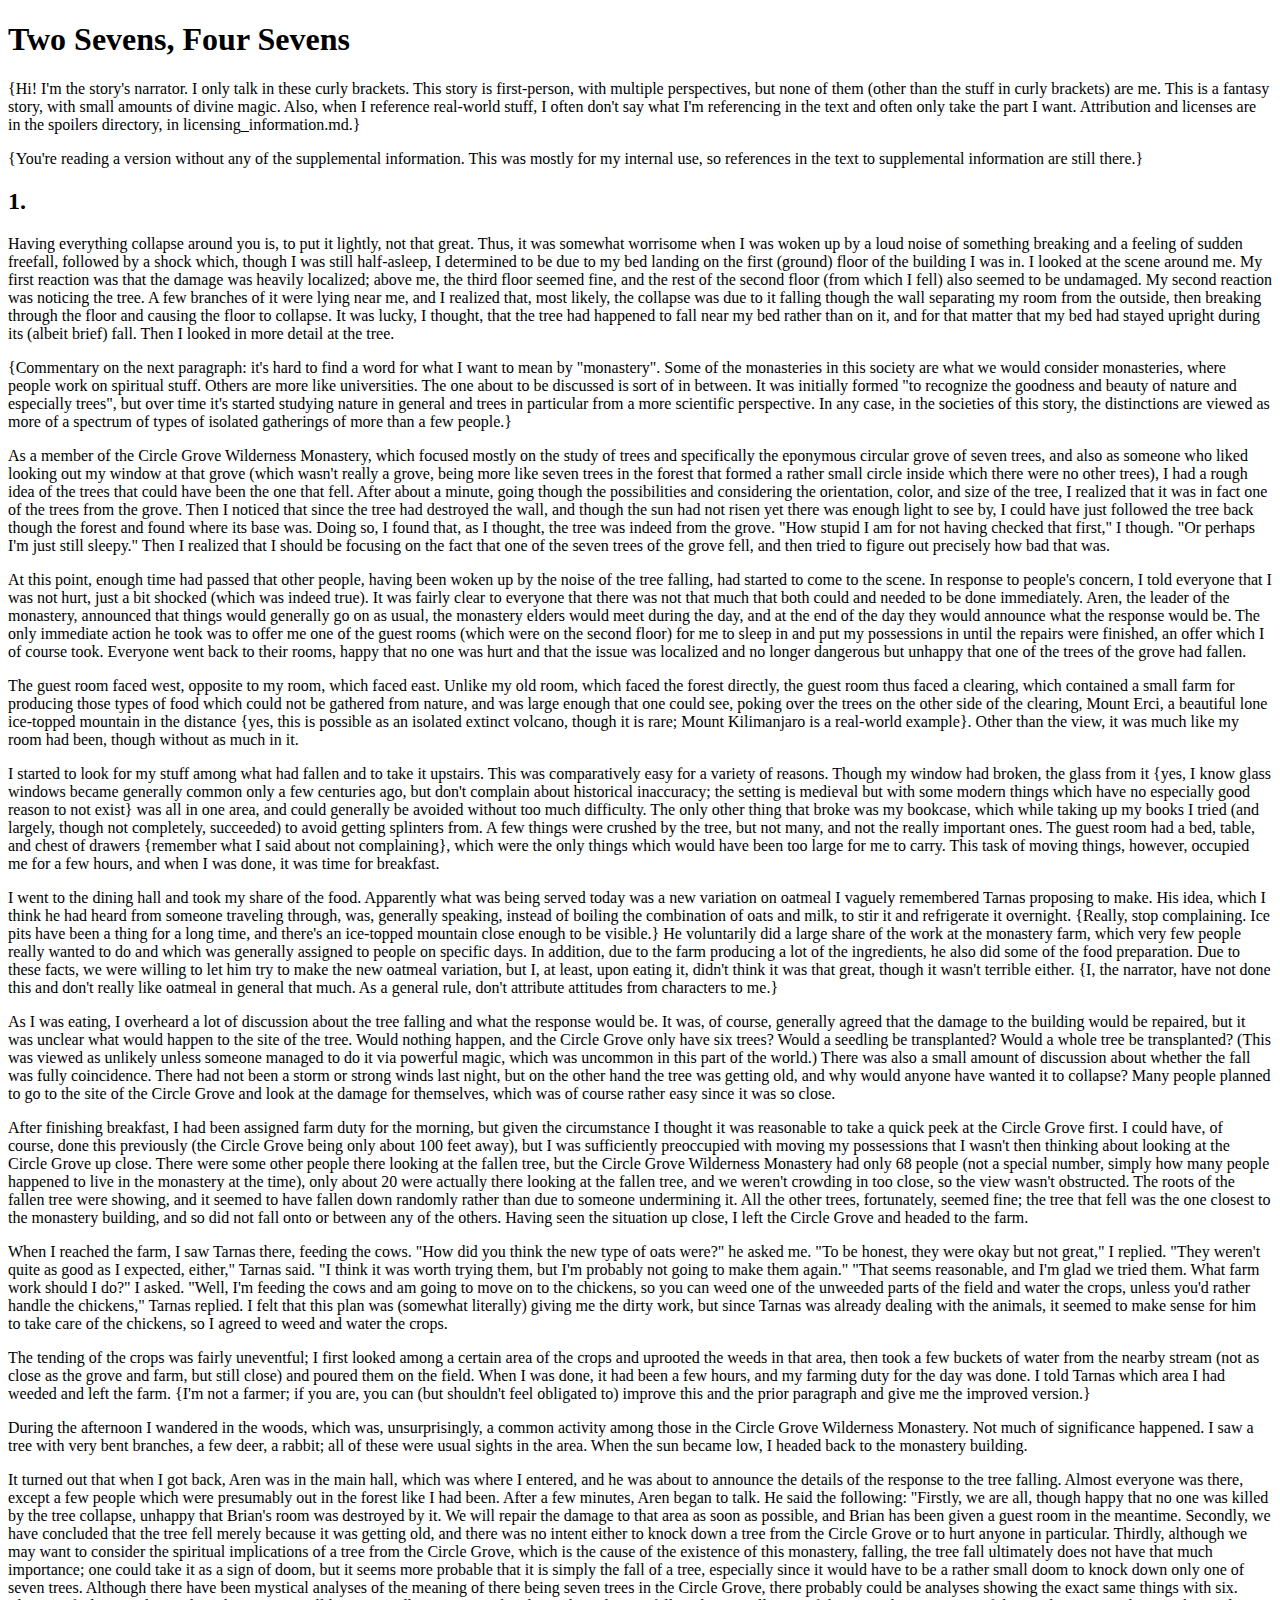
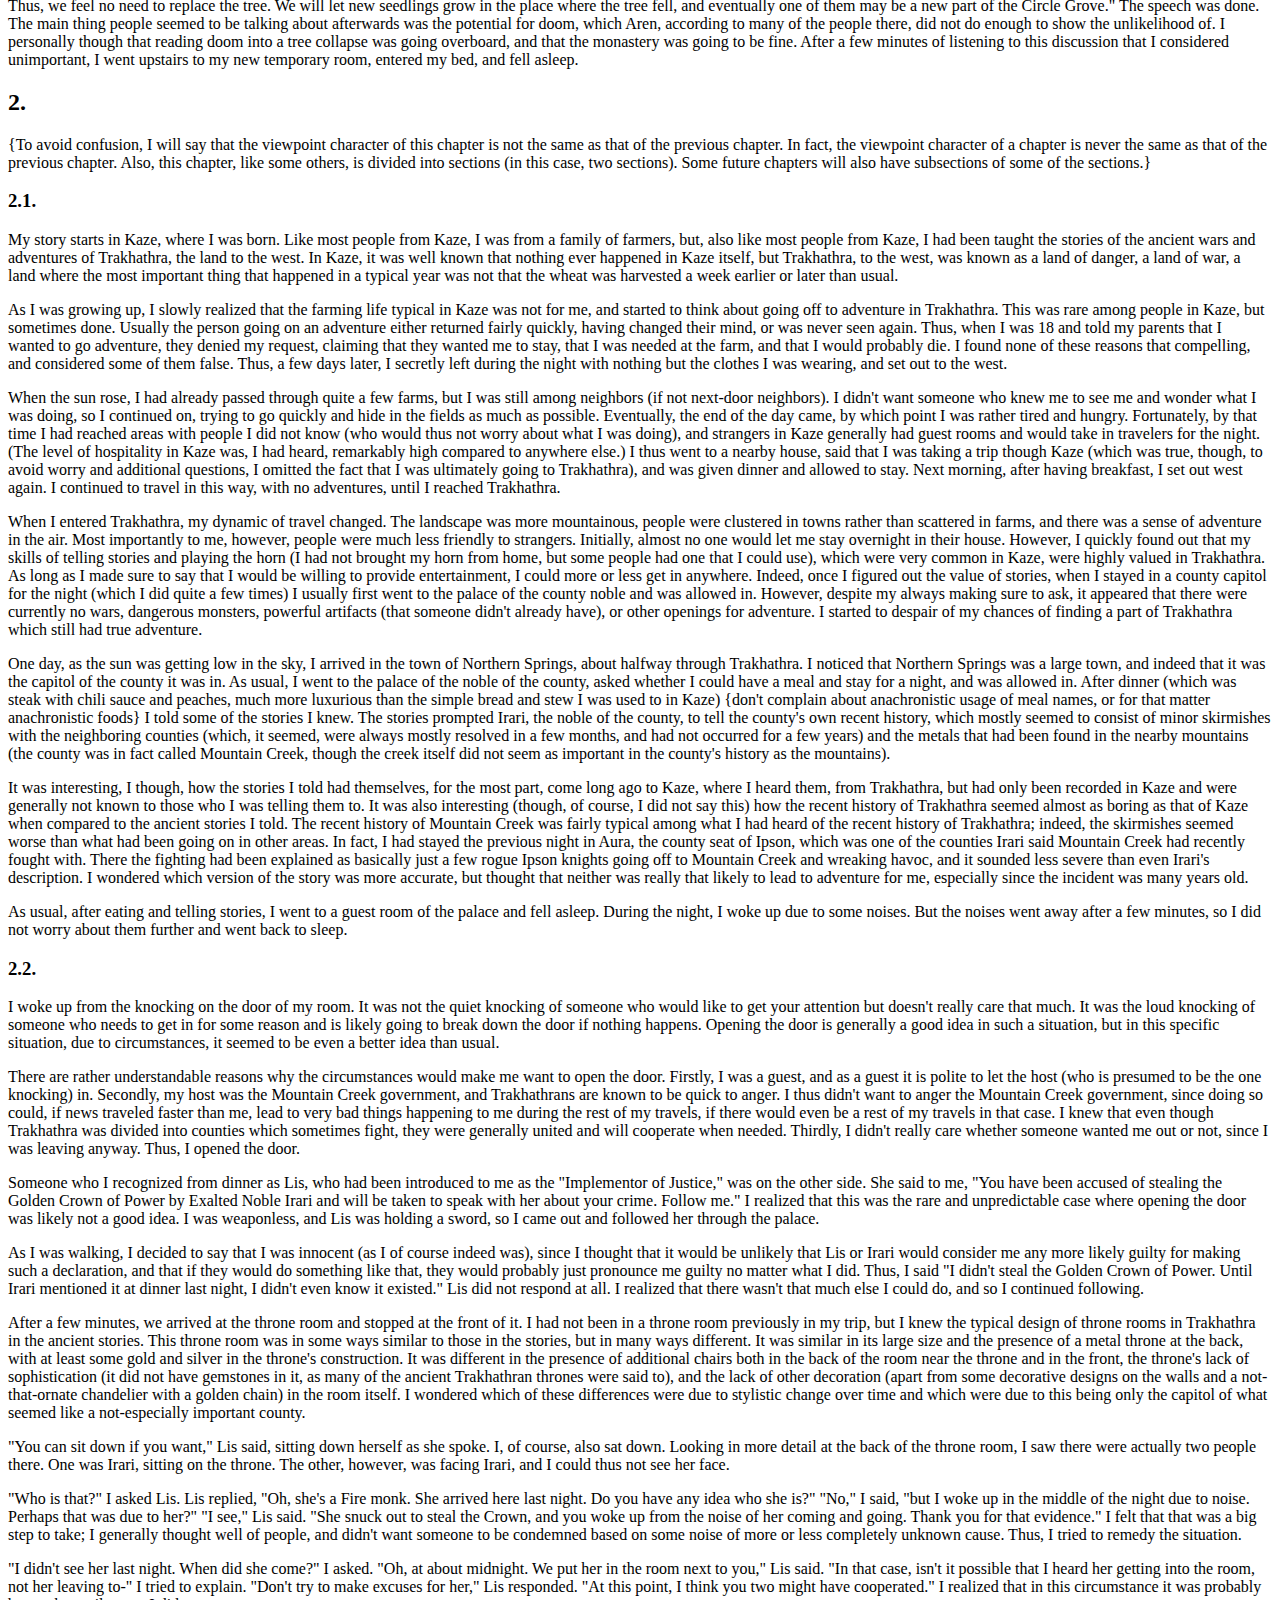
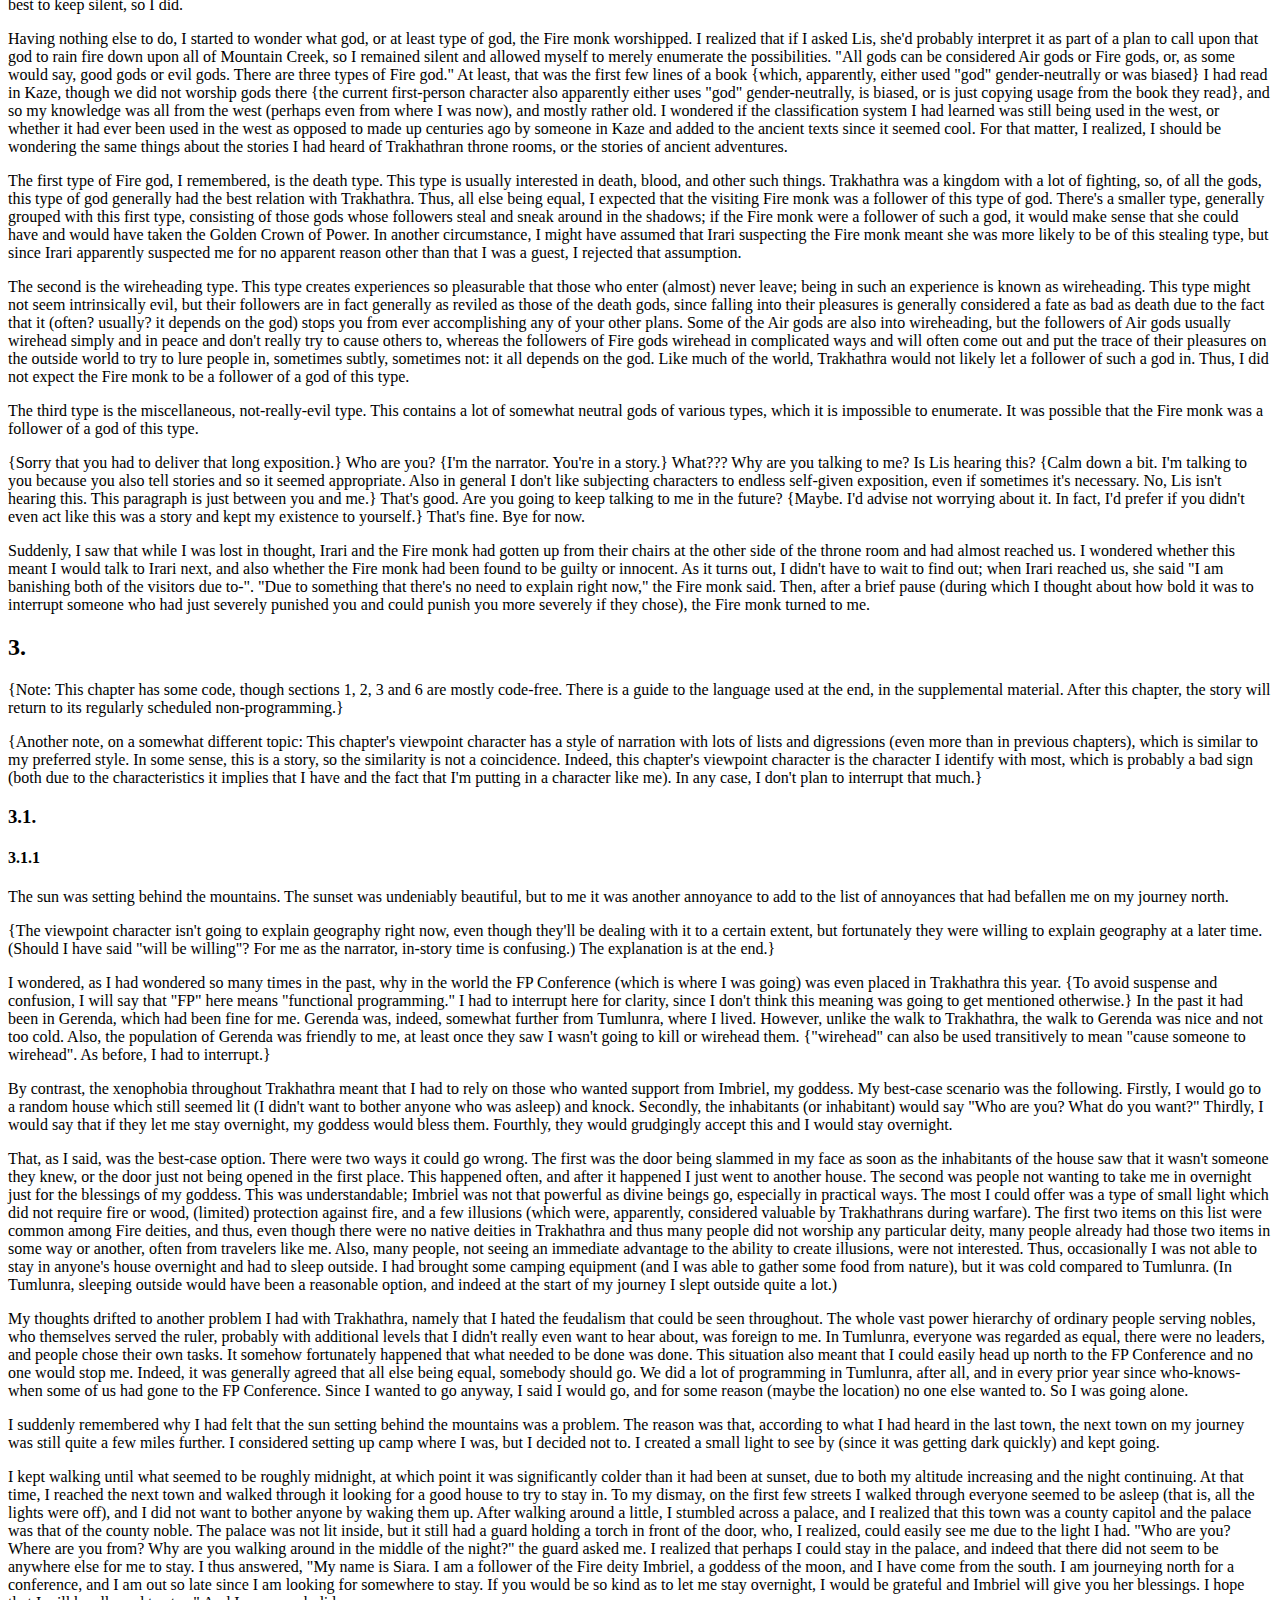
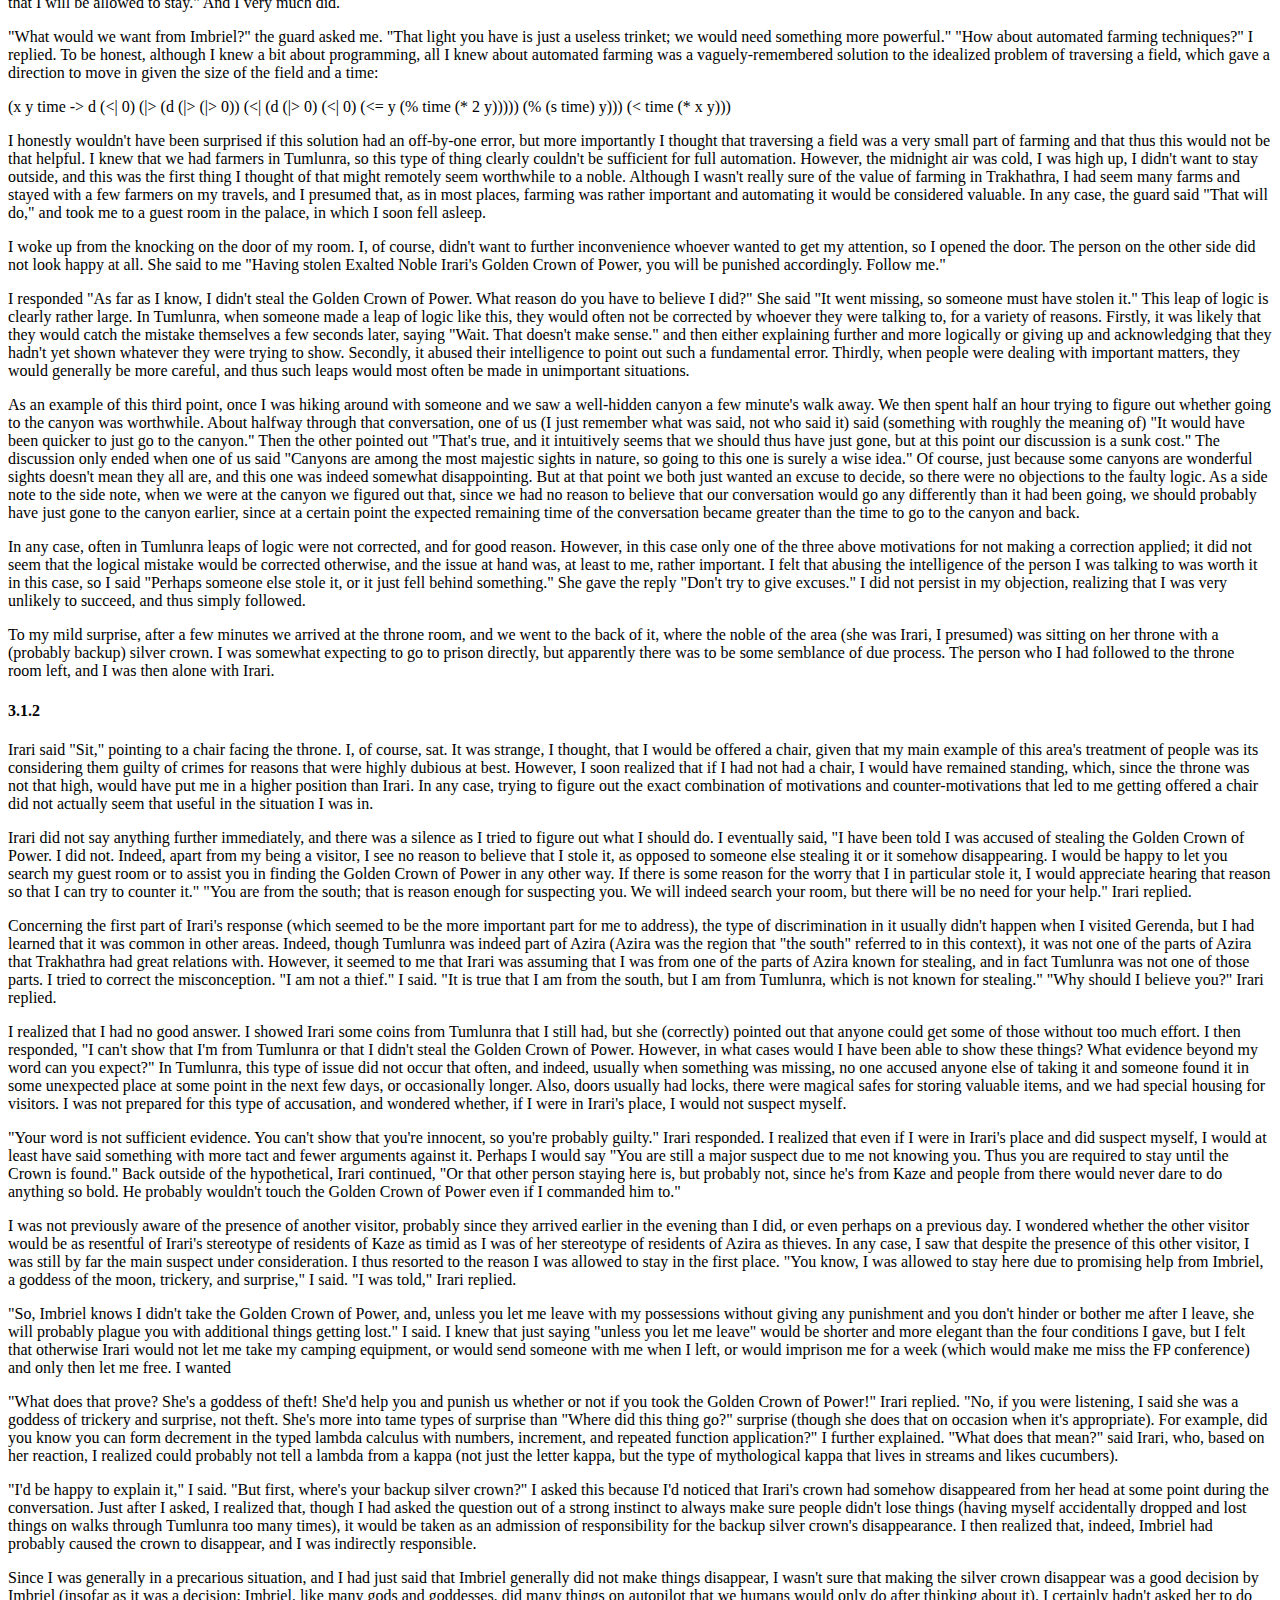
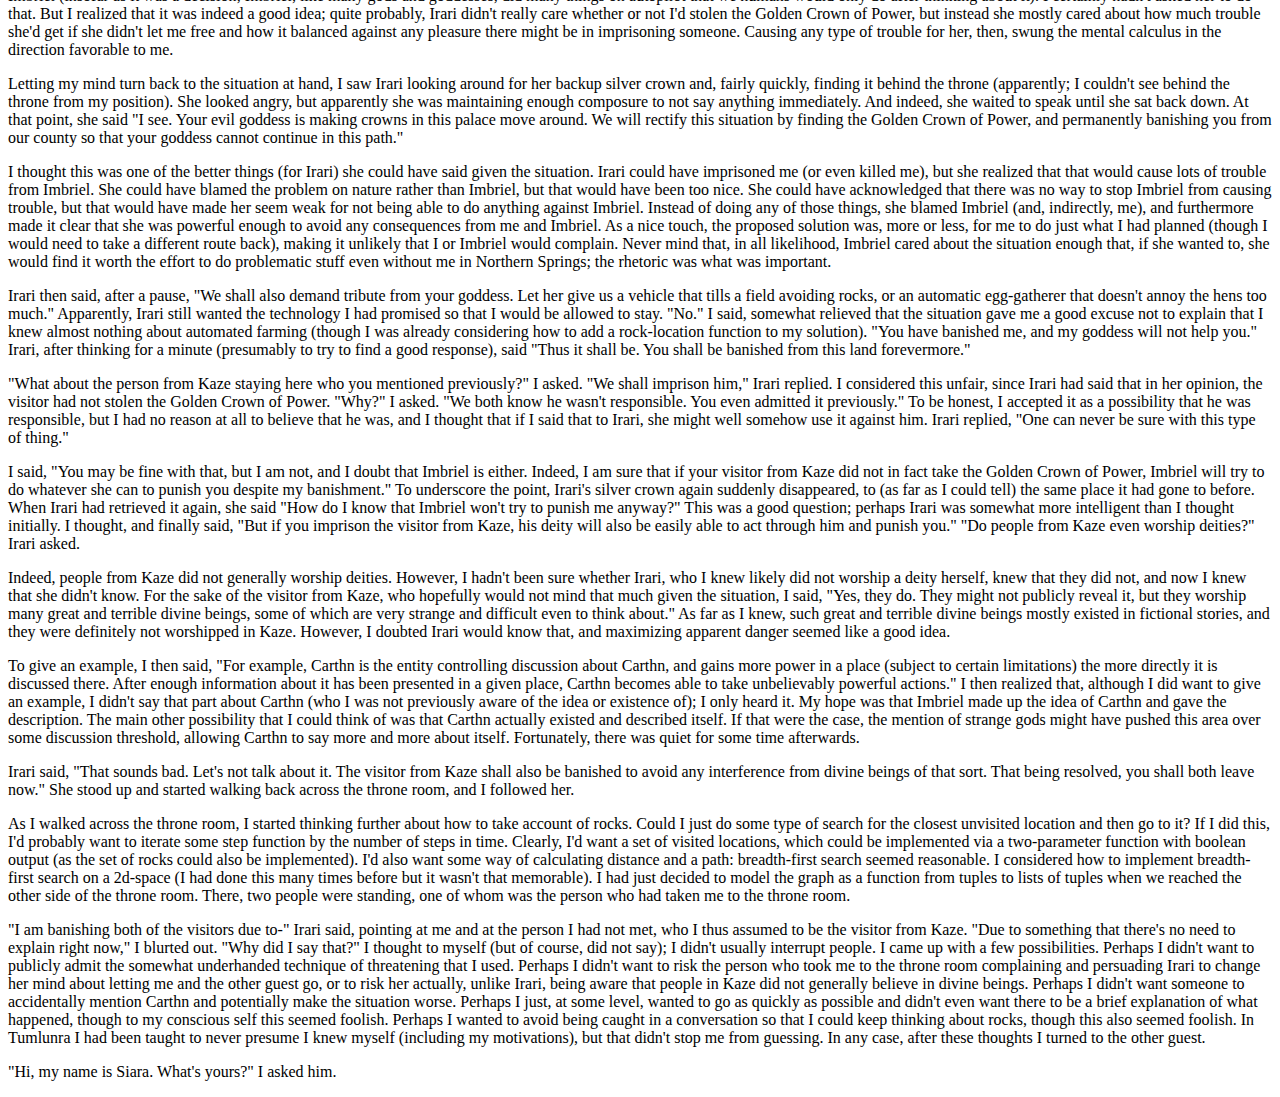
<file: two_sevens_four_sevens_just_story.html>
<!DOCTYPE html>
<html>
<head>
<title>Two Sevens, Four Sevens</title>
</head>
<body>
<h1>Two Sevens, Four Sevens</h1>

<p>{Hi! I'm the story's narrator. I only talk in these curly brackets. This story is first-person, with multiple perspectives, but none of them (other than the stuff in curly brackets) are me. This is a fantasy story, with small amounts of divine magic. Also, when I reference real-world stuff, I often don't say what I'm referencing in the text and often only take the part I want. Attribution and licenses are in the spoilers directory, in licensing_information.md.}</p>

<p>{You're reading a version without any of the supplemental information. This was mostly for my internal use, so references in the text to supplemental information are still there.}</p>

<h2>1.</h2>

<p>Having everything collapse around you is, to put it lightly, not that great. Thus, it was somewhat worrisome when I was woken up by a loud noise of something breaking and a feeling of sudden freefall, followed by a shock which, though I was still half-asleep, I determined to be due to my bed landing on the first (ground) floor of the building I was in. I looked at the scene around me. My first reaction was that the damage was heavily localized; above me, the third floor seemed fine, and the rest of the second floor (from which I fell) also seemed to be undamaged. My second reaction was noticing the tree. A few branches of it were lying near me, and I realized that, most likely, the collapse was due to it falling though the wall separating my room from the outside, then breaking through the floor and causing the floor to collapse. It was lucky, I thought, that the tree had happened to fall near my bed rather than on it, and for that matter that my bed had stayed upright during its (albeit brief) fall. Then I looked in more detail at the tree.</p>

<p>{Commentary on the next paragraph: it's hard to find a word for what I want to mean by "monastery". Some of the monasteries in this society are what we would consider monasteries, where people work on spiritual stuff. Others are more like universities. The one about to be discussed is sort of in between. It was initially formed "to recognize the goodness and beauty of nature and especially trees", but over time it's started studying nature in general and trees in particular from a more scientific perspective. In any case, in the societies of this story, the distinctions are viewed as more of a spectrum of types of isolated gatherings of more than a few people.}</p>

<p>As a member of the Circle Grove Wilderness Monastery, which focused mostly on the study of trees and specifically the eponymous circular grove of seven trees, and also as someone who liked looking out my window at that grove (which wasn't really a grove, being more like seven trees in the forest that formed a rather small circle inside which there were no other trees), I had a rough idea of the trees that could have been the one that fell. After about a minute, going though the possibilities and considering the orientation, color, and size of the tree, I realized that it was in fact one of the trees from the grove. Then I noticed that since the tree had destroyed the wall, and though the sun had not risen yet there was enough light to see by, I could have just followed the tree back though the forest and found where its base was. Doing so, I found that, as I thought, the tree was indeed from the grove. "How stupid I am for not having checked that first," I though. "Or perhaps I'm just still sleepy." Then I realized that I should be focusing on the fact that one of the seven trees of the grove fell, and then tried to figure out precisely how bad that was.</p>

<p>At this point, enough time had passed that other people, having been woken up by the noise of the tree falling, had started to come to the scene. In response to people's concern, I told everyone that I was not hurt, just a bit shocked (which was indeed true). It was fairly clear to everyone that there was not that much that both could and needed to be done immediately. Aren, the leader of the monastery, announced that things would generally go on as usual, the monastery elders would meet during the day, and at the end of the day they would announce what the response would be. The only immediate action he took was to offer me one of the guest rooms (which were on the second floor) for me to sleep in and put my possessions in until the repairs were finished, an offer which I of course took. Everyone went back to their rooms, happy that no one was hurt and that the issue was localized and no longer dangerous but unhappy that one of the trees of the grove had fallen.</p>

<p>The guest room faced west, opposite to my room, which faced east. Unlike my old room, which faced the forest directly, the guest room thus faced a clearing, which contained a small farm for producing those types of food which could not be gathered from nature, and was large enough that one could see, poking over the trees on the other side of the clearing, Mount Erci, a beautiful lone ice-topped mountain in the distance {yes, this is possible as an isolated extinct volcano, though it is rare; Mount Kilimanjaro is a real-world example}. Other than the view, it was much like my room had been, though without as much in it.</p>

<p>I started to look for my stuff among what had fallen and to take it upstairs. This was comparatively easy for a variety of reasons. Though my window had broken, the glass from it {yes, I know glass windows became generally common only a few centuries ago, but don't complain about historical inaccuracy; the setting is medieval but with some modern things which have no especially good reason to not exist} was all in one area, and could generally be avoided without too much difficulty. The only other thing that broke was my bookcase, which while taking up my books I tried (and largely, though not completely, succeeded) to avoid getting splinters from. A few things were crushed by the tree, but not many, and not the really important ones. The guest room had a bed, table, and chest of drawers {remember what I said about not complaining}, which were the only things which would have been too large for me to carry. This task of moving things, however, occupied me for a few hours, and when I was done, it was time for breakfast.</p>

<p>I went to the dining hall and took my share of the food. Apparently what was being served today was a new variation on oatmeal I vaguely remembered Tarnas proposing to make. His idea, which I think he had heard from someone traveling through, was, generally speaking, instead of boiling the combination of oats and milk, to stir it and refrigerate it overnight. {Really, stop complaining. Ice pits have been a thing for a long time, and there's an ice-topped mountain close enough to be visible.} He voluntarily did a large share of the work at the monastery farm, which very few people really wanted to do and which was generally assigned to people on specific days. In addition, due to the farm producing a lot of the ingredients, he also did some of the food preparation. Due to these facts, we were willing to let him try to make the new oatmeal variation, but I, at least, upon eating it, didn't think it was that great, though it wasn't terrible either. {I, the narrator, have not done this and don't really like oatmeal in general that much. As a general rule, don't attribute attitudes from characters to me.}</p>

<p>As I was eating, I overheard a lot of discussion about the tree falling and what the response would be. It was, of course, generally agreed that the damage to the building would be repaired, but it was unclear what would happen to the site of the tree. Would nothing happen, and the Circle Grove only have six trees? Would a seedling be transplanted? Would a whole tree be transplanted? (This was viewed as unlikely unless someone managed to do it via powerful magic, which was uncommon in this part of the world.) There was also a small amount of discussion about whether the fall was fully coincidence. There had not been a storm or strong winds last night, but on the other hand the tree was getting old, and why would anyone have wanted it to collapse? Many people planned to go to the site of the Circle Grove and look at the damage for themselves, which was of course rather easy since it was so close.</p>

<p>After finishing breakfast, I had been assigned farm duty for the morning, but given the circumstance I thought it was reasonable to take a quick peek at the Circle Grove first. I could have, of course, done this previously (the Circle Grove being only about 100 feet away), but I was sufficiently preoccupied with moving my possessions that I wasn't then thinking about looking at the Circle Grove up close. There were some other people there looking at the fallen tree, but the Circle Grove Wilderness Monastery had only 68 people (not a special number, simply how many people happened to live in the monastery at the time), only about 20 were actually there looking at the fallen tree, and we weren't crowding in too close, so the view wasn't obstructed. The roots of the fallen tree were showing, and it seemed to have fallen down randomly rather than due to someone undermining it. All the other trees, fortunately, seemed fine; the tree that fell was the one closest to the monastery building, and so did not fall onto or between any of the others. Having seen the situation up close, I left the Circle Grove and headed to the farm.</p>

<p>When I reached the farm, I saw Tarnas there, feeding the cows. "How did you think the new type of oats were?" he asked me. "To be honest, they were okay but not great," I replied. "They weren't quite as good as I expected, either," Tarnas said. "I think it was worth trying them, but I'm probably not going to make them again." "That seems reasonable, and I'm glad we tried them. What farm work should I do?" I asked. "Well, I'm feeding the cows and am going to move on to the chickens, so you can weed one of the unweeded parts of the field and water the crops, unless you'd rather handle the chickens," Tarnas replied. I felt that this plan was (somewhat literally) giving me the dirty work, but since Tarnas was already dealing with the animals, it seemed to make sense for him to take care of the chickens, so I agreed to weed and water the crops.</p>

<p>The tending of the crops was fairly uneventful; I first looked among a certain area of the crops and uprooted the weeds in that area, then took a few buckets of water from the nearby stream (not as close as the grove and farm, but still close) and poured them on the field. When I was done, it had been a few hours, and my farming duty for the day was done. I told Tarnas which area I had weeded and left the farm. {I'm not a farmer; if you are, you can (but shouldn't feel obligated to) improve this and the prior paragraph and give me the improved version.}</p>

<p>During the afternoon I wandered in the woods, which was, unsurprisingly, a common activity among those in the Circle Grove Wilderness Monastery. Not much of significance happened. I saw a tree with very bent branches, a few deer, a rabbit; all of these were usual sights in the area. When the sun became low, I headed back to the monastery building.</p>

<p>It turned out that when I got back, Aren was in the main hall, which was where I entered, and he was about to announce the details of the response to the tree falling. Almost everyone was there, except a few people which were presumably out in the forest like I had been. After a few minutes, Aren began to talk. He said the following: "Firstly, we are all, though happy that no one was killed by the tree collapse, unhappy that Brian's room was destroyed by it. We will repair the damage to that area as soon as possible, and Brian has been given a guest room in the meantime. Secondly, we have concluded that the tree fell merely because it was getting old, and there was no intent either to knock down a tree from the Circle Grove or to hurt anyone in particular. Thirdly, although we may want to consider the spiritual implications of a tree from the Circle Grove, which is the cause of the existence of this monastery, falling, the tree fall ultimately does not have that much importance; one could take it as a sign of doom, but it seems more probable that it is simply the fall of a tree, especially since it would have to be a rather small doom to knock down only one of seven trees. Although there have been mystical analyses of the meaning of there being seven trees in the Circle Grove, there probably could be analyses showing the exact same things with six. Thus, we feel no need to replace the tree. We will let new seedlings grow in the place where the tree fell, and eventually one of them may be a new part of the Circle Grove." The speech was done. The main thing people seemed to be talking about afterwards was the potential for doom, which Aren, according to many of the people there, did not do enough to show the unlikelihood of. I personally though that reading doom into a tree collapse was going overboard, and that the monastery was going to be fine. After a few minutes of listening to this discussion that I considered unimportant, I went upstairs to my new temporary room, entered my bed, and fell asleep.</p>

<h2>2.</h2>

<p>{To avoid confusion, I will say that the viewpoint character of this chapter is not the same as that of the previous chapter. In fact, the viewpoint character of a chapter is never the same as that of the previous chapter. Also, this chapter, like some others, is divided into sections (in this case, two sections). Some future chapters will also have subsections of some of the sections.}</p>

<h3>2.1.</h3>

<p>My story starts in Kaze, where I was born. Like most people from Kaze, I was from a family of farmers, but, also like most people from Kaze, I had been taught the stories of the ancient wars and adventures of Trakhathra, the land to the west. In Kaze, it was well known that nothing ever happened in Kaze itself, but Trakhathra, to the west, was known as a land of danger, a land of war, a land where the most important thing that happened in a typical year was not that the wheat was harvested a week earlier or later than usual.</p>

<p>As I was growing up, I slowly realized that the farming life typical in Kaze was not for me, and started to think about going off to adventure in Trakhathra. This was rare among people in Kaze, but sometimes done. Usually the person going on an adventure either returned fairly quickly, having changed their mind, or was never seen again. Thus, when I was 18 and told my parents that I wanted to go adventure, they denied my request, claiming that they wanted me to stay, that I was needed at the farm, and that I would probably die. I found none of these reasons that compelling, and considered some of them false. Thus, a few days later, I secretly left during the night with nothing but the clothes I was wearing, and set out to the west.</p>

<p>When the sun rose, I had already passed through quite a few farms, but I was still among neighbors (if not next-door neighbors). I didn't want someone who knew me to see me and wonder what I was doing, so I continued on, trying to go quickly and hide in the fields as much as possible. Eventually, the end of the day came, by which point I was rather tired and hungry. Fortunately, by that time I had reached areas with people I did not know (who would thus not worry about what I was doing), and strangers in Kaze generally had guest rooms and would take in travelers for the night. (The level of hospitality in Kaze was, I had heard, remarkably high compared to anywhere else.) I thus went to a nearby house, said that I was taking a trip though Kaze (which was true, though, to avoid worry and additional questions, I omitted the fact that I was ultimately going to Trakhathra), and was given dinner and allowed to stay. Next morning, after having breakfast, I set out west again. I continued to travel in this way, with no adventures, until I reached Trakhathra.</p>

<p>When I entered Trakhathra, my dynamic of travel changed. The landscape was more mountainous, people were clustered in towns rather than scattered in farms, and there was a sense of adventure in the air. Most importantly to me, however, people were much less friendly to strangers. Initially, almost no one would let me stay overnight in their house. However, I quickly found out that my skills of telling stories and playing the horn (I had not brought my horn from home, but some people had one that I could use), which were very common in Kaze, were highly valued in Trakhathra. As long as I made sure to say that I would be willing to provide entertainment, I could more or less get in anywhere. Indeed, once I figured out the value of stories, when I stayed in a county capitol for the night (which I did quite a few times) I usually first went to the palace of the county noble and was allowed in. However, despite my always making sure to ask, it appeared that there were currently no wars, dangerous monsters, powerful artifacts (that someone didn't already have), or other openings for adventure. I started to despair of my chances of finding a part of Trakhathra which still had true adventure.</p>

<p>One day, as the sun was getting low in the sky, I arrived in the town of Northern Springs, about halfway through Trakhathra. I noticed that Northern Springs was a large town, and indeed that it was the capitol of the county it was in. As usual, I went to the palace of the noble of the county, asked whether I could have a meal and stay for a night, and was allowed in. After dinner (which was steak with chili sauce and peaches, much more luxurious than the simple bread and stew I was used to in Kaze) {don't complain about anachronistic usage of meal names, or for that matter anachronistic foods} I told some of the stories I knew. The stories prompted Irari, the noble of the county, to tell the county's own recent history, which mostly seemed to consist of minor skirmishes with the neighboring counties (which, it seemed, were always mostly resolved in a few months, and had not occurred for a few years) and the metals that had been found in the nearby mountains (the county was in fact called Mountain Creek, though the creek itself did not seem as important in the county's history as the mountains).</p>

<p>It was interesting, I though, how the stories I told had themselves, for the most part, come long ago to Kaze, where I heard them, from Trakhathra, but had only been recorded in Kaze and were generally not known to those who I was telling them to. It was also interesting (though, of course, I did not say this) how the recent history of Trakhathra seemed almost as boring as that of Kaze when compared to the ancient stories I told. The recent history of Mountain Creek was fairly typical among what I had heard of the recent history of Trakhathra; indeed, the skirmishes seemed worse than what had been going on in other areas. In fact, I had stayed the previous night in Aura, the county seat of Ipson, which was one of the counties Irari said Mountain Creek had recently fought with. There the fighting had been explained as basically just a few rogue Ipson knights going off to Mountain Creek and wreaking havoc, and it sounded less severe than even Irari's description. I wondered which version of the story was more accurate, but thought that neither was really that likely to lead to adventure for me, especially since the incident was many years old.</p>

<p>As usual, after eating and telling stories, I went to a guest room of the palace and fell asleep. During the night, I woke up due to some noises. But the noises went away after a few minutes, so I did not worry about them further and went back to sleep.</p>

<h3>2.2.</h3>

<p>I woke up from the knocking on the door of my room. It was not the quiet knocking of someone who would like to get your attention but doesn't really care that much. It was the loud knocking of someone who needs to get in for some reason and is likely going to break down the door if nothing happens. Opening the door is generally a good idea in such a situation, but in this specific situation, due to circumstances, it seemed to be even a better idea than usual.</p>

<p>There are rather understandable reasons why the circumstances would make me want to open the door. Firstly, I was a guest, and as a guest it is polite to let the host (who is presumed to be the one knocking) in. Secondly, my host was the Mountain Creek government, and Trakhathrans are known to be quick to anger. I thus didn't want to anger the Mountain Creek government, since doing so could, if news traveled faster than me, lead to very bad things happening to me during the rest of my travels, if there would even be a rest of my travels in that case. I knew that even though Trakhathra was divided into counties which sometimes fight, they were generally united and will cooperate when needed. Thirdly, I didn't really care whether someone wanted me out or not, since I was leaving anyway. Thus, I opened the door.</p>

<p>Someone who I recognized from dinner as Lis, who had been introduced to me as the "Implementor of Justice," was on the other side. She said to me, "You have been accused of stealing the Golden Crown of Power by Exalted Noble Irari and will be taken to speak with her about your crime. Follow me." I realized that this was the rare and unpredictable case where opening the door was likely not a good idea. I was weaponless, and Lis was holding a sword, so I came out and followed her through the palace.</p>

<p>As I was walking, I decided to say that I was innocent (as I of course indeed was), since I thought that it would be unlikely that Lis or Irari would consider me any more likely guilty for making such a declaration, and that if they would do something like that, they would probably just pronounce me guilty no matter what I did. Thus, I said "I didn't steal the Golden Crown of Power. Until Irari mentioned it at dinner last night, I didn't even know it existed." Lis did not respond at all. I realized that there wasn't that much else I could do, and so I continued following.</p>

<p>After a few minutes, we arrived at the throne room and stopped at the front of it. I had not been in a throne room previously in my trip, but I knew the typical design of throne rooms in Trakhathra in the ancient stories. This throne room was in some ways similar to those in the stories, but in many ways different. It was similar in its large size and the presence of a metal throne at the back, with at least some gold and silver in the throne's construction. It was different in the presence of additional chairs both in the back of the room near the throne and in the front, the throne's lack of sophistication (it did not have gemstones in it, as many of the ancient Trakhathran thrones were said to), and the lack of other decoration (apart from some decorative designs on the walls and a not-that-ornate chandelier with a golden chain) in the room itself. I wondered which of these differences were due to stylistic change over time and which were due to this being only the capitol of what seemed like a not-especially important county.</p>

<p>"You can sit down if you want," Lis said, sitting down herself as she spoke. I, of course, also sat down. Looking in more detail at the back of the throne room, I saw there were actually two people there. One was Irari, sitting on the throne. The other, however, was facing Irari, and I could thus not see her face.</p>

<p>"Who is that?" I asked Lis. Lis replied, "Oh, she's a Fire monk. She arrived here last night. Do you have any idea who she is?" "No," I said, "but I woke up in the middle of the night due to noise. Perhaps that was due to her?" "I see," Lis said. "She snuck out to steal the Crown, and you woke up from the noise of her coming and going. Thank you for that evidence." I felt that that was a big step to take; I generally thought well of people, and didn't want someone to be condemned based on some noise of more or less completely unknown cause. Thus, I tried to remedy the situation.</p>

<p>"I didn't see her last night. When did she come?" I asked. "Oh, at about midnight. We put her in the room next to you," Lis said. "In that case, isn't it possible that I heard her getting into the room, not her leaving to-" I tried to explain. "Don't try to make excuses for her," Lis responded. "At this point, I think you two might have cooperated." I realized that in this circumstance it was probably best to keep silent, so I did.</p>

<p>Having nothing else to do, I started to wonder what god, or at least type of god, the Fire monk worshipped. I realized that if I asked Lis, she'd probably interpret it as part of a plan to call upon that god to rain fire down upon all of Mountain Creek, so I remained silent and allowed myself to merely enumerate the possibilities. "All gods can be considered Air gods or Fire gods, or, as some would say, good gods or evil gods. There are three types of Fire god." At least, that was the first few lines of a book {which, apparently, either used "god" gender-neutrally or was biased} I had read in Kaze, though we did not worship gods there {the current first-person character also apparently either uses "god" gender-neutrally, is biased, or is just copying usage from the book they read}, and so my knowledge was all from the west (perhaps even from where I was now), and mostly rather old. I wondered if the classification system I had learned was still being used in the west, or whether it had ever been used in the west as opposed to made up centuries ago by someone in Kaze and added to the ancient texts since it seemed cool. For that matter, I realized, I should be wondering the same things about the stories I had heard of Trakhathran throne rooms, or the stories of ancient adventures.</p>

<p>The first type of Fire god, I remembered, is the death type. This type is usually interested in death, blood, and other such things. Trakhathra was a kingdom with a lot of fighting, so, of all the gods, this type of god generally had the best relation with Trakhathra. Thus, all else being equal, I expected that the visiting Fire monk was a follower of this type of god. There's a smaller type, generally grouped with this first type, consisting of those gods whose followers steal and sneak around in the shadows; if the Fire monk were a follower of such a god, it would make sense that she could have and would have taken the Golden Crown of Power. In another circumstance, I might have assumed that Irari suspecting the Fire monk meant she was more likely to be of this stealing type, but since Irari apparently suspected me for no apparent reason other than that I was a guest, I rejected that assumption.</p>

<p>The second i​s the wireheading type. This type creates experiences so pleasurable that those who enter (almost) nev​er lea​ve; being in such an exper​ience is k​nown as wireheading.​ This type mig​ht not seem i​nt​rinsically evil, but th​eir followers are in fact generally as reviled as those of the death gods, since falling into their pleasu​res is generally considered a fate as b​ad as death due to the fact that it (often? usually? it depends on the god) stops you from ever accomplishing any of your other plans.​ Some of the Ai​r go​ds are also into wireheading, but the followers of Air gods usually wirehead simply and in peace and don't really try to cause others to, whereas the followers of Fire gods wirehead in complicated ways and will often come out and put the trace of their pleasures on the outside world to try to lure people in, sometimes subtly, sometimes not: it all depends on the god. Like much of the world, Trakhathra would not likely let a follower of such a god in. Thus, I did not expect the Fire monk to be a follower of a god of this type.</p>

<p>The third type is the miscellaneous, not-really-evil type. This contains a lot of somewhat neutral gods of various types, which it is impossible to enumerate. It was possible that the Fire monk was a follower of a god of this type.</p>

<p>{Sorry that you had to deliver that long exposition.} Who are you? {I'm the narrator. You're in a story.} What??? Why are you talking to me? Is Lis hearing this? {Calm down a bit. I'm talking to you because you also tell stories and so it seemed appropriate. Also in general I don't like subjecting characters to endless self-given exposition, even if sometimes it's necessary. No, Lis isn't hearing this. This paragraph is just between you and me.} That's good. Are you going to keep talking to me in the future? {Maybe. I'd advise not worrying about it. In fact, I'd prefer if you didn't even act like this was a story and kept my existence to yourself.} That's fine. Bye for now.</p>

<p>Suddenly, I saw that while I was lost in thought, Irari and the Fire monk had gotten up from their chairs at the other side of the throne room and had almost reached us. I wondered whether this meant I would talk to Irari next, and also whether the Fire monk had been found to be guilty or innocent. As it turns out, I didn't have to wait to find out; when Irari reached us, she said "I am banishing both of the visitors due to-". "Due to something that there's no need to explain right now," the Fire monk said. Then, after a brief pause (during which I thought about how bold it was to interrupt someone who had just severely punished you and could punish you more severely if they chose), the Fire monk turned to me.</p>

<h2>3.</h2>

<p>{Note: This chapter has some code, though sections 1, 2, 3 and 6 are mostly code-free. There is a guide to the language used at the end, in the supplemental material. After this chapter, the story will return to its regularly scheduled non-programming.}</p>

<p>{Another note, on a somewhat different topic: This chapter's viewpoint character has a style of narration with lots of lists and digressions (even more than in previous chapters), which is similar to my preferred style. In some sense, this is a story, so the similarity is not a coincidence. Indeed, this chapter's viewpoint character is the character I identify with most, which is probably a bad sign (both due to the characteristics it implies that I have and the fact that I'm putting in a character like me). In any case, I don't plan to interrupt that much.}</p>

<h3>3.1.</h3>

<h4>3.1.1</h4>

<p>The sun was setting behind the mountains. The sunset was undeniably beautiful, but to me it was another annoyance to add to the list of annoyances that had befallen me on my journey north.</p>

<p>{The viewpoint character isn't going to explain geography right now, even though they'll be dealing with it to a certain extent, but fortunately they were willing to explain geography at a later time. (Should I have said "will be willing"? For me as the narrator, in-story time is confusing.) The explanation is at the end.}</p>

<p>I wondered, as I had wondered so many times in the past, why in the world the FP Conference (which is where I was going) was even placed in Trakhathra this year. {To avoid suspense and confusion, I will say that "FP" here means "functional programming." I had to interrupt here for clarity, since I don't think this meaning was going to get mentioned otherwise.} In the past it had been in Gerenda, which had been fine for me. Gerenda was, indeed, somewhat further from Tumlunra, where I lived. However, unlike the walk to Trakhathra, the walk to Gerenda was nice and not too cold. Also, the population of Gerenda was friendly to me, at least once they saw I wasn't going to kill or wirehead them. {"wirehead" can also be used transitively to mean "cause someone to wirehead". As before, I had to interrupt.}</p>

<p>By contrast, the xenophobia throughout Trakhathra meant that I had to rely on those who wanted support from Imbriel, my goddess. My best-case scenario was the following. Firstly, I would go to a random house which still seemed lit (I didn't want to bother anyone who was asleep) and knock. Secondly, the inhabitants (or inhabitant) would say "Who are you? What do you want?" Thirdly, I would say that if they let me stay overnight, my goddess would bless them. Fourthly, they would grudgingly accept this and I would stay overnight.</p>

<p>That, as I said, was the best-case option. There were two ways it could go wrong. The first was the door being slammed in my face as soon as the inhabitants of the house saw that it wasn't someone they knew, or the door just not being opened in the first place. This happened often, and after it happened I just went to another house. The second was people not wanting to take me in overnight just for the blessings of my goddess. This was understandable; Imbriel was not that powerful as divine beings go, especially in practical ways. The most I could offer was a type of small light which did not require fire or wood, (limited) protection against fire, and a few illusions (which were, apparently, considered valuable by Trakhathrans during warfare). The first two items on this list were common among Fire deities, and thus, even though there were no native deities in Trakhathra and thus many people did not worship any particular deity, many people already had those two items in some way or another, often from travelers like me. Also, many people, not seeing an immediate advantage to the ability to create illusions, were not interested. Thus, occasionally I was not able to stay in anyone's house overnight and had to sleep outside. I had brought some camping equipment (and I was able to gather some food from nature), but it was cold compared to Tumlunra. (In Tumlunra, sleeping outside would have been a reasonable option, and indeed at the start of my journey I slept outside quite a lot.)</p>

<p>My thoughts drifted to another problem I had with Trakhathra, namely that I hated the feudalism that could be seen throughout. The whole vast power hierarchy of ordinary people serving nobles, who themselves served the ruler, probably with additional levels that I didn't really even want to hear about, was foreign to me. In Tumlunra, everyone was regarded as equal, there were no leaders, and people chose their own tasks. It somehow fortunately happened that what needed to be done was done. This situation also meant that I could easily head up north to the FP Conference and no one would stop me. Indeed, it was generally agreed that all else being equal, somebody should go. We did a lot of programming in Tumlunra, after all, and in every prior year since who-knows-when some of us had gone to the FP Conference. Since I wanted to go anyway, I said I would go, and for some reason (maybe the location) no one else wanted to. So I was going alone.</p>

<p>I suddenly remembered why I had felt that the sun setting behind the mountains was a problem. The reason was that, according to what I had heard in the last town, the next town on my journey was still quite a few miles further. I considered setting up camp where I was, but I decided not to. I created a small light to see by (since it was getting dark quickly) and kept going.</p>

<p>I kept walking until what seemed to be roughly midnight, at which point it was significantly colder than it had been at sunset, due to both my altitude increasing and the night continuing. At that time, I reached the next town and walked through it looking for a good house to try to stay in. To my dismay, on the first few streets I walked through everyone seemed to be asleep (that is, all the lights were off), and I did not want to bother anyone by waking them up. After walking around a little, I stumbled across a palace, and I realized that this town was a county capitol and the palace was that of the county noble. The palace was not lit inside, but it still had a guard holding a torch in front of the door, who, I realized, could easily see me due to the light I had. "Who are you? Where are you from? Why are you walking around in the middle of the night?" the guard asked me. I realized that perhaps I could stay in the palace, and indeed that there did not seem to be anywhere else for me to stay. I thus answered, "My name is Siara. I am a follower of the Fire deity Imbriel, a goddess of the moon, and I have come from the south. I am journeying north for a conference, and I am out so late since I am looking for somewhere to stay. If you would be so kind as to let me stay overnight, I would be grateful and Imbriel will give you her blessings. I hope that I will be allowed to stay." And I very much did.</p>

<p>"What would we want from Imbriel?" the guard asked me. "That light you have is just a useless trinket; we would need something more powerful." "How about automated farming techniques?" I replied. To be honest, although I knew a bit about programming, all I knew about automated farming was a vaguely-remembered solution to the idealized problem of traversing a field, which gave a direction to move in given the size of the field and a time:</p>

<p>(x y time -> d (&lt;| 0) (|&gt; (d (|&gt; (|&gt; 0)) (&lt;| (d (|&gt; 0) (&lt;| 0) (&lt;= y (% time (* 2 y))))) (% (s time) y))) (&lt; time (* x y)))</p>

<p>I honestly wouldn't have been surprised if this solution had an off-by-one error, but more importantly I thought that traversing a field was a very small part of farming and that thus this would not be that helpful. I knew that we had farmers in Tumlunra, so this type of thing clearly couldn't be sufficient for full automation. However, the midnight air was cold, I was high up, I didn't want to stay outside, and this was the first thing I thought of that might remotely seem worthwhile to a noble. Although I wasn't really sure of the value of farming in Trakhathra, I had seem many farms and stayed with a few farmers on my travels, and I presumed that, as in most places, farming was rather important and automating it would be considered valuable. In any case, the guard said "That will do," and took me to a guest room in the palace, in which I soon fell asleep.</p>

<p>I woke up from the knocking on the door of my room. I, of course, didn't want to further inconvenience whoever wanted to get my attention, so I opened the door. The person on the other side did not look happy at all. She said to me "Having stolen Exalted Noble Irari's Golden Crown of Power, you will be punished accordingly. Follow me."</p>

<p>I responded "As far as I know, I didn't steal the Golden Crown of Power. What reason do you have to believe I did?" She said "It went missing, so someone must have stolen it." This leap of logic is clearly rather large. In Tumlunra, when someone made a leap of logic like this, they would often not be corrected by whoever they were talking to, for a variety of reasons. Firstly, it was likely that they would catch the mistake themselves a few seconds later, saying "Wait. That doesn't make sense." and then either explaining further and more logically or giving up and acknowledging that they hadn't yet shown whatever they were trying to show. Secondly, it abused their intelligence to point out such a fundamental error. Thirdly, when people were dealing with important matters, they would generally be more careful, and thus such leaps would most often be made in unimportant situations.</p>

<p>As an example of this third point, once I was hiking around with someone and we saw a well-hidden canyon a few minute's walk away. We then spent half an hour trying to figure out whether going to the canyon was worthwhile. About halfway through that conversation, one of us (I just remember what was said, not who said it) said (something with roughly the meaning of) "It would have been quicker to just go to the canyon." Then the other pointed out "That's true, and it intuitively seems that we should thus have just gone, but at this point our discussion is a sunk cost." The discussion only ended when one of us said "Canyons are among the most majestic sights in nature, so going to this one is surely a wise idea." Of course, just because some canyons are wonderful sights doesn't mean they all are, and this one was indeed somewhat disappointing. But at that point we both just wanted an excuse to decide, so there were no objections to the faulty logic. As a side note to the side note, when we were at the canyon we figured out that, since we had no reason to believe that our conversation would go any differently than it had been going, we should probably have just gone to the canyon earlier, since at a certain point the expected remaining time of the conversation became greater than the time to go to the canyon and back.</p>

<p>In any case, often in Tumlunra leaps of logic were not corrected, and for good reason. However, in this case only one of the three above motivations for not making a correction applied; it did not seem that the logical mistake would be corrected otherwise, and the issue at hand was, at least to me, rather important. I felt that abusing the intelligence of the person I was talking to was worth it in this case, so I said "Perhaps someone else stole it, or it just fell behind something." She gave the reply "Don't try to give excuses." I did not persist in my objection, realizing that I was very unlikely to succeed, and thus simply followed.</p>

<p>To my mild surprise, after a few minutes we arrived at the throne room, and we went to the back of it, where the noble of the area (she was Irari, I presumed) was sitting on her throne with a (probably backup) silver crown. I was somewhat expecting to go to prison directly, but apparently there was to be some semblance of due process. The person who I had followed to the throne room left, and I was then alone with Irari.</p>

<h4>3.1.2</h4>

<p>Irari said "Sit," pointing to a chair facing the throne. I, of course, sat. It was strange, I thought, that I would be offered a chair, given that my main example of this area's treatment of people was its considering them guilty of crimes for reasons that were highly dubious at best. However, I soon realized that if I had not had a chair, I would have remained standing, which, since the throne was not that high, would have put me in a higher position than Irari. In any case, trying to figure out the exact combination of motivations and counter-motivations that led to me getting offered a chair did not actually seem that useful in the situation I was in.</p>

<p>Irari did not say anything further immediately, and there was a silence as I tried to figure out what I should do. I eventually said, "I have been told I was accused of stealing the Golden Crown of Power. I did not. Indeed, apart from my being a visitor, I see no reason to believe that I stole it, as opposed to someone else stealing it or it somehow disappearing. I would be happy to let you search my guest room or to assist you in finding the Golden Crown of Power in any other way. If there is some reason for the worry that I in particular stole it, I would appreciate hearing that reason so that I can try to counter it." "You are from the south; that is reason enough for suspecting you. We will indeed search your room, but there will be no need for your help." Irari replied.</p>

<p>Concerning the first part of Irari's response (which seemed to be the more important part for me to address), the type of discrimination in it usually didn't happen when I visited Gerenda, but I had learned that it was common in other areas. Indeed, though Tumlunra was indeed part of Azira (Azira was the region that "the south" referred to in this context), it was not one of the parts of Azira that Trakhathra had great relations with. However, it seemed to me that Irari was assuming that I was from one of the parts of Azira known for stealing, and in fact Tumlunra was not one of those parts. I tried to correct the misconception. "I am not a thief." I said. "It is true that I am from the south, but I am from Tumlunra, which is not known for stealing." "Why should I believe you?" Irari replied.</p>

<p>I realized that I had no good answer. I showed Irari some coins from Tumlunra that I still had, but she (correctly) pointed out that anyone could get some of those without too much effort. I then responded, "I can't show that I'm from Tumlunra or that I didn't steal the Golden Crown of Power. However, in what cases would I have been able to show these things? What evidence beyond my word can you expect?" In Tumlunra, this type of issue did not occur that often, and indeed, usually when something was missing, no one accused anyone else of taking it and someone found it in some unexpected place at some point in the next few days, or occasionally longer. Also, doors usually had locks, there were magical safes for storing valuable items, and we had special housing for visitors. I was not prepared for this type of accusation, and wondered whether, if I were in Irari's place, I would not suspect myself.</p>

<p>"Your word is not sufficient evidence. You can't show that you're innocent, so you're probably guilty." Irari responded. I realized that even if I were in Irari's place and did suspect myself, I would at least have said something with more tact and fewer arguments against it. Perhaps I would say "You are still a major suspect due to me not knowing you. Thus you are required to stay until the Crown is found." Back outside of the hypothetical, Irari continued, "Or that other person staying here is, but probably not, since he's from Kaze and people from there would never dare to do anything so bold. He probably wouldn't touch the Golden Crown of Power even if I commanded him to."</p>

<p>I was not previously aware of the presence of another visitor, probably since they arrived earlier in the evening than I did, or even perhaps on a previous day. I wondered whether the other visitor would be as resentful of Irari's stereotype of residents of Kaze as timid as I was of her stereotype of residents of Azira as thieves. In any case, I saw that despite the presence of this other visitor, I was still by far the main suspect under consideration. I thus resorted to the reason I was allowed to stay in the first place. "You know, I was allowed to stay here due to promising help from Imbriel, a goddess of the moon, trickery, and surprise," I said. "I was told," Irari replied.</p>

<p>"So, Imbriel knows I didn't take the Golden Crown of Power, and, unless you let me leave with my possessions without giving any punishment and you don't hinder or bother me after I leave, she will probably plague you with additional things getting lost." I said. I knew that just saying "unless you let me leave" would be shorter and more elegant than the four conditions I gave, but I felt that otherwise Irari would not let me take my camping equipment, or would send someone with me when I left, or would imprison me for a week (which would make me miss the FP conference) and only then let me free. I wanted</p>

<p>"What does that prove? She's a goddess of theft! She'd help you and punish us whether or not if you took the Golden Crown of Power!" Irari replied. "No, if you were listening, I said she was a goddess of trickery and surprise, not theft. She's more into tame types of surprise than "Where did this thing go?" surprise (though she does that on occasion when it's appropriate). For example, did you know you can form decrement in the typed lambda calculus with numbers, increment, and repeated function application?" I further explained. "What does that mean?" said Irari, who, based on her reaction, I realized could probably not tell a lambda from a kappa (not just the letter kappa, but the type of mythological kappa that lives in streams and likes cucumbers).</p>

<p>"I'd be happy to explain it," I said. "But first, where's your backup silver crown?" I asked this because I'd noticed that Irari's crown had somehow disappeared from her head at some point during the conversation. Just after I asked, I realized that, though I had asked the question out of a strong instinct to always make sure people didn't lose things (having myself accidentally dropped and lost things on walks through Tumlunra too many times), it would be taken as an admission of responsibility for the backup silver crown's disappearance. I then realized that, indeed, Imbriel had probably caused the crown to disappear, and I was indirectly responsible.</p>

<p>Since I was generally in a precarious situation, and I had just said that Imbriel generally did not make things disappear, I wasn't sure that making the silver crown disappear was a good decision by Imbriel (insofar as it was a decision; Imbriel, like many gods and goddesses, did many things on autopilot that we humans would only do after thinking about it). I certainly hadn't asked her to do that. But I realized that it was indeed a good idea; quite probably, Irari didn't really care whether or not I'd stolen the Golden Crown of Power, but instead she mostly cared about how much trouble she'd get if she didn't let me free and how it balanced against any pleasure there might be in imprisoning someone. Causing any type of trouble for her, then, swung the mental calculus in the direction favorable to me.</p>

<p>Letting my mind turn back to the situation at hand, I saw Irari looking around for her backup silver crown and, fairly quickly, finding it behind the throne (apparently; I couldn't see behind the throne from my position). She looked angry, but apparently she was maintaining enough composure to not say anything immediately. And indeed, she waited to speak until she sat back down. At that point, she said "I see. Your evil goddess is making crowns in this palace move around. We will rectify this situation by finding the Golden Crown of Power, and permanently banishing you from our county so that your goddess cannot continue in this path."</p>

<p>I thought this was one of the better things (for Irari) she could have said given the situation. Irari could have imprisoned me (or even killed me), but she realized that that would cause lots of trouble from Imbriel. She could have blamed the problem on nature rather than Imbriel, but that would have been too nice. She could have acknowledged that there was no way to stop Imbriel from causing trouble, but that would have made her seem weak for not being able to do anything against Imbriel. Instead of doing any of those things, she blamed Imbriel (and, indirectly, me), and furthermore made it clear that she was powerful enough to avoid any consequences from me and Imbriel. As a nice touch, the proposed solution was, more or less, for me to do just what I had planned (though I would need to take a different route back), making it unlikely that I or Imbriel would complain. Never mind that, in all likelihood, Imbriel cared about the situation enough that, if she wanted to, she would find it worth the effort to do problematic stuff even without me in Northern Springs; the rhetoric was what was important.</p>

<p>Irari then said, after a pause, "We shall also demand tribute from your goddess. Let her give us a vehicle that tills a field avoiding rocks, or an automatic egg-gatherer that doesn't annoy the hens too much." Apparently, Irari still wanted the technology I had promised so that I would be allowed to stay. "No." I said, somewhat relieved that the situation gave me a good excuse not to explain that I knew almost nothing about automated farming (though I was already considering how to add a rock-location function to my solution). "You have banished me, and my goddess will not help you." Irari, after thinking for a minute (presumably to try to find a good response), said "Thus it shall be. You shall be banished from this land forevermore."</p>

<p>"What about the person from Kaze staying here who you mentioned previously?" I asked. "We shall imprison him," Irari replied. I considered this unfair, since Irari had said that in her opinion, the visitor had not stolen the Golden Crown of Power. "Why?" I asked. "We both know he wasn't responsible. You even admitted it previously." To be honest, I accepted it as a possibility that he was responsible, but I had no reason at all to believe that he was, and I thought that if I said that to Irari, she might well somehow use it against him. Irari replied, "One can never be sure with this type of thing."</p>

<p>I said, "You may be fine with that, but I am not, and I doubt that Imbriel is either. Indeed, I am sure that if your visitor from Kaze did not in fact take the Golden Crown of Power, Imbriel will try to do whatever she can to punish you despite my banishment." To underscore the point, Irari's silver crown again suddenly disappeared, to (as far as I could tell) the same place it had gone to before. When Irari had retrieved it again, she said "How do I know that Imbriel won't try to punish me anyway?" This was a good question; perhaps Irari was somewhat more intelligent than I thought initially. I thought, and finally said, "But if you imprison the visitor from Kaze, his deity will also be easily able to act through him and punish you." "Do people from Kaze even worship deities?" Irari asked.</p>

<p>Indeed, people from Kaze did not generally worship deities. However, I hadn't been sure whether Irari, who I knew likely did not worship a deity herself, knew that they did not, and now I knew that she didn't know. For the sake of the visitor from Kaze, who hopefully would not mind that much given the situation, I said, "Yes, they do. They might not publicly reveal it, but they worship many great and terrible divine beings, some of which are very strange and difficult even to think about." As far as I knew, such great and terrible divine beings mostly existed in fictional stories, and they were definitely not worshipped in Kaze. However, I doubted Irari would know that, and maximizing apparent danger seemed like a good idea.</p>

<p>To give an example, I then said, "For example, Carthn is the entity controlling discussion about Carthn, and gains more power in a place (subject to certain limitations) the more directly it is discussed there. After enough information about it has been presented in a given place, Carthn becomes able to take unbelievably powerful actions." I then realized that, although I did want to give an example, I didn't say that part about Carthn (who I was not previously aware of the idea or existence of); I only heard it. My hope was that Imbriel made up the idea of Carthn and gave the description. The main other possibility that I could think of was that Carthn actually existed and described itself. If that were the case, the mention of strange gods might have pushed this area over some discussion threshold, allowing Carthn to say more and more about itself. Fortunately, there was quiet for some time afterwards.</p>

<p>Irari said, "That sounds bad. Let's not talk about it. The visitor from Kaze shall also be banished to avoid any interference from divine beings of that sort. That being resolved, you shall both leave now." She stood up and started walking back across the throne room, and I followed her.</p>

<p>As I walked across the throne room, I started thinking further about how to take account of rocks. Could I just do some type of search for the closest unvisited location and then go to it? If I did this, I'd probably want to iterate some step function by the number of steps in time. Clearly, I'd want a set of visited locations, which could be implemented via a two-parameter function with boolean output (as the set of rocks could also be implemented). I'd also want some way of calculating distance and a path: breadth-first search seemed reasonable. I considered how to implement breadth-first search on a 2d-space (I had done this many times before but it wasn't that memorable). I had just decided to model the graph as a function from tuples to lists of tuples when we reached the other side of the throne room. There, two people were standing, one of whom was the person who had taken me to the throne room.</p>

<p>"I am banishing both of the visitors due to-" Irari said, pointing at me and at the person I had not met, who I thus assumed to be the visitor from Kaze. "Due to something that there's no need to explain right now," I blurted out. "Why did I say that?" I thought to myself (but of course, did not say); I didn't usually interrupt people. I came up with a few possibilities. Perhaps I didn't want to publicly admit the somewhat underhanded technique of threatening that I used. Perhaps I didn't want to risk the person who took me to the throne room complaining and persuading Irari to change her mind about letting me and the other guest go, or to risk her actually, unlike Irari, being aware that people in Kaze did not generally believe in divine beings. Perhaps I didn't want someone to accidentally mention Carthn and potentially make the situation worse. Perhaps I just, at some level, wanted to go as quickly as possible and didn't even want there to be a brief explanation of what happened, though to my conscious self this seemed foolish. Perhaps I wanted to avoid being caught in a conversation so that I could keep thinking about rocks, though this also seemed foolish. In Tumlunra I had been taught to never presume I knew myself (including my motivations), but that didn't stop me from guessing. In any case, after these thoughts I turned to the other guest.</p>

<p>"Hi, my name is Siara. What's yours?" I asked him.</p>

</body>
</html>
</file>
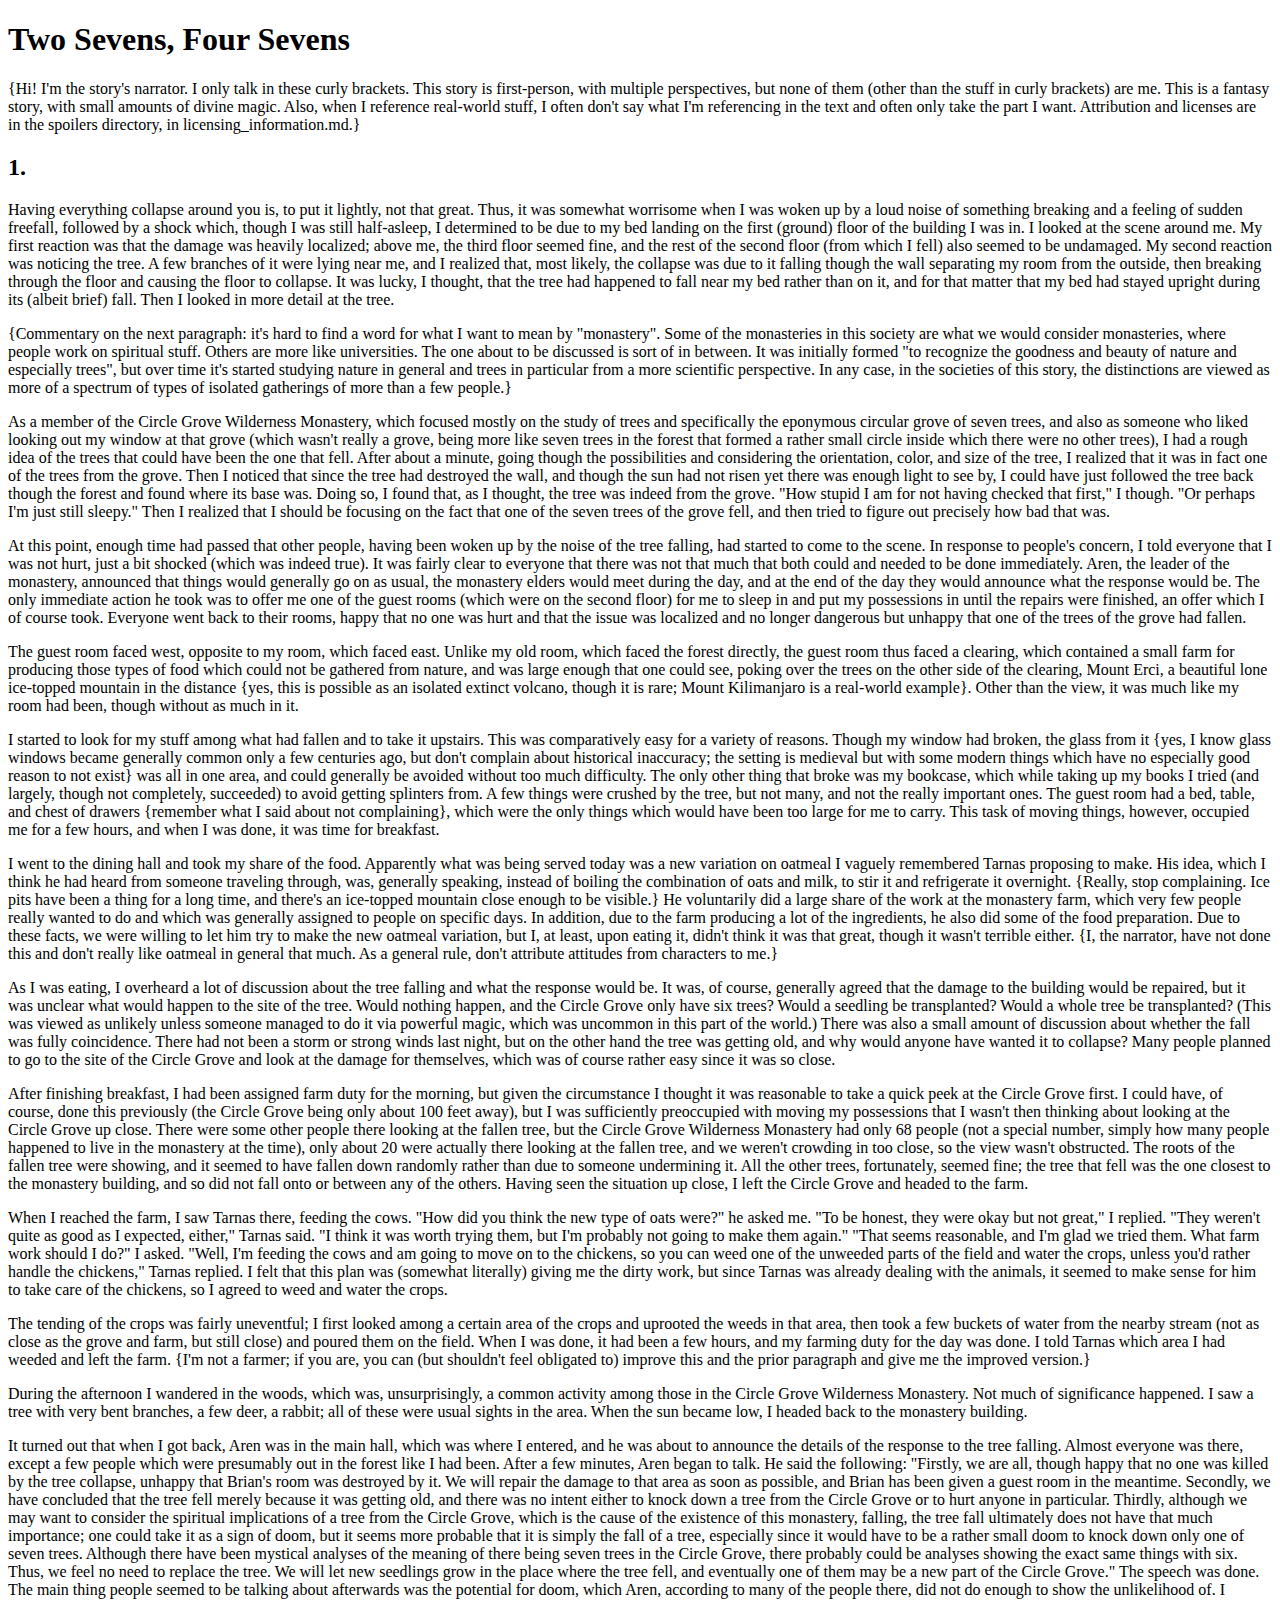
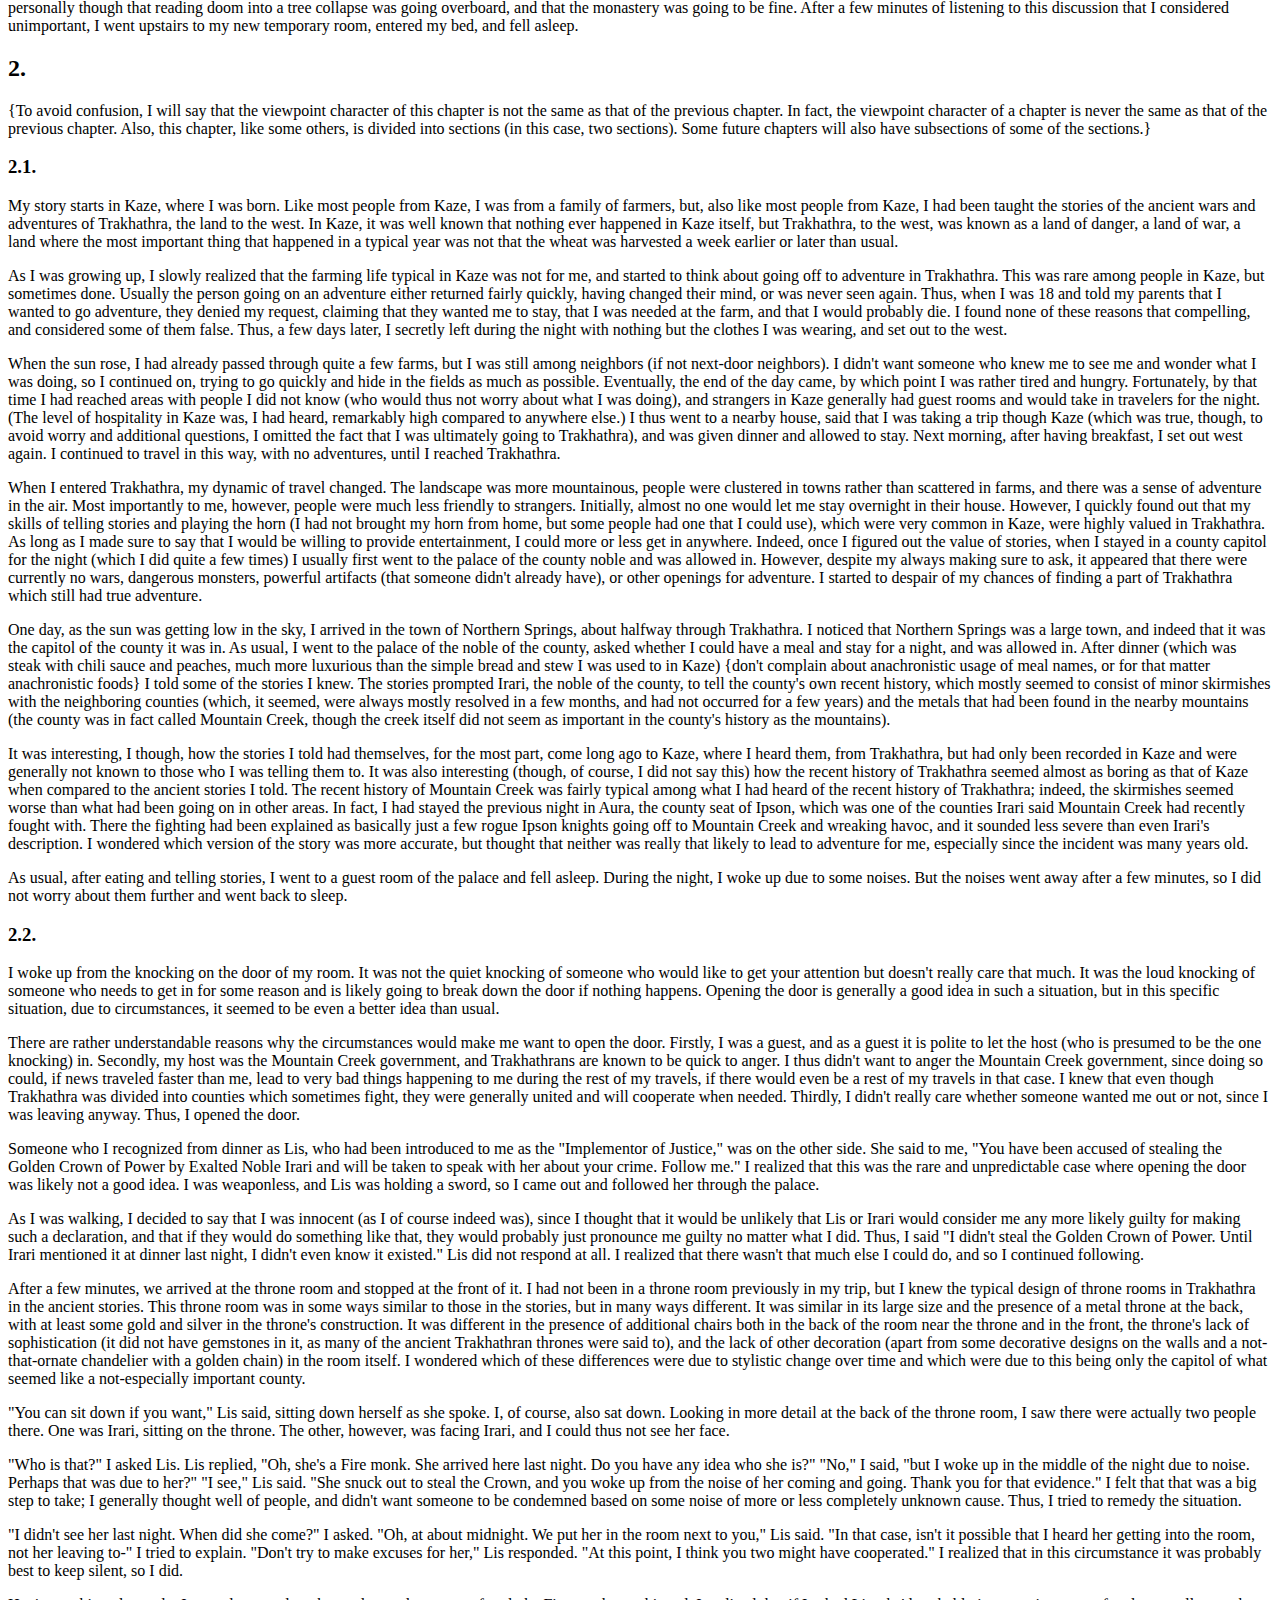
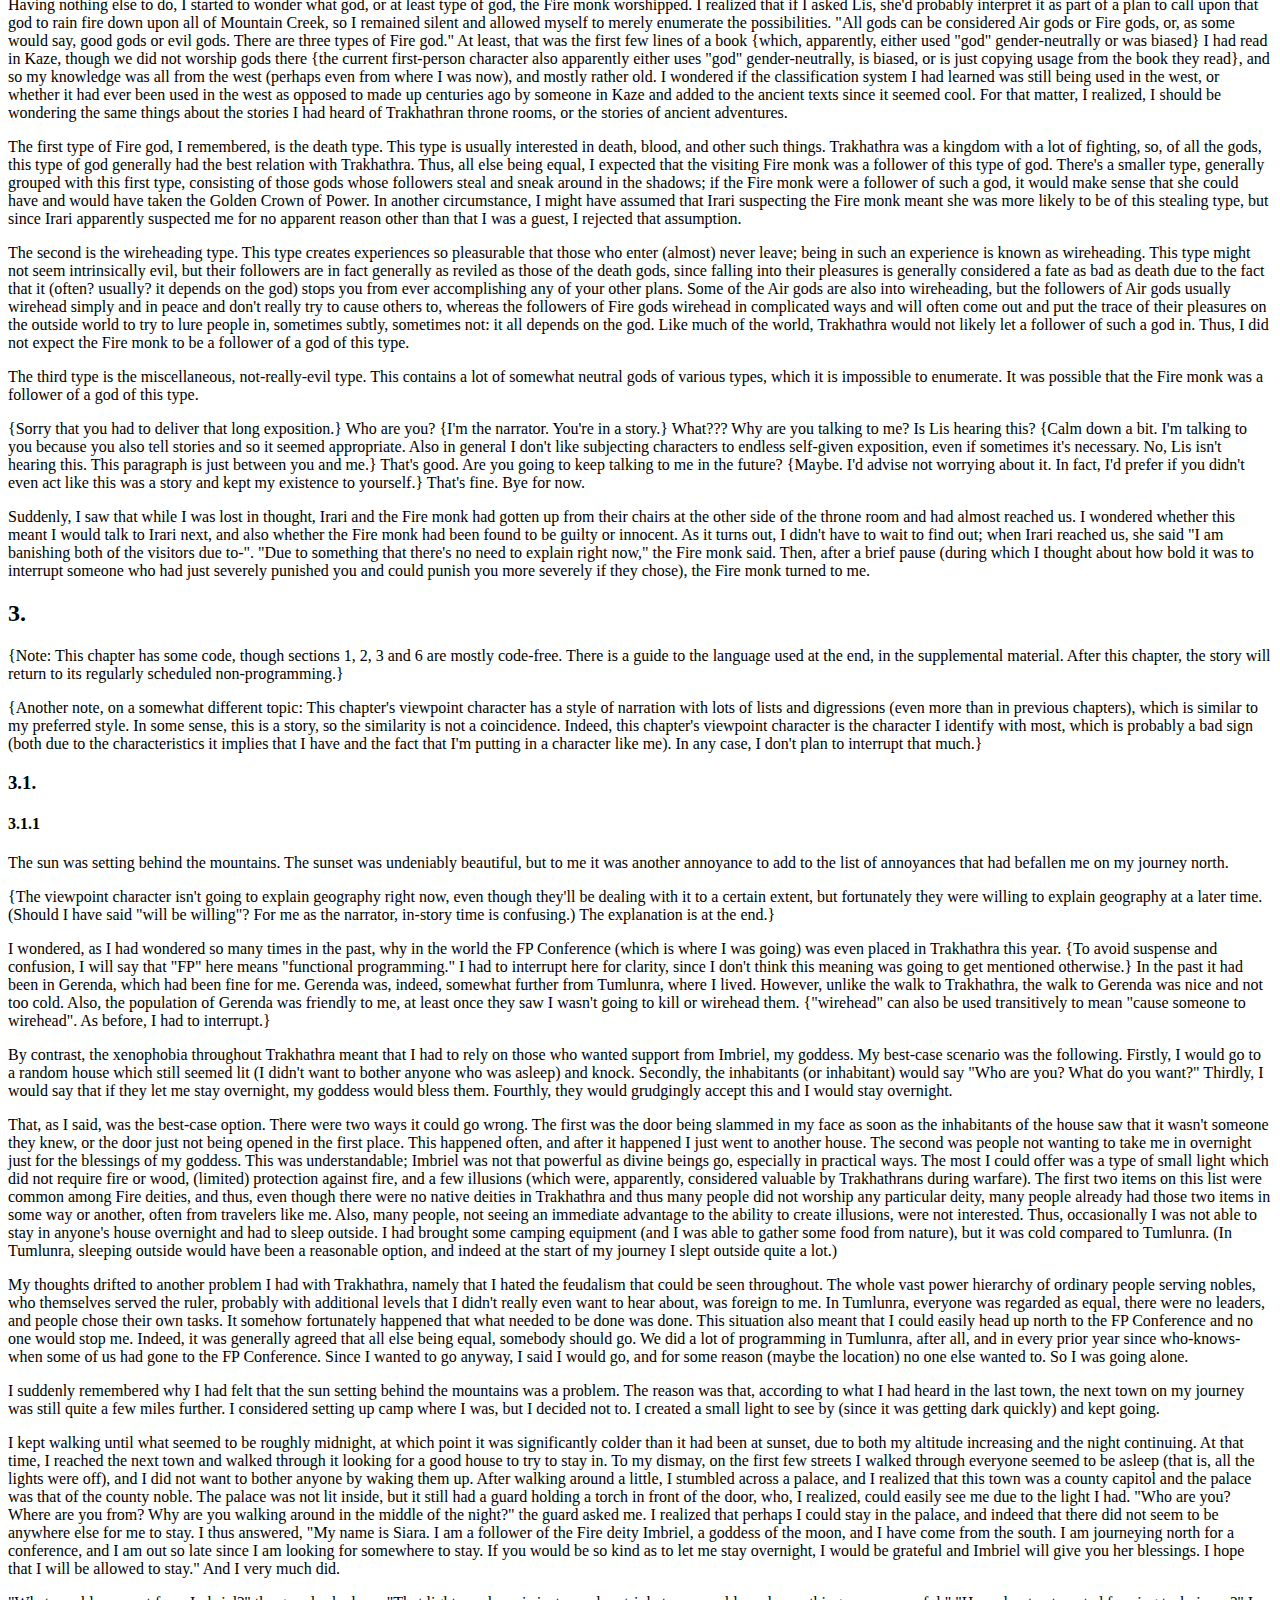
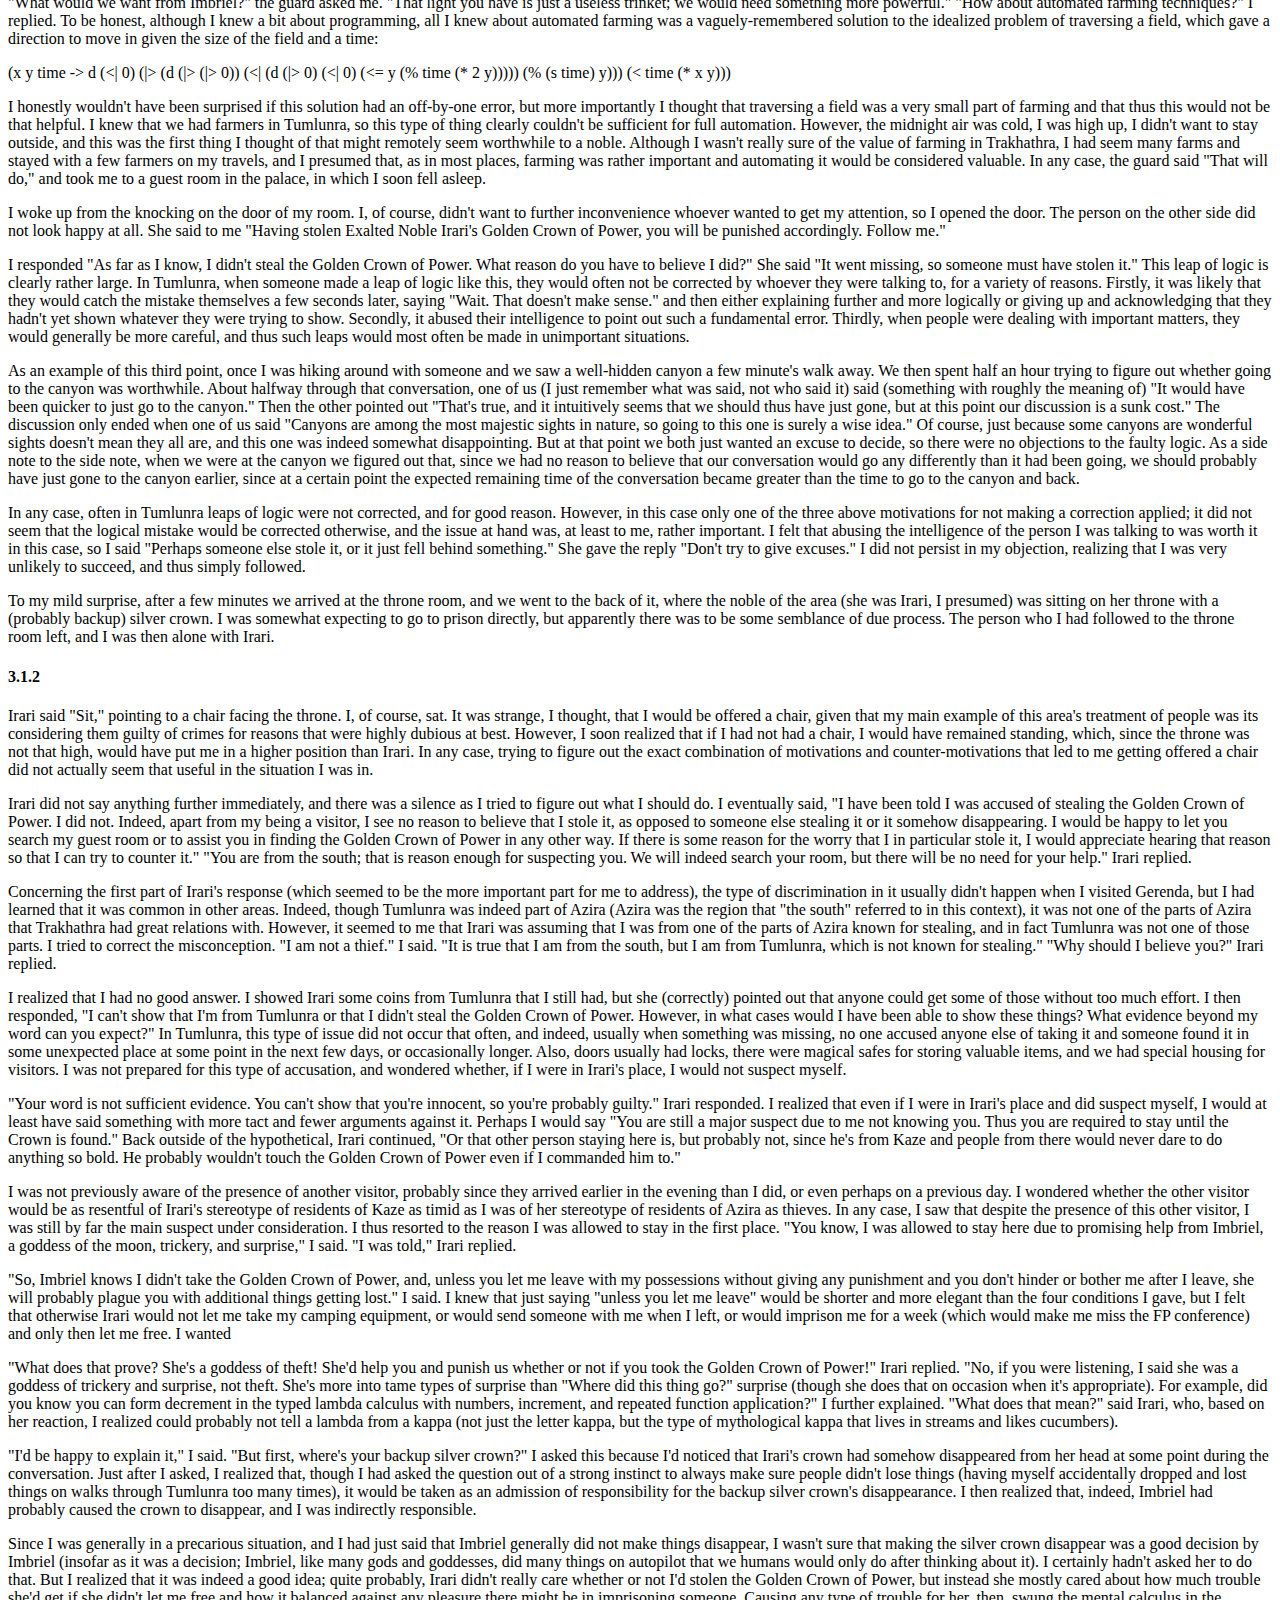
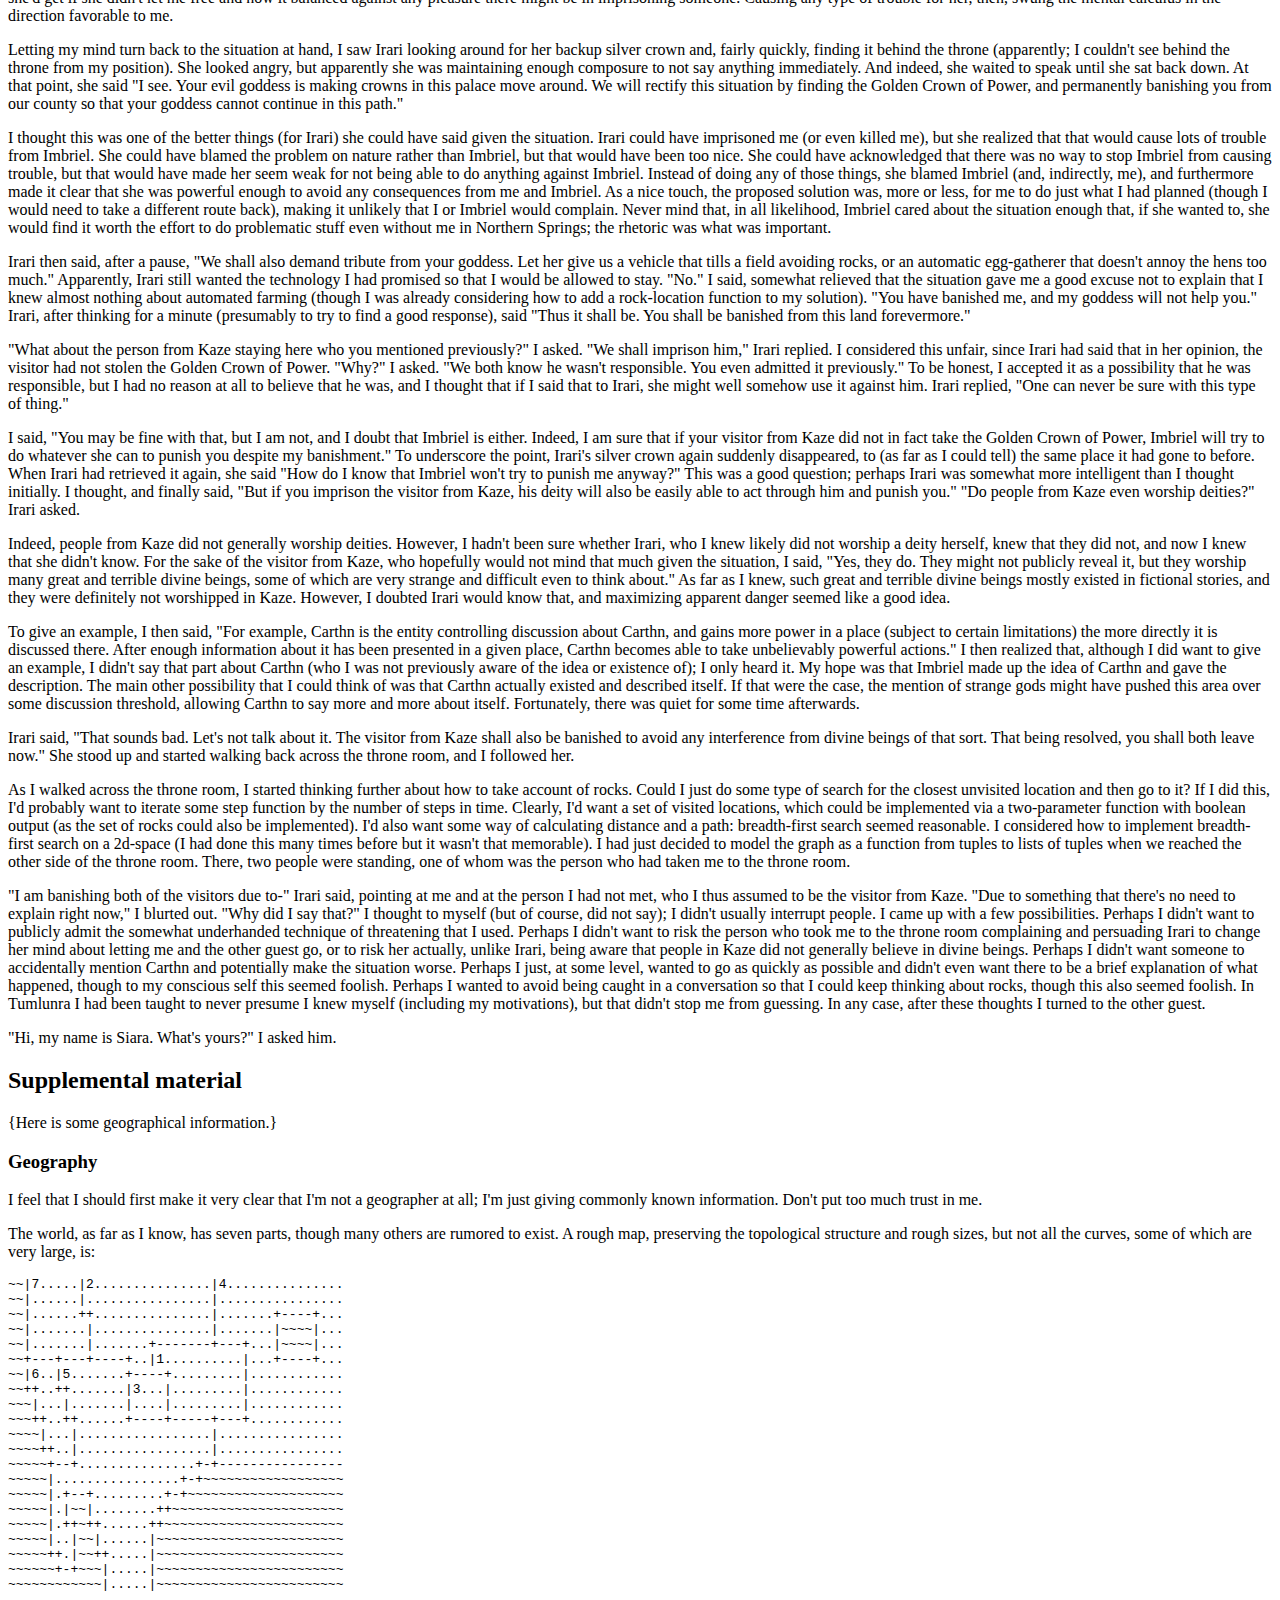
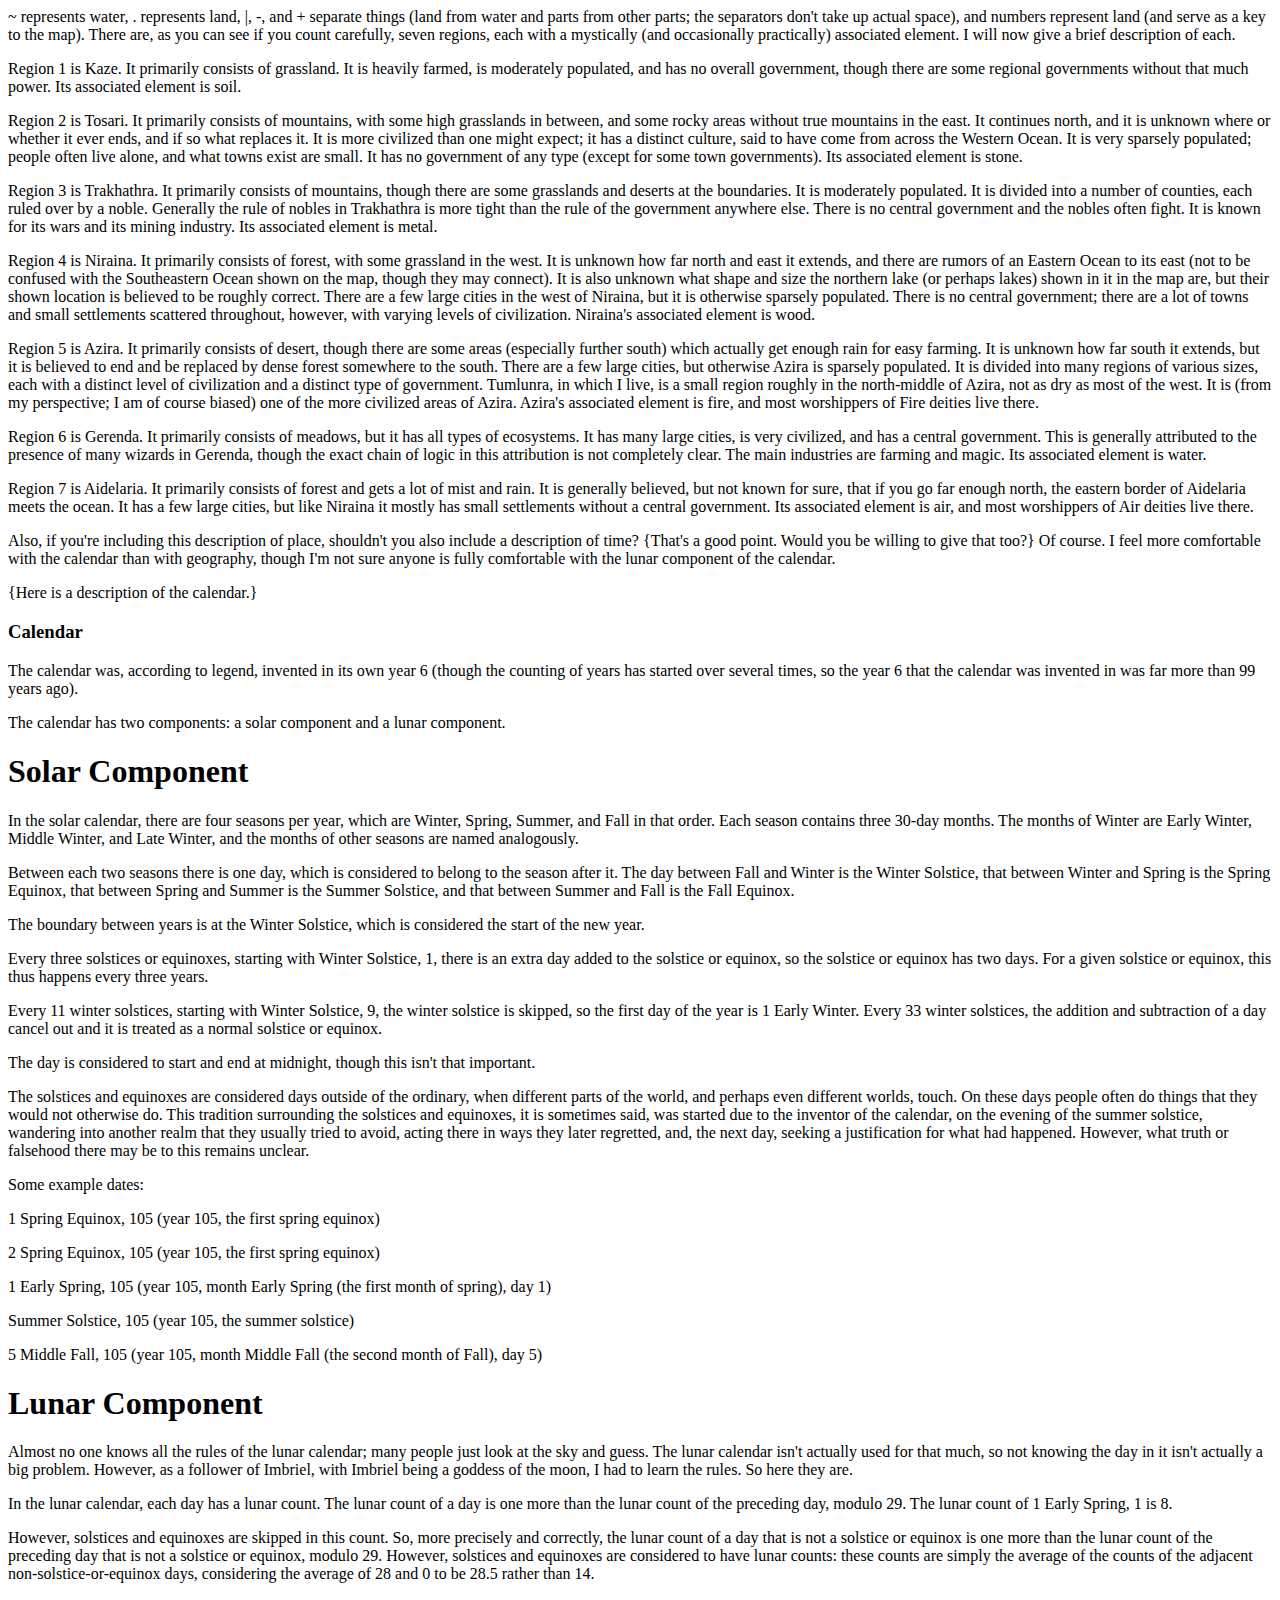
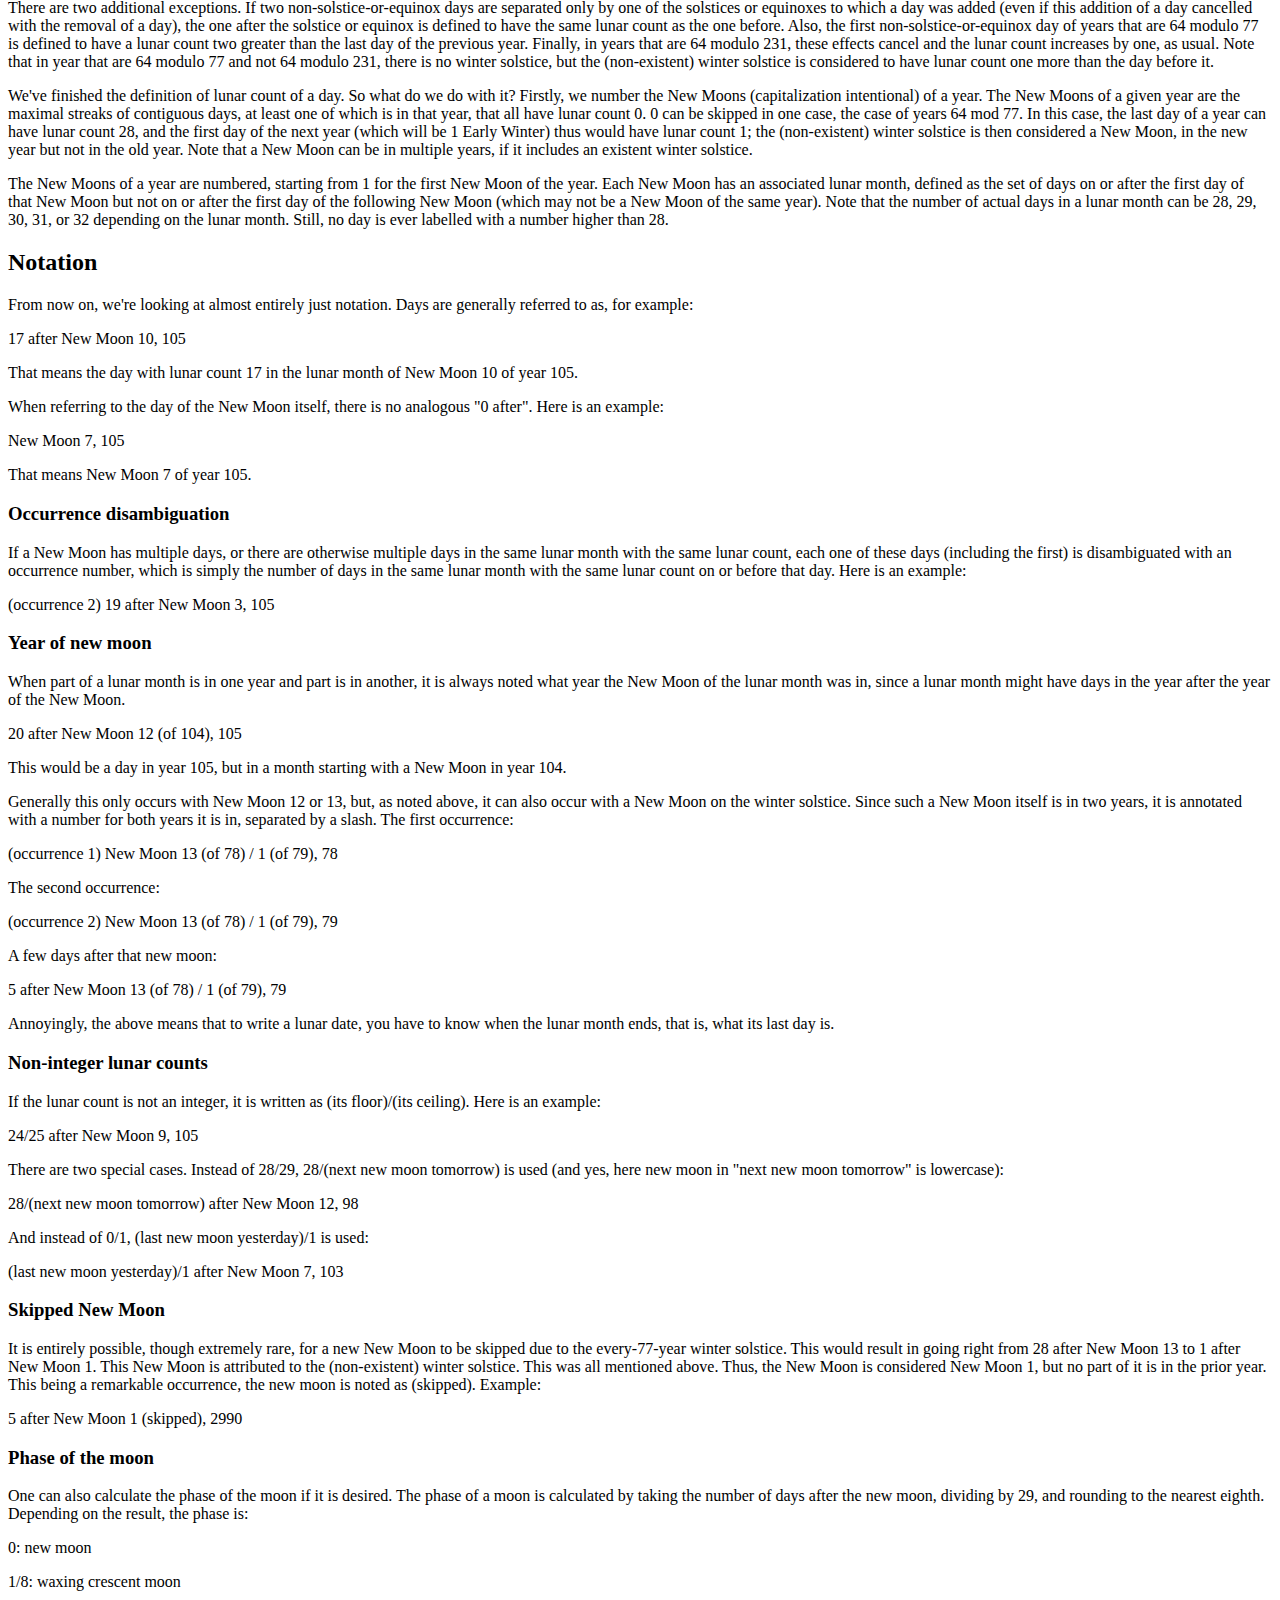
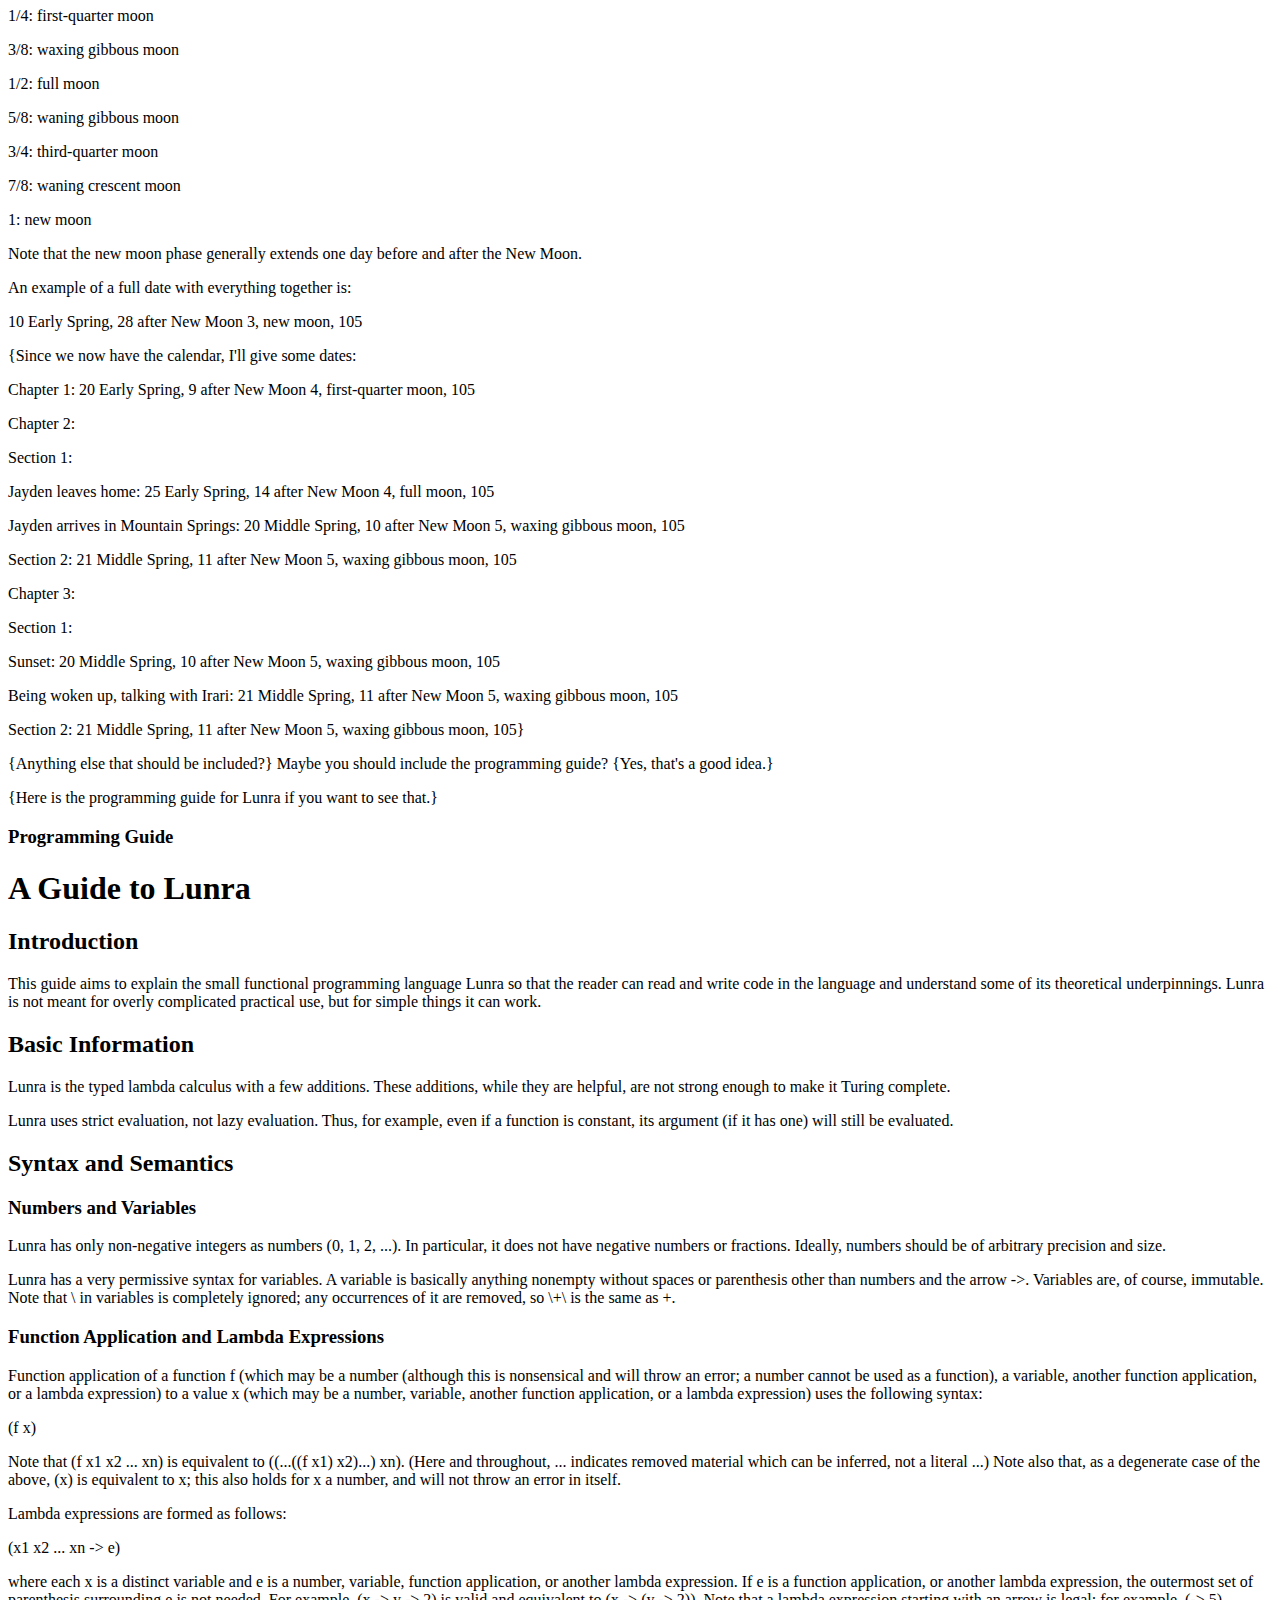
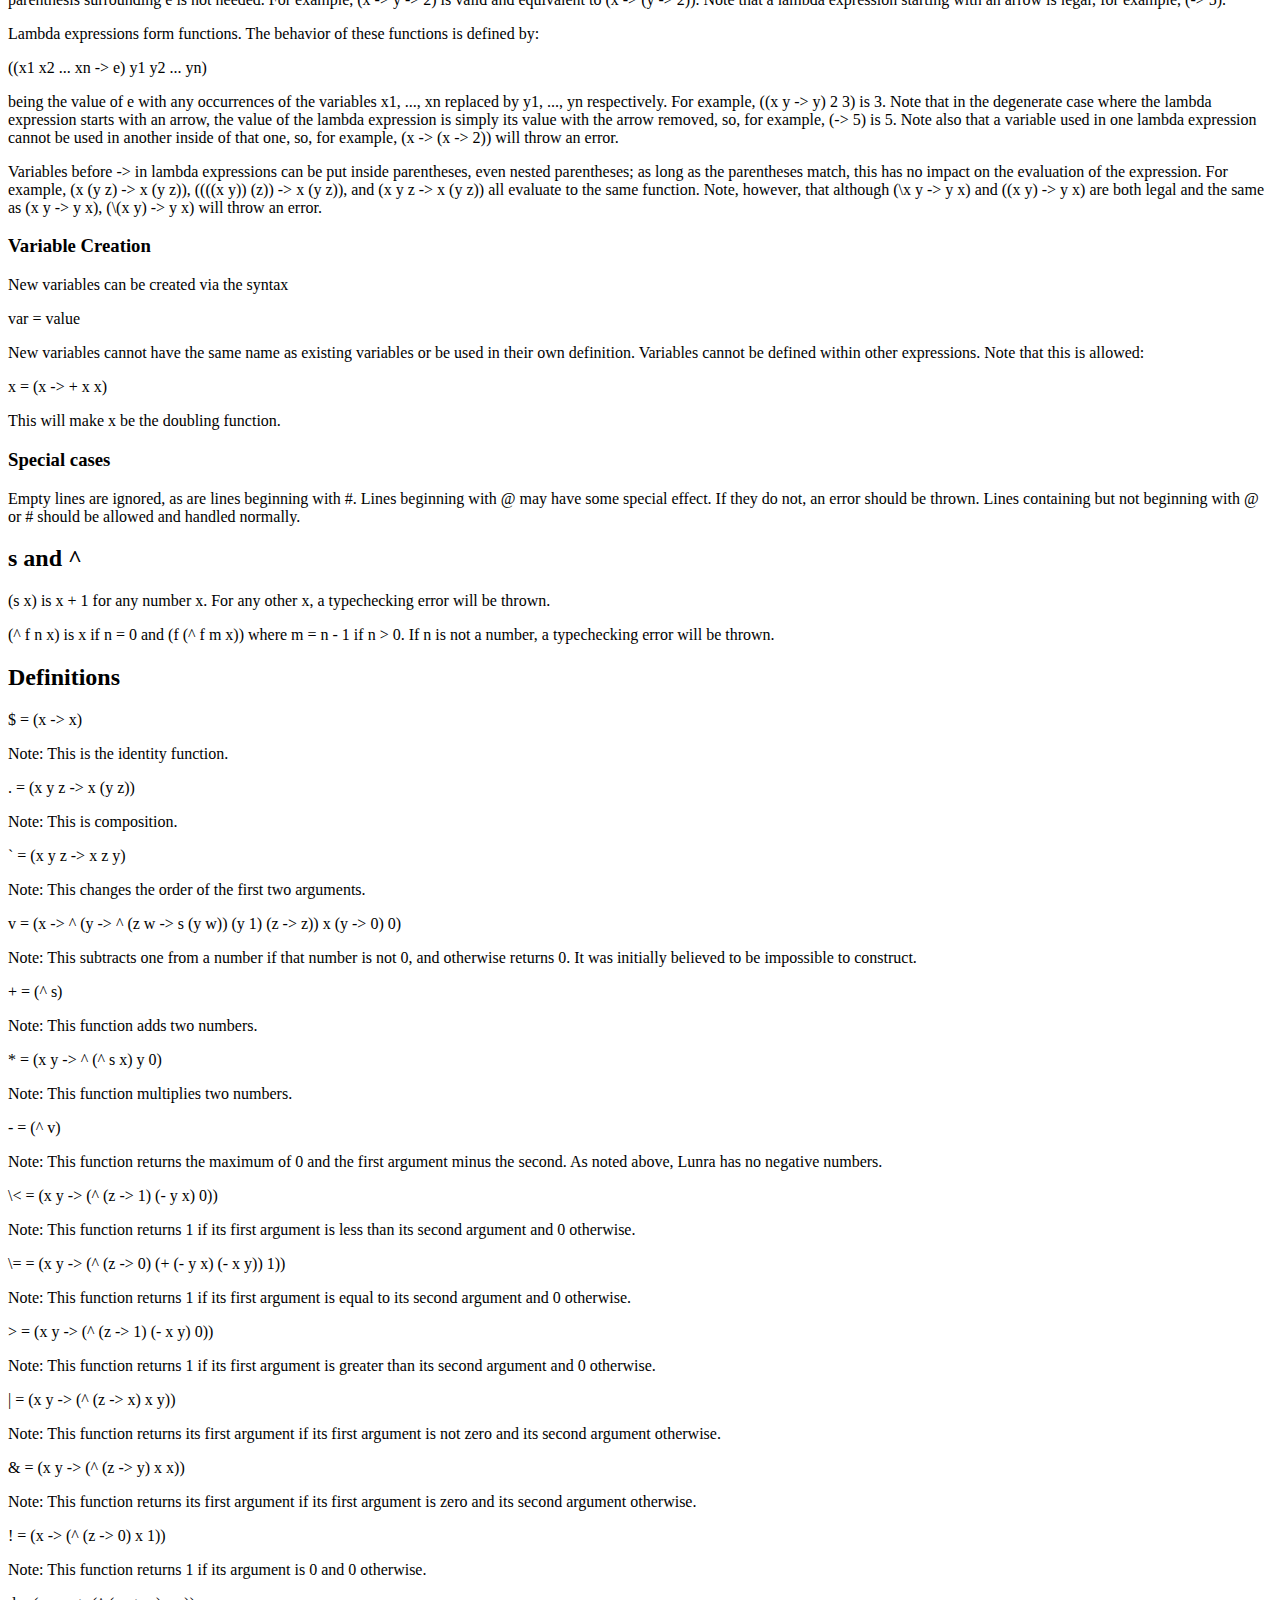
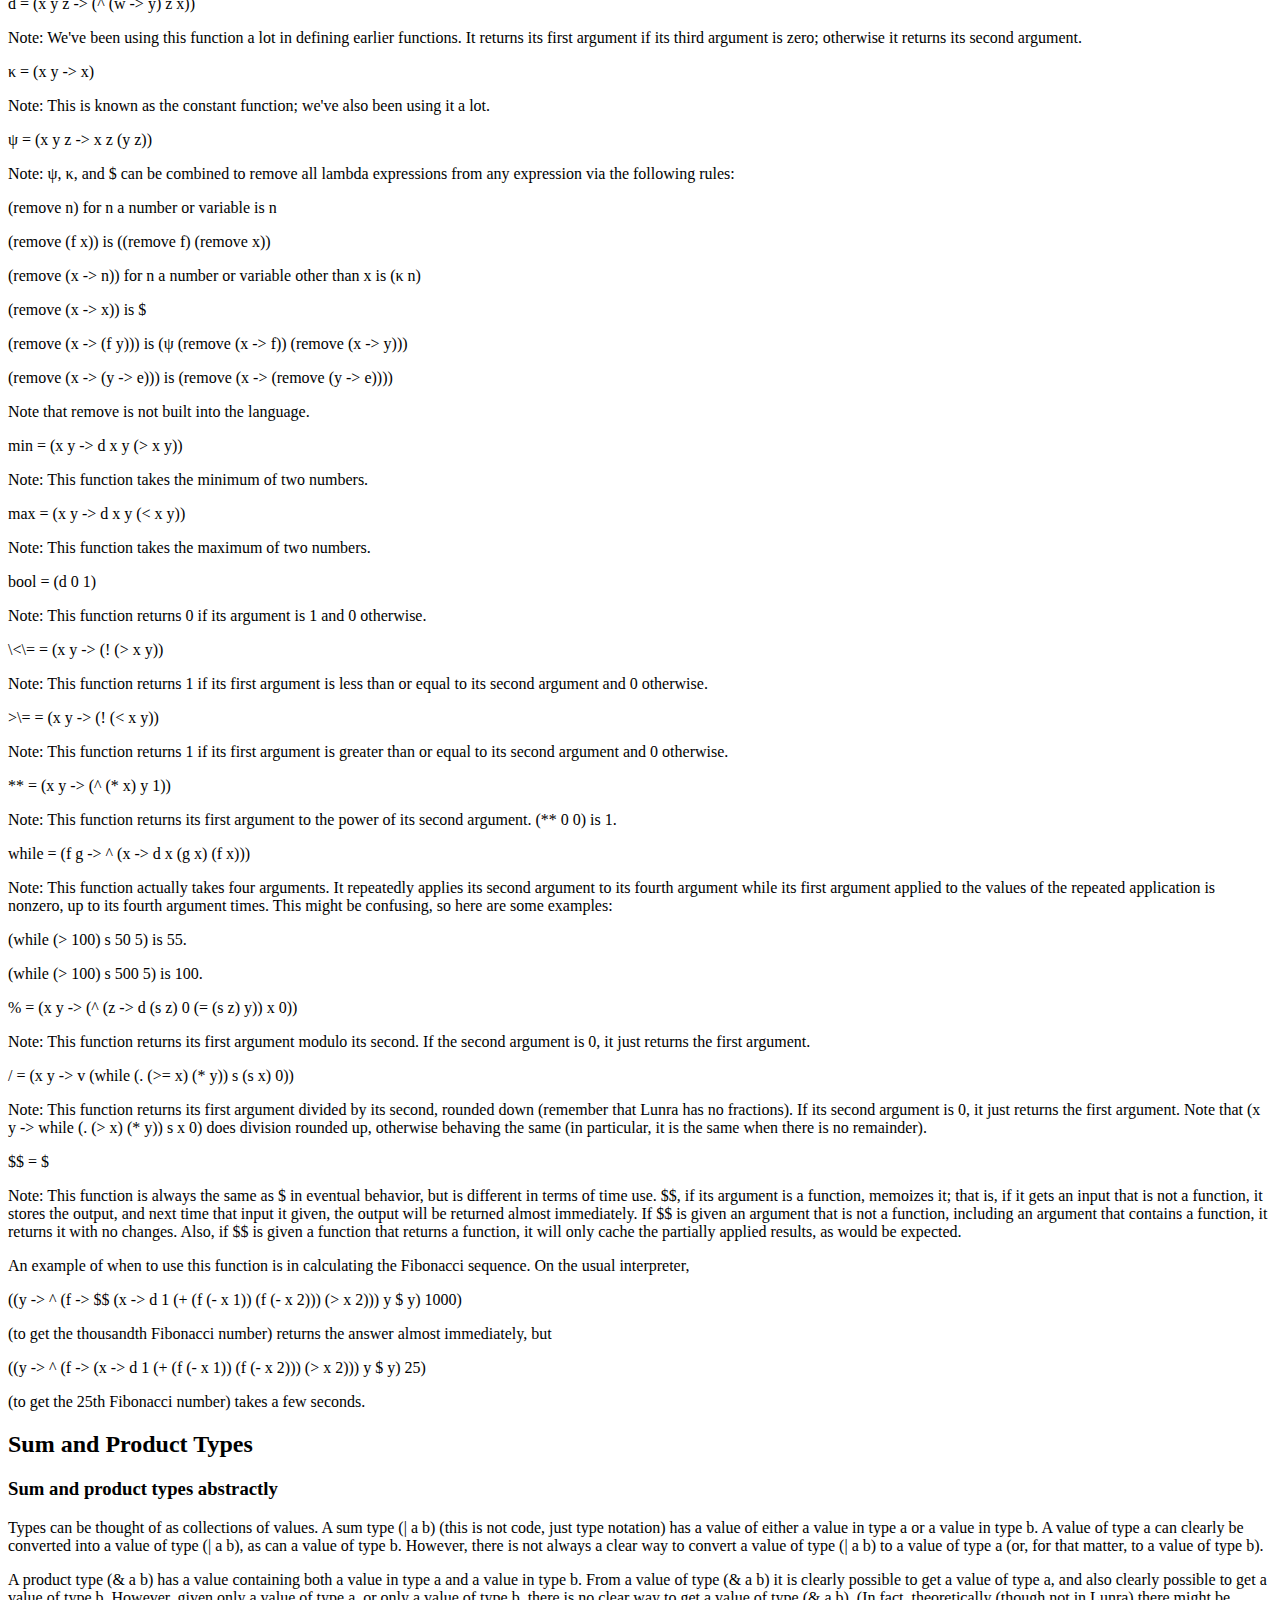
<file: two_sevens_four_sevens_main.html>
<!DOCTYPE html>
<html>
<head>
<title>Two Sevens, Four Sevens</title>
</head>
<body>
<h1>Two Sevens, Four Sevens</h1>

<p>{Hi! I'm the story's narrator. I only talk in these curly brackets. This story is first-person, with multiple perspectives, but none of them (other than the stuff in curly brackets) are me. This is a fantasy story, with small amounts of divine magic. Also, when I reference real-world stuff, I often don't say what I'm referencing in the text and often only take the part I want. Attribution and licenses are in the spoilers directory, in licensing_information.md.}</p>

<h2>1.</h2>

<p>Having everything collapse around you is, to put it lightly, not that great. Thus, it was somewhat worrisome when I was woken up by a loud noise of something breaking and a feeling of sudden freefall, followed by a shock which, though I was still half-asleep, I determined to be due to my bed landing on the first (ground) floor of the building I was in. I looked at the scene around me. My first reaction was that the damage was heavily localized; above me, the third floor seemed fine, and the rest of the second floor (from which I fell) also seemed to be undamaged. My second reaction was noticing the tree. A few branches of it were lying near me, and I realized that, most likely, the collapse was due to it falling though the wall separating my room from the outside, then breaking through the floor and causing the floor to collapse. It was lucky, I thought, that the tree had happened to fall near my bed rather than on it, and for that matter that my bed had stayed upright during its (albeit brief) fall. Then I looked in more detail at the tree.</p>

<p>{Commentary on the next paragraph: it's hard to find a word for what I want to mean by "monastery". Some of the monasteries in this society are what we would consider monasteries, where people work on spiritual stuff. Others are more like universities. The one about to be discussed is sort of in between. It was initially formed "to recognize the goodness and beauty of nature and especially trees", but over time it's started studying nature in general and trees in particular from a more scientific perspective. In any case, in the societies of this story, the distinctions are viewed as more of a spectrum of types of isolated gatherings of more than a few people.}</p>

<p>As a member of the Circle Grove Wilderness Monastery, which focused mostly on the study of trees and specifically the eponymous circular grove of seven trees, and also as someone who liked looking out my window at that grove (which wasn't really a grove, being more like seven trees in the forest that formed a rather small circle inside which there were no other trees), I had a rough idea of the trees that could have been the one that fell. After about a minute, going though the possibilities and considering the orientation, color, and size of the tree, I realized that it was in fact one of the trees from the grove. Then I noticed that since the tree had destroyed the wall, and though the sun had not risen yet there was enough light to see by, I could have just followed the tree back though the forest and found where its base was. Doing so, I found that, as I thought, the tree was indeed from the grove. "How stupid I am for not having checked that first," I though. "Or perhaps I'm just still sleepy." Then I realized that I should be focusing on the fact that one of the seven trees of the grove fell, and then tried to figure out precisely how bad that was.</p>

<p>At this point, enough time had passed that other people, having been woken up by the noise of the tree falling, had started to come to the scene. In response to people's concern, I told everyone that I was not hurt, just a bit shocked (which was indeed true). It was fairly clear to everyone that there was not that much that both could and needed to be done immediately. Aren, the leader of the monastery, announced that things would generally go on as usual, the monastery elders would meet during the day, and at the end of the day they would announce what the response would be. The only immediate action he took was to offer me one of the guest rooms (which were on the second floor) for me to sleep in and put my possessions in until the repairs were finished, an offer which I of course took. Everyone went back to their rooms, happy that no one was hurt and that the issue was localized and no longer dangerous but unhappy that one of the trees of the grove had fallen.</p>

<p>The guest room faced west, opposite to my room, which faced east. Unlike my old room, which faced the forest directly, the guest room thus faced a clearing, which contained a small farm for producing those types of food which could not be gathered from nature, and was large enough that one could see, poking over the trees on the other side of the clearing, Mount Erci, a beautiful lone ice-topped mountain in the distance {yes, this is possible as an isolated extinct volcano, though it is rare; Mount Kilimanjaro is a real-world example}. Other than the view, it was much like my room had been, though without as much in it.</p>

<p>I started to look for my stuff among what had fallen and to take it upstairs. This was comparatively easy for a variety of reasons. Though my window had broken, the glass from it {yes, I know glass windows became generally common only a few centuries ago, but don't complain about historical inaccuracy; the setting is medieval but with some modern things which have no especially good reason to not exist} was all in one area, and could generally be avoided without too much difficulty. The only other thing that broke was my bookcase, which while taking up my books I tried (and largely, though not completely, succeeded) to avoid getting splinters from. A few things were crushed by the tree, but not many, and not the really important ones. The guest room had a bed, table, and chest of drawers {remember what I said about not complaining}, which were the only things which would have been too large for me to carry. This task of moving things, however, occupied me for a few hours, and when I was done, it was time for breakfast.</p>

<p>I went to the dining hall and took my share of the food. Apparently what was being served today was a new variation on oatmeal I vaguely remembered Tarnas proposing to make. His idea, which I think he had heard from someone traveling through, was, generally speaking, instead of boiling the combination of oats and milk, to stir it and refrigerate it overnight. {Really, stop complaining. Ice pits have been a thing for a long time, and there's an ice-topped mountain close enough to be visible.} He voluntarily did a large share of the work at the monastery farm, which very few people really wanted to do and which was generally assigned to people on specific days. In addition, due to the farm producing a lot of the ingredients, he also did some of the food preparation. Due to these facts, we were willing to let him try to make the new oatmeal variation, but I, at least, upon eating it, didn't think it was that great, though it wasn't terrible either. {I, the narrator, have not done this and don't really like oatmeal in general that much. As a general rule, don't attribute attitudes from characters to me.}</p>

<p>As I was eating, I overheard a lot of discussion about the tree falling and what the response would be. It was, of course, generally agreed that the damage to the building would be repaired, but it was unclear what would happen to the site of the tree. Would nothing happen, and the Circle Grove only have six trees? Would a seedling be transplanted? Would a whole tree be transplanted? (This was viewed as unlikely unless someone managed to do it via powerful magic, which was uncommon in this part of the world.) There was also a small amount of discussion about whether the fall was fully coincidence. There had not been a storm or strong winds last night, but on the other hand the tree was getting old, and why would anyone have wanted it to collapse? Many people planned to go to the site of the Circle Grove and look at the damage for themselves, which was of course rather easy since it was so close.</p>

<p>After finishing breakfast, I had been assigned farm duty for the morning, but given the circumstance I thought it was reasonable to take a quick peek at the Circle Grove first. I could have, of course, done this previously (the Circle Grove being only about 100 feet away), but I was sufficiently preoccupied with moving my possessions that I wasn't then thinking about looking at the Circle Grove up close. There were some other people there looking at the fallen tree, but the Circle Grove Wilderness Monastery had only 68 people (not a special number, simply how many people happened to live in the monastery at the time), only about 20 were actually there looking at the fallen tree, and we weren't crowding in too close, so the view wasn't obstructed. The roots of the fallen tree were showing, and it seemed to have fallen down randomly rather than due to someone undermining it. All the other trees, fortunately, seemed fine; the tree that fell was the one closest to the monastery building, and so did not fall onto or between any of the others. Having seen the situation up close, I left the Circle Grove and headed to the farm.</p>

<p>When I reached the farm, I saw Tarnas there, feeding the cows. "How did you think the new type of oats were?" he asked me. "To be honest, they were okay but not great," I replied. "They weren't quite as good as I expected, either," Tarnas said. "I think it was worth trying them, but I'm probably not going to make them again." "That seems reasonable, and I'm glad we tried them. What farm work should I do?" I asked. "Well, I'm feeding the cows and am going to move on to the chickens, so you can weed one of the unweeded parts of the field and water the crops, unless you'd rather handle the chickens," Tarnas replied. I felt that this plan was (somewhat literally) giving me the dirty work, but since Tarnas was already dealing with the animals, it seemed to make sense for him to take care of the chickens, so I agreed to weed and water the crops.</p>

<p>The tending of the crops was fairly uneventful; I first looked among a certain area of the crops and uprooted the weeds in that area, then took a few buckets of water from the nearby stream (not as close as the grove and farm, but still close) and poured them on the field. When I was done, it had been a few hours, and my farming duty for the day was done. I told Tarnas which area I had weeded and left the farm. {I'm not a farmer; if you are, you can (but shouldn't feel obligated to) improve this and the prior paragraph and give me the improved version.}</p>

<p>During the afternoon I wandered in the woods, which was, unsurprisingly, a common activity among those in the Circle Grove Wilderness Monastery. Not much of significance happened. I saw a tree with very bent branches, a few deer, a rabbit; all of these were usual sights in the area. When the sun became low, I headed back to the monastery building.</p>

<p>It turned out that when I got back, Aren was in the main hall, which was where I entered, and he was about to announce the details of the response to the tree falling. Almost everyone was there, except a few people which were presumably out in the forest like I had been. After a few minutes, Aren began to talk. He said the following: "Firstly, we are all, though happy that no one was killed by the tree collapse, unhappy that Brian's room was destroyed by it. We will repair the damage to that area as soon as possible, and Brian has been given a guest room in the meantime. Secondly, we have concluded that the tree fell merely because it was getting old, and there was no intent either to knock down a tree from the Circle Grove or to hurt anyone in particular. Thirdly, although we may want to consider the spiritual implications of a tree from the Circle Grove, which is the cause of the existence of this monastery, falling, the tree fall ultimately does not have that much importance; one could take it as a sign of doom, but it seems more probable that it is simply the fall of a tree, especially since it would have to be a rather small doom to knock down only one of seven trees. Although there have been mystical analyses of the meaning of there being seven trees in the Circle Grove, there probably could be analyses showing the exact same things with six. Thus, we feel no need to replace the tree. We will let new seedlings grow in the place where the tree fell, and eventually one of them may be a new part of the Circle Grove." The speech was done. The main thing people seemed to be talking about afterwards was the potential for doom, which Aren, according to many of the people there, did not do enough to show the unlikelihood of. I personally though that reading doom into a tree collapse was going overboard, and that the monastery was going to be fine. After a few minutes of listening to this discussion that I considered unimportant, I went upstairs to my new temporary room, entered my bed, and fell asleep.</p>

<h2>2.</h2>

<p>{To avoid confusion, I will say that the viewpoint character of this chapter is not the same as that of the previous chapter. In fact, the viewpoint character of a chapter is never the same as that of the previous chapter. Also, this chapter, like some others, is divided into sections (in this case, two sections). Some future chapters will also have subsections of some of the sections.}</p>

<h3>2.1.</h3>

<p>My story starts in Kaze, where I was born. Like most people from Kaze, I was from a family of farmers, but, also like most people from Kaze, I had been taught the stories of the ancient wars and adventures of Trakhathra, the land to the west. In Kaze, it was well known that nothing ever happened in Kaze itself, but Trakhathra, to the west, was known as a land of danger, a land of war, a land where the most important thing that happened in a typical year was not that the wheat was harvested a week earlier or later than usual.</p>

<p>As I was growing up, I slowly realized that the farming life typical in Kaze was not for me, and started to think about going off to adventure in Trakhathra. This was rare among people in Kaze, but sometimes done. Usually the person going on an adventure either returned fairly quickly, having changed their mind, or was never seen again. Thus, when I was 18 and told my parents that I wanted to go adventure, they denied my request, claiming that they wanted me to stay, that I was needed at the farm, and that I would probably die. I found none of these reasons that compelling, and considered some of them false. Thus, a few days later, I secretly left during the night with nothing but the clothes I was wearing, and set out to the west.</p>

<p>When the sun rose, I had already passed through quite a few farms, but I was still among neighbors (if not next-door neighbors). I didn't want someone who knew me to see me and wonder what I was doing, so I continued on, trying to go quickly and hide in the fields as much as possible. Eventually, the end of the day came, by which point I was rather tired and hungry. Fortunately, by that time I had reached areas with people I did not know (who would thus not worry about what I was doing), and strangers in Kaze generally had guest rooms and would take in travelers for the night. (The level of hospitality in Kaze was, I had heard, remarkably high compared to anywhere else.) I thus went to a nearby house, said that I was taking a trip though Kaze (which was true, though, to avoid worry and additional questions, I omitted the fact that I was ultimately going to Trakhathra), and was given dinner and allowed to stay. Next morning, after having breakfast, I set out west again. I continued to travel in this way, with no adventures, until I reached Trakhathra.</p>

<p>When I entered Trakhathra, my dynamic of travel changed. The landscape was more mountainous, people were clustered in towns rather than scattered in farms, and there was a sense of adventure in the air. Most importantly to me, however, people were much less friendly to strangers. Initially, almost no one would let me stay overnight in their house. However, I quickly found out that my skills of telling stories and playing the horn (I had not brought my horn from home, but some people had one that I could use), which were very common in Kaze, were highly valued in Trakhathra. As long as I made sure to say that I would be willing to provide entertainment, I could more or less get in anywhere. Indeed, once I figured out the value of stories, when I stayed in a county capitol for the night (which I did quite a few times) I usually first went to the palace of the county noble and was allowed in. However, despite my always making sure to ask, it appeared that there were currently no wars, dangerous monsters, powerful artifacts (that someone didn't already have), or other openings for adventure. I started to despair of my chances of finding a part of Trakhathra which still had true adventure.</p>

<p>One day, as the sun was getting low in the sky, I arrived in the town of Northern Springs, about halfway through Trakhathra. I noticed that Northern Springs was a large town, and indeed that it was the capitol of the county it was in. As usual, I went to the palace of the noble of the county, asked whether I could have a meal and stay for a night, and was allowed in. After dinner (which was steak with chili sauce and peaches, much more luxurious than the simple bread and stew I was used to in Kaze) {don't complain about anachronistic usage of meal names, or for that matter anachronistic foods} I told some of the stories I knew. The stories prompted Irari, the noble of the county, to tell the county's own recent history, which mostly seemed to consist of minor skirmishes with the neighboring counties (which, it seemed, were always mostly resolved in a few months, and had not occurred for a few years) and the metals that had been found in the nearby mountains (the county was in fact called Mountain Creek, though the creek itself did not seem as important in the county's history as the mountains).</p>

<p>It was interesting, I though, how the stories I told had themselves, for the most part, come long ago to Kaze, where I heard them, from Trakhathra, but had only been recorded in Kaze and were generally not known to those who I was telling them to. It was also interesting (though, of course, I did not say this) how the recent history of Trakhathra seemed almost as boring as that of Kaze when compared to the ancient stories I told. The recent history of Mountain Creek was fairly typical among what I had heard of the recent history of Trakhathra; indeed, the skirmishes seemed worse than what had been going on in other areas. In fact, I had stayed the previous night in Aura, the county seat of Ipson, which was one of the counties Irari said Mountain Creek had recently fought with. There the fighting had been explained as basically just a few rogue Ipson knights going off to Mountain Creek and wreaking havoc, and it sounded less severe than even Irari's description. I wondered which version of the story was more accurate, but thought that neither was really that likely to lead to adventure for me, especially since the incident was many years old.</p>

<p>As usual, after eating and telling stories, I went to a guest room of the palace and fell asleep. During the night, I woke up due to some noises. But the noises went away after a few minutes, so I did not worry about them further and went back to sleep.</p>

<h3>2.2.</h3>

<p>I woke up from the knocking on the door of my room. It was not the quiet knocking of someone who would like to get your attention but doesn't really care that much. It was the loud knocking of someone who needs to get in for some reason and is likely going to break down the door if nothing happens. Opening the door is generally a good idea in such a situation, but in this specific situation, due to circumstances, it seemed to be even a better idea than usual.</p>

<p>There are rather understandable reasons why the circumstances would make me want to open the door. Firstly, I was a guest, and as a guest it is polite to let the host (who is presumed to be the one knocking) in. Secondly, my host was the Mountain Creek government, and Trakhathrans are known to be quick to anger. I thus didn't want to anger the Mountain Creek government, since doing so could, if news traveled faster than me, lead to very bad things happening to me during the rest of my travels, if there would even be a rest of my travels in that case. I knew that even though Trakhathra was divided into counties which sometimes fight, they were generally united and will cooperate when needed. Thirdly, I didn't really care whether someone wanted me out or not, since I was leaving anyway. Thus, I opened the door.</p>

<p>Someone who I recognized from dinner as Lis, who had been introduced to me as the "Implementor of Justice," was on the other side. She said to me, "You have been accused of stealing the Golden Crown of Power by Exalted Noble Irari and will be taken to speak with her about your crime. Follow me." I realized that this was the rare and unpredictable case where opening the door was likely not a good idea. I was weaponless, and Lis was holding a sword, so I came out and followed her through the palace.</p>

<p>As I was walking, I decided to say that I was innocent (as I of course indeed was), since I thought that it would be unlikely that Lis or Irari would consider me any more likely guilty for making such a declaration, and that if they would do something like that, they would probably just pronounce me guilty no matter what I did. Thus, I said "I didn't steal the Golden Crown of Power. Until Irari mentioned it at dinner last night, I didn't even know it existed." Lis did not respond at all. I realized that there wasn't that much else I could do, and so I continued following.</p>

<p>After a few minutes, we arrived at the throne room and stopped at the front of it. I had not been in a throne room previously in my trip, but I knew the typical design of throne rooms in Trakhathra in the ancient stories. This throne room was in some ways similar to those in the stories, but in many ways different. It was similar in its large size and the presence of a metal throne at the back, with at least some gold and silver in the throne's construction. It was different in the presence of additional chairs both in the back of the room near the throne and in the front, the throne's lack of sophistication (it did not have gemstones in it, as many of the ancient Trakhathran thrones were said to), and the lack of other decoration (apart from some decorative designs on the walls and a not-that-ornate chandelier with a golden chain) in the room itself. I wondered which of these differences were due to stylistic change over time and which were due to this being only the capitol of what seemed like a not-especially important county.</p>

<p>"You can sit down if you want," Lis said, sitting down herself as she spoke. I, of course, also sat down. Looking in more detail at the back of the throne room, I saw there were actually two people there. One was Irari, sitting on the throne. The other, however, was facing Irari, and I could thus not see her face.</p>

<p>"Who is that?" I asked Lis. Lis replied, "Oh, she's a Fire monk. She arrived here last night. Do you have any idea who she is?" "No," I said, "but I woke up in the middle of the night due to noise. Perhaps that was due to her?" "I see," Lis said. "She snuck out to steal the Crown, and you woke up from the noise of her coming and going. Thank you for that evidence." I felt that that was a big step to take; I generally thought well of people, and didn't want someone to be condemned based on some noise of more or less completely unknown cause. Thus, I tried to remedy the situation.</p>

<p>"I didn't see her last night. When did she come?" I asked. "Oh, at about midnight. We put her in the room next to you," Lis said. "In that case, isn't it possible that I heard her getting into the room, not her leaving to-" I tried to explain. "Don't try to make excuses for her," Lis responded. "At this point, I think you two might have cooperated." I realized that in this circumstance it was probably best to keep silent, so I did.</p>

<p>Having nothing else to do, I started to wonder what god, or at least type of god, the Fire monk worshipped. I realized that if I asked Lis, she'd probably interpret it as part of a plan to call upon that god to rain fire down upon all of Mountain Creek, so I remained silent and allowed myself to merely enumerate the possibilities. "All gods can be considered Air gods or Fire gods, or, as some would say, good gods or evil gods. There are three types of Fire god." At least, that was the first few lines of a book {which, apparently, either used "god" gender-neutrally or was biased} I had read in Kaze, though we did not worship gods there {the current first-person character also apparently either uses "god" gender-neutrally, is biased, or is just copying usage from the book they read}, and so my knowledge was all from the west (perhaps even from where I was now), and mostly rather old. I wondered if the classification system I had learned was still being used in the west, or whether it had ever been used in the west as opposed to made up centuries ago by someone in Kaze and added to the ancient texts since it seemed cool. For that matter, I realized, I should be wondering the same things about the stories I had heard of Trakhathran throne rooms, or the stories of ancient adventures.</p>

<p>The first type of Fire god, I remembered, is the death type. This type is usually interested in death, blood, and other such things. Trakhathra was a kingdom with a lot of fighting, so, of all the gods, this type of god generally had the best relation with Trakhathra. Thus, all else being equal, I expected that the visiting Fire monk was a follower of this type of god. There's a smaller type, generally grouped with this first type, consisting of those gods whose followers steal and sneak around in the shadows; if the Fire monk were a follower of such a god, it would make sense that she could have and would have taken the Golden Crown of Power. In another circumstance, I might have assumed that Irari suspecting the Fire monk meant she was more likely to be of this stealing type, but since Irari apparently suspected me for no apparent reason other than that I was a guest, I rejected that assumption.</p>

<p>The second i​s the wireheading type. This type creates experiences so pleasurable that those who enter (almost) nev​er lea​ve; being in such an exper​ience is k​nown as wireheading.​ This type mig​ht not seem i​nt​rinsically evil, but th​eir followers are in fact generally as reviled as those of the death gods, since falling into their pleasu​res is generally considered a fate as b​ad as death due to the fact that it (often? usually? it depends on the god) stops you from ever accomplishing any of your other plans.​ Some of the Ai​r go​ds are also into wireheading, but the followers of Air gods usually wirehead simply and in peace and don't really try to cause others to, whereas the followers of Fire gods wirehead in complicated ways and will often come out and put the trace of their pleasures on the outside world to try to lure people in, sometimes subtly, sometimes not: it all depends on the god. Like much of the world, Trakhathra would not likely let a follower of such a god in. Thus, I did not expect the Fire monk to be a follower of a god of this type.</p>

<p>The third type is the miscellaneous, not-really-evil type. This contains a lot of somewhat neutral gods of various types, which it is impossible to enumerate. It was possible that the Fire monk was a follower of a god of this type.</p>

<p>{Sorry that you had to deliver that long exposition.} Who are you? {I'm the narrator. You're in a story.} What??? Why are you talking to me? Is Lis hearing this? {Calm down a bit. I'm talking to you because you also tell stories and so it seemed appropriate. Also in general I don't like subjecting characters to endless self-given exposition, even if sometimes it's necessary. No, Lis isn't hearing this. This paragraph is just between you and me.} That's good. Are you going to keep talking to me in the future? {Maybe. I'd advise not worrying about it. In fact, I'd prefer if you didn't even act like this was a story and kept my existence to yourself.} That's fine. Bye for now.</p>

<p>Suddenly, I saw that while I was lost in thought, Irari and the Fire monk had gotten up from their chairs at the other side of the throne room and had almost reached us. I wondered whether this meant I would talk to Irari next, and also whether the Fire monk had been found to be guilty or innocent. As it turns out, I didn't have to wait to find out; when Irari reached us, she said "I am banishing both of the visitors due to-". "Due to something that there's no need to explain right now," the Fire monk said. Then, after a brief pause (during which I thought about how bold it was to interrupt someone who had just severely punished you and could punish you more severely if they chose), the Fire monk turned to me.</p>

<h2>3.</h2>

<p>{Note: This chapter has some code, though sections 1, 2, 3 and 6 are mostly code-free. There is a guide to the language used at the end, in the supplemental material. After this chapter, the story will return to its regularly scheduled non-programming.}</p>

<p>{Another note, on a somewhat different topic: This chapter's viewpoint character has a style of narration with lots of lists and digressions (even more than in previous chapters), which is similar to my preferred style. In some sense, this is a story, so the similarity is not a coincidence. Indeed, this chapter's viewpoint character is the character I identify with most, which is probably a bad sign (both due to the characteristics it implies that I have and the fact that I'm putting in a character like me). In any case, I don't plan to interrupt that much.}</p>

<h3>3.1.</h3>

<h4>3.1.1</h4>

<p>The sun was setting behind the mountains. The sunset was undeniably beautiful, but to me it was another annoyance to add to the list of annoyances that had befallen me on my journey north.</p>

<p>{The viewpoint character isn't going to explain geography right now, even though they'll be dealing with it to a certain extent, but fortunately they were willing to explain geography at a later time. (Should I have said "will be willing"? For me as the narrator, in-story time is confusing.) The explanation is at the end.}</p>

<p>I wondered, as I had wondered so many times in the past, why in the world the FP Conference (which is where I was going) was even placed in Trakhathra this year. {To avoid suspense and confusion, I will say that "FP" here means "functional programming." I had to interrupt here for clarity, since I don't think this meaning was going to get mentioned otherwise.} In the past it had been in Gerenda, which had been fine for me. Gerenda was, indeed, somewhat further from Tumlunra, where I lived. However, unlike the walk to Trakhathra, the walk to Gerenda was nice and not too cold. Also, the population of Gerenda was friendly to me, at least once they saw I wasn't going to kill or wirehead them. {"wirehead" can also be used transitively to mean "cause someone to wirehead". As before, I had to interrupt.}</p>

<p>By contrast, the xenophobia throughout Trakhathra meant that I had to rely on those who wanted support from Imbriel, my goddess. My best-case scenario was the following. Firstly, I would go to a random house which still seemed lit (I didn't want to bother anyone who was asleep) and knock. Secondly, the inhabitants (or inhabitant) would say "Who are you? What do you want?" Thirdly, I would say that if they let me stay overnight, my goddess would bless them. Fourthly, they would grudgingly accept this and I would stay overnight.</p>

<p>That, as I said, was the best-case option. There were two ways it could go wrong. The first was the door being slammed in my face as soon as the inhabitants of the house saw that it wasn't someone they knew, or the door just not being opened in the first place. This happened often, and after it happened I just went to another house. The second was people not wanting to take me in overnight just for the blessings of my goddess. This was understandable; Imbriel was not that powerful as divine beings go, especially in practical ways. The most I could offer was a type of small light which did not require fire or wood, (limited) protection against fire, and a few illusions (which were, apparently, considered valuable by Trakhathrans during warfare). The first two items on this list were common among Fire deities, and thus, even though there were no native deities in Trakhathra and thus many people did not worship any particular deity, many people already had those two items in some way or another, often from travelers like me. Also, many people, not seeing an immediate advantage to the ability to create illusions, were not interested. Thus, occasionally I was not able to stay in anyone's house overnight and had to sleep outside. I had brought some camping equipment (and I was able to gather some food from nature), but it was cold compared to Tumlunra. (In Tumlunra, sleeping outside would have been a reasonable option, and indeed at the start of my journey I slept outside quite a lot.)</p>

<p>My thoughts drifted to another problem I had with Trakhathra, namely that I hated the feudalism that could be seen throughout. The whole vast power hierarchy of ordinary people serving nobles, who themselves served the ruler, probably with additional levels that I didn't really even want to hear about, was foreign to me. In Tumlunra, everyone was regarded as equal, there were no leaders, and people chose their own tasks. It somehow fortunately happened that what needed to be done was done. This situation also meant that I could easily head up north to the FP Conference and no one would stop me. Indeed, it was generally agreed that all else being equal, somebody should go. We did a lot of programming in Tumlunra, after all, and in every prior year since who-knows-when some of us had gone to the FP Conference. Since I wanted to go anyway, I said I would go, and for some reason (maybe the location) no one else wanted to. So I was going alone.</p>

<p>I suddenly remembered why I had felt that the sun setting behind the mountains was a problem. The reason was that, according to what I had heard in the last town, the next town on my journey was still quite a few miles further. I considered setting up camp where I was, but I decided not to. I created a small light to see by (since it was getting dark quickly) and kept going.</p>

<p>I kept walking until what seemed to be roughly midnight, at which point it was significantly colder than it had been at sunset, due to both my altitude increasing and the night continuing. At that time, I reached the next town and walked through it looking for a good house to try to stay in. To my dismay, on the first few streets I walked through everyone seemed to be asleep (that is, all the lights were off), and I did not want to bother anyone by waking them up. After walking around a little, I stumbled across a palace, and I realized that this town was a county capitol and the palace was that of the county noble. The palace was not lit inside, but it still had a guard holding a torch in front of the door, who, I realized, could easily see me due to the light I had. "Who are you? Where are you from? Why are you walking around in the middle of the night?" the guard asked me. I realized that perhaps I could stay in the palace, and indeed that there did not seem to be anywhere else for me to stay. I thus answered, "My name is Siara. I am a follower of the Fire deity Imbriel, a goddess of the moon, and I have come from the south. I am journeying north for a conference, and I am out so late since I am looking for somewhere to stay. If you would be so kind as to let me stay overnight, I would be grateful and Imbriel will give you her blessings. I hope that I will be allowed to stay." And I very much did.</p>

<p>"What would we want from Imbriel?" the guard asked me. "That light you have is just a useless trinket; we would need something more powerful." "How about automated farming techniques?" I replied. To be honest, although I knew a bit about programming, all I knew about automated farming was a vaguely-remembered solution to the idealized problem of traversing a field, which gave a direction to move in given the size of the field and a time:</p>

<p>(x y time -> d (&lt;| 0) (|&gt; (d (|&gt; (|&gt; 0)) (&lt;| (d (|&gt; 0) (&lt;| 0) (&lt;= y (% time (* 2 y))))) (% (s time) y))) (&lt; time (* x y)))</p>

<p>I honestly wouldn't have been surprised if this solution had an off-by-one error, but more importantly I thought that traversing a field was a very small part of farming and that thus this would not be that helpful. I knew that we had farmers in Tumlunra, so this type of thing clearly couldn't be sufficient for full automation. However, the midnight air was cold, I was high up, I didn't want to stay outside, and this was the first thing I thought of that might remotely seem worthwhile to a noble. Although I wasn't really sure of the value of farming in Trakhathra, I had seem many farms and stayed with a few farmers on my travels, and I presumed that, as in most places, farming was rather important and automating it would be considered valuable. In any case, the guard said "That will do," and took me to a guest room in the palace, in which I soon fell asleep.</p>

<p>I woke up from the knocking on the door of my room. I, of course, didn't want to further inconvenience whoever wanted to get my attention, so I opened the door. The person on the other side did not look happy at all. She said to me "Having stolen Exalted Noble Irari's Golden Crown of Power, you will be punished accordingly. Follow me."</p>

<p>I responded "As far as I know, I didn't steal the Golden Crown of Power. What reason do you have to believe I did?" She said "It went missing, so someone must have stolen it." This leap of logic is clearly rather large. In Tumlunra, when someone made a leap of logic like this, they would often not be corrected by whoever they were talking to, for a variety of reasons. Firstly, it was likely that they would catch the mistake themselves a few seconds later, saying "Wait. That doesn't make sense." and then either explaining further and more logically or giving up and acknowledging that they hadn't yet shown whatever they were trying to show. Secondly, it abused their intelligence to point out such a fundamental error. Thirdly, when people were dealing with important matters, they would generally be more careful, and thus such leaps would most often be made in unimportant situations.</p>

<p>As an example of this third point, once I was hiking around with someone and we saw a well-hidden canyon a few minute's walk away. We then spent half an hour trying to figure out whether going to the canyon was worthwhile. About halfway through that conversation, one of us (I just remember what was said, not who said it) said (something with roughly the meaning of) "It would have been quicker to just go to the canyon." Then the other pointed out "That's true, and it intuitively seems that we should thus have just gone, but at this point our discussion is a sunk cost." The discussion only ended when one of us said "Canyons are among the most majestic sights in nature, so going to this one is surely a wise idea." Of course, just because some canyons are wonderful sights doesn't mean they all are, and this one was indeed somewhat disappointing. But at that point we both just wanted an excuse to decide, so there were no objections to the faulty logic. As a side note to the side note, when we were at the canyon we figured out that, since we had no reason to believe that our conversation would go any differently than it had been going, we should probably have just gone to the canyon earlier, since at a certain point the expected remaining time of the conversation became greater than the time to go to the canyon and back.</p>

<p>In any case, often in Tumlunra leaps of logic were not corrected, and for good reason. However, in this case only one of the three above motivations for not making a correction applied; it did not seem that the logical mistake would be corrected otherwise, and the issue at hand was, at least to me, rather important. I felt that abusing the intelligence of the person I was talking to was worth it in this case, so I said "Perhaps someone else stole it, or it just fell behind something." She gave the reply "Don't try to give excuses." I did not persist in my objection, realizing that I was very unlikely to succeed, and thus simply followed.</p>

<p>To my mild surprise, after a few minutes we arrived at the throne room, and we went to the back of it, where the noble of the area (she was Irari, I presumed) was sitting on her throne with a (probably backup) silver crown. I was somewhat expecting to go to prison directly, but apparently there was to be some semblance of due process. The person who I had followed to the throne room left, and I was then alone with Irari.</p>

<h4>3.1.2</h4>

<p>Irari said "Sit," pointing to a chair facing the throne. I, of course, sat. It was strange, I thought, that I would be offered a chair, given that my main example of this area's treatment of people was its considering them guilty of crimes for reasons that were highly dubious at best. However, I soon realized that if I had not had a chair, I would have remained standing, which, since the throne was not that high, would have put me in a higher position than Irari. In any case, trying to figure out the exact combination of motivations and counter-motivations that led to me getting offered a chair did not actually seem that useful in the situation I was in.</p>

<p>Irari did not say anything further immediately, and there was a silence as I tried to figure out what I should do. I eventually said, "I have been told I was accused of stealing the Golden Crown of Power. I did not. Indeed, apart from my being a visitor, I see no reason to believe that I stole it, as opposed to someone else stealing it or it somehow disappearing. I would be happy to let you search my guest room or to assist you in finding the Golden Crown of Power in any other way. If there is some reason for the worry that I in particular stole it, I would appreciate hearing that reason so that I can try to counter it." "You are from the south; that is reason enough for suspecting you. We will indeed search your room, but there will be no need for your help." Irari replied.</p>

<p>Concerning the first part of Irari's response (which seemed to be the more important part for me to address), the type of discrimination in it usually didn't happen when I visited Gerenda, but I had learned that it was common in other areas. Indeed, though Tumlunra was indeed part of Azira (Azira was the region that "the south" referred to in this context), it was not one of the parts of Azira that Trakhathra had great relations with. However, it seemed to me that Irari was assuming that I was from one of the parts of Azira known for stealing, and in fact Tumlunra was not one of those parts. I tried to correct the misconception. "I am not a thief." I said. "It is true that I am from the south, but I am from Tumlunra, which is not known for stealing." "Why should I believe you?" Irari replied.</p>

<p>I realized that I had no good answer. I showed Irari some coins from Tumlunra that I still had, but she (correctly) pointed out that anyone could get some of those without too much effort. I then responded, "I can't show that I'm from Tumlunra or that I didn't steal the Golden Crown of Power. However, in what cases would I have been able to show these things? What evidence beyond my word can you expect?" In Tumlunra, this type of issue did not occur that often, and indeed, usually when something was missing, no one accused anyone else of taking it and someone found it in some unexpected place at some point in the next few days, or occasionally longer. Also, doors usually had locks, there were magical safes for storing valuable items, and we had special housing for visitors. I was not prepared for this type of accusation, and wondered whether, if I were in Irari's place, I would not suspect myself.</p>

<p>"Your word is not sufficient evidence. You can't show that you're innocent, so you're probably guilty." Irari responded. I realized that even if I were in Irari's place and did suspect myself, I would at least have said something with more tact and fewer arguments against it. Perhaps I would say "You are still a major suspect due to me not knowing you. Thus you are required to stay until the Crown is found." Back outside of the hypothetical, Irari continued, "Or that other person staying here is, but probably not, since he's from Kaze and people from there would never dare to do anything so bold. He probably wouldn't touch the Golden Crown of Power even if I commanded him to."</p>

<p>I was not previously aware of the presence of another visitor, probably since they arrived earlier in the evening than I did, or even perhaps on a previous day. I wondered whether the other visitor would be as resentful of Irari's stereotype of residents of Kaze as timid as I was of her stereotype of residents of Azira as thieves. In any case, I saw that despite the presence of this other visitor, I was still by far the main suspect under consideration. I thus resorted to the reason I was allowed to stay in the first place. "You know, I was allowed to stay here due to promising help from Imbriel, a goddess of the moon, trickery, and surprise," I said. "I was told," Irari replied.</p>

<p>"So, Imbriel knows I didn't take the Golden Crown of Power, and, unless you let me leave with my possessions without giving any punishment and you don't hinder or bother me after I leave, she will probably plague you with additional things getting lost." I said. I knew that just saying "unless you let me leave" would be shorter and more elegant than the four conditions I gave, but I felt that otherwise Irari would not let me take my camping equipment, or would send someone with me when I left, or would imprison me for a week (which would make me miss the FP conference) and only then let me free. I wanted</p>

<p>"What does that prove? She's a goddess of theft! She'd help you and punish us whether or not if you took the Golden Crown of Power!" Irari replied. "No, if you were listening, I said she was a goddess of trickery and surprise, not theft. She's more into tame types of surprise than "Where did this thing go?" surprise (though she does that on occasion when it's appropriate). For example, did you know you can form decrement in the typed lambda calculus with numbers, increment, and repeated function application?" I further explained. "What does that mean?" said Irari, who, based on her reaction, I realized could probably not tell a lambda from a kappa (not just the letter kappa, but the type of mythological kappa that lives in streams and likes cucumbers).</p>

<p>"I'd be happy to explain it," I said. "But first, where's your backup silver crown?" I asked this because I'd noticed that Irari's crown had somehow disappeared from her head at some point during the conversation. Just after I asked, I realized that, though I had asked the question out of a strong instinct to always make sure people didn't lose things (having myself accidentally dropped and lost things on walks through Tumlunra too many times), it would be taken as an admission of responsibility for the backup silver crown's disappearance. I then realized that, indeed, Imbriel had probably caused the crown to disappear, and I was indirectly responsible.</p>

<p>Since I was generally in a precarious situation, and I had just said that Imbriel generally did not make things disappear, I wasn't sure that making the silver crown disappear was a good decision by Imbriel (insofar as it was a decision; Imbriel, like many gods and goddesses, did many things on autopilot that we humans would only do after thinking about it). I certainly hadn't asked her to do that. But I realized that it was indeed a good idea; quite probably, Irari didn't really care whether or not I'd stolen the Golden Crown of Power, but instead she mostly cared about how much trouble she'd get if she didn't let me free and how it balanced against any pleasure there might be in imprisoning someone. Causing any type of trouble for her, then, swung the mental calculus in the direction favorable to me.</p>

<p>Letting my mind turn back to the situation at hand, I saw Irari looking around for her backup silver crown and, fairly quickly, finding it behind the throne (apparently; I couldn't see behind the throne from my position). She looked angry, but apparently she was maintaining enough composure to not say anything immediately. And indeed, she waited to speak until she sat back down. At that point, she said "I see. Your evil goddess is making crowns in this palace move around. We will rectify this situation by finding the Golden Crown of Power, and permanently banishing you from our county so that your goddess cannot continue in this path."</p>

<p>I thought this was one of the better things (for Irari) she could have said given the situation. Irari could have imprisoned me (or even killed me), but she realized that that would cause lots of trouble from Imbriel. She could have blamed the problem on nature rather than Imbriel, but that would have been too nice. She could have acknowledged that there was no way to stop Imbriel from causing trouble, but that would have made her seem weak for not being able to do anything against Imbriel. Instead of doing any of those things, she blamed Imbriel (and, indirectly, me), and furthermore made it clear that she was powerful enough to avoid any consequences from me and Imbriel. As a nice touch, the proposed solution was, more or less, for me to do just what I had planned (though I would need to take a different route back), making it unlikely that I or Imbriel would complain. Never mind that, in all likelihood, Imbriel cared about the situation enough that, if she wanted to, she would find it worth the effort to do problematic stuff even without me in Northern Springs; the rhetoric was what was important.</p>

<p>Irari then said, after a pause, "We shall also demand tribute from your goddess. Let her give us a vehicle that tills a field avoiding rocks, or an automatic egg-gatherer that doesn't annoy the hens too much." Apparently, Irari still wanted the technology I had promised so that I would be allowed to stay. "No." I said, somewhat relieved that the situation gave me a good excuse not to explain that I knew almost nothing about automated farming (though I was already considering how to add a rock-location function to my solution). "You have banished me, and my goddess will not help you." Irari, after thinking for a minute (presumably to try to find a good response), said "Thus it shall be. You shall be banished from this land forevermore."</p>

<p>"What about the person from Kaze staying here who you mentioned previously?" I asked. "We shall imprison him," Irari replied. I considered this unfair, since Irari had said that in her opinion, the visitor had not stolen the Golden Crown of Power. "Why?" I asked. "We both know he wasn't responsible. You even admitted it previously." To be honest, I accepted it as a possibility that he was responsible, but I had no reason at all to believe that he was, and I thought that if I said that to Irari, she might well somehow use it against him. Irari replied, "One can never be sure with this type of thing."</p>

<p>I said, "You may be fine with that, but I am not, and I doubt that Imbriel is either. Indeed, I am sure that if your visitor from Kaze did not in fact take the Golden Crown of Power, Imbriel will try to do whatever she can to punish you despite my banishment." To underscore the point, Irari's silver crown again suddenly disappeared, to (as far as I could tell) the same place it had gone to before. When Irari had retrieved it again, she said "How do I know that Imbriel won't try to punish me anyway?" This was a good question; perhaps Irari was somewhat more intelligent than I thought initially. I thought, and finally said, "But if you imprison the visitor from Kaze, his deity will also be easily able to act through him and punish you." "Do people from Kaze even worship deities?" Irari asked.</p>

<p>Indeed, people from Kaze did not generally worship deities. However, I hadn't been sure whether Irari, who I knew likely did not worship a deity herself, knew that they did not, and now I knew that she didn't know. For the sake of the visitor from Kaze, who hopefully would not mind that much given the situation, I said, "Yes, they do. They might not publicly reveal it, but they worship many great and terrible divine beings, some of which are very strange and difficult even to think about." As far as I knew, such great and terrible divine beings mostly existed in fictional stories, and they were definitely not worshipped in Kaze. However, I doubted Irari would know that, and maximizing apparent danger seemed like a good idea.</p>

<p>To give an example, I then said, "For example, Carthn is the entity controlling discussion about Carthn, and gains more power in a place (subject to certain limitations) the more directly it is discussed there. After enough information about it has been presented in a given place, Carthn becomes able to take unbelievably powerful actions." I then realized that, although I did want to give an example, I didn't say that part about Carthn (who I was not previously aware of the idea or existence of); I only heard it. My hope was that Imbriel made up the idea of Carthn and gave the description. The main other possibility that I could think of was that Carthn actually existed and described itself. If that were the case, the mention of strange gods might have pushed this area over some discussion threshold, allowing Carthn to say more and more about itself. Fortunately, there was quiet for some time afterwards.</p>

<p>Irari said, "That sounds bad. Let's not talk about it. The visitor from Kaze shall also be banished to avoid any interference from divine beings of that sort. That being resolved, you shall both leave now." She stood up and started walking back across the throne room, and I followed her.</p>

<p>As I walked across the throne room, I started thinking further about how to take account of rocks. Could I just do some type of search for the closest unvisited location and then go to it? If I did this, I'd probably want to iterate some step function by the number of steps in time. Clearly, I'd want a set of visited locations, which could be implemented via a two-parameter function with boolean output (as the set of rocks could also be implemented). I'd also want some way of calculating distance and a path: breadth-first search seemed reasonable. I considered how to implement breadth-first search on a 2d-space (I had done this many times before but it wasn't that memorable). I had just decided to model the graph as a function from tuples to lists of tuples when we reached the other side of the throne room. There, two people were standing, one of whom was the person who had taken me to the throne room.</p>

<p>"I am banishing both of the visitors due to-" Irari said, pointing at me and at the person I had not met, who I thus assumed to be the visitor from Kaze. "Due to something that there's no need to explain right now," I blurted out. "Why did I say that?" I thought to myself (but of course, did not say); I didn't usually interrupt people. I came up with a few possibilities. Perhaps I didn't want to publicly admit the somewhat underhanded technique of threatening that I used. Perhaps I didn't want to risk the person who took me to the throne room complaining and persuading Irari to change her mind about letting me and the other guest go, or to risk her actually, unlike Irari, being aware that people in Kaze did not generally believe in divine beings. Perhaps I didn't want someone to accidentally mention Carthn and potentially make the situation worse. Perhaps I just, at some level, wanted to go as quickly as possible and didn't even want there to be a brief explanation of what happened, though to my conscious self this seemed foolish. Perhaps I wanted to avoid being caught in a conversation so that I could keep thinking about rocks, though this also seemed foolish. In Tumlunra I had been taught to never presume I knew myself (including my motivations), but that didn't stop me from guessing. In any case, after these thoughts I turned to the other guest.</p>

<p>"Hi, my name is Siara. What's yours?" I asked him.</p>

<h2>Supplemental material</h2>

<p>{Here is some geographical information.}</p>

<h3>Geography</h3>

<p>I feel that I should first make it very clear that I'm not a geographer at all; I'm just giving commonly known information. Don't put too much trust in me.</p>

<p>The world, as far as I know, has seven parts, though many others are rumored to exist. A rough map, preserving the topological structure and rough sizes, but not all the curves, some of which are very large, is:</p>

<pre><code>~~|7.....|2...............|4...............
~~|......|................|................
~~|......++...............|.......+----+...
~~|.......|...............|.......|~~~~|...
~~|.......|.......+-------+---+...|~~~~|...
~~+---+---+----+..|1..........|...+----+...
~~|6..|5.......+----+.........|............
~~++..++.......|3...|.........|............
~~~|...|.......|....|.........|............
~~~++..++......+----+-----+---+............
~~~~|...|.................|................
~~~~++..|.................|................
~~~~~+--+...............+-+----------------
~~~~~|................+-+~~~~~~~~~~~~~~~~~~
~~~~~|.+--+.........+-+~~~~~~~~~~~~~~~~~~~~
~~~~~|.|~~|........++~~~~~~~~~~~~~~~~~~~~~~
~~~~~|.++~++......++~~~~~~~~~~~~~~~~~~~~~~~
~~~~~|..|~~|......|~~~~~~~~~~~~~~~~~~~~~~~~
~~~~~++.|~~++.....|~~~~~~~~~~~~~~~~~~~~~~~~
~~~~~~+-+~~~|.....|~~~~~~~~~~~~~~~~~~~~~~~~
~~~~~~~~~~~~|.....|~~~~~~~~~~~~~~~~~~~~~~~~
</code></pre>

<p>~ represents water, . represents land, |, -, and + separate things (land from water and parts from other parts; the separators don't take up actual space), and numbers represent land (and serve as a key to the map). There are, as you can see if you count carefully, seven regions, each with a mystically (and occasionally practically) associated element. I will now give a brief description of each.</p>

<p>Region 1 is Kaze. It primarily consists of grassland. It is heavily farmed, is moderately populated, and has no overall government, though there are some regional governments without that much power. Its associated element is soil.</p>

<p>Region 2 is Tosari. It primarily consists of mountains, with some high grasslands in between, and some rocky areas without true mountains in the east. It continues north, and it is unknown where or whether it ever ends, and if so what replaces it. It is more civilized than one might expect; it has a distinct culture, said to have come from across the Western Ocean. It is very sparsely populated; people often live alone, and what towns exist are small. It has no government of any type (except for some town governments). Its associated element is stone.</p>

<p>Region 3 is Trakhathra. It primarily consists of mountains, though there are some grasslands and deserts at the boundaries. It is moderately populated. It is divided into a number of counties, each ruled over by a noble. Generally the rule of nobles in Trakhathra is more tight than the rule of the government anywhere else. There is no central government and the nobles often fight. It is known for its wars and its mining industry. Its associated element is metal.</p>

<p>Region 4 is Niraina. It primarily consists of forest, with some grassland in the west. It is unknown how far north and east it extends, and there are rumors of an Eastern Ocean to its east (not to be confused with the Southeastern Ocean shown on the map, though they may connect). It is also unknown what shape and size the northern lake (or perhaps lakes) shown in it in the map are, but their shown location is believed to be roughly correct. There are a few large cities in the west of Niraina, but it is otherwise sparsely populated. There is no central government; there are a lot of towns and small settlements scattered throughout, however, with varying levels of civilization. Niraina's associated element is wood.</p>

<p>Region 5 is Azira. It primarily consists of desert, though there are some areas (especially further south) which actually get enough rain for easy farming. It is unknown how far south it extends, but it is believed to end and be replaced by dense forest somewhere to the south. There are a few large cities, but otherwise Azira is sparsely populated. It is divided into many regions of various sizes, each with a distinct level of civilization and a distinct type of government. Tumlunra, in which I live, is a small region roughly in the north-middle of Azira, not as dry as most of the west. It is (from my perspective; I am of course biased) one of the more civilized areas of Azira. Azira's associated element is fire, and most worshippers of Fire deities live there.</p>

<p>Region 6 is Gerenda. It primarily consists of meadows, but it has all types of ecosystems. It has many large cities, is very civilized, and has a central government. This is generally attributed to the presence of many wizards in Gerenda, though the exact chain of logic in this attribution is not completely clear. The main industries are farming and magic. Its associated element is water.</p>

<p>Region 7 is Aidelaria. It primarily consists of forest and gets a lot of mist and rain. It is generally believed, but not known for sure, that if you go far enough north, the eastern border of Aidelaria meets the ocean. It has a few large cities, but like Niraina it mostly has small settlements without a central government. Its associated element is air, and most worshippers of Air deities live there.</p>

<p>Also, if you're including this description of place, shouldn't you also include a description of time? {That's a good point. Would you be willing to give that too?} Of course. I feel more comfortable with the calendar than with geography, though I'm not sure anyone is fully comfortable with the lunar component of the calendar.</p>

<p>{Here is a description of the calendar.}</p>

<h3>Calendar</h3>

<p>The calendar was, according to legend, invented in its own year 6 (though the counting of years has started over several times, so the year 6 that the calendar was invented in was far more than 99 years ago).</p>

<p>The calendar has two components: a solar component and a lunar component.</p>

<h1>Solar Component</h1>

<p>In the solar calendar, there are four seasons per year, which are Winter, Spring, Summer, and Fall in that order. Each season contains three 30-day months. The months of Winter are Early Winter, Middle Winter, and Late Winter, and the months of other seasons are named analogously.</p>

<p>Between each two seasons there is one day, which is considered to belong to the season after it. The day between Fall and Winter is the Winter Solstice, that between Winter and Spring is the Spring Equinox, that between Spring and Summer is the Summer Solstice, and that between Summer and Fall is the Fall Equinox.</p>

<p>The boundary between years is at the Winter Solstice, which is considered the start of the new year.</p>

<p>Every three solstices or equinoxes, starting with Winter Solstice, 1, there is an extra day added to the solstice or equinox, so the solstice or equinox has two days. For a given solstice or equinox, this thus happens every three years.</p>

<p>Every 11 winter solstices, starting with Winter Solstice, 9, the winter solstice is skipped, so the first day of the year is 1 Early Winter. Every 33 winter solstices, the addition and subtraction of a day cancel out and it is treated as a normal solstice or equinox.</p>

<p>The day is considered to start and end at midnight, though this isn't that important.</p>

<p>The solstices and equinoxes are considered days outside of the ordinary, when different parts of the world, and perhaps even different worlds, touch. On these days people often do things that they would not otherwise do. This tradition surrounding the solstices and equinoxes, it is sometimes said, was started due to the inventor of the calendar, on the evening of the summer solstice, wandering into another realm that they usually tried to avoid, acting there in ways they later regretted, and, the next day, seeking a justification for what had happened. However, what truth or falsehood there may be to this remains unclear.</p>

<p>Some example dates:</p>

<p>1 Spring Equinox, 105 (year 105, the first spring equinox)</p>

<p>2 Spring Equinox, 105 (year 105, the first spring equinox)</p>

<p>1 Early Spring, 105 (year 105, month Early Spring (the first month of spring), day 1)</p>

<p>Summer Solstice, 105 (year 105, the summer solstice)</p>

<p>5 Middle Fall, 105 (year 105, month Middle Fall (the second month of Fall), day 5)</p>

<h1>Lunar Component</h1>

<p>Almost no one knows all the rules of the lunar calendar; many people just look at the sky and guess. The lunar calendar isn't actually used for that much, so not knowing the day in it isn't actually a big problem. However, as a follower of Imbriel, with Imbriel being a goddess of the moon, I had to learn the rules. So here they are.</p>

<p>In the lunar calendar, each day has a lunar count. The lunar count of a day is one more than the lunar count of the preceding day, modulo 29. The lunar count of 1 Early Spring, 1 is 8.</p>

<p>However, solstices and equinoxes are skipped in this count. So, more precisely and correctly, the lunar count of a day that is not a solstice or equinox is one more than the lunar count of the preceding day that is not a solstice or equinox, modulo 29. However, solstices and equinoxes are considered to have lunar counts: these counts are simply the average of the counts of the adjacent non-solstice-or-equinox days, considering the average of 28 and 0 to be 28.5 rather than 14.</p>

<p>There are two additional exceptions. If two non-solstice-or-equinox days are separated only by one of the solstices or equinoxes to which a day was added (even if this addition of a day cancelled with the removal of a day), the one after the solstice or equinox is defined to have the same lunar count as the one before. Also, the first non-solstice-or-equinox day of years that are 64 modulo 77 is defined to have a lunar count two greater than the last day of the previous year. Finally, in years that are 64 modulo 231, these effects cancel and the lunar count increases by one, as usual. Note that in year that are 64 modulo 77 and not 64 modulo 231, there is no winter solstice, but the (non-existent) winter solstice is considered to have lunar count one more than the day before it.</p>

<p>We've finished the definition of lunar count of a day. So what do we do with it? Firstly, we number the New Moons (capitalization intentional) of a year. The New Moons of a given year are the maximal streaks of contiguous days, at least one of which is in that year, that all have lunar count 0. 0 can be skipped in one case, the case of years 64 mod 77. In this case, the last day of a year can have lunar count 28, and the first day of the next year (which will be 1 Early Winter) thus would have lunar count 1; the (non-existent) winter solstice is then considered a New Moon, in the new year but not in the old year. Note that a New Moon can be in multiple years, if it includes an existent winter solstice.</p>

<p>The New Moons of a year are numbered, starting from 1 for the first New Moon of the year. Each New Moon has an associated lunar month, defined as the set of days on or after the first day of that New Moon but not on or after the first day of the following New Moon (which may not be a New Moon of the same year). Note that the number of actual days in a lunar month can be 28, 29, 30, 31, or 32 depending on the lunar month. Still, no day is ever labelled with a number higher than 28.</p>

<h2>Notation</h2>

<p>From now on, we're looking at almost entirely just notation. Days are generally referred to as, for example:</p>

<p>17 after New Moon 10, 105</p>

<p>That means the day with lunar count 17 in the lunar month of New Moon 10 of year 105.</p>

<p>When referring to the day of the New Moon itself, there is no analogous "0 after". Here is an example:</p>

<p>New Moon 7, 105</p>

<p>That means New Moon 7 of year 105.</p>

<h3>Occurrence disambiguation</h3>

<p>If a New Moon has multiple days, or there are otherwise multiple days in the same lunar month with the same lunar count, each one of these days (including the first) is disambiguated with an occurrence number, which is simply the number of days in the same lunar month with the same lunar count on or before that day. Here is an example:</p>

<p>(occurrence 2) 19 after New Moon 3, 105</p>

<h3>Year of new moon</h3>

<p>When part of a lunar month is in one year and part is in another, it is always noted what year the New Moon of the lunar month was in, since a lunar month might have days in the year after the year of the New Moon.</p>

<p>20 after New Moon 12 (of 104), 105</p>

<p>This would be a day in year 105, but in a month starting with a New Moon in year 104.</p>

<p>Generally this only occurs with New Moon 12 or 13, but, as noted above, it can also occur with a New Moon on the winter solstice. Since such a New Moon itself is in two years, it is annotated with a number for both years it is in, separated by a slash. The first occurrence:</p>

<p>(occurrence 1) New Moon 13 (of 78) / 1 (of 79), 78</p>

<p>The second occurrence:</p>

<p>(occurrence 2) New Moon 13 (of 78) / 1 (of 79), 79</p>

<p>A few days after that new moon:</p>

<p>5 after New Moon 13 (of 78) / 1 (of 79), 79</p>

<p>Annoyingly, the above means that to write a lunar date, you have to know when the lunar month ends, that is, what its last day is.</p>

<h3>Non-integer lunar counts</h3>

<p>If the lunar count is not an integer, it is written as (its floor)/(its ceiling). Here is an example:</p>

<p>24/25 after New Moon 9, 105</p>

<p>There are two special cases. Instead of 28/29, 28/(next new moon tomorrow) is used (and yes, here new moon in "next new moon tomorrow" is lowercase):</p>

<p>28/(next new moon tomorrow) after New Moon 12, 98</p>

<p>And instead of 0/1, (last new moon yesterday)/1 is used:</p>

<p>(last new moon yesterday)/1 after New Moon 7, 103</p>

<h3>Skipped New Moon</h3>

<p>It is entirely possible, though extremely rare, for a new New Moon to be skipped due to the every-77-year winter solstice. This would result in going right from 28 after New Moon 13 to 1 after New Moon 1. This New Moon is attributed to the (non-existent) winter solstice. This was all mentioned above. Thus, the New Moon is considered New Moon 1, but no part of it is in the prior year. This being a remarkable occurrence, the new moon is noted as (skipped). Example:</p>

<p>5 after New Moon 1 (skipped), 2990</p>

<h3>Phase of the moon</h3>

<p>One can also calculate the phase of the moon if it is desired. The phase of a moon is calculated by taking the number of days after the new moon, dividing by 29, and rounding to the nearest eighth. Depending on the result, the phase is:</p>

<p>0: new moon</p>

<p>1/8: waxing crescent moon</p>

<p>1/4: first-quarter moon</p>

<p>3/8: waxing gibbous moon</p>

<p>1/2: full moon</p>

<p>5/8: waning gibbous moon</p>

<p>3/4: third-quarter moon</p>

<p>7/8: waning crescent moon</p>

<p>1: new moon</p>

<p>Note that the new moon phase generally extends one day before and after the New Moon.</p>

<p>An example of a full date with everything together is:</p>

<p>10 Early Spring, 28 after New Moon 3, new moon, 105</p>

<p>{Since we now have the calendar, I'll give some dates:</p>

<p>Chapter 1: 20 Early Spring, 9 after New Moon 4, first-quarter moon, 105</p>

<p>Chapter 2:</p>

<p>Section 1:</p>

<p>Jayden leaves home: 25 Early Spring, 14 after New Moon 4, full moon, 105</p>

<p>Jayden arrives in Mountain Springs: 20 Middle Spring, 10 after New Moon 5, waxing gibbous moon, 105</p>

<p>Section 2: 21 Middle Spring, 11 after New Moon 5, waxing gibbous moon, 105</p>

<p>Chapter 3:</p>

<p>Section 1:</p>

<p>Sunset: 20 Middle Spring, 10 after New Moon 5, waxing gibbous moon, 105</p>

<p>Being woken up, talking with Irari: 21 Middle Spring, 11 after New Moon 5, waxing gibbous moon, 105</p>

<p>Section 2: 21 Middle Spring, 11 after New Moon 5, waxing gibbous moon, 105}</p>

<p>{Anything else that should be included?} Maybe you should include the programming guide? {Yes, that's a good idea.}</p>

<p>{Here is the programming guide for Lunra if you want to see that.}</p>

<h3>Programming Guide</h3>

<h1>A Guide to Lunra</h1>

<h2>Introduction</h2>

<p>This guide aims to explain the small functional programming language Lunra so that the reader can read and write code in the language and understand some of its theoretical underpinnings. Lunra is not meant for overly complicated practical use, but for simple things it can work.</p>

<h2>Basic Information</h2>

<p>Lunra is the typed lambda calculus with a few additions. These additions, while they are helpful, are not strong enough to make it Turing complete.</p>

<p>Lunra uses strict evaluation, not lazy evaluation. Thus, for example, even if a function is constant, its argument (if it has one) will still be evaluated.</p>

<h2>Syntax and Semantics</h2>

<h3>Numbers and Variables</h3>

<p>Lunra has only non-negative integers as numbers (0, 1, 2, ...). In particular, it does not have negative numbers or fractions. Ideally, numbers should be of arbitrary precision and size.</p>

<p>Lunra has a very permissive syntax for variables. A variable is basically anything nonempty without spaces or parenthesis other than numbers and the arrow ->. Variables are, of course, immutable. Note that \ in variables is completely ignored; any occurrences of it are removed, so \+\ is the same as +.</p>

<h3>Function Application and Lambda Expressions</h3>

<p>Function application of a function f (which may be a number (although this is nonsensical and will throw an error; a number cannot be used as a function), a variable, another function application, or a lambda expression) to a value x (which may be a number, variable, another function application, or a lambda expression) uses the following syntax:</p>

<p>(f x)</p>

<p>Note that (f x1 x2 ... xn) is equivalent to ((...((f x1) x2)...) xn). (Here and throughout, ... indicates removed material which can be inferred, not a literal ...) Note also that, as a degenerate case of the above, (x) is equivalent to x; this also holds for x a number, and will not throw an error in itself.</p>

<p>Lambda expressions are formed as follows:</p>

<p>(x1 x2 ... xn -> e)</p>

<p>where each x is a distinct variable and e is a number, variable, function application, or another lambda expression. If e is a function application, or another lambda expression, the outermost set of parenthesis surrounding e is not needed. For example, (x -> y -> 2) is valid and equivalent to (x -> (y -> 2)). Note that a lambda expression starting with an arrow is legal; for example, (-> 5).</p>

<p>Lambda expressions form functions. The behavior of these functions is defined by:</p>

<p>((x1 x2 ... xn -> e) y1 y2 ... yn)</p>

<p>being the value of e with any occurrences of the variables x1, ..., xn replaced by y1, ..., yn respectively. For example, ((x y -> y) 2 3) is 3. Note that in the degenerate case where the lambda expression starts with an arrow, the value of the lambda expression is simply its value with the arrow removed, so, for example, (-> 5) is 5. Note also that a variable used in one lambda expression cannot be used in another inside of that one, so, for example, (x -> (x -> 2)) will throw an error.</p>

<p>Variables before -> in lambda expressions can be put inside parentheses, even nested parentheses; as long as the parentheses match, this has no impact on the evaluation of the expression. For example, (x (y z) -> x (y z)), ((((x y)) (z)) -> x (y z)), and (x y z -> x (y z)) all evaluate to the same function. Note, however, that although (\x y -> y x) and ((x y) -> y x) are both legal and the same as (x y -> y x), (\(x y) -> y x) will throw an error.</p>

<h3>Variable Creation</h3>

<p>New variables can be created via the syntax</p>

<p>var = value</p>

<p>New variables cannot have the same name as existing variables or be used in their own definition. Variables cannot be defined within other expressions. Note that this is allowed:</p>

<p>x = (x -> + x x)</p>

<p>This will make x be the doubling function.</p>

<h3>Special cases</h3>

<p>Empty lines are ignored, as are lines beginning with #. Lines beginning with @ may have some special effect. If they do not, an error should be thrown. Lines containing but not beginning with @ or # should be allowed and handled normally.</p>

<h2>s and ^</h2>

<p>(s x) is x + 1 for any number x. For any other x, a typechecking error will be thrown.</p>

<p>(^ f n x) is x if n = 0 and (f (^ f m x)) where m = n - 1 if n &gt; 0. If n is not a number, a typechecking error will be thrown.</p>

<h2>Definitions</h2>

<p>$ = (x -> x)</p>

<p>Note: This is the identity function.</p>

<p>. = (x y z -> x (y z))</p>

<p>Note: This is composition.</p>

<p>` = (x y z -> x z y)</p>

<p>Note: This changes the order of the first two arguments.</p>

<p>v = (x -> ^ (y -> ^ (z w -> s (y w)) (y 1) (z -> z)) x (y -> 0) 0)</p>

<p>Note: This subtracts one from a number if that number is not 0, and otherwise returns 0. It was initially believed to be impossible to construct.</p>

<p>+ = (^ s)</p>

<p>Note: This function adds two numbers.</p>

<p>* = (x y -> ^ (^ s x) y 0)</p>

<p>Note: This function multiplies two numbers.</p>

<p>- = (^ v)</p>

<p>Note: This function returns the maximum of 0 and the first argument minus the second. As noted above, Lunra has no negative numbers.</p>

<p>\&lt; = (x y -> (^ (z -> 1) (- y x) 0))</p>

<p>Note: This function returns 1 if its first argument is less than its second argument and 0 otherwise.</p>

<p>\= = (x y -> (^ (z -> 0) (+ (- y x) (- x y)) 1))</p>

<p>Note: This function returns 1 if its first argument is equal to its second argument and 0 otherwise.</p>

<p>> = (x y -> (^ (z -> 1) (- x y) 0))</p>

<p>Note: This function returns 1 if its first argument is greater than its second argument and 0 otherwise.</p>

<p>| = (x y -> (^ (z -> x) x y))</p>

<p>Note: This function returns its first argument if its first argument is not zero and its second argument otherwise.</p>

<p>&amp; = (x y -> (^ (z -> y) x x))</p>

<p>Note: This function returns its first argument if its first argument is zero and its second argument otherwise.</p>

<p>! = (x -> (^ (z -> 0) x 1))</p>

<p>Note: This function returns 1 if its argument is 0 and 0 otherwise.</p>

<p>d = (x y z -> (^ (w -> y) z x))</p>

<p>Note: We've been using this function a lot in defining earlier functions. It returns its first argument if its third argument is zero; otherwise it returns its second argument.</p>

<p>κ = (x y -> x)</p>

<p>Note: This is known as the constant function; we've also been using it a lot.</p>

<p>ψ = (x y z -> x z (y z))</p>

<p>Note: ψ, κ, and $ can be combined to remove all lambda expressions from any expression via the following rules:</p>

<p>(remove n) for n a number or variable is n</p>

<p>(remove (f x)) is ((remove f) (remove x))</p>

<p>(remove (x -> n)) for n a number or variable other than x is (κ n)</p>

<p>(remove (x -> x)) is $</p>

<p>(remove (x -> (f y))) is (ψ (remove (x -> f)) (remove (x -> y)))</p>

<p>(remove (x -> (y -> e))) is (remove (x -> (remove (y -> e))))</p>

<p>Note that remove is not built into the language.</p>

<p>min = (x y -> d x y (&gt; x y))</p>

<p>Note: This function takes the minimum of two numbers.</p>

<p>max = (x y -> d x y (&lt; x y))</p>

<p>Note: This function takes the maximum of two numbers.</p>

<p>bool = (d 0 1)</p>

<p>Note: This function returns 0 if its argument is 1 and 0 otherwise.</p>

<p>\&lt;\= = (x y -> (! (&gt; x y))</p>

<p>Note: This function returns 1 if its first argument is less than or equal to its second argument and 0 otherwise.</p>

<p>>\= = (x y -> (! (&lt; x y))</p>

<p>Note: This function returns 1 if its first argument is greater than or equal to its second argument and 0 otherwise.</p>

<p>** = (x y -> (^ (* x) y 1))</p>

<p>Note: This function returns its first argument to the power of its second argument. (** 0 0) is 1.</p>

<p>while = (f g -> ^ (x -> d x (g x) (f x)))</p>

<p>Note: This function actually takes four arguments. It repeatedly applies its second argument to its fourth argument while its first argument applied to the values of the repeated application is nonzero, up to its fourth argument times. This might be confusing, so here are some examples:</p>

<p>(while (&gt; 100) s 50 5) is 55.</p>

<p>(while (&gt; 100) s 500 5) is 100.</p>

<p>% = (x y -> (^ (z -> d (s z) 0 (= (s z) y)) x 0))</p>

<p>Note: This function returns its first argument modulo its second. If the second argument is 0, it just returns the first argument.</p>

<p>/ = (x y -> v (while (. (&gt;= x) (* y)) s (s x) 0))</p>

<p>Note: This function returns its first argument divided by its second, rounded down (remember that Lunra has no fractions). If its second argument is 0, it just returns the first argument. Note that (x y -> while (. (&gt; x) (* y)) s x 0) does division rounded up, otherwise behaving the same (in particular, it is the same when there is no remainder).</p>

<p>$$ = $</p>

<p>Note: This function is always the same as $ in eventual behavior, but is different in terms of time use. $$, if its argument is a function, memoizes it; that is, if it gets an input that is not a function, it stores the output, and next time that input it given, the output will be returned almost immediately. If $$ is given an argument that is not a function, including an argument that contains a function, it returns it with no changes. Also, if $$ is given a function that returns a function, it will only cache the partially applied results, as would be expected.</p>

<p>An example of when to use this function is in calculating the Fibonacci sequence. On the usual interpreter,</p>

<p>((y -> ^ (f -> $$ (x -> d 1 (+ (f (- x 1)) (f (- x 2))) (&gt; x 2))) y $ y) 1000)</p>

<p>(to get the thousandth Fibonacci number) returns the answer almost immediately, but</p>

<p>((y -> ^ (f -> (x -> d 1 (+ (f (- x 1)) (f (- x 2))) (&gt; x 2))) y $ y) 25)</p>

<p>(to get the 25th Fibonacci number) takes a few seconds.</p>

<h2>Sum and Product Types</h2>

<h3>Sum and product types abstractly</h3>

<p>Types can be thought of as collections of values. A sum type (| a b) (this is not code, just type notation) has a value of either a value in type a or a value in type b. A value of type a can clearly be converted into a value of type (| a b), as can a value of type b. However, there is not always a clear way to convert a value of type (| a b) to a value of type a (or, for that matter, to a value of type b).</p>

<p>A product type (&amp; a b) has a value containing both a value in type a and a value in type b. From a value of type (&amp; a b) it is clearly possible to get a value of type a, and also clearly possible to get a value of type b. However, given only a value of type a, or only a value of type b, there is no clear way to get a value of type (&amp; a b). (In fact, theoretically (though not in Lunra) there might be empty types with no values, and if b were such an empty type and a were not there would clearly be no values of type (&amp; a b), and thus there would be no functions from type a to type (&amp; a b).)</p>

<p>Why are these called the sum and product types? Because, if types were to have finite numbers of values (which, in Lunra, none do), the number of values of type (| a b) would be the number of values of type a plus the number of values of type b, and the number of values of type (&amp; a b) would be the number of values of type a times the number of values of type b. (Of course, there is no function to get the number of values of a type, so this would not help in adding and multiplying numbers.)</p>

<h3>Sum type</h3>

<p>The sum type is defined by three functions &lt;|, |&gt;, and &lt;|&gt;, obeying the following laws:</p>

<p>(&lt;|&gt; f g (&lt;| x)) = (f x)</p>

<p>(&lt;|&gt; f g (|&gt; x)) = (g x)</p>

<p>The sum type can either be a left value (created by &lt;|) or a right value (created by |&gt;). &lt;|&gt;, given two functions f and g, applies one to a value of a sum type x, returning (f y) if x is a left value (&lt;| y) and (g y) if x is a right value (|&gt; y).</p>

<h3>Product type</h3>

<p>The product type is defined by three functions &lt;&amp;, &amp;&gt;, and &lt;&amp;&gt;, obeying the following laws:</p>

<p>(&lt;&amp; (&lt;&amp;&gt; f g x)) = (f x)</p>

<p>(&amp;&gt; (&lt;&amp;&gt; f g x)) = (g x)</p>

<p>The product type contains both a left value (extracted by &lt;&amp;) and a right value (extracted by &amp;&gt;). &lt;&amp;&gt;, given two functions f and g, applies both to a single value x to create a value of a product type, the left value of which is (f x) and the right value of which is (g x).</p>

<h2>Further Definitions</h2>

<p>/|/ = (f g -> &lt;|&gt; (. &lt;| f) (. |&gt; g))</p>

<p>Note: This function applies one of two functions to a value of a sum type depending upon whether it it a left (f) or right (g) value, but then makes the result of the function applied either a right or left value depending on which its input was.</p>

<p>*\|* = (x y -> &lt;|&gt; (κ x) (κ y))</p>

<p>Note: This function takes three arguments and returns x if its third argument is a left value and y if it is a right value.</p>

<p>/&amp;/ = (f g -> &lt;&amp;&gt; (. f &lt;&amp;) (. g &amp;&gt;))</p>

<p>Note: This function applies f to the left value of a value of a product type, g to the right value, and then returns the value of a product type containing both.</p>

<p>*\&amp;* = (x y -> &lt;&amp;&gt; (κ x) (κ y) $)</p>

<p>Note: This function constructs a value of a product type directly from two values. The use of $ could be any value; the choice of $ is insignificant.</p>

<h2>Example Programs</h2>

<p>Ackermann function:</p>

<p>(` (^ (f y -> ^ f y (f 1))) s)</p>

<p>or</p>

<p>(` (^ (f -> ` (^ f) (f 1))) s)</p>

<p>or</p>

<p>(` (^ (ψ (. ` ^) (` $ 1))) s)</p>

<p>Program to compute the largest prime factor of a number:</p>

<p>(. &lt;&amp; (n -> ^ (x -> d (*\&amp;* (. &lt;&amp; &amp;&gt; x) (*\&amp;* (. &lt;&amp; &amp;&gt; x) (/ (. &amp;&gt; &amp;&gt; x) (. &lt;&amp; &amp;&gt; x)))) (*\&amp;* (&lt;&amp; x) (*\&amp;* (s (. &lt;&amp; &amp;&gt; x)) (. &amp;&gt; &amp;&gt; x))) (% (. &amp;&gt; &amp;&gt; x) (. &lt;&amp; &amp;&gt; x))) n (*\&amp;* 0 (*\&amp;* 2 n))))</p>

<h2>Other Information</h2>

<h3>Optimizations</h3>

<p>Optimization in writing a compiler or interpreter is permitted and indeed encouraged, but not required. It is typical to implement builtins more efficiently (that is, not directly in terms of their definitions). Cacheing even without $$ is also allowed.</p>

<h3>Exercises</h3>

<p>Exercise 1. Someone wants to implement v by using while, specifically:</p>

<p>v = (x -> while (y -> (&lt; (s y) x)) s x 0)</p>

<p>Will this work? Why or why not?</p>

<p>Exercise 2. Consider the sequence of functions (.), (. .), (. . .), etc. Are all these functions well-typed? Are they all the same after some point? If so, what do they "converge" to? Can we generate them with (n -> ^ . n $)?</p>

<p>Exercise 3. How might you represent a finite list of numbers in Lunra? How would you get the last item of such a list, or concatenate two such lists? What might be the use of cacheing in the implementation?</p>

<p>Exercise 4. Can you use a product type of two numbers in the definition of v rather than a function? How about a sum type of two numbers?</p>

<p>Exercise 5. Using just lambda expressions, 0, s, and ^, what is the shortest program you can write to calculate a number at least 2 ** 1024 (the classical number size limit)?</p>

<p>Exercise 6. How would you define bitwise operators on numbers in Lunra? Is there a limit to how efficiently you can do such operations?</p>

<p>Also, this last thing isn't classically in the guide, but I'm adding it as another interesting thing to think about.</p>

<p>^^ = (x y z -> (w -> ^ x y z) (s (x 0)))</p>

<p>%% = (x -> ^^ !! x 0)</p>

<p>:: = (x y -> !! (%% (^^ s x y)))</p>

<p>~~ = (x -> ^^ (y -> ^^ (z -> (w -> ^^ s w w) (%% y)) y 1) x 0)</p>

<p>?? = (^^ (x -> ^^ (y -> s (^^ s (^^ (z -> 1) (~~ y) 0) y)) x 0))</p>

<p>== = (x y -> !! (%% (^^ (z -> ^^ s (s (s z)) (!! (^^ s (%% z) (^^ s (:: (?? z x) (?? z y)) (:: (?? (s z) x) (?? (s z) y)))))) (^^ s x y) 0)))</p>

<p>-- = (x -> ^^ (y -> ^^ (z -> 0) (== y (^^ s x x)) (s y)) x (^^ s x x))</p>

<p>[This is Imbriel. That's somewhat cool, even though it's so inefficient. It's worth noting, though, that this trick was discovered in Tumlunra a few centuries ago, only a few years after normal decrement was discovered.] Good to know.</p>

<p>{And with that, I think we're actually done! Thank you for reading this far, and I hope you enjoyed it.}</p>

</body>
</html>
</file>
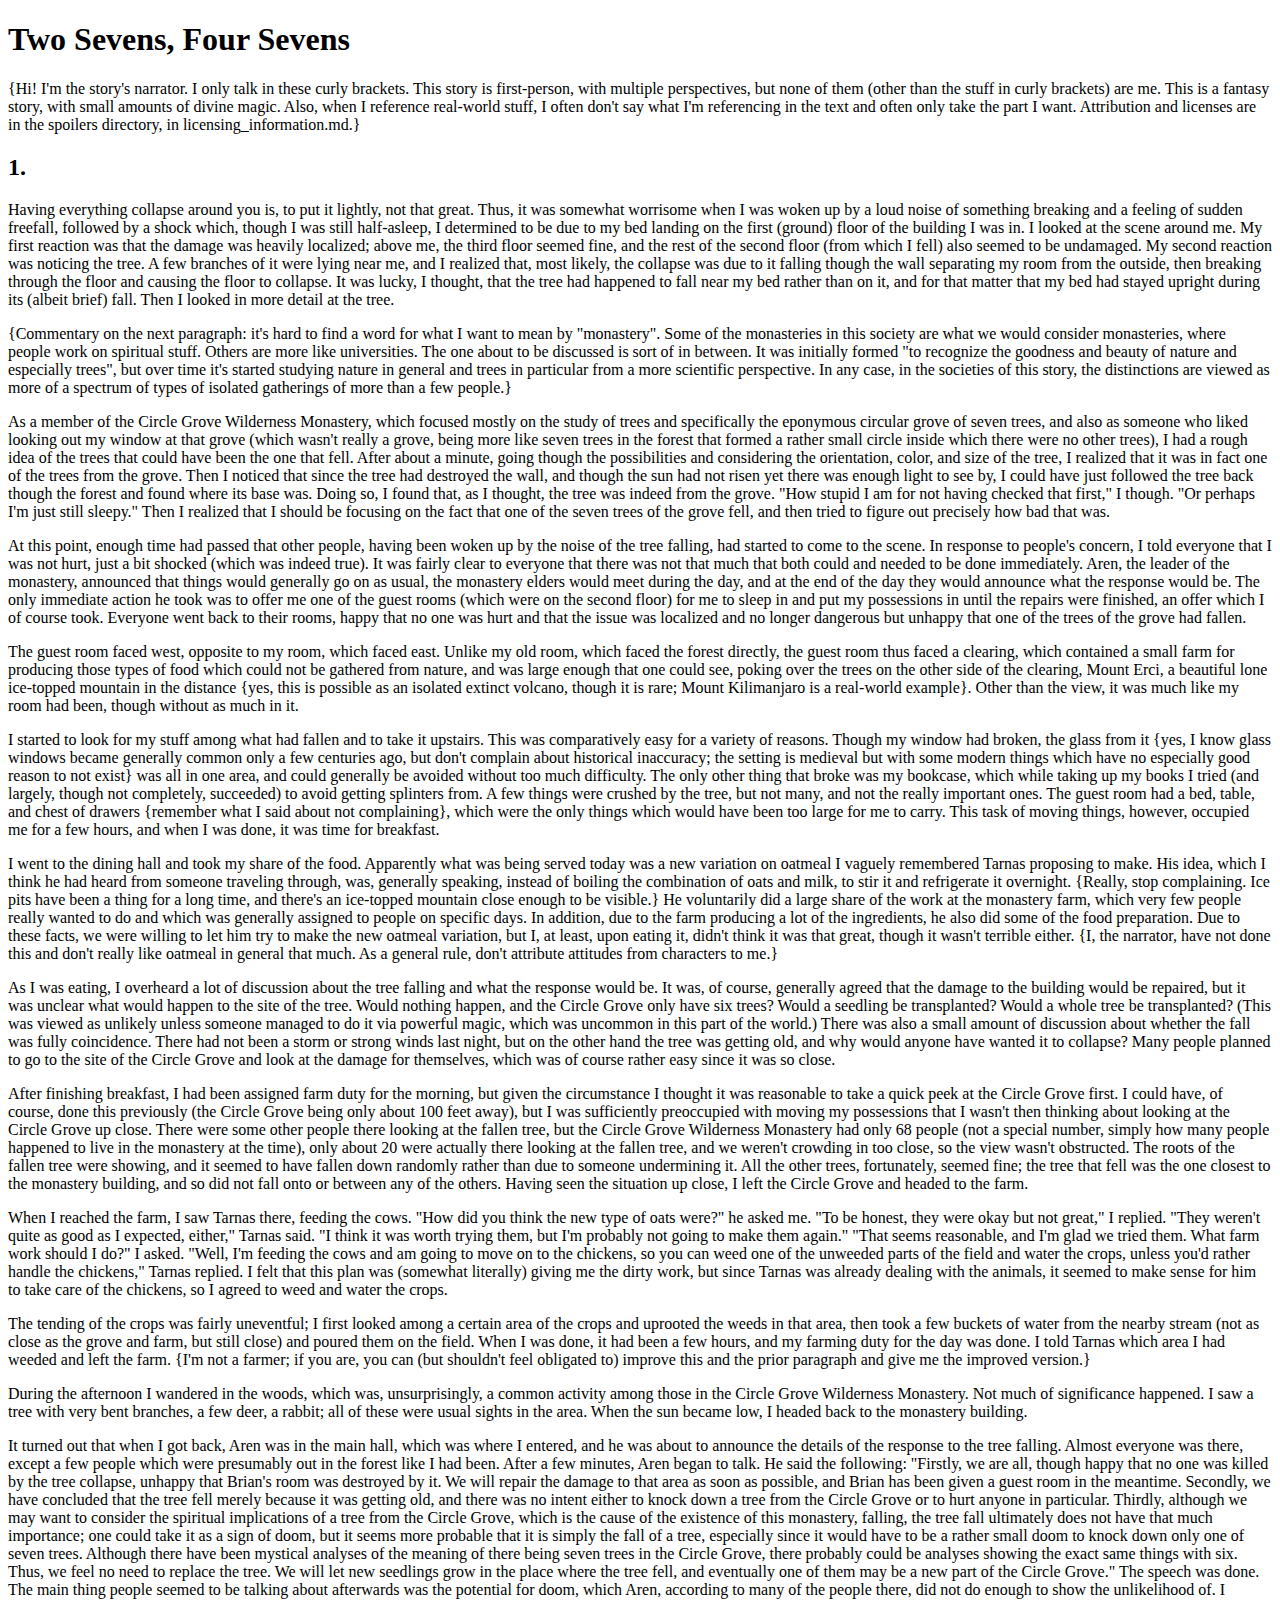
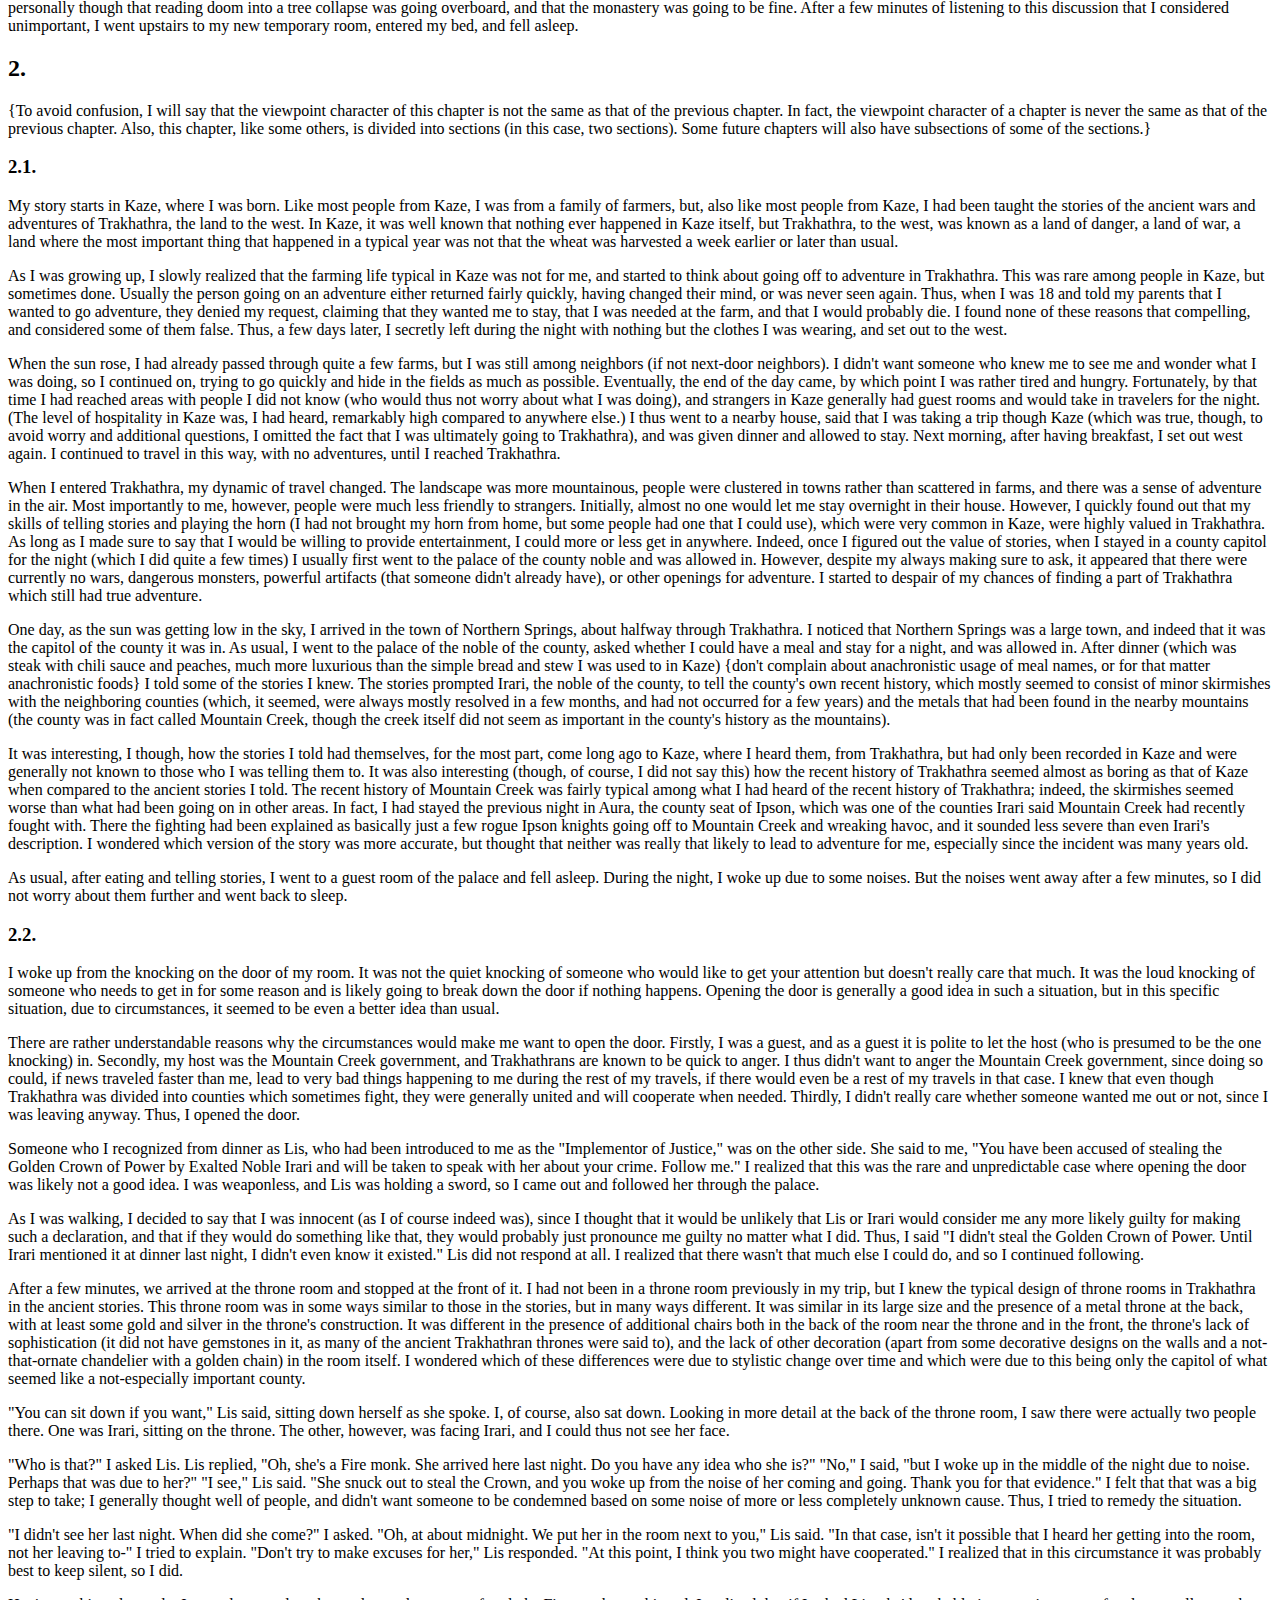
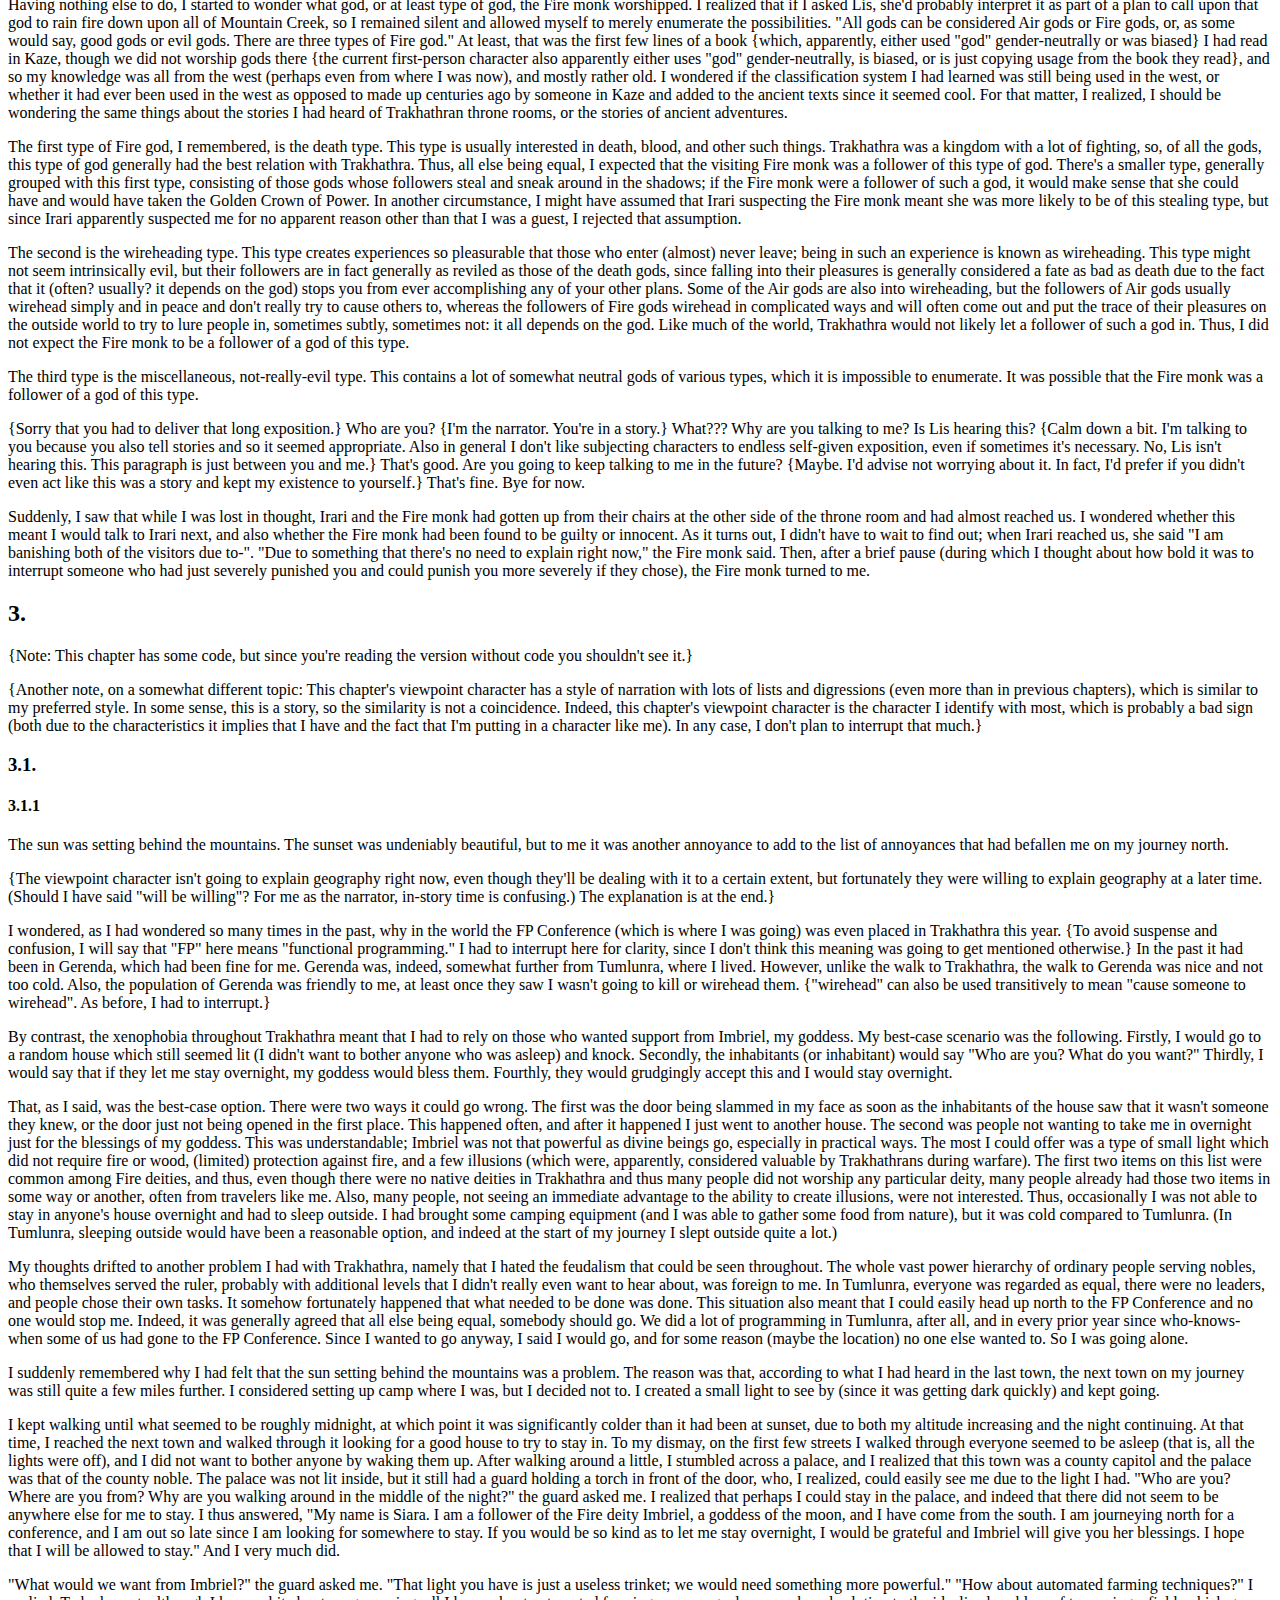
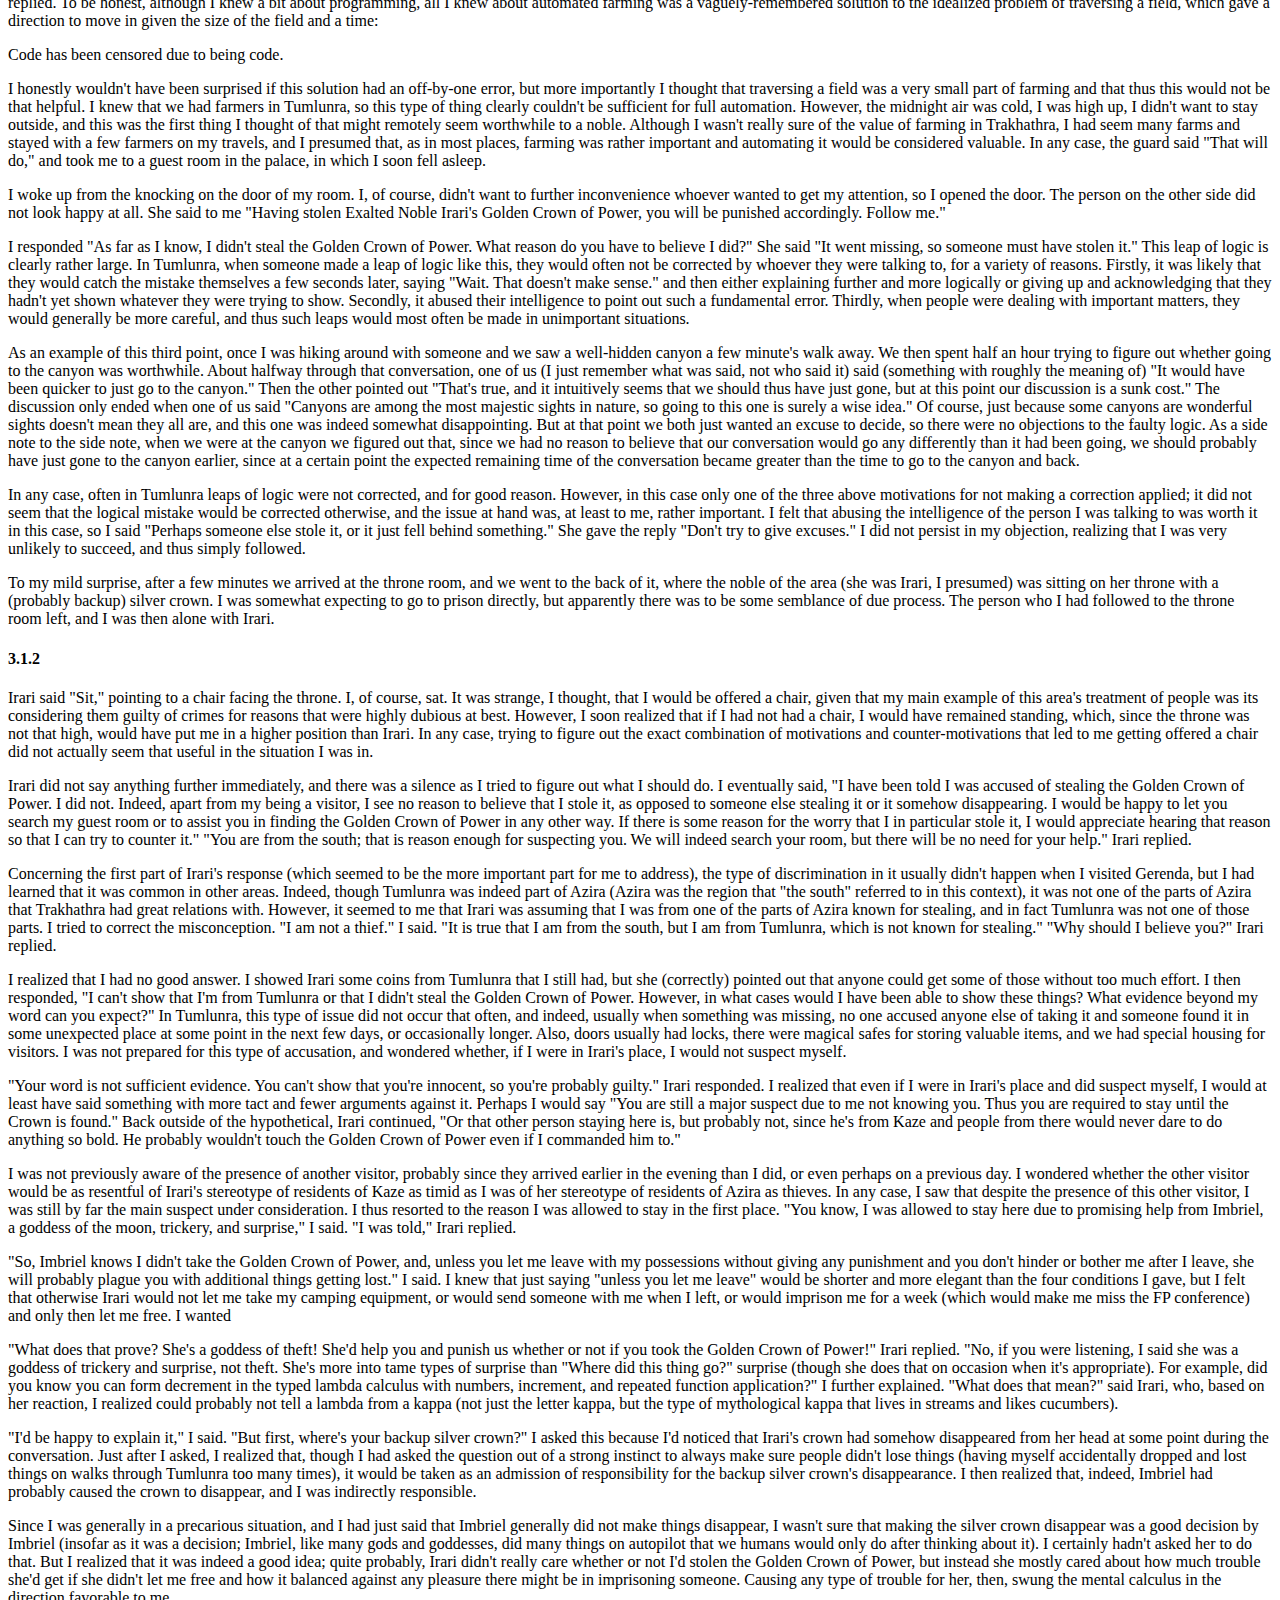
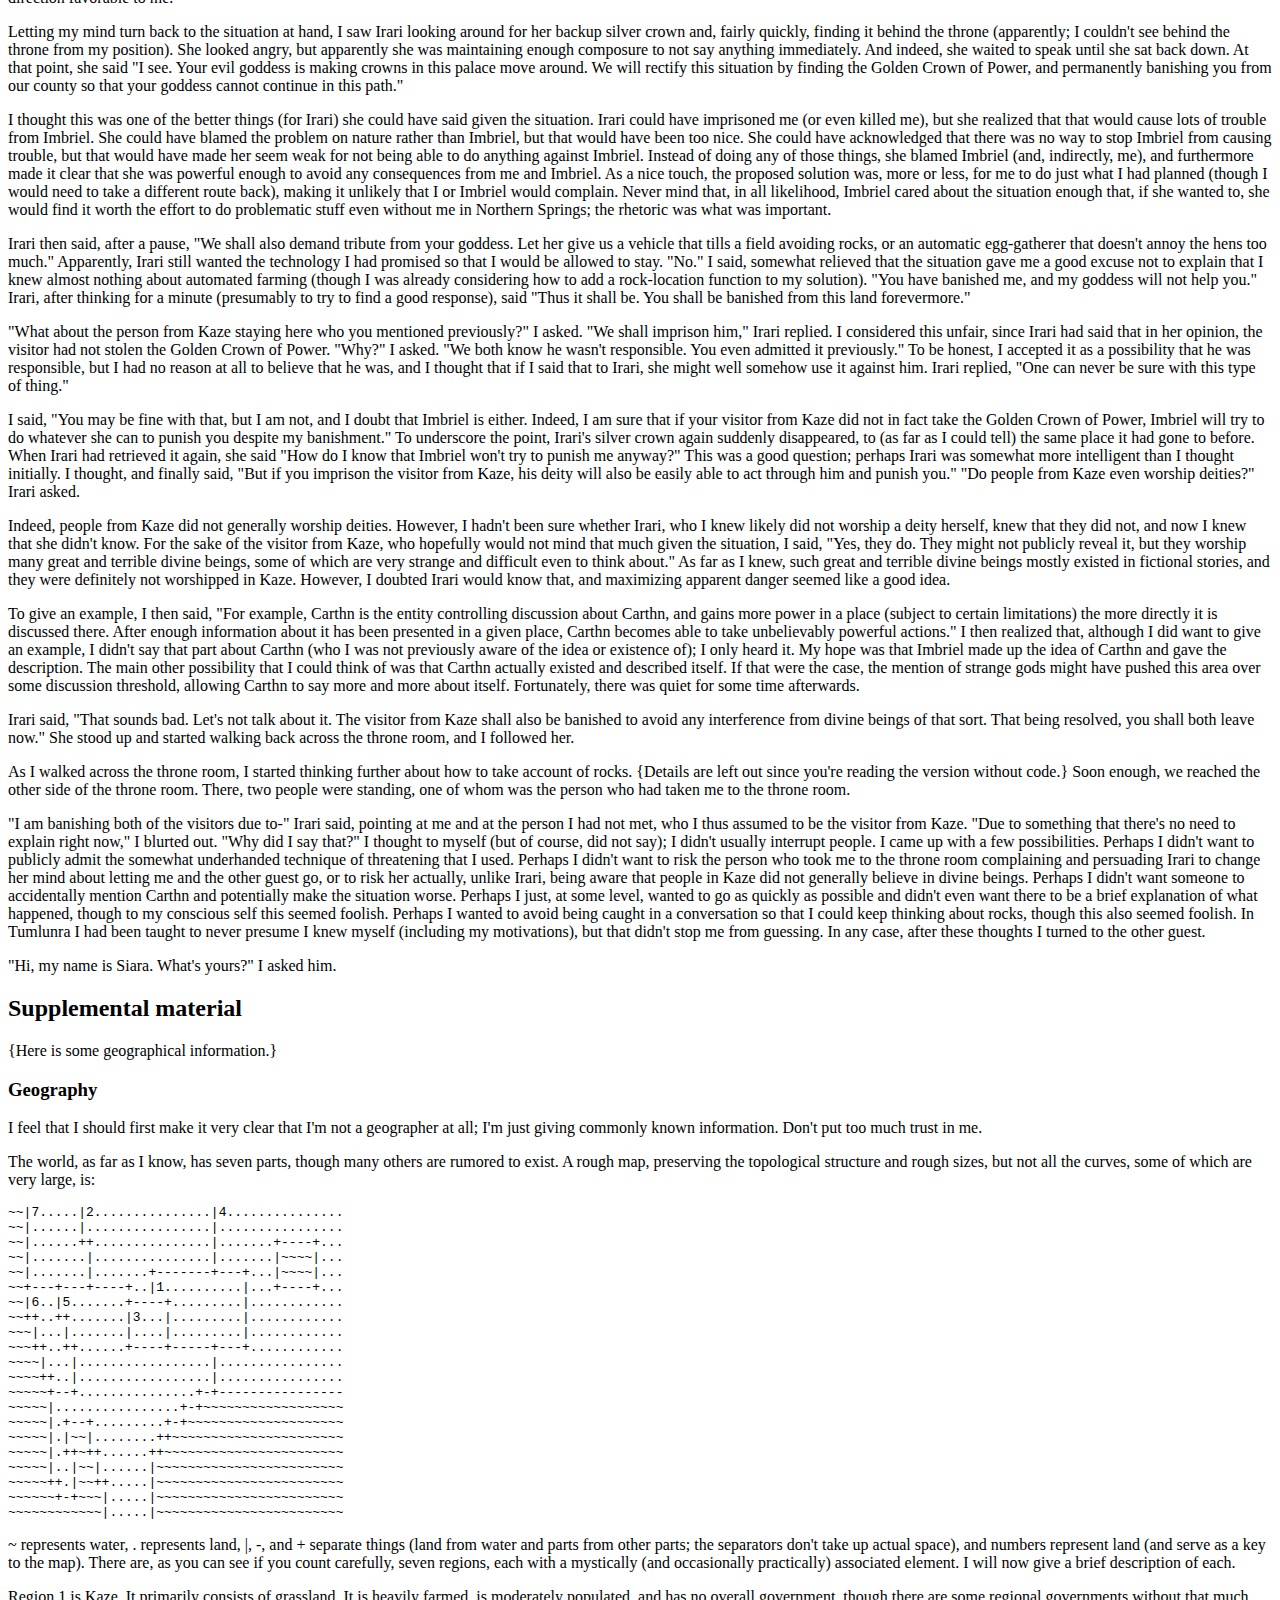
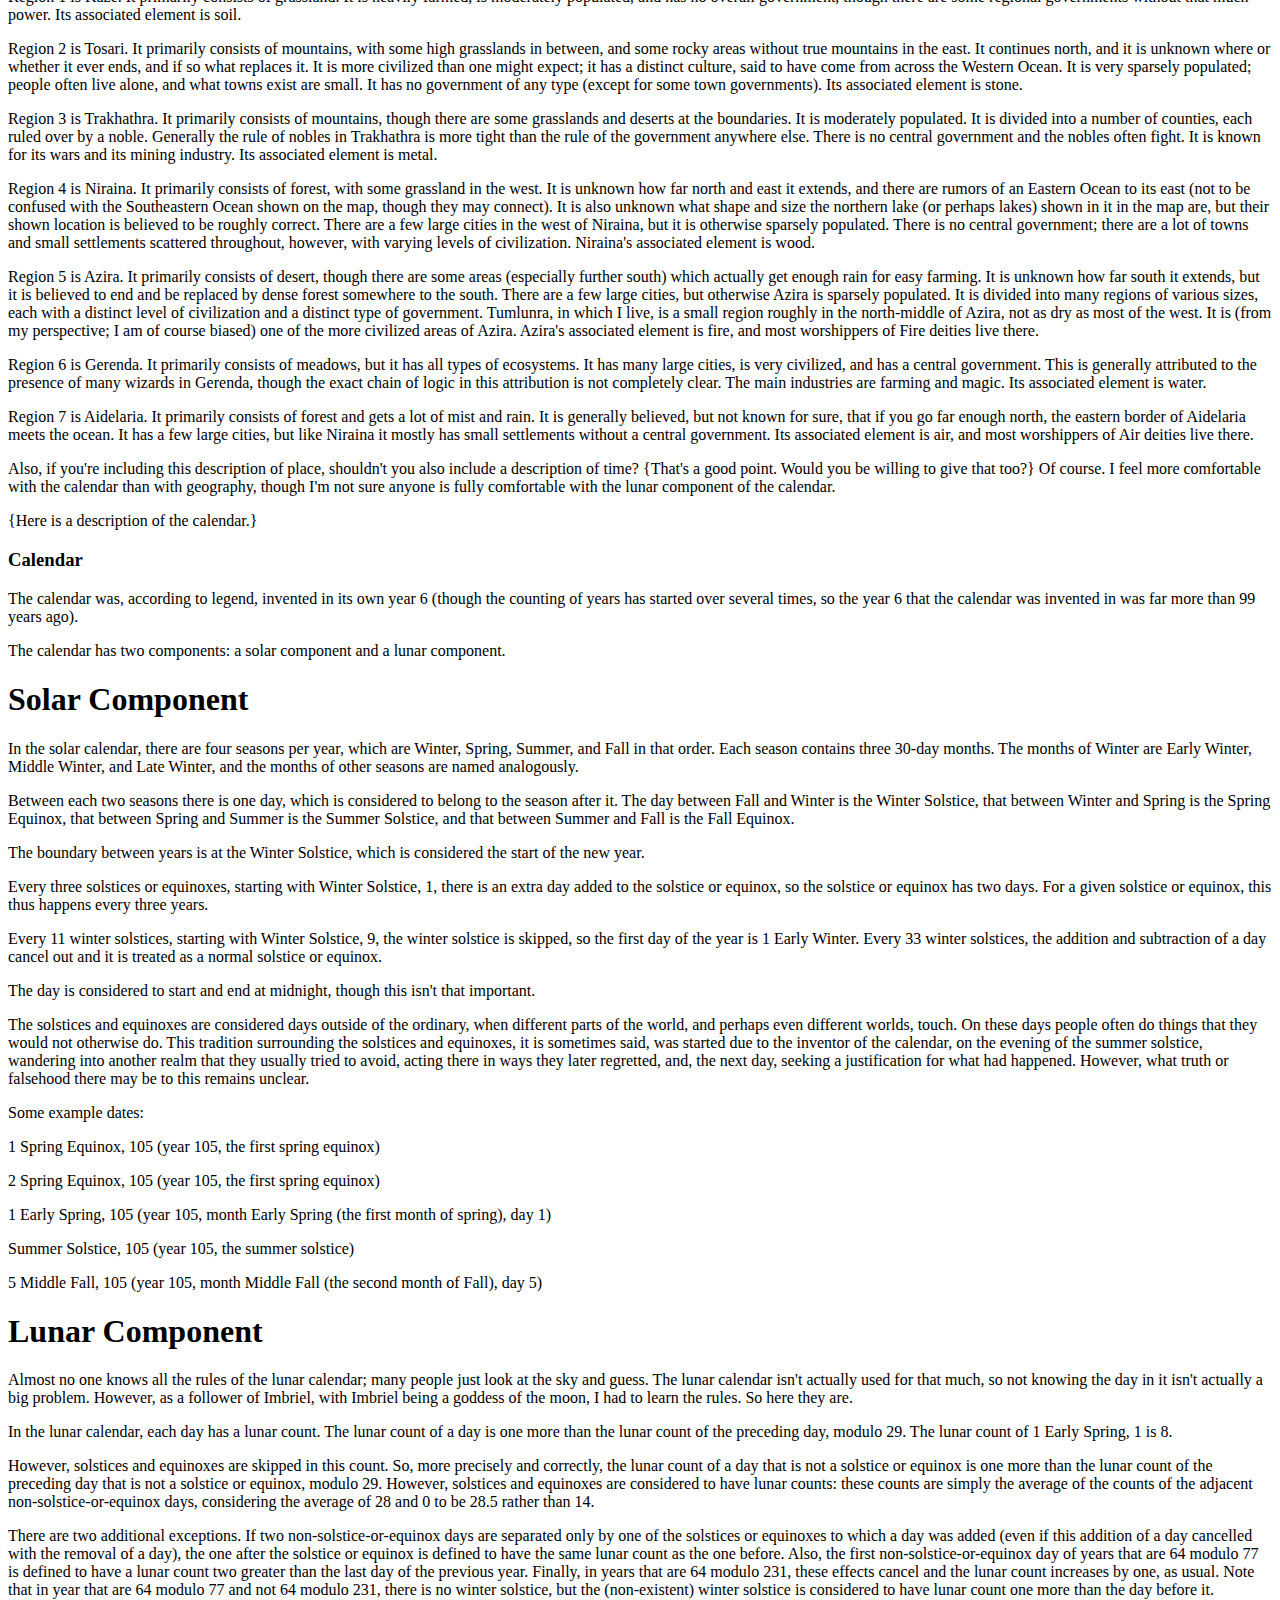
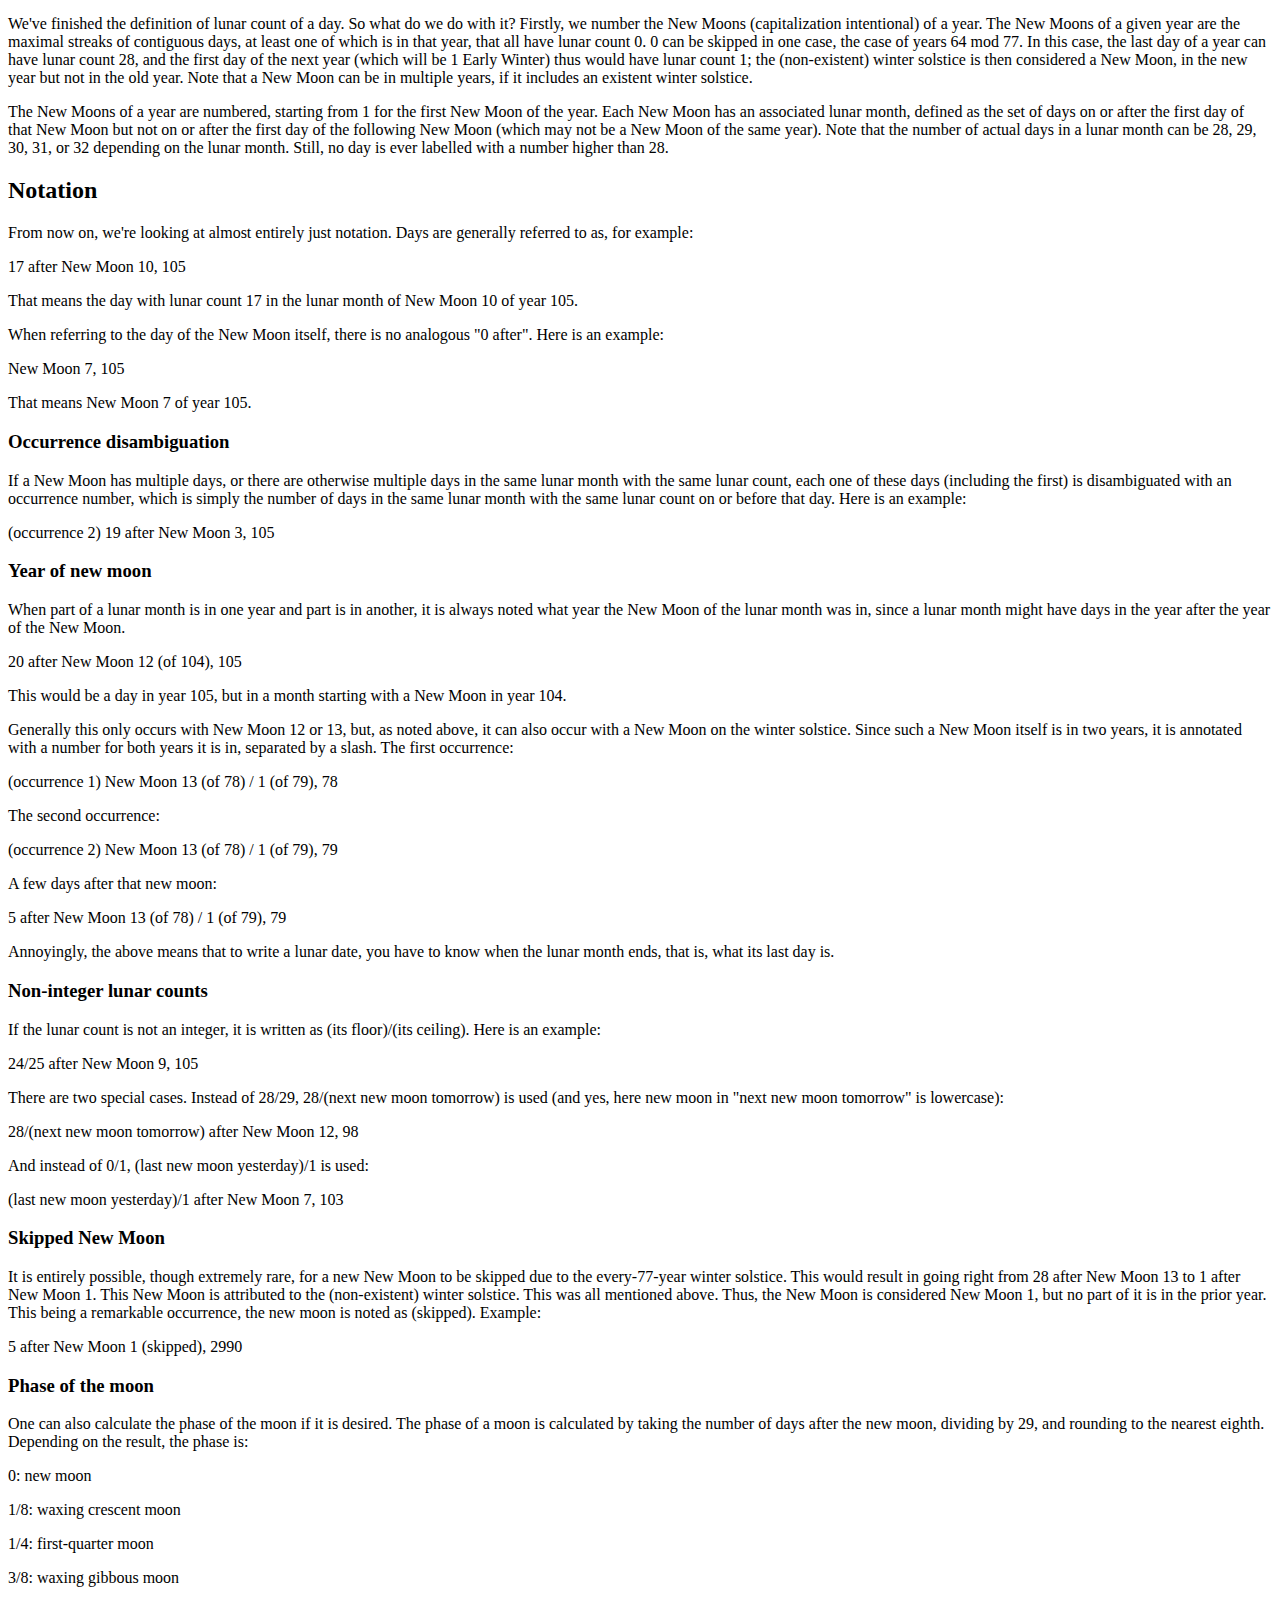
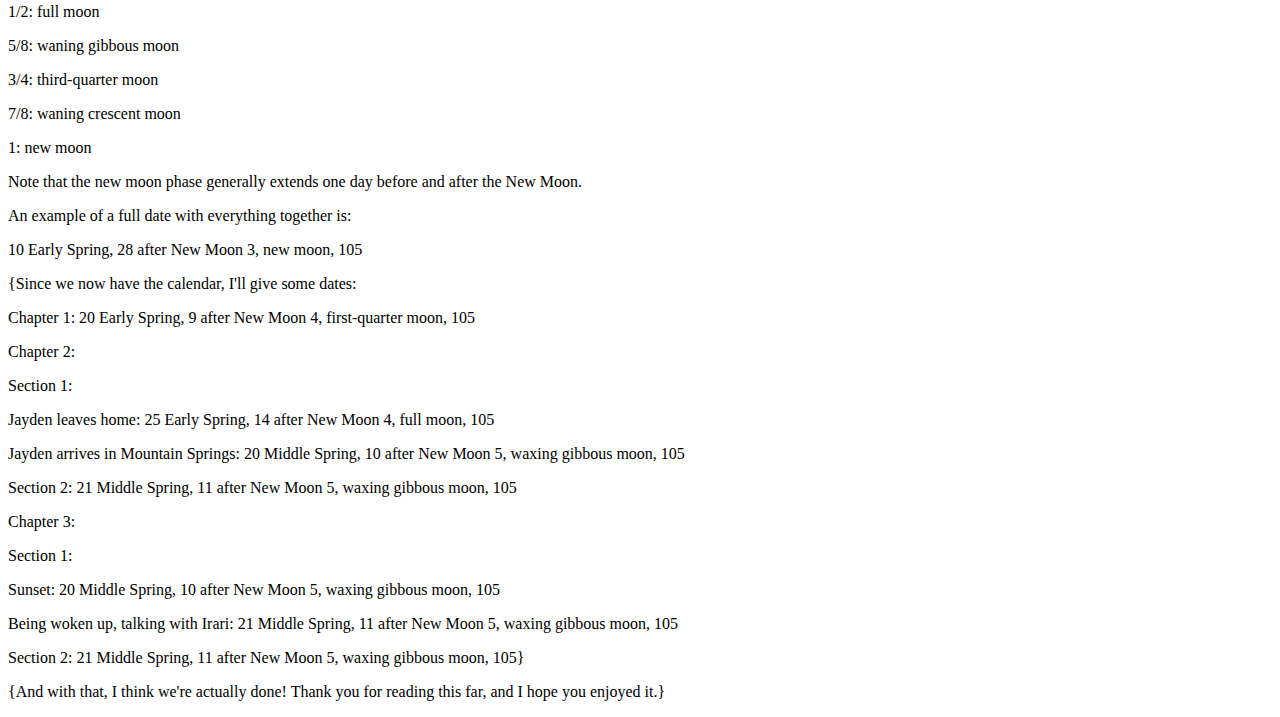
<file: two_sevens_four_sevens_no_code.html>
<!DOCTYPE html>
<html>
<head>
<title>Two Sevens, Four Sevens</title>
</head>
<body>
<h1>Two Sevens, Four Sevens</h1>

<p>{Hi! I'm the story's narrator. I only talk in these curly brackets. This story is first-person, with multiple perspectives, but none of them (other than the stuff in curly brackets) are me. This is a fantasy story, with small amounts of divine magic. Also, when I reference real-world stuff, I often don't say what I'm referencing in the text and often only take the part I want. Attribution and licenses are in the spoilers directory, in licensing_information.md.}</p>

<h2>1.</h2>

<p>Having everything collapse around you is, to put it lightly, not that great. Thus, it was somewhat worrisome when I was woken up by a loud noise of something breaking and a feeling of sudden freefall, followed by a shock which, though I was still half-asleep, I determined to be due to my bed landing on the first (ground) floor of the building I was in. I looked at the scene around me. My first reaction was that the damage was heavily localized; above me, the third floor seemed fine, and the rest of the second floor (from which I fell) also seemed to be undamaged. My second reaction was noticing the tree. A few branches of it were lying near me, and I realized that, most likely, the collapse was due to it falling though the wall separating my room from the outside, then breaking through the floor and causing the floor to collapse. It was lucky, I thought, that the tree had happened to fall near my bed rather than on it, and for that matter that my bed had stayed upright during its (albeit brief) fall. Then I looked in more detail at the tree.</p>

<p>{Commentary on the next paragraph: it's hard to find a word for what I want to mean by "monastery". Some of the monasteries in this society are what we would consider monasteries, where people work on spiritual stuff. Others are more like universities. The one about to be discussed is sort of in between. It was initially formed "to recognize the goodness and beauty of nature and especially trees", but over time it's started studying nature in general and trees in particular from a more scientific perspective. In any case, in the societies of this story, the distinctions are viewed as more of a spectrum of types of isolated gatherings of more than a few people.}</p>

<p>As a member of the Circle Grove Wilderness Monastery, which focused mostly on the study of trees and specifically the eponymous circular grove of seven trees, and also as someone who liked looking out my window at that grove (which wasn't really a grove, being more like seven trees in the forest that formed a rather small circle inside which there were no other trees), I had a rough idea of the trees that could have been the one that fell. After about a minute, going though the possibilities and considering the orientation, color, and size of the tree, I realized that it was in fact one of the trees from the grove. Then I noticed that since the tree had destroyed the wall, and though the sun had not risen yet there was enough light to see by, I could have just followed the tree back though the forest and found where its base was. Doing so, I found that, as I thought, the tree was indeed from the grove. "How stupid I am for not having checked that first," I though. "Or perhaps I'm just still sleepy." Then I realized that I should be focusing on the fact that one of the seven trees of the grove fell, and then tried to figure out precisely how bad that was.</p>

<p>At this point, enough time had passed that other people, having been woken up by the noise of the tree falling, had started to come to the scene. In response to people's concern, I told everyone that I was not hurt, just a bit shocked (which was indeed true). It was fairly clear to everyone that there was not that much that both could and needed to be done immediately. Aren, the leader of the monastery, announced that things would generally go on as usual, the monastery elders would meet during the day, and at the end of the day they would announce what the response would be. The only immediate action he took was to offer me one of the guest rooms (which were on the second floor) for me to sleep in and put my possessions in until the repairs were finished, an offer which I of course took. Everyone went back to their rooms, happy that no one was hurt and that the issue was localized and no longer dangerous but unhappy that one of the trees of the grove had fallen.</p>

<p>The guest room faced west, opposite to my room, which faced east. Unlike my old room, which faced the forest directly, the guest room thus faced a clearing, which contained a small farm for producing those types of food which could not be gathered from nature, and was large enough that one could see, poking over the trees on the other side of the clearing, Mount Erci, a beautiful lone ice-topped mountain in the distance {yes, this is possible as an isolated extinct volcano, though it is rare; Mount Kilimanjaro is a real-world example}. Other than the view, it was much like my room had been, though without as much in it.</p>

<p>I started to look for my stuff among what had fallen and to take it upstairs. This was comparatively easy for a variety of reasons. Though my window had broken, the glass from it {yes, I know glass windows became generally common only a few centuries ago, but don't complain about historical inaccuracy; the setting is medieval but with some modern things which have no especially good reason to not exist} was all in one area, and could generally be avoided without too much difficulty. The only other thing that broke was my bookcase, which while taking up my books I tried (and largely, though not completely, succeeded) to avoid getting splinters from. A few things were crushed by the tree, but not many, and not the really important ones. The guest room had a bed, table, and chest of drawers {remember what I said about not complaining}, which were the only things which would have been too large for me to carry. This task of moving things, however, occupied me for a few hours, and when I was done, it was time for breakfast.</p>

<p>I went to the dining hall and took my share of the food. Apparently what was being served today was a new variation on oatmeal I vaguely remembered Tarnas proposing to make. His idea, which I think he had heard from someone traveling through, was, generally speaking, instead of boiling the combination of oats and milk, to stir it and refrigerate it overnight. {Really, stop complaining. Ice pits have been a thing for a long time, and there's an ice-topped mountain close enough to be visible.} He voluntarily did a large share of the work at the monastery farm, which very few people really wanted to do and which was generally assigned to people on specific days. In addition, due to the farm producing a lot of the ingredients, he also did some of the food preparation. Due to these facts, we were willing to let him try to make the new oatmeal variation, but I, at least, upon eating it, didn't think it was that great, though it wasn't terrible either. {I, the narrator, have not done this and don't really like oatmeal in general that much. As a general rule, don't attribute attitudes from characters to me.}</p>

<p>As I was eating, I overheard a lot of discussion about the tree falling and what the response would be. It was, of course, generally agreed that the damage to the building would be repaired, but it was unclear what would happen to the site of the tree. Would nothing happen, and the Circle Grove only have six trees? Would a seedling be transplanted? Would a whole tree be transplanted? (This was viewed as unlikely unless someone managed to do it via powerful magic, which was uncommon in this part of the world.) There was also a small amount of discussion about whether the fall was fully coincidence. There had not been a storm or strong winds last night, but on the other hand the tree was getting old, and why would anyone have wanted it to collapse? Many people planned to go to the site of the Circle Grove and look at the damage for themselves, which was of course rather easy since it was so close.</p>

<p>After finishing breakfast, I had been assigned farm duty for the morning, but given the circumstance I thought it was reasonable to take a quick peek at the Circle Grove first. I could have, of course, done this previously (the Circle Grove being only about 100 feet away), but I was sufficiently preoccupied with moving my possessions that I wasn't then thinking about looking at the Circle Grove up close. There were some other people there looking at the fallen tree, but the Circle Grove Wilderness Monastery had only 68 people (not a special number, simply how many people happened to live in the monastery at the time), only about 20 were actually there looking at the fallen tree, and we weren't crowding in too close, so the view wasn't obstructed. The roots of the fallen tree were showing, and it seemed to have fallen down randomly rather than due to someone undermining it. All the other trees, fortunately, seemed fine; the tree that fell was the one closest to the monastery building, and so did not fall onto or between any of the others. Having seen the situation up close, I left the Circle Grove and headed to the farm.</p>

<p>When I reached the farm, I saw Tarnas there, feeding the cows. "How did you think the new type of oats were?" he asked me. "To be honest, they were okay but not great," I replied. "They weren't quite as good as I expected, either," Tarnas said. "I think it was worth trying them, but I'm probably not going to make them again." "That seems reasonable, and I'm glad we tried them. What farm work should I do?" I asked. "Well, I'm feeding the cows and am going to move on to the chickens, so you can weed one of the unweeded parts of the field and water the crops, unless you'd rather handle the chickens," Tarnas replied. I felt that this plan was (somewhat literally) giving me the dirty work, but since Tarnas was already dealing with the animals, it seemed to make sense for him to take care of the chickens, so I agreed to weed and water the crops.</p>

<p>The tending of the crops was fairly uneventful; I first looked among a certain area of the crops and uprooted the weeds in that area, then took a few buckets of water from the nearby stream (not as close as the grove and farm, but still close) and poured them on the field. When I was done, it had been a few hours, and my farming duty for the day was done. I told Tarnas which area I had weeded and left the farm. {I'm not a farmer; if you are, you can (but shouldn't feel obligated to) improve this and the prior paragraph and give me the improved version.}</p>

<p>During the afternoon I wandered in the woods, which was, unsurprisingly, a common activity among those in the Circle Grove Wilderness Monastery. Not much of significance happened. I saw a tree with very bent branches, a few deer, a rabbit; all of these were usual sights in the area. When the sun became low, I headed back to the monastery building.</p>

<p>It turned out that when I got back, Aren was in the main hall, which was where I entered, and he was about to announce the details of the response to the tree falling. Almost everyone was there, except a few people which were presumably out in the forest like I had been. After a few minutes, Aren began to talk. He said the following: "Firstly, we are all, though happy that no one was killed by the tree collapse, unhappy that Brian's room was destroyed by it. We will repair the damage to that area as soon as possible, and Brian has been given a guest room in the meantime. Secondly, we have concluded that the tree fell merely because it was getting old, and there was no intent either to knock down a tree from the Circle Grove or to hurt anyone in particular. Thirdly, although we may want to consider the spiritual implications of a tree from the Circle Grove, which is the cause of the existence of this monastery, falling, the tree fall ultimately does not have that much importance; one could take it as a sign of doom, but it seems more probable that it is simply the fall of a tree, especially since it would have to be a rather small doom to knock down only one of seven trees. Although there have been mystical analyses of the meaning of there being seven trees in the Circle Grove, there probably could be analyses showing the exact same things with six. Thus, we feel no need to replace the tree. We will let new seedlings grow in the place where the tree fell, and eventually one of them may be a new part of the Circle Grove." The speech was done. The main thing people seemed to be talking about afterwards was the potential for doom, which Aren, according to many of the people there, did not do enough to show the unlikelihood of. I personally though that reading doom into a tree collapse was going overboard, and that the monastery was going to be fine. After a few minutes of listening to this discussion that I considered unimportant, I went upstairs to my new temporary room, entered my bed, and fell asleep.</p>

<h2>2.</h2>

<p>{To avoid confusion, I will say that the viewpoint character of this chapter is not the same as that of the previous chapter. In fact, the viewpoint character of a chapter is never the same as that of the previous chapter. Also, this chapter, like some others, is divided into sections (in this case, two sections). Some future chapters will also have subsections of some of the sections.}</p>

<h3>2.1.</h3>

<p>My story starts in Kaze, where I was born. Like most people from Kaze, I was from a family of farmers, but, also like most people from Kaze, I had been taught the stories of the ancient wars and adventures of Trakhathra, the land to the west. In Kaze, it was well known that nothing ever happened in Kaze itself, but Trakhathra, to the west, was known as a land of danger, a land of war, a land where the most important thing that happened in a typical year was not that the wheat was harvested a week earlier or later than usual.</p>

<p>As I was growing up, I slowly realized that the farming life typical in Kaze was not for me, and started to think about going off to adventure in Trakhathra. This was rare among people in Kaze, but sometimes done. Usually the person going on an adventure either returned fairly quickly, having changed their mind, or was never seen again. Thus, when I was 18 and told my parents that I wanted to go adventure, they denied my request, claiming that they wanted me to stay, that I was needed at the farm, and that I would probably die. I found none of these reasons that compelling, and considered some of them false. Thus, a few days later, I secretly left during the night with nothing but the clothes I was wearing, and set out to the west.</p>

<p>When the sun rose, I had already passed through quite a few farms, but I was still among neighbors (if not next-door neighbors). I didn't want someone who knew me to see me and wonder what I was doing, so I continued on, trying to go quickly and hide in the fields as much as possible. Eventually, the end of the day came, by which point I was rather tired and hungry. Fortunately, by that time I had reached areas with people I did not know (who would thus not worry about what I was doing), and strangers in Kaze generally had guest rooms and would take in travelers for the night. (The level of hospitality in Kaze was, I had heard, remarkably high compared to anywhere else.) I thus went to a nearby house, said that I was taking a trip though Kaze (which was true, though, to avoid worry and additional questions, I omitted the fact that I was ultimately going to Trakhathra), and was given dinner and allowed to stay. Next morning, after having breakfast, I set out west again. I continued to travel in this way, with no adventures, until I reached Trakhathra.</p>

<p>When I entered Trakhathra, my dynamic of travel changed. The landscape was more mountainous, people were clustered in towns rather than scattered in farms, and there was a sense of adventure in the air. Most importantly to me, however, people were much less friendly to strangers. Initially, almost no one would let me stay overnight in their house. However, I quickly found out that my skills of telling stories and playing the horn (I had not brought my horn from home, but some people had one that I could use), which were very common in Kaze, were highly valued in Trakhathra. As long as I made sure to say that I would be willing to provide entertainment, I could more or less get in anywhere. Indeed, once I figured out the value of stories, when I stayed in a county capitol for the night (which I did quite a few times) I usually first went to the palace of the county noble and was allowed in. However, despite my always making sure to ask, it appeared that there were currently no wars, dangerous monsters, powerful artifacts (that someone didn't already have), or other openings for adventure. I started to despair of my chances of finding a part of Trakhathra which still had true adventure.</p>

<p>One day, as the sun was getting low in the sky, I arrived in the town of Northern Springs, about halfway through Trakhathra. I noticed that Northern Springs was a large town, and indeed that it was the capitol of the county it was in. As usual, I went to the palace of the noble of the county, asked whether I could have a meal and stay for a night, and was allowed in. After dinner (which was steak with chili sauce and peaches, much more luxurious than the simple bread and stew I was used to in Kaze) {don't complain about anachronistic usage of meal names, or for that matter anachronistic foods} I told some of the stories I knew. The stories prompted Irari, the noble of the county, to tell the county's own recent history, which mostly seemed to consist of minor skirmishes with the neighboring counties (which, it seemed, were always mostly resolved in a few months, and had not occurred for a few years) and the metals that had been found in the nearby mountains (the county was in fact called Mountain Creek, though the creek itself did not seem as important in the county's history as the mountains).</p>

<p>It was interesting, I though, how the stories I told had themselves, for the most part, come long ago to Kaze, where I heard them, from Trakhathra, but had only been recorded in Kaze and were generally not known to those who I was telling them to. It was also interesting (though, of course, I did not say this) how the recent history of Trakhathra seemed almost as boring as that of Kaze when compared to the ancient stories I told. The recent history of Mountain Creek was fairly typical among what I had heard of the recent history of Trakhathra; indeed, the skirmishes seemed worse than what had been going on in other areas. In fact, I had stayed the previous night in Aura, the county seat of Ipson, which was one of the counties Irari said Mountain Creek had recently fought with. There the fighting had been explained as basically just a few rogue Ipson knights going off to Mountain Creek and wreaking havoc, and it sounded less severe than even Irari's description. I wondered which version of the story was more accurate, but thought that neither was really that likely to lead to adventure for me, especially since the incident was many years old.</p>

<p>As usual, after eating and telling stories, I went to a guest room of the palace and fell asleep. During the night, I woke up due to some noises. But the noises went away after a few minutes, so I did not worry about them further and went back to sleep.</p>

<h3>2.2.</h3>

<p>I woke up from the knocking on the door of my room. It was not the quiet knocking of someone who would like to get your attention but doesn't really care that much. It was the loud knocking of someone who needs to get in for some reason and is likely going to break down the door if nothing happens. Opening the door is generally a good idea in such a situation, but in this specific situation, due to circumstances, it seemed to be even a better idea than usual.</p>

<p>There are rather understandable reasons why the circumstances would make me want to open the door. Firstly, I was a guest, and as a guest it is polite to let the host (who is presumed to be the one knocking) in. Secondly, my host was the Mountain Creek government, and Trakhathrans are known to be quick to anger. I thus didn't want to anger the Mountain Creek government, since doing so could, if news traveled faster than me, lead to very bad things happening to me during the rest of my travels, if there would even be a rest of my travels in that case. I knew that even though Trakhathra was divided into counties which sometimes fight, they were generally united and will cooperate when needed. Thirdly, I didn't really care whether someone wanted me out or not, since I was leaving anyway. Thus, I opened the door.</p>

<p>Someone who I recognized from dinner as Lis, who had been introduced to me as the "Implementor of Justice," was on the other side. She said to me, "You have been accused of stealing the Golden Crown of Power by Exalted Noble Irari and will be taken to speak with her about your crime. Follow me." I realized that this was the rare and unpredictable case where opening the door was likely not a good idea. I was weaponless, and Lis was holding a sword, so I came out and followed her through the palace.</p>

<p>As I was walking, I decided to say that I was innocent (as I of course indeed was), since I thought that it would be unlikely that Lis or Irari would consider me any more likely guilty for making such a declaration, and that if they would do something like that, they would probably just pronounce me guilty no matter what I did. Thus, I said "I didn't steal the Golden Crown of Power. Until Irari mentioned it at dinner last night, I didn't even know it existed." Lis did not respond at all. I realized that there wasn't that much else I could do, and so I continued following.</p>

<p>After a few minutes, we arrived at the throne room and stopped at the front of it. I had not been in a throne room previously in my trip, but I knew the typical design of throne rooms in Trakhathra in the ancient stories. This throne room was in some ways similar to those in the stories, but in many ways different. It was similar in its large size and the presence of a metal throne at the back, with at least some gold and silver in the throne's construction. It was different in the presence of additional chairs both in the back of the room near the throne and in the front, the throne's lack of sophistication (it did not have gemstones in it, as many of the ancient Trakhathran thrones were said to), and the lack of other decoration (apart from some decorative designs on the walls and a not-that-ornate chandelier with a golden chain) in the room itself. I wondered which of these differences were due to stylistic change over time and which were due to this being only the capitol of what seemed like a not-especially important county.</p>

<p>"You can sit down if you want," Lis said, sitting down herself as she spoke. I, of course, also sat down. Looking in more detail at the back of the throne room, I saw there were actually two people there. One was Irari, sitting on the throne. The other, however, was facing Irari, and I could thus not see her face.</p>

<p>"Who is that?" I asked Lis. Lis replied, "Oh, she's a Fire monk. She arrived here last night. Do you have any idea who she is?" "No," I said, "but I woke up in the middle of the night due to noise. Perhaps that was due to her?" "I see," Lis said. "She snuck out to steal the Crown, and you woke up from the noise of her coming and going. Thank you for that evidence." I felt that that was a big step to take; I generally thought well of people, and didn't want someone to be condemned based on some noise of more or less completely unknown cause. Thus, I tried to remedy the situation.</p>

<p>"I didn't see her last night. When did she come?" I asked. "Oh, at about midnight. We put her in the room next to you," Lis said. "In that case, isn't it possible that I heard her getting into the room, not her leaving to-" I tried to explain. "Don't try to make excuses for her," Lis responded. "At this point, I think you two might have cooperated." I realized that in this circumstance it was probably best to keep silent, so I did.</p>

<p>Having nothing else to do, I started to wonder what god, or at least type of god, the Fire monk worshipped. I realized that if I asked Lis, she'd probably interpret it as part of a plan to call upon that god to rain fire down upon all of Mountain Creek, so I remained silent and allowed myself to merely enumerate the possibilities. "All gods can be considered Air gods or Fire gods, or, as some would say, good gods or evil gods. There are three types of Fire god." At least, that was the first few lines of a book {which, apparently, either used "god" gender-neutrally or was biased} I had read in Kaze, though we did not worship gods there {the current first-person character also apparently either uses "god" gender-neutrally, is biased, or is just copying usage from the book they read}, and so my knowledge was all from the west (perhaps even from where I was now), and mostly rather old. I wondered if the classification system I had learned was still being used in the west, or whether it had ever been used in the west as opposed to made up centuries ago by someone in Kaze and added to the ancient texts since it seemed cool. For that matter, I realized, I should be wondering the same things about the stories I had heard of Trakhathran throne rooms, or the stories of ancient adventures.</p>

<p>The first type of Fire god, I remembered, is the death type. This type is usually interested in death, blood, and other such things. Trakhathra was a kingdom with a lot of fighting, so, of all the gods, this type of god generally had the best relation with Trakhathra. Thus, all else being equal, I expected that the visiting Fire monk was a follower of this type of god. There's a smaller type, generally grouped with this first type, consisting of those gods whose followers steal and sneak around in the shadows; if the Fire monk were a follower of such a god, it would make sense that she could have and would have taken the Golden Crown of Power. In another circumstance, I might have assumed that Irari suspecting the Fire monk meant she was more likely to be of this stealing type, but since Irari apparently suspected me for no apparent reason other than that I was a guest, I rejected that assumption.</p>

<p>The second i​s the wireheading type. This type creates experiences so pleasurable that those who enter (almost) nev​er lea​ve; being in such an exper​ience is k​nown as wireheading.​ This type mig​ht not seem i​nt​rinsically evil, but th​eir followers are in fact generally as reviled as those of the death gods, since falling into their pleasu​res is generally considered a fate as b​ad as death due to the fact that it (often? usually? it depends on the god) stops you from ever accomplishing any of your other plans.​ Some of the Ai​r go​ds are also into wireheading, but the followers of Air gods usually wirehead simply and in peace and don't really try to cause others to, whereas the followers of Fire gods wirehead in complicated ways and will often come out and put the trace of their pleasures on the outside world to try to lure people in, sometimes subtly, sometimes not: it all depends on the god. Like much of the world, Trakhathra would not likely let a follower of such a god in. Thus, I did not expect the Fire monk to be a follower of a god of this type.</p>

<p>The third type is the miscellaneous, not-really-evil type. This contains a lot of somewhat neutral gods of various types, which it is impossible to enumerate. It was possible that the Fire monk was a follower of a god of this type.</p>

<p>{Sorry that you had to deliver that long exposition.} Who are you? {I'm the narrator. You're in a story.} What??? Why are you talking to me? Is Lis hearing this? {Calm down a bit. I'm talking to you because you also tell stories and so it seemed appropriate. Also in general I don't like subjecting characters to endless self-given exposition, even if sometimes it's necessary. No, Lis isn't hearing this. This paragraph is just between you and me.} That's good. Are you going to keep talking to me in the future? {Maybe. I'd advise not worrying about it. In fact, I'd prefer if you didn't even act like this was a story and kept my existence to yourself.} That's fine. Bye for now.</p>

<p>Suddenly, I saw that while I was lost in thought, Irari and the Fire monk had gotten up from their chairs at the other side of the throne room and had almost reached us. I wondered whether this meant I would talk to Irari next, and also whether the Fire monk had been found to be guilty or innocent. As it turns out, I didn't have to wait to find out; when Irari reached us, she said "I am banishing both of the visitors due to-". "Due to something that there's no need to explain right now," the Fire monk said. Then, after a brief pause (during which I thought about how bold it was to interrupt someone who had just severely punished you and could punish you more severely if they chose), the Fire monk turned to me.</p>

<h2>3.</h2>

<p>{Note: This chapter has some code, but since you're reading the version without code you shouldn't see it.}</p>

<p>{Another note, on a somewhat different topic: This chapter's viewpoint character has a style of narration with lots of lists and digressions (even more than in previous chapters), which is similar to my preferred style. In some sense, this is a story, so the similarity is not a coincidence. Indeed, this chapter's viewpoint character is the character I identify with most, which is probably a bad sign (both due to the characteristics it implies that I have and the fact that I'm putting in a character like me). In any case, I don't plan to interrupt that much.}</p>

<h3>3.1.</h3>

<h4>3.1.1</h4>

<p>The sun was setting behind the mountains. The sunset was undeniably beautiful, but to me it was another annoyance to add to the list of annoyances that had befallen me on my journey north.</p>

<p>{The viewpoint character isn't going to explain geography right now, even though they'll be dealing with it to a certain extent, but fortunately they were willing to explain geography at a later time. (Should I have said "will be willing"? For me as the narrator, in-story time is confusing.) The explanation is at the end.}</p>

<p>I wondered, as I had wondered so many times in the past, why in the world the FP Conference (which is where I was going) was even placed in Trakhathra this year. {To avoid suspense and confusion, I will say that "FP" here means "functional programming." I had to interrupt here for clarity, since I don't think this meaning was going to get mentioned otherwise.} In the past it had been in Gerenda, which had been fine for me. Gerenda was, indeed, somewhat further from Tumlunra, where I lived. However, unlike the walk to Trakhathra, the walk to Gerenda was nice and not too cold. Also, the population of Gerenda was friendly to me, at least once they saw I wasn't going to kill or wirehead them. {"wirehead" can also be used transitively to mean "cause someone to wirehead". As before, I had to interrupt.}</p>

<p>By contrast, the xenophobia throughout Trakhathra meant that I had to rely on those who wanted support from Imbriel, my goddess. My best-case scenario was the following. Firstly, I would go to a random house which still seemed lit (I didn't want to bother anyone who was asleep) and knock. Secondly, the inhabitants (or inhabitant) would say "Who are you? What do you want?" Thirdly, I would say that if they let me stay overnight, my goddess would bless them. Fourthly, they would grudgingly accept this and I would stay overnight.</p>

<p>That, as I said, was the best-case option. There were two ways it could go wrong. The first was the door being slammed in my face as soon as the inhabitants of the house saw that it wasn't someone they knew, or the door just not being opened in the first place. This happened often, and after it happened I just went to another house. The second was people not wanting to take me in overnight just for the blessings of my goddess. This was understandable; Imbriel was not that powerful as divine beings go, especially in practical ways. The most I could offer was a type of small light which did not require fire or wood, (limited) protection against fire, and a few illusions (which were, apparently, considered valuable by Trakhathrans during warfare). The first two items on this list were common among Fire deities, and thus, even though there were no native deities in Trakhathra and thus many people did not worship any particular deity, many people already had those two items in some way or another, often from travelers like me. Also, many people, not seeing an immediate advantage to the ability to create illusions, were not interested. Thus, occasionally I was not able to stay in anyone's house overnight and had to sleep outside. I had brought some camping equipment (and I was able to gather some food from nature), but it was cold compared to Tumlunra. (In Tumlunra, sleeping outside would have been a reasonable option, and indeed at the start of my journey I slept outside quite a lot.)</p>

<p>My thoughts drifted to another problem I had with Trakhathra, namely that I hated the feudalism that could be seen throughout. The whole vast power hierarchy of ordinary people serving nobles, who themselves served the ruler, probably with additional levels that I didn't really even want to hear about, was foreign to me. In Tumlunra, everyone was regarded as equal, there were no leaders, and people chose their own tasks. It somehow fortunately happened that what needed to be done was done. This situation also meant that I could easily head up north to the FP Conference and no one would stop me. Indeed, it was generally agreed that all else being equal, somebody should go. We did a lot of programming in Tumlunra, after all, and in every prior year since who-knows-when some of us had gone to the FP Conference. Since I wanted to go anyway, I said I would go, and for some reason (maybe the location) no one else wanted to. So I was going alone.</p>

<p>I suddenly remembered why I had felt that the sun setting behind the mountains was a problem. The reason was that, according to what I had heard in the last town, the next town on my journey was still quite a few miles further. I considered setting up camp where I was, but I decided not to. I created a small light to see by (since it was getting dark quickly) and kept going.</p>

<p>I kept walking until what seemed to be roughly midnight, at which point it was significantly colder than it had been at sunset, due to both my altitude increasing and the night continuing. At that time, I reached the next town and walked through it looking for a good house to try to stay in. To my dismay, on the first few streets I walked through everyone seemed to be asleep (that is, all the lights were off), and I did not want to bother anyone by waking them up. After walking around a little, I stumbled across a palace, and I realized that this town was a county capitol and the palace was that of the county noble. The palace was not lit inside, but it still had a guard holding a torch in front of the door, who, I realized, could easily see me due to the light I had. "Who are you? Where are you from? Why are you walking around in the middle of the night?" the guard asked me. I realized that perhaps I could stay in the palace, and indeed that there did not seem to be anywhere else for me to stay. I thus answered, "My name is Siara. I am a follower of the Fire deity Imbriel, a goddess of the moon, and I have come from the south. I am journeying north for a conference, and I am out so late since I am looking for somewhere to stay. If you would be so kind as to let me stay overnight, I would be grateful and Imbriel will give you her blessings. I hope that I will be allowed to stay." And I very much did.</p>

<p>"What would we want from Imbriel?" the guard asked me. "That light you have is just a useless trinket; we would need something more powerful." "How about automated farming techniques?" I replied. To be honest, although I knew a bit about programming, all I knew about automated farming was a vaguely-remembered solution to the idealized problem of traversing a field, which gave a direction to move in given the size of the field and a time:</p>

<p>Code has been censored due to being code.</p>

<p>I honestly wouldn't have been surprised if this solution had an off-by-one error, but more importantly I thought that traversing a field was a very small part of farming and that thus this would not be that helpful. I knew that we had farmers in Tumlunra, so this type of thing clearly couldn't be sufficient for full automation. However, the midnight air was cold, I was high up, I didn't want to stay outside, and this was the first thing I thought of that might remotely seem worthwhile to a noble. Although I wasn't really sure of the value of farming in Trakhathra, I had seem many farms and stayed with a few farmers on my travels, and I presumed that, as in most places, farming was rather important and automating it would be considered valuable. In any case, the guard said "That will do," and took me to a guest room in the palace, in which I soon fell asleep.</p>

<p>I woke up from the knocking on the door of my room. I, of course, didn't want to further inconvenience whoever wanted to get my attention, so I opened the door. The person on the other side did not look happy at all. She said to me "Having stolen Exalted Noble Irari's Golden Crown of Power, you will be punished accordingly. Follow me."</p>

<p>I responded "As far as I know, I didn't steal the Golden Crown of Power. What reason do you have to believe I did?" She said "It went missing, so someone must have stolen it." This leap of logic is clearly rather large. In Tumlunra, when someone made a leap of logic like this, they would often not be corrected by whoever they were talking to, for a variety of reasons. Firstly, it was likely that they would catch the mistake themselves a few seconds later, saying "Wait. That doesn't make sense." and then either explaining further and more logically or giving up and acknowledging that they hadn't yet shown whatever they were trying to show. Secondly, it abused their intelligence to point out such a fundamental error. Thirdly, when people were dealing with important matters, they would generally be more careful, and thus such leaps would most often be made in unimportant situations.</p>

<p>As an example of this third point, once I was hiking around with someone and we saw a well-hidden canyon a few minute's walk away. We then spent half an hour trying to figure out whether going to the canyon was worthwhile. About halfway through that conversation, one of us (I just remember what was said, not who said it) said (something with roughly the meaning of) "It would have been quicker to just go to the canyon." Then the other pointed out "That's true, and it intuitively seems that we should thus have just gone, but at this point our discussion is a sunk cost." The discussion only ended when one of us said "Canyons are among the most majestic sights in nature, so going to this one is surely a wise idea." Of course, just because some canyons are wonderful sights doesn't mean they all are, and this one was indeed somewhat disappointing. But at that point we both just wanted an excuse to decide, so there were no objections to the faulty logic. As a side note to the side note, when we were at the canyon we figured out that, since we had no reason to believe that our conversation would go any differently than it had been going, we should probably have just gone to the canyon earlier, since at a certain point the expected remaining time of the conversation became greater than the time to go to the canyon and back.</p>

<p>In any case, often in Tumlunra leaps of logic were not corrected, and for good reason. However, in this case only one of the three above motivations for not making a correction applied; it did not seem that the logical mistake would be corrected otherwise, and the issue at hand was, at least to me, rather important. I felt that abusing the intelligence of the person I was talking to was worth it in this case, so I said "Perhaps someone else stole it, or it just fell behind something." She gave the reply "Don't try to give excuses." I did not persist in my objection, realizing that I was very unlikely to succeed, and thus simply followed.</p>

<p>To my mild surprise, after a few minutes we arrived at the throne room, and we went to the back of it, where the noble of the area (she was Irari, I presumed) was sitting on her throne with a (probably backup) silver crown. I was somewhat expecting to go to prison directly, but apparently there was to be some semblance of due process. The person who I had followed to the throne room left, and I was then alone with Irari.</p>

<h4>3.1.2</h4>

<p>Irari said "Sit," pointing to a chair facing the throne. I, of course, sat. It was strange, I thought, that I would be offered a chair, given that my main example of this area's treatment of people was its considering them guilty of crimes for reasons that were highly dubious at best. However, I soon realized that if I had not had a chair, I would have remained standing, which, since the throne was not that high, would have put me in a higher position than Irari. In any case, trying to figure out the exact combination of motivations and counter-motivations that led to me getting offered a chair did not actually seem that useful in the situation I was in.</p>

<p>Irari did not say anything further immediately, and there was a silence as I tried to figure out what I should do. I eventually said, "I have been told I was accused of stealing the Golden Crown of Power. I did not. Indeed, apart from my being a visitor, I see no reason to believe that I stole it, as opposed to someone else stealing it or it somehow disappearing. I would be happy to let you search my guest room or to assist you in finding the Golden Crown of Power in any other way. If there is some reason for the worry that I in particular stole it, I would appreciate hearing that reason so that I can try to counter it." "You are from the south; that is reason enough for suspecting you. We will indeed search your room, but there will be no need for your help." Irari replied.</p>

<p>Concerning the first part of Irari's response (which seemed to be the more important part for me to address), the type of discrimination in it usually didn't happen when I visited Gerenda, but I had learned that it was common in other areas. Indeed, though Tumlunra was indeed part of Azira (Azira was the region that "the south" referred to in this context), it was not one of the parts of Azira that Trakhathra had great relations with. However, it seemed to me that Irari was assuming that I was from one of the parts of Azira known for stealing, and in fact Tumlunra was not one of those parts. I tried to correct the misconception. "I am not a thief." I said. "It is true that I am from the south, but I am from Tumlunra, which is not known for stealing." "Why should I believe you?" Irari replied.</p>

<p>I realized that I had no good answer. I showed Irari some coins from Tumlunra that I still had, but she (correctly) pointed out that anyone could get some of those without too much effort. I then responded, "I can't show that I'm from Tumlunra or that I didn't steal the Golden Crown of Power. However, in what cases would I have been able to show these things? What evidence beyond my word can you expect?" In Tumlunra, this type of issue did not occur that often, and indeed, usually when something was missing, no one accused anyone else of taking it and someone found it in some unexpected place at some point in the next few days, or occasionally longer. Also, doors usually had locks, there were magical safes for storing valuable items, and we had special housing for visitors. I was not prepared for this type of accusation, and wondered whether, if I were in Irari's place, I would not suspect myself.</p>

<p>"Your word is not sufficient evidence. You can't show that you're innocent, so you're probably guilty." Irari responded. I realized that even if I were in Irari's place and did suspect myself, I would at least have said something with more tact and fewer arguments against it. Perhaps I would say "You are still a major suspect due to me not knowing you. Thus you are required to stay until the Crown is found." Back outside of the hypothetical, Irari continued, "Or that other person staying here is, but probably not, since he's from Kaze and people from there would never dare to do anything so bold. He probably wouldn't touch the Golden Crown of Power even if I commanded him to."</p>

<p>I was not previously aware of the presence of another visitor, probably since they arrived earlier in the evening than I did, or even perhaps on a previous day. I wondered whether the other visitor would be as resentful of Irari's stereotype of residents of Kaze as timid as I was of her stereotype of residents of Azira as thieves. In any case, I saw that despite the presence of this other visitor, I was still by far the main suspect under consideration. I thus resorted to the reason I was allowed to stay in the first place. "You know, I was allowed to stay here due to promising help from Imbriel, a goddess of the moon, trickery, and surprise," I said. "I was told," Irari replied.</p>

<p>"So, Imbriel knows I didn't take the Golden Crown of Power, and, unless you let me leave with my possessions without giving any punishment and you don't hinder or bother me after I leave, she will probably plague you with additional things getting lost." I said. I knew that just saying "unless you let me leave" would be shorter and more elegant than the four conditions I gave, but I felt that otherwise Irari would not let me take my camping equipment, or would send someone with me when I left, or would imprison me for a week (which would make me miss the FP conference) and only then let me free. I wanted</p>

<p>"What does that prove? She's a goddess of theft! She'd help you and punish us whether or not if you took the Golden Crown of Power!" Irari replied. "No, if you were listening, I said she was a goddess of trickery and surprise, not theft. She's more into tame types of surprise than "Where did this thing go?" surprise (though she does that on occasion when it's appropriate). For example, did you know you can form decrement in the typed lambda calculus with numbers, increment, and repeated function application?" I further explained. "What does that mean?" said Irari, who, based on her reaction, I realized could probably not tell a lambda from a kappa (not just the letter kappa, but the type of mythological kappa that lives in streams and likes cucumbers).</p>

<p>"I'd be happy to explain it," I said. "But first, where's your backup silver crown?" I asked this because I'd noticed that Irari's crown had somehow disappeared from her head at some point during the conversation. Just after I asked, I realized that, though I had asked the question out of a strong instinct to always make sure people didn't lose things (having myself accidentally dropped and lost things on walks through Tumlunra too many times), it would be taken as an admission of responsibility for the backup silver crown's disappearance. I then realized that, indeed, Imbriel had probably caused the crown to disappear, and I was indirectly responsible.</p>

<p>Since I was generally in a precarious situation, and I had just said that Imbriel generally did not make things disappear, I wasn't sure that making the silver crown disappear was a good decision by Imbriel (insofar as it was a decision; Imbriel, like many gods and goddesses, did many things on autopilot that we humans would only do after thinking about it). I certainly hadn't asked her to do that. But I realized that it was indeed a good idea; quite probably, Irari didn't really care whether or not I'd stolen the Golden Crown of Power, but instead she mostly cared about how much trouble she'd get if she didn't let me free and how it balanced against any pleasure there might be in imprisoning someone. Causing any type of trouble for her, then, swung the mental calculus in the direction favorable to me.</p>

<p>Letting my mind turn back to the situation at hand, I saw Irari looking around for her backup silver crown and, fairly quickly, finding it behind the throne (apparently; I couldn't see behind the throne from my position). She looked angry, but apparently she was maintaining enough composure to not say anything immediately. And indeed, she waited to speak until she sat back down. At that point, she said "I see. Your evil goddess is making crowns in this palace move around. We will rectify this situation by finding the Golden Crown of Power, and permanently banishing you from our county so that your goddess cannot continue in this path."</p>

<p>I thought this was one of the better things (for Irari) she could have said given the situation. Irari could have imprisoned me (or even killed me), but she realized that that would cause lots of trouble from Imbriel. She could have blamed the problem on nature rather than Imbriel, but that would have been too nice. She could have acknowledged that there was no way to stop Imbriel from causing trouble, but that would have made her seem weak for not being able to do anything against Imbriel. Instead of doing any of those things, she blamed Imbriel (and, indirectly, me), and furthermore made it clear that she was powerful enough to avoid any consequences from me and Imbriel. As a nice touch, the proposed solution was, more or less, for me to do just what I had planned (though I would need to take a different route back), making it unlikely that I or Imbriel would complain. Never mind that, in all likelihood, Imbriel cared about the situation enough that, if she wanted to, she would find it worth the effort to do problematic stuff even without me in Northern Springs; the rhetoric was what was important.</p>

<p>Irari then said, after a pause, "We shall also demand tribute from your goddess. Let her give us a vehicle that tills a field avoiding rocks, or an automatic egg-gatherer that doesn't annoy the hens too much." Apparently, Irari still wanted the technology I had promised so that I would be allowed to stay. "No." I said, somewhat relieved that the situation gave me a good excuse not to explain that I knew almost nothing about automated farming (though I was already considering how to add a rock-location function to my solution). "You have banished me, and my goddess will not help you." Irari, after thinking for a minute (presumably to try to find a good response), said "Thus it shall be. You shall be banished from this land forevermore."</p>

<p>"What about the person from Kaze staying here who you mentioned previously?" I asked. "We shall imprison him," Irari replied. I considered this unfair, since Irari had said that in her opinion, the visitor had not stolen the Golden Crown of Power. "Why?" I asked. "We both know he wasn't responsible. You even admitted it previously." To be honest, I accepted it as a possibility that he was responsible, but I had no reason at all to believe that he was, and I thought that if I said that to Irari, she might well somehow use it against him. Irari replied, "One can never be sure with this type of thing."</p>

<p>I said, "You may be fine with that, but I am not, and I doubt that Imbriel is either. Indeed, I am sure that if your visitor from Kaze did not in fact take the Golden Crown of Power, Imbriel will try to do whatever she can to punish you despite my banishment." To underscore the point, Irari's silver crown again suddenly disappeared, to (as far as I could tell) the same place it had gone to before. When Irari had retrieved it again, she said "How do I know that Imbriel won't try to punish me anyway?" This was a good question; perhaps Irari was somewhat more intelligent than I thought initially. I thought, and finally said, "But if you imprison the visitor from Kaze, his deity will also be easily able to act through him and punish you." "Do people from Kaze even worship deities?" Irari asked.</p>

<p>Indeed, people from Kaze did not generally worship deities. However, I hadn't been sure whether Irari, who I knew likely did not worship a deity herself, knew that they did not, and now I knew that she didn't know. For the sake of the visitor from Kaze, who hopefully would not mind that much given the situation, I said, "Yes, they do. They might not publicly reveal it, but they worship many great and terrible divine beings, some of which are very strange and difficult even to think about." As far as I knew, such great and terrible divine beings mostly existed in fictional stories, and they were definitely not worshipped in Kaze. However, I doubted Irari would know that, and maximizing apparent danger seemed like a good idea.</p>

<p>To give an example, I then said, "For example, Carthn is the entity controlling discussion about Carthn, and gains more power in a place (subject to certain limitations) the more directly it is discussed there. After enough information about it has been presented in a given place, Carthn becomes able to take unbelievably powerful actions." I then realized that, although I did want to give an example, I didn't say that part about Carthn (who I was not previously aware of the idea or existence of); I only heard it. My hope was that Imbriel made up the idea of Carthn and gave the description. The main other possibility that I could think of was that Carthn actually existed and described itself. If that were the case, the mention of strange gods might have pushed this area over some discussion threshold, allowing Carthn to say more and more about itself. Fortunately, there was quiet for some time afterwards.</p>

<p>Irari said, "That sounds bad. Let's not talk about it. The visitor from Kaze shall also be banished to avoid any interference from divine beings of that sort. That being resolved, you shall both leave now." She stood up and started walking back across the throne room, and I followed her.</p>

<p>As I walked across the throne room, I started thinking further about how to take account of rocks. {Details are left out since you're reading the version without code.} Soon enough, we reached the other side of the throne room. There, two people were standing, one of whom was the person who had taken me to the throne room.</p>

<p>"I am banishing both of the visitors due to-" Irari said, pointing at me and at the person I had not met, who I thus assumed to be the visitor from Kaze. "Due to something that there's no need to explain right now," I blurted out. "Why did I say that?" I thought to myself (but of course, did not say); I didn't usually interrupt people. I came up with a few possibilities. Perhaps I didn't want to publicly admit the somewhat underhanded technique of threatening that I used. Perhaps I didn't want to risk the person who took me to the throne room complaining and persuading Irari to change her mind about letting me and the other guest go, or to risk her actually, unlike Irari, being aware that people in Kaze did not generally believe in divine beings. Perhaps I didn't want someone to accidentally mention Carthn and potentially make the situation worse. Perhaps I just, at some level, wanted to go as quickly as possible and didn't even want there to be a brief explanation of what happened, though to my conscious self this seemed foolish. Perhaps I wanted to avoid being caught in a conversation so that I could keep thinking about rocks, though this also seemed foolish. In Tumlunra I had been taught to never presume I knew myself (including my motivations), but that didn't stop me from guessing. In any case, after these thoughts I turned to the other guest.</p>

<p>"Hi, my name is Siara. What's yours?" I asked him.</p>

<h2>Supplemental material</h2>

<p>{Here is some geographical information.}</p>

<h3>Geography</h3>

<p>I feel that I should first make it very clear that I'm not a geographer at all; I'm just giving commonly known information. Don't put too much trust in me.</p>

<p>The world, as far as I know, has seven parts, though many others are rumored to exist. A rough map, preserving the topological structure and rough sizes, but not all the curves, some of which are very large, is:</p>

<pre><code>~~|7.....|2...............|4...............
~~|......|................|................
~~|......++...............|.......+----+...
~~|.......|...............|.......|~~~~|...
~~|.......|.......+-------+---+...|~~~~|...
~~+---+---+----+..|1..........|...+----+...
~~|6..|5.......+----+.........|............
~~++..++.......|3...|.........|............
~~~|...|.......|....|.........|............
~~~++..++......+----+-----+---+............
~~~~|...|.................|................
~~~~++..|.................|................
~~~~~+--+...............+-+----------------
~~~~~|................+-+~~~~~~~~~~~~~~~~~~
~~~~~|.+--+.........+-+~~~~~~~~~~~~~~~~~~~~
~~~~~|.|~~|........++~~~~~~~~~~~~~~~~~~~~~~
~~~~~|.++~++......++~~~~~~~~~~~~~~~~~~~~~~~
~~~~~|..|~~|......|~~~~~~~~~~~~~~~~~~~~~~~~
~~~~~++.|~~++.....|~~~~~~~~~~~~~~~~~~~~~~~~
~~~~~~+-+~~~|.....|~~~~~~~~~~~~~~~~~~~~~~~~
~~~~~~~~~~~~|.....|~~~~~~~~~~~~~~~~~~~~~~~~
</code></pre>

<p>~ represents water, . represents land, |, -, and + separate things (land from water and parts from other parts; the separators don't take up actual space), and numbers represent land (and serve as a key to the map). There are, as you can see if you count carefully, seven regions, each with a mystically (and occasionally practically) associated element. I will now give a brief description of each.</p>

<p>Region 1 is Kaze. It primarily consists of grassland. It is heavily farmed, is moderately populated, and has no overall government, though there are some regional governments without that much power. Its associated element is soil.</p>

<p>Region 2 is Tosari. It primarily consists of mountains, with some high grasslands in between, and some rocky areas without true mountains in the east. It continues north, and it is unknown where or whether it ever ends, and if so what replaces it. It is more civilized than one might expect; it has a distinct culture, said to have come from across the Western Ocean. It is very sparsely populated; people often live alone, and what towns exist are small. It has no government of any type (except for some town governments). Its associated element is stone.</p>

<p>Region 3 is Trakhathra. It primarily consists of mountains, though there are some grasslands and deserts at the boundaries. It is moderately populated. It is divided into a number of counties, each ruled over by a noble. Generally the rule of nobles in Trakhathra is more tight than the rule of the government anywhere else. There is no central government and the nobles often fight. It is known for its wars and its mining industry. Its associated element is metal.</p>

<p>Region 4 is Niraina. It primarily consists of forest, with some grassland in the west. It is unknown how far north and east it extends, and there are rumors of an Eastern Ocean to its east (not to be confused with the Southeastern Ocean shown on the map, though they may connect). It is also unknown what shape and size the northern lake (or perhaps lakes) shown in it in the map are, but their shown location is believed to be roughly correct. There are a few large cities in the west of Niraina, but it is otherwise sparsely populated. There is no central government; there are a lot of towns and small settlements scattered throughout, however, with varying levels of civilization. Niraina's associated element is wood.</p>

<p>Region 5 is Azira. It primarily consists of desert, though there are some areas (especially further south) which actually get enough rain for easy farming. It is unknown how far south it extends, but it is believed to end and be replaced by dense forest somewhere to the south. There are a few large cities, but otherwise Azira is sparsely populated. It is divided into many regions of various sizes, each with a distinct level of civilization and a distinct type of government. Tumlunra, in which I live, is a small region roughly in the north-middle of Azira, not as dry as most of the west. It is (from my perspective; I am of course biased) one of the more civilized areas of Azira. Azira's associated element is fire, and most worshippers of Fire deities live there.</p>

<p>Region 6 is Gerenda. It primarily consists of meadows, but it has all types of ecosystems. It has many large cities, is very civilized, and has a central government. This is generally attributed to the presence of many wizards in Gerenda, though the exact chain of logic in this attribution is not completely clear. The main industries are farming and magic. Its associated element is water.</p>

<p>Region 7 is Aidelaria. It primarily consists of forest and gets a lot of mist and rain. It is generally believed, but not known for sure, that if you go far enough north, the eastern border of Aidelaria meets the ocean. It has a few large cities, but like Niraina it mostly has small settlements without a central government. Its associated element is air, and most worshippers of Air deities live there.</p>

<p>Also, if you're including this description of place, shouldn't you also include a description of time? {That's a good point. Would you be willing to give that too?} Of course. I feel more comfortable with the calendar than with geography, though I'm not sure anyone is fully comfortable with the lunar component of the calendar.</p>

<p>{Here is a description of the calendar.}</p>

<h3>Calendar</h3>

<p>The calendar was, according to legend, invented in its own year 6 (though the counting of years has started over several times, so the year 6 that the calendar was invented in was far more than 99 years ago).</p>

<p>The calendar has two components: a solar component and a lunar component.</p>

<h1>Solar Component</h1>

<p>In the solar calendar, there are four seasons per year, which are Winter, Spring, Summer, and Fall in that order. Each season contains three 30-day months. The months of Winter are Early Winter, Middle Winter, and Late Winter, and the months of other seasons are named analogously.</p>

<p>Between each two seasons there is one day, which is considered to belong to the season after it. The day between Fall and Winter is the Winter Solstice, that between Winter and Spring is the Spring Equinox, that between Spring and Summer is the Summer Solstice, and that between Summer and Fall is the Fall Equinox.</p>

<p>The boundary between years is at the Winter Solstice, which is considered the start of the new year.</p>

<p>Every three solstices or equinoxes, starting with Winter Solstice, 1, there is an extra day added to the solstice or equinox, so the solstice or equinox has two days. For a given solstice or equinox, this thus happens every three years.</p>

<p>Every 11 winter solstices, starting with Winter Solstice, 9, the winter solstice is skipped, so the first day of the year is 1 Early Winter. Every 33 winter solstices, the addition and subtraction of a day cancel out and it is treated as a normal solstice or equinox.</p>

<p>The day is considered to start and end at midnight, though this isn't that important.</p>

<p>The solstices and equinoxes are considered days outside of the ordinary, when different parts of the world, and perhaps even different worlds, touch. On these days people often do things that they would not otherwise do. This tradition surrounding the solstices and equinoxes, it is sometimes said, was started due to the inventor of the calendar, on the evening of the summer solstice, wandering into another realm that they usually tried to avoid, acting there in ways they later regretted, and, the next day, seeking a justification for what had happened. However, what truth or falsehood there may be to this remains unclear.</p>

<p>Some example dates:</p>

<p>1 Spring Equinox, 105 (year 105, the first spring equinox)</p>

<p>2 Spring Equinox, 105 (year 105, the first spring equinox)</p>

<p>1 Early Spring, 105 (year 105, month Early Spring (the first month of spring), day 1)</p>

<p>Summer Solstice, 105 (year 105, the summer solstice)</p>

<p>5 Middle Fall, 105 (year 105, month Middle Fall (the second month of Fall), day 5)</p>

<h1>Lunar Component</h1>

<p>Almost no one knows all the rules of the lunar calendar; many people just look at the sky and guess. The lunar calendar isn't actually used for that much, so not knowing the day in it isn't actually a big problem. However, as a follower of Imbriel, with Imbriel being a goddess of the moon, I had to learn the rules. So here they are.</p>

<p>In the lunar calendar, each day has a lunar count. The lunar count of a day is one more than the lunar count of the preceding day, modulo 29. The lunar count of 1 Early Spring, 1 is 8.</p>

<p>However, solstices and equinoxes are skipped in this count. So, more precisely and correctly, the lunar count of a day that is not a solstice or equinox is one more than the lunar count of the preceding day that is not a solstice or equinox, modulo 29. However, solstices and equinoxes are considered to have lunar counts: these counts are simply the average of the counts of the adjacent non-solstice-or-equinox days, considering the average of 28 and 0 to be 28.5 rather than 14.</p>

<p>There are two additional exceptions. If two non-solstice-or-equinox days are separated only by one of the solstices or equinoxes to which a day was added (even if this addition of a day cancelled with the removal of a day), the one after the solstice or equinox is defined to have the same lunar count as the one before. Also, the first non-solstice-or-equinox day of years that are 64 modulo 77 is defined to have a lunar count two greater than the last day of the previous year. Finally, in years that are 64 modulo 231, these effects cancel and the lunar count increases by one, as usual. Note that in year that are 64 modulo 77 and not 64 modulo 231, there is no winter solstice, but the (non-existent) winter solstice is considered to have lunar count one more than the day before it.</p>

<p>We've finished the definition of lunar count of a day. So what do we do with it? Firstly, we number the New Moons (capitalization intentional) of a year. The New Moons of a given year are the maximal streaks of contiguous days, at least one of which is in that year, that all have lunar count 0. 0 can be skipped in one case, the case of years 64 mod 77. In this case, the last day of a year can have lunar count 28, and the first day of the next year (which will be 1 Early Winter) thus would have lunar count 1; the (non-existent) winter solstice is then considered a New Moon, in the new year but not in the old year. Note that a New Moon can be in multiple years, if it includes an existent winter solstice.</p>

<p>The New Moons of a year are numbered, starting from 1 for the first New Moon of the year. Each New Moon has an associated lunar month, defined as the set of days on or after the first day of that New Moon but not on or after the first day of the following New Moon (which may not be a New Moon of the same year). Note that the number of actual days in a lunar month can be 28, 29, 30, 31, or 32 depending on the lunar month. Still, no day is ever labelled with a number higher than 28.</p>

<h2>Notation</h2>

<p>From now on, we're looking at almost entirely just notation. Days are generally referred to as, for example:</p>

<p>17 after New Moon 10, 105</p>

<p>That means the day with lunar count 17 in the lunar month of New Moon 10 of year 105.</p>

<p>When referring to the day of the New Moon itself, there is no analogous "0 after". Here is an example:</p>

<p>New Moon 7, 105</p>

<p>That means New Moon 7 of year 105.</p>

<h3>Occurrence disambiguation</h3>

<p>If a New Moon has multiple days, or there are otherwise multiple days in the same lunar month with the same lunar count, each one of these days (including the first) is disambiguated with an occurrence number, which is simply the number of days in the same lunar month with the same lunar count on or before that day. Here is an example:</p>

<p>(occurrence 2) 19 after New Moon 3, 105</p>

<h3>Year of new moon</h3>

<p>When part of a lunar month is in one year and part is in another, it is always noted what year the New Moon of the lunar month was in, since a lunar month might have days in the year after the year of the New Moon.</p>

<p>20 after New Moon 12 (of 104), 105</p>

<p>This would be a day in year 105, but in a month starting with a New Moon in year 104.</p>

<p>Generally this only occurs with New Moon 12 or 13, but, as noted above, it can also occur with a New Moon on the winter solstice. Since such a New Moon itself is in two years, it is annotated with a number for both years it is in, separated by a slash. The first occurrence:</p>

<p>(occurrence 1) New Moon 13 (of 78) / 1 (of 79), 78</p>

<p>The second occurrence:</p>

<p>(occurrence 2) New Moon 13 (of 78) / 1 (of 79), 79</p>

<p>A few days after that new moon:</p>

<p>5 after New Moon 13 (of 78) / 1 (of 79), 79</p>

<p>Annoyingly, the above means that to write a lunar date, you have to know when the lunar month ends, that is, what its last day is.</p>

<h3>Non-integer lunar counts</h3>

<p>If the lunar count is not an integer, it is written as (its floor)/(its ceiling). Here is an example:</p>

<p>24/25 after New Moon 9, 105</p>

<p>There are two special cases. Instead of 28/29, 28/(next new moon tomorrow) is used (and yes, here new moon in "next new moon tomorrow" is lowercase):</p>

<p>28/(next new moon tomorrow) after New Moon 12, 98</p>

<p>And instead of 0/1, (last new moon yesterday)/1 is used:</p>

<p>(last new moon yesterday)/1 after New Moon 7, 103</p>

<h3>Skipped New Moon</h3>

<p>It is entirely possible, though extremely rare, for a new New Moon to be skipped due to the every-77-year winter solstice. This would result in going right from 28 after New Moon 13 to 1 after New Moon 1. This New Moon is attributed to the (non-existent) winter solstice. This was all mentioned above. Thus, the New Moon is considered New Moon 1, but no part of it is in the prior year. This being a remarkable occurrence, the new moon is noted as (skipped). Example:</p>

<p>5 after New Moon 1 (skipped), 2990</p>

<h3>Phase of the moon</h3>

<p>One can also calculate the phase of the moon if it is desired. The phase of a moon is calculated by taking the number of days after the new moon, dividing by 29, and rounding to the nearest eighth. Depending on the result, the phase is:</p>

<p>0: new moon</p>

<p>1/8: waxing crescent moon</p>

<p>1/4: first-quarter moon</p>

<p>3/8: waxing gibbous moon</p>

<p>1/2: full moon</p>

<p>5/8: waning gibbous moon</p>

<p>3/4: third-quarter moon</p>

<p>7/8: waning crescent moon</p>

<p>1: new moon</p>

<p>Note that the new moon phase generally extends one day before and after the New Moon.</p>

<p>An example of a full date with everything together is:</p>

<p>10 Early Spring, 28 after New Moon 3, new moon, 105</p>

<p>{Since we now have the calendar, I'll give some dates:</p>

<p>Chapter 1: 20 Early Spring, 9 after New Moon 4, first-quarter moon, 105</p>

<p>Chapter 2:</p>

<p>Section 1:</p>

<p>Jayden leaves home: 25 Early Spring, 14 after New Moon 4, full moon, 105</p>

<p>Jayden arrives in Mountain Springs: 20 Middle Spring, 10 after New Moon 5, waxing gibbous moon, 105</p>

<p>Section 2: 21 Middle Spring, 11 after New Moon 5, waxing gibbous moon, 105</p>

<p>Chapter 3:</p>

<p>Section 1:</p>

<p>Sunset: 20 Middle Spring, 10 after New Moon 5, waxing gibbous moon, 105</p>

<p>Being woken up, talking with Irari: 21 Middle Spring, 11 after New Moon 5, waxing gibbous moon, 105</p>

<p>Section 2: 21 Middle Spring, 11 after New Moon 5, waxing gibbous moon, 105}</p>

<p>{And with that, I think we're actually done! Thank you for reading this far, and I hope you enjoyed it.}</p>

</body>
</html>
</file>
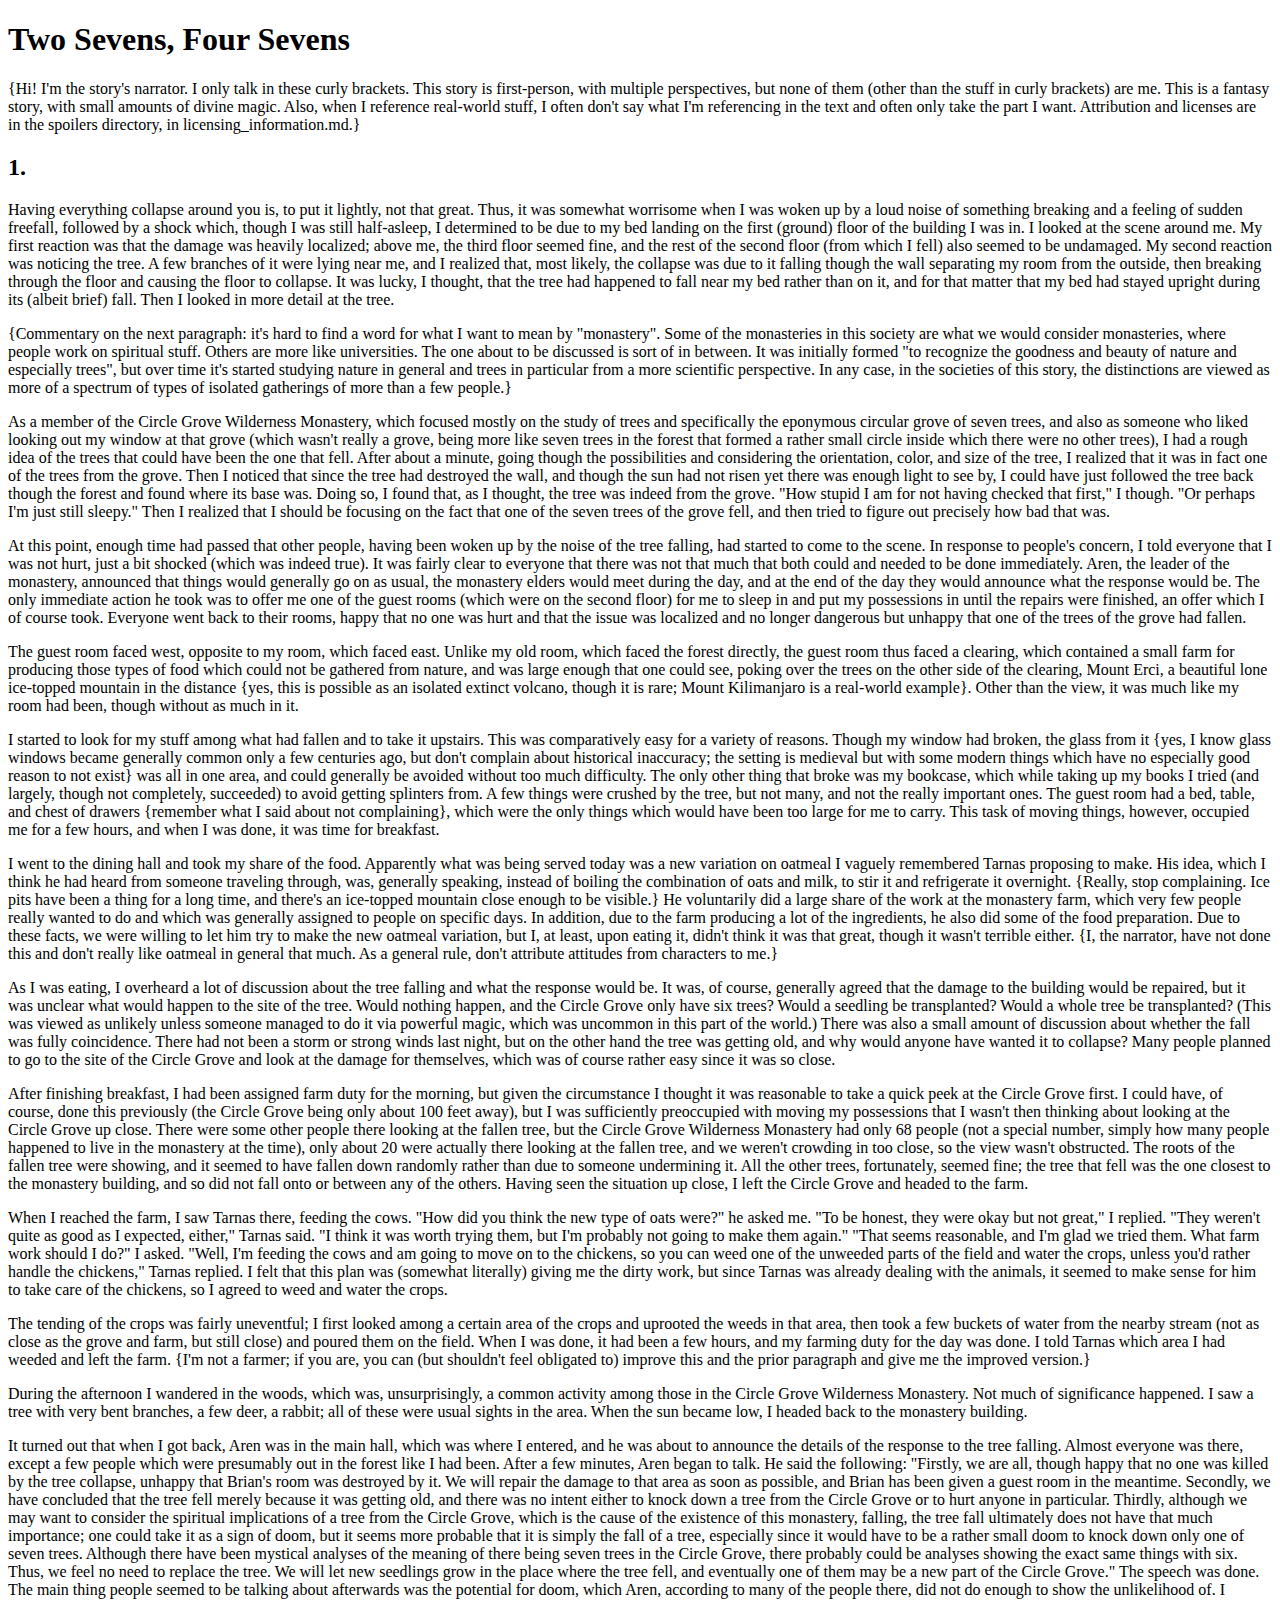
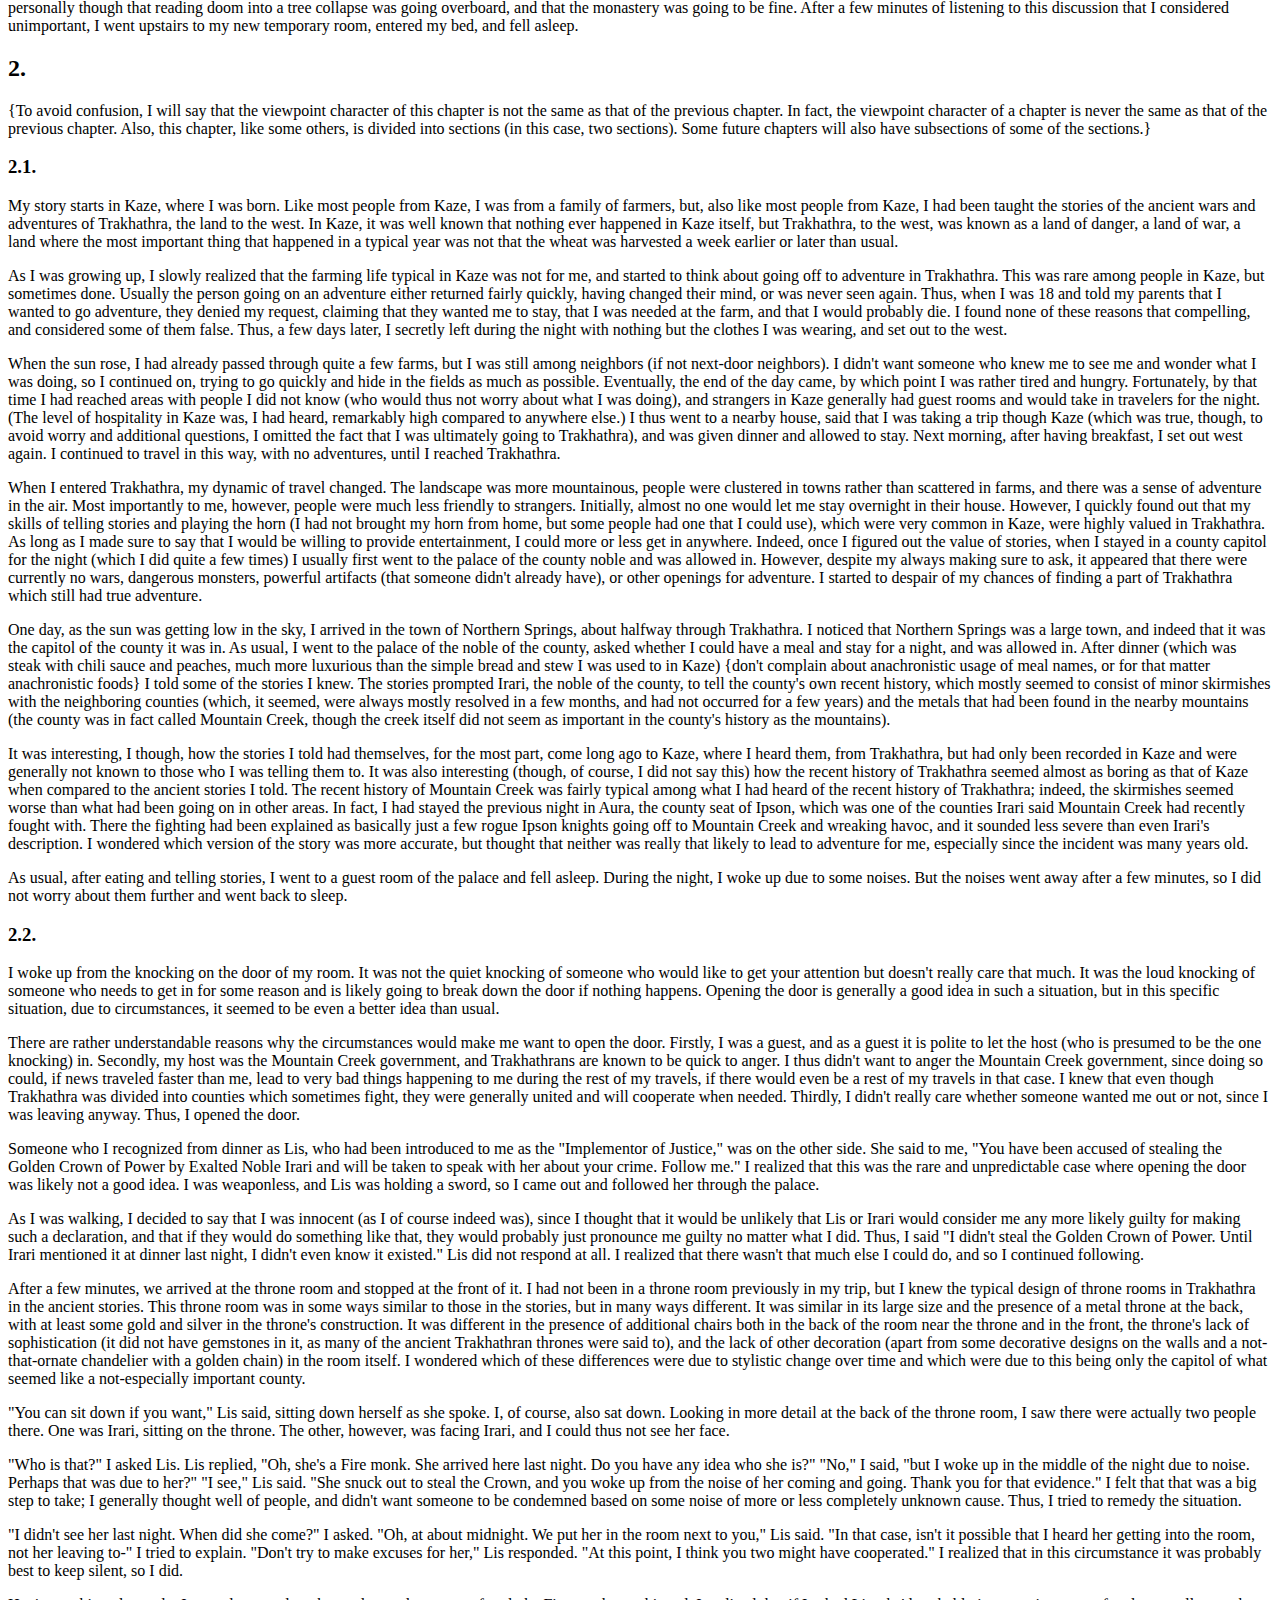
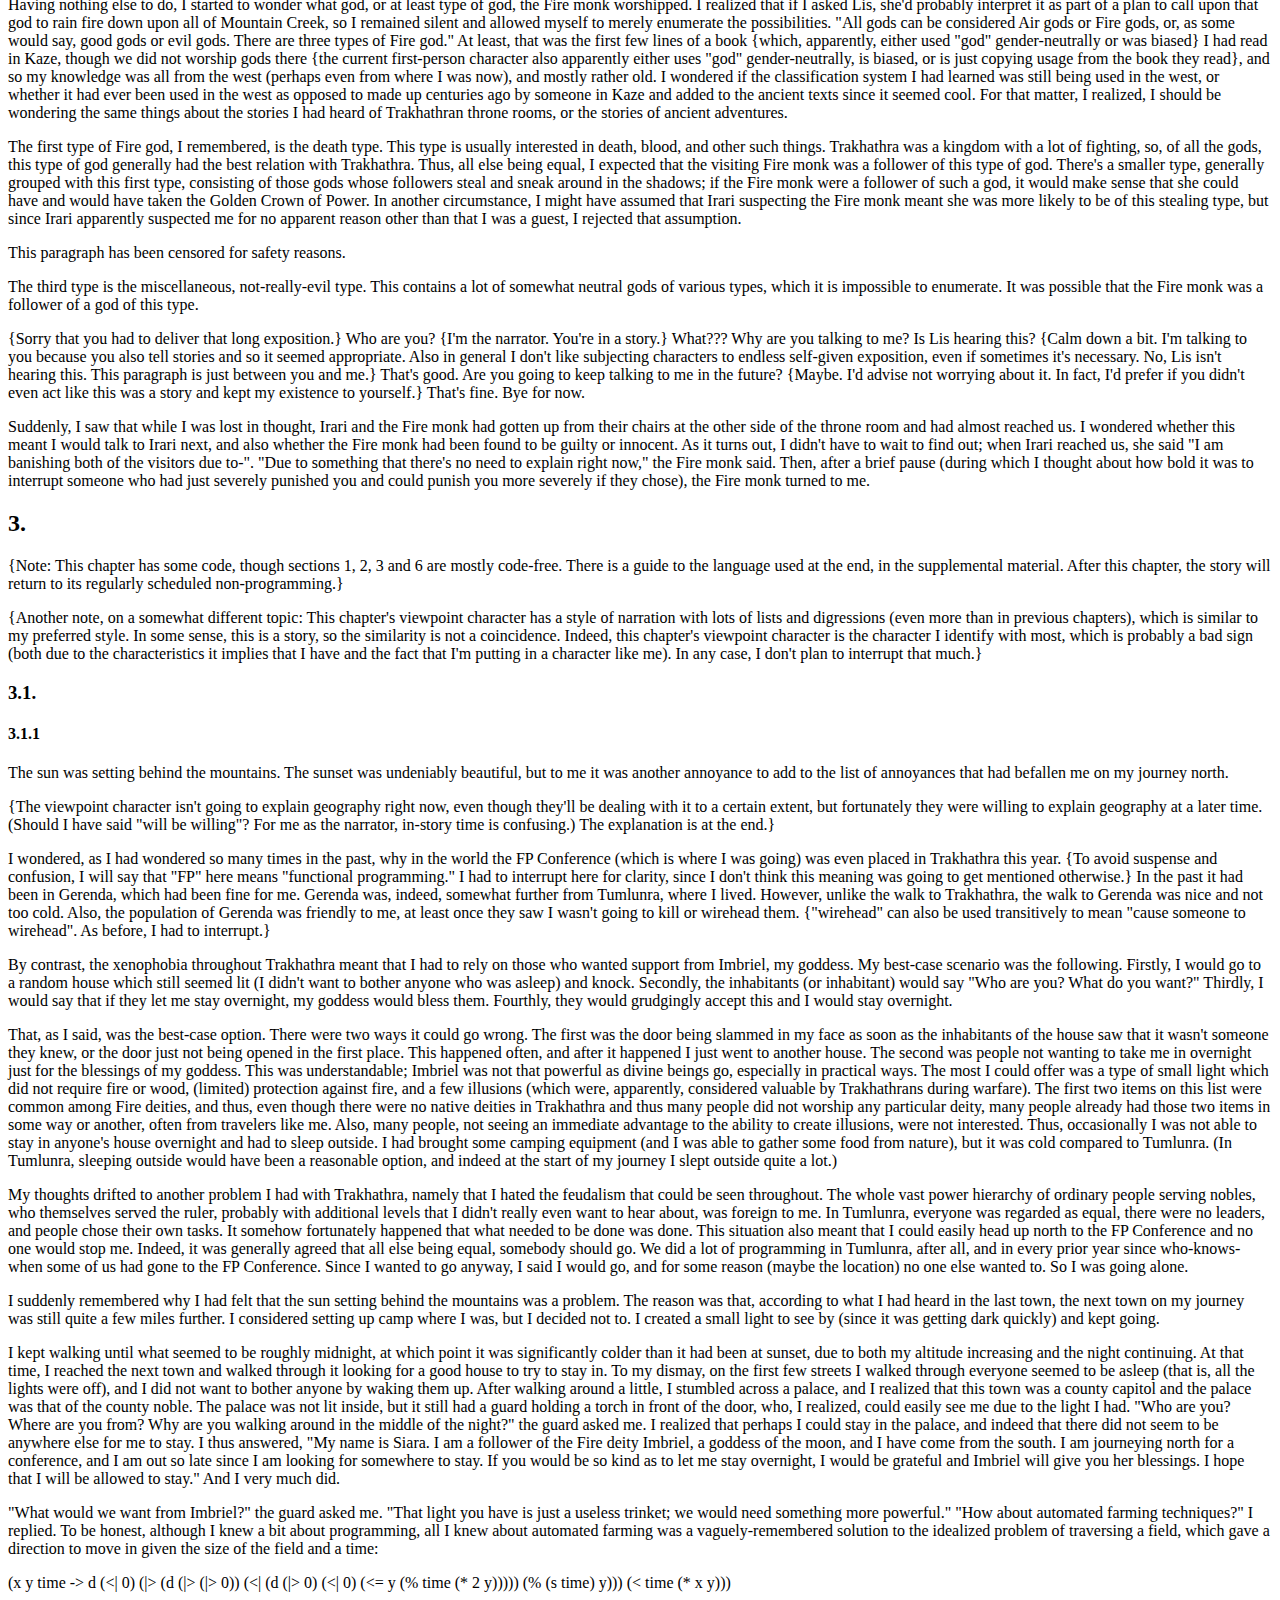
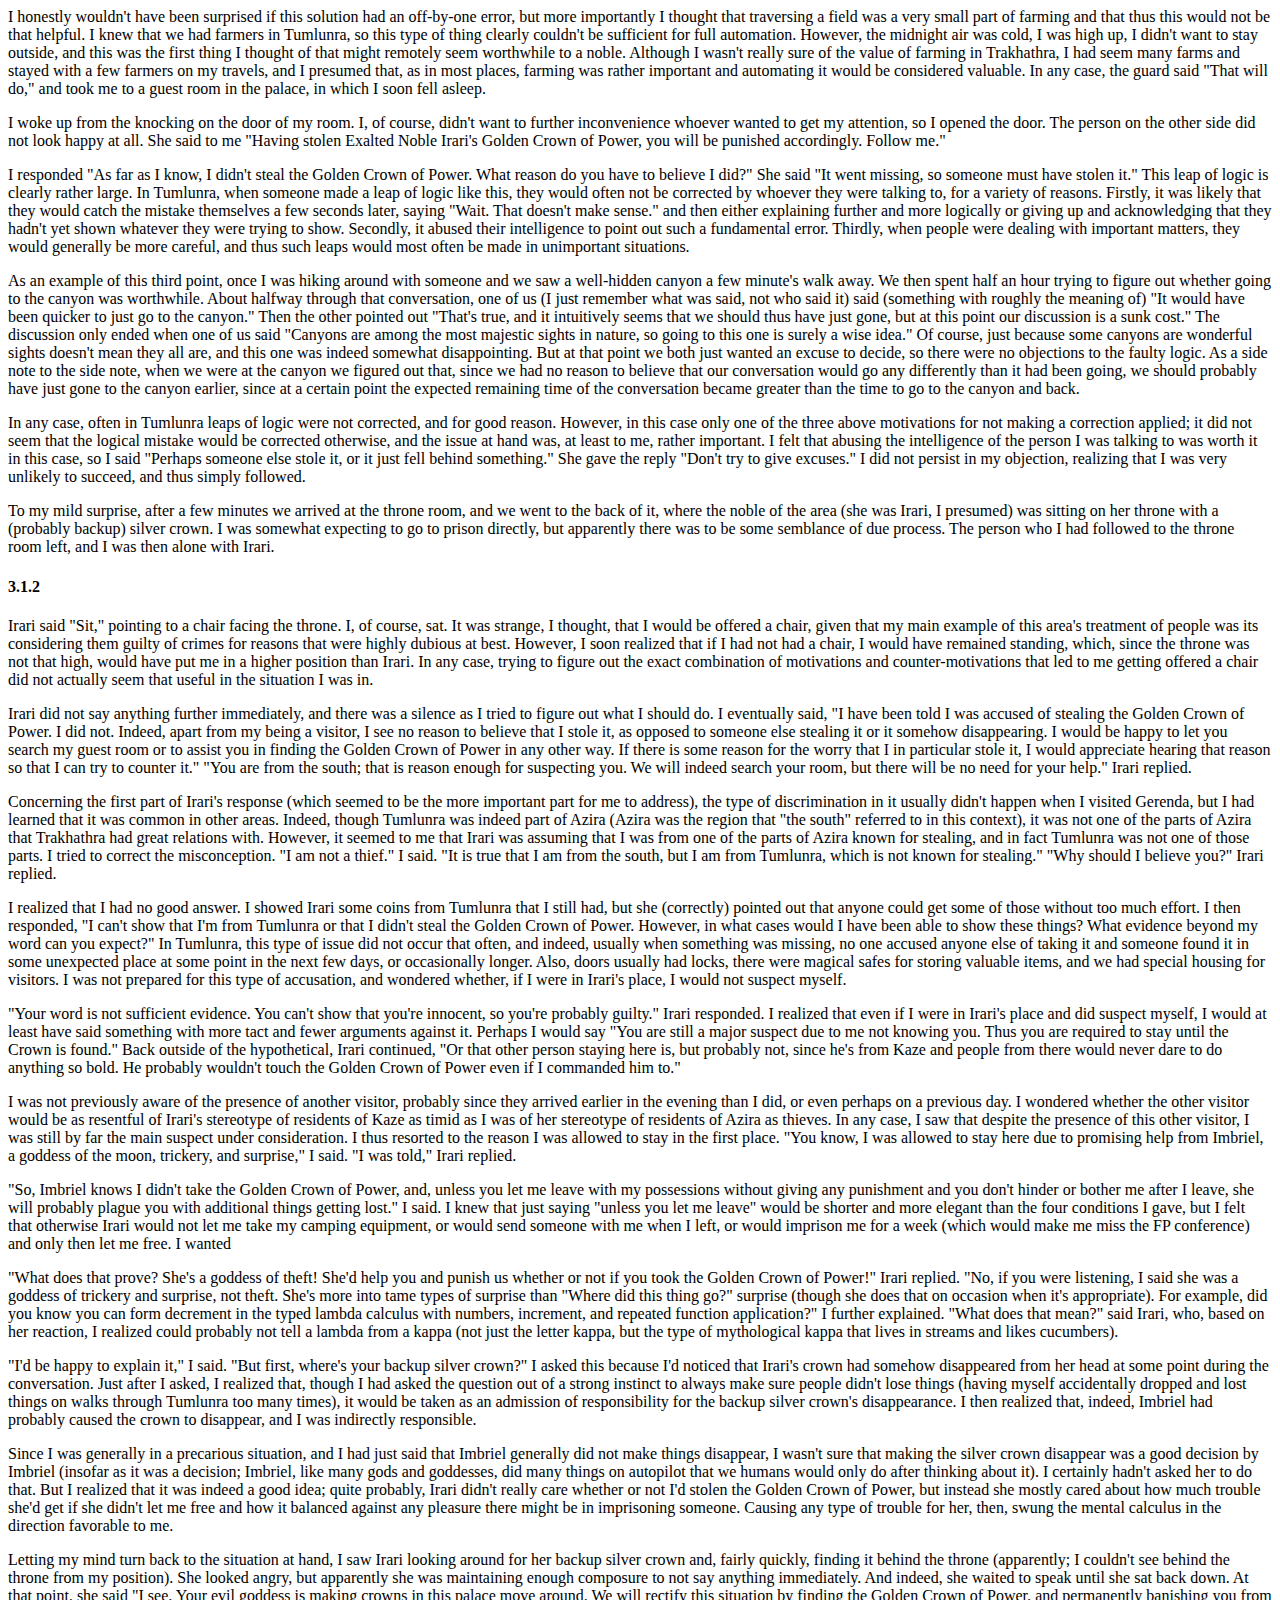
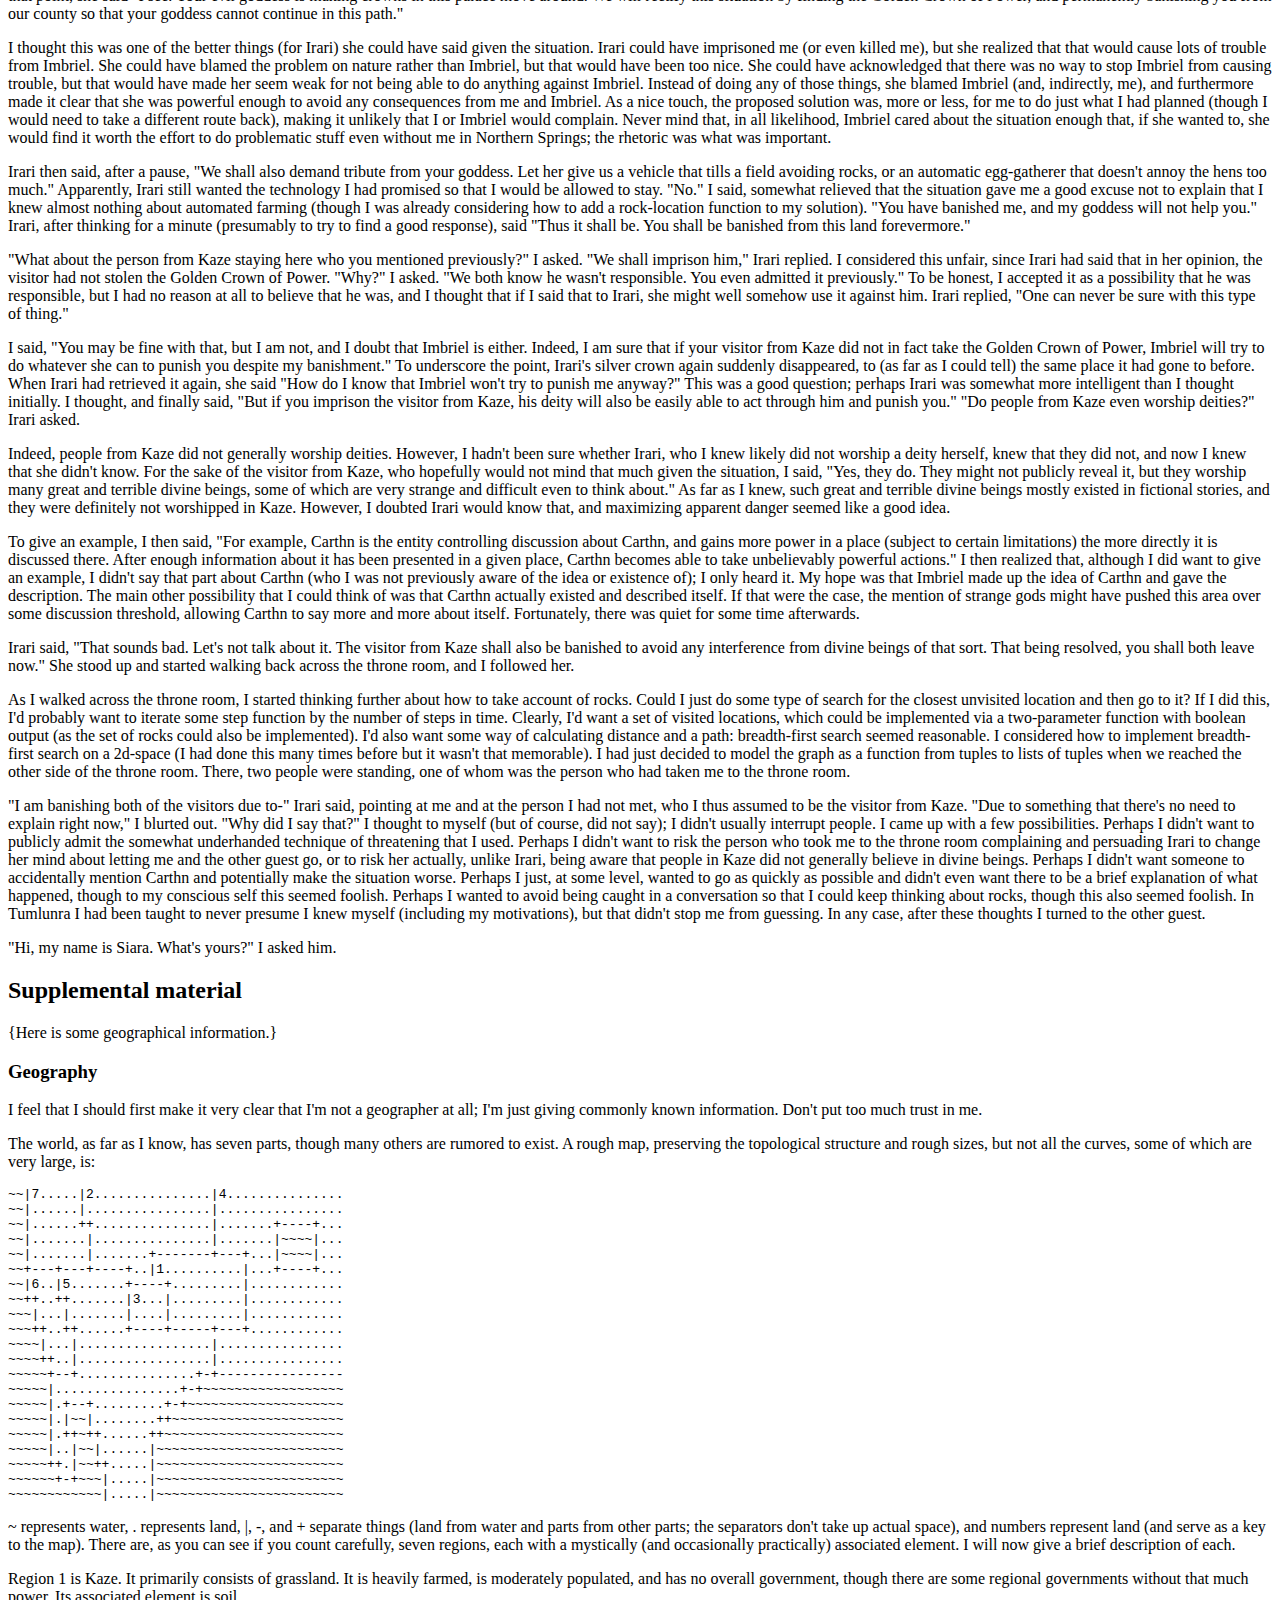
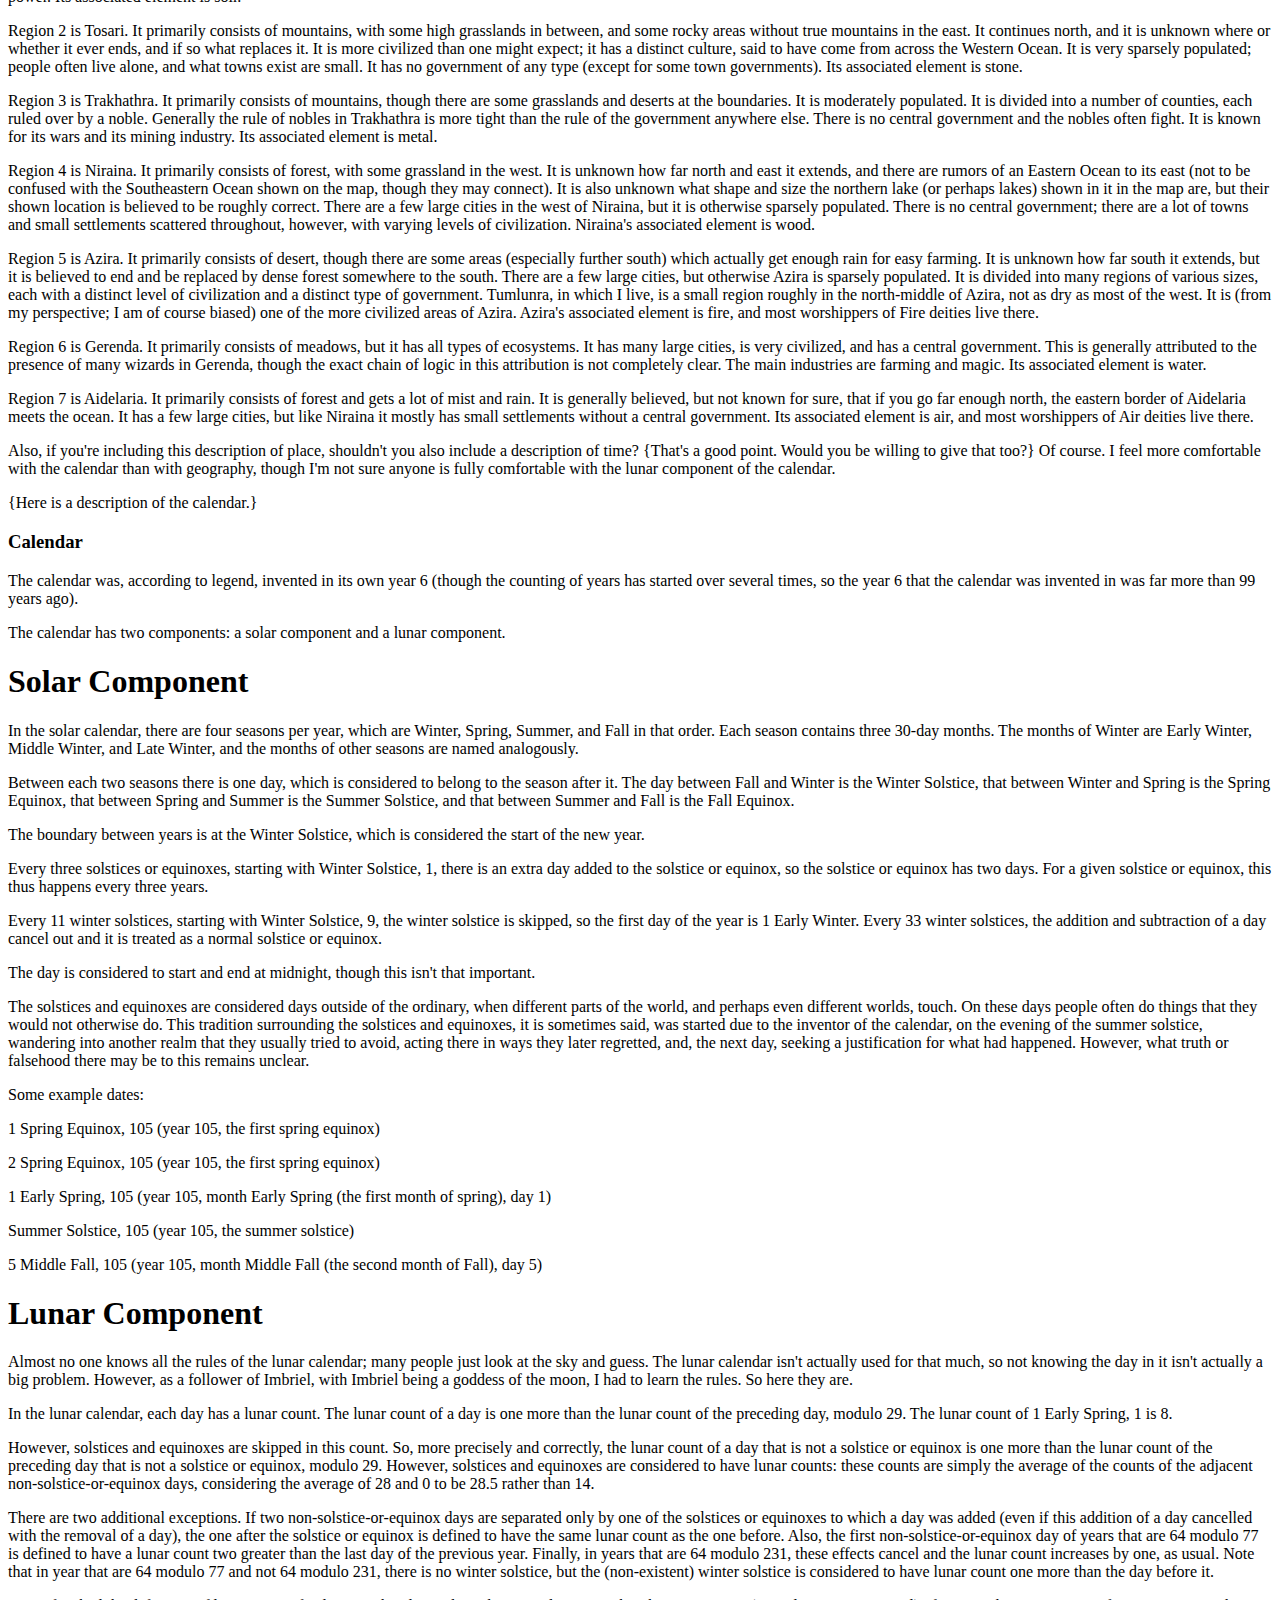
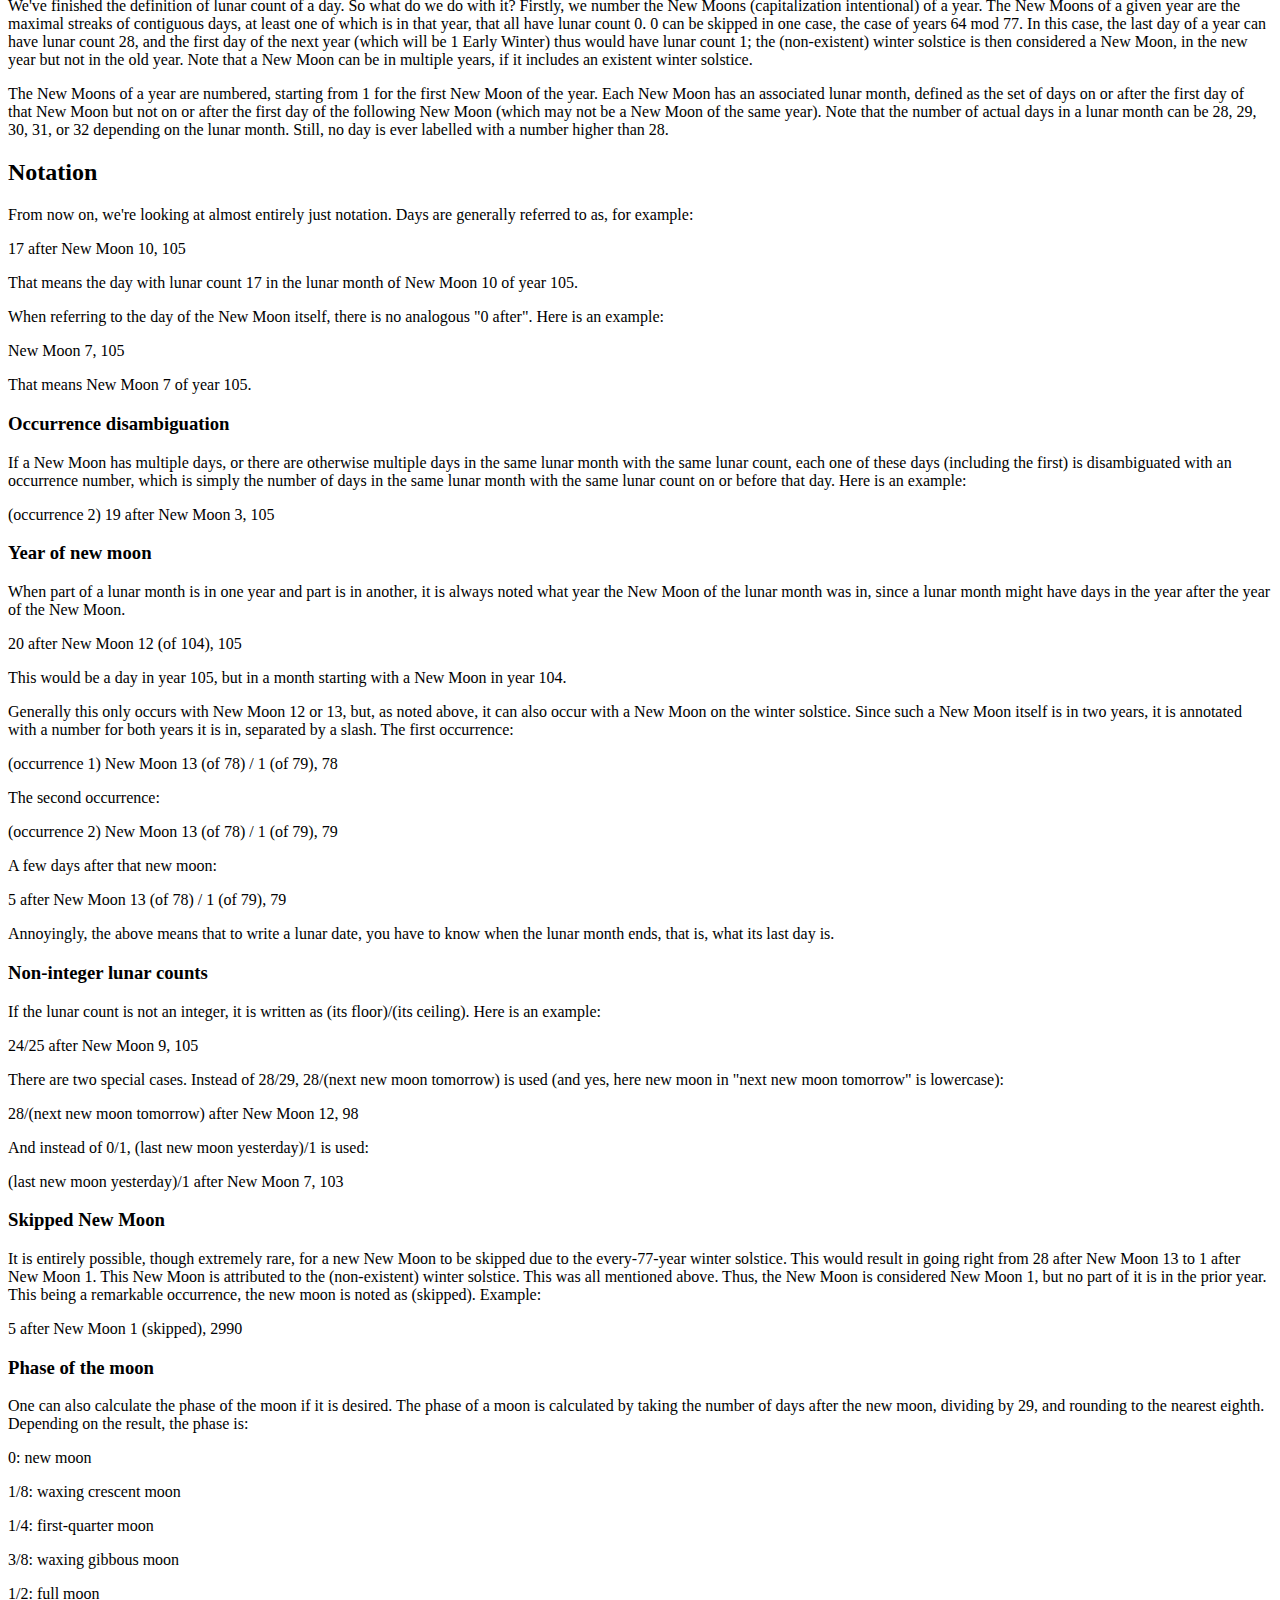
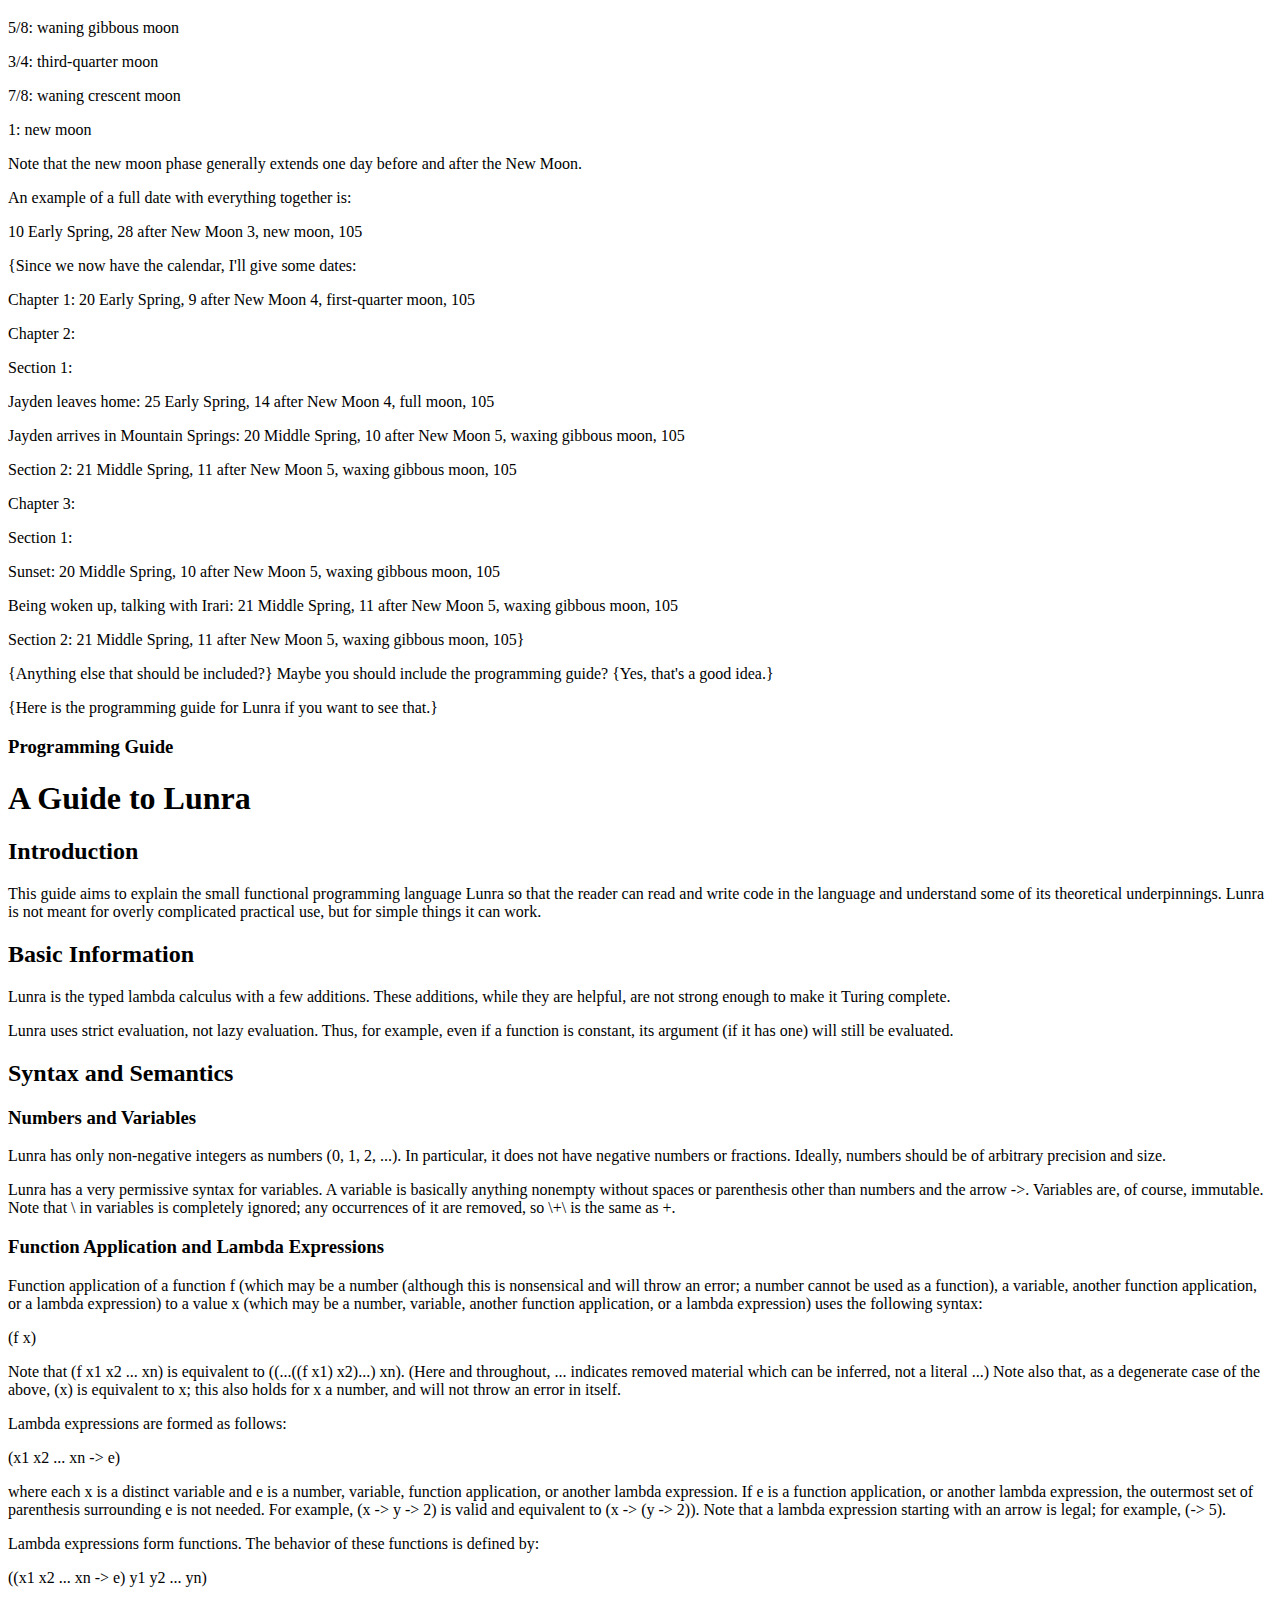
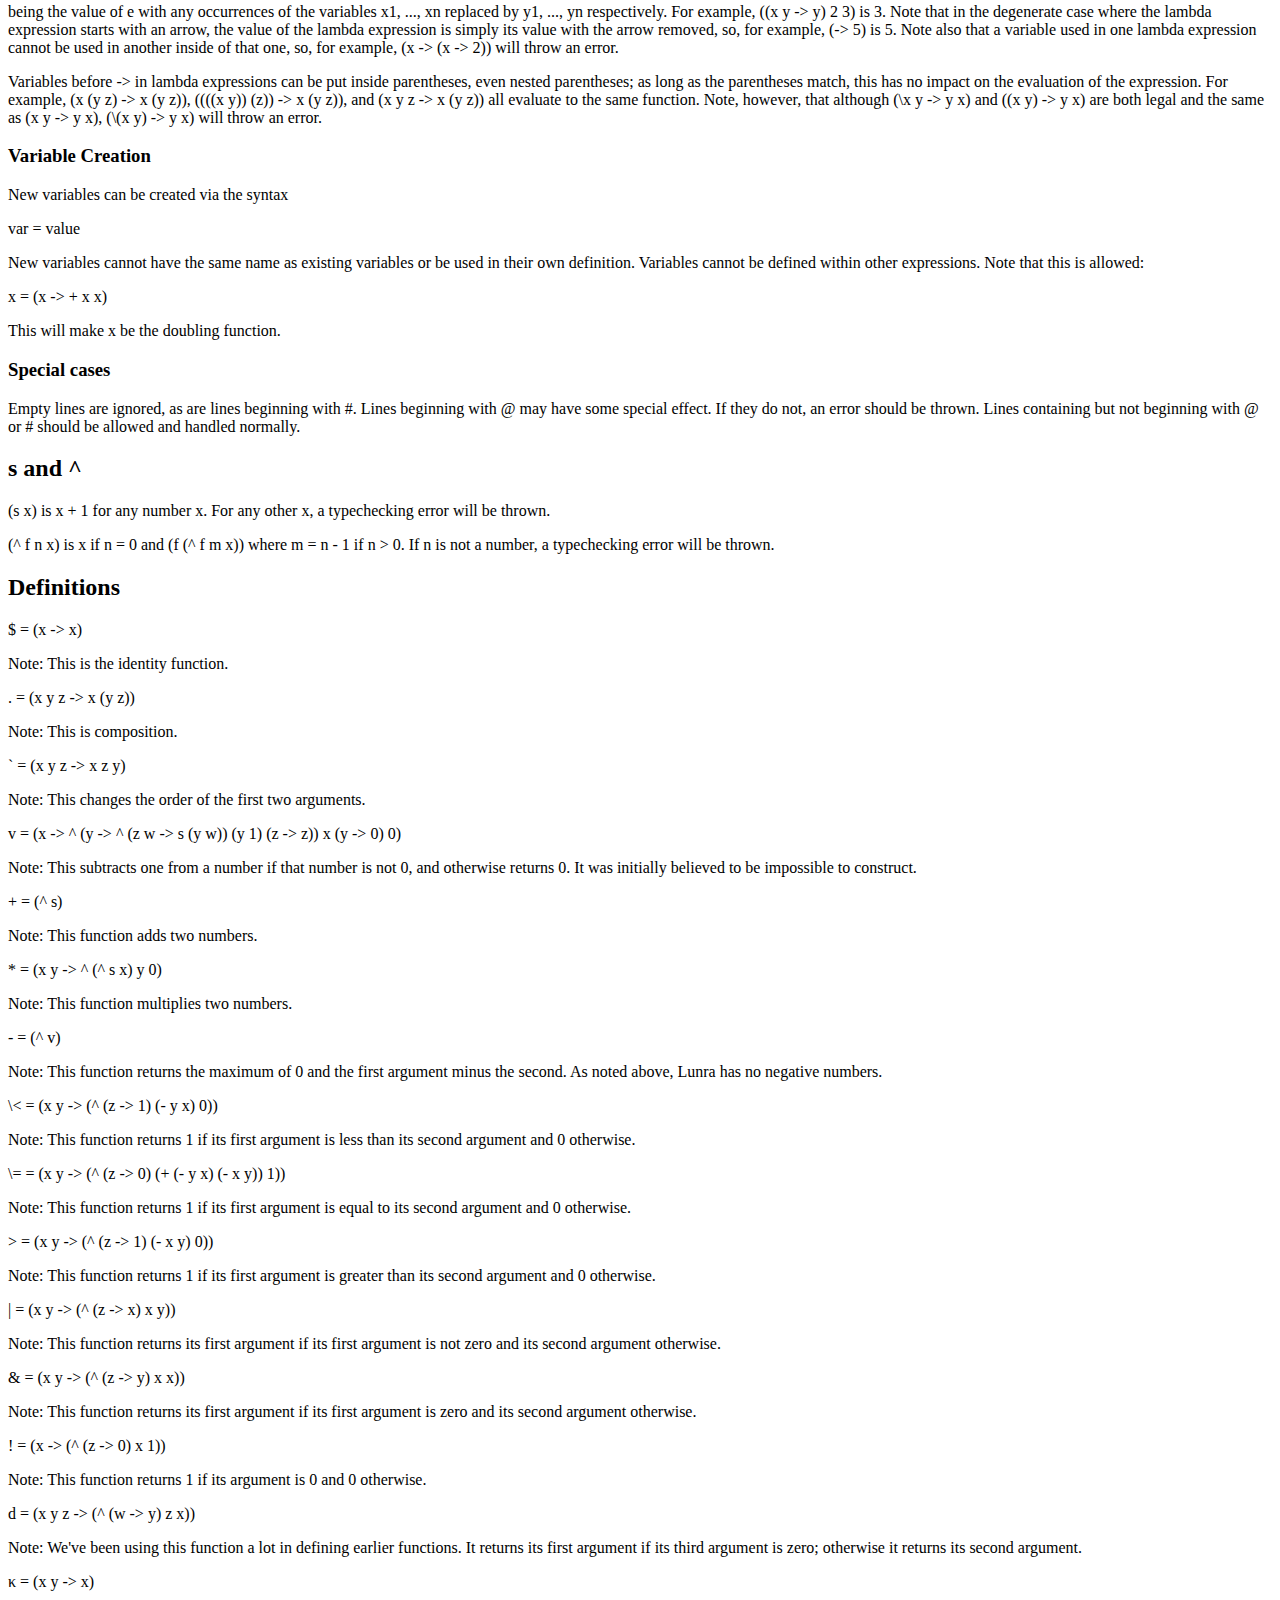
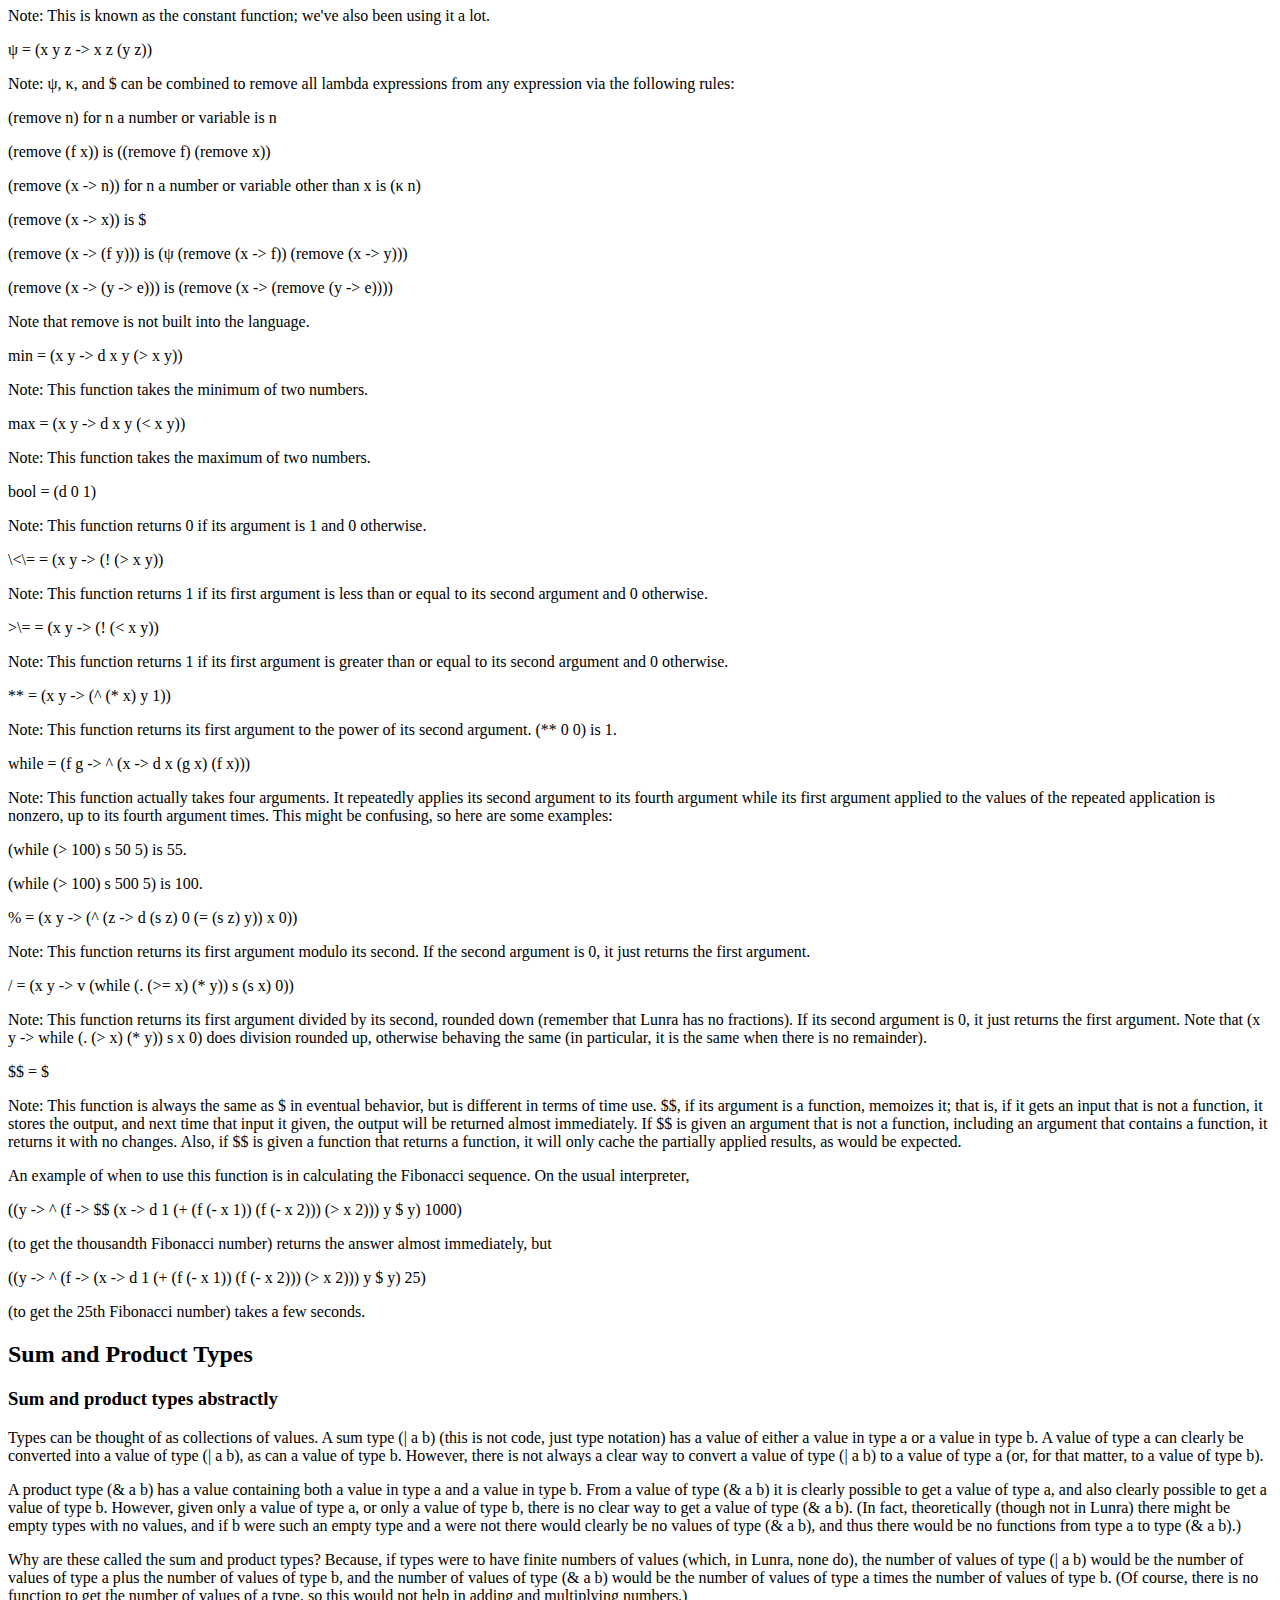
<file: two_sevens_four_sevens_safe.html>
<!DOCTYPE html>
<html>
<head>
<title>Two Sevens, Four Sevens</title>
</head>
<body>
<h1>Two Sevens, Four Sevens</h1>

<p>{Hi! I'm the story's narrator. I only talk in these curly brackets. This story is first-person, with multiple perspectives, but none of them (other than the stuff in curly brackets) are me. This is a fantasy story, with small amounts of divine magic. Also, when I reference real-world stuff, I often don't say what I'm referencing in the text and often only take the part I want. Attribution and licenses are in the spoilers directory, in licensing_information.md.}</p>

<h2>1.</h2>

<p>Having everything collapse around you is, to put it lightly, not that great. Thus, it was somewhat worrisome when I was woken up by a loud noise of something breaking and a feeling of sudden freefall, followed by a shock which, though I was still half-asleep, I determined to be due to my bed landing on the first (ground) floor of the building I was in. I looked at the scene around me. My first reaction was that the damage was heavily localized; above me, the third floor seemed fine, and the rest of the second floor (from which I fell) also seemed to be undamaged. My second reaction was noticing the tree. A few branches of it were lying near me, and I realized that, most likely, the collapse was due to it falling though the wall separating my room from the outside, then breaking through the floor and causing the floor to collapse. It was lucky, I thought, that the tree had happened to fall near my bed rather than on it, and for that matter that my bed had stayed upright during its (albeit brief) fall. Then I looked in more detail at the tree.</p>

<p>{Commentary on the next paragraph: it's hard to find a word for what I want to mean by "monastery". Some of the monasteries in this society are what we would consider monasteries, where people work on spiritual stuff. Others are more like universities. The one about to be discussed is sort of in between. It was initially formed "to recognize the goodness and beauty of nature and especially trees", but over time it's started studying nature in general and trees in particular from a more scientific perspective. In any case, in the societies of this story, the distinctions are viewed as more of a spectrum of types of isolated gatherings of more than a few people.}</p>

<p>As a member of the Circle Grove Wilderness Monastery, which focused mostly on the study of trees and specifically the eponymous circular grove of seven trees, and also as someone who liked looking out my window at that grove (which wasn't really a grove, being more like seven trees in the forest that formed a rather small circle inside which there were no other trees), I had a rough idea of the trees that could have been the one that fell. After about a minute, going though the possibilities and considering the orientation, color, and size of the tree, I realized that it was in fact one of the trees from the grove. Then I noticed that since the tree had destroyed the wall, and though the sun had not risen yet there was enough light to see by, I could have just followed the tree back though the forest and found where its base was. Doing so, I found that, as I thought, the tree was indeed from the grove. "How stupid I am for not having checked that first," I though. "Or perhaps I'm just still sleepy." Then I realized that I should be focusing on the fact that one of the seven trees of the grove fell, and then tried to figure out precisely how bad that was.</p>

<p>At this point, enough time had passed that other people, having been woken up by the noise of the tree falling, had started to come to the scene. In response to people's concern, I told everyone that I was not hurt, just a bit shocked (which was indeed true). It was fairly clear to everyone that there was not that much that both could and needed to be done immediately. Aren, the leader of the monastery, announced that things would generally go on as usual, the monastery elders would meet during the day, and at the end of the day they would announce what the response would be. The only immediate action he took was to offer me one of the guest rooms (which were on the second floor) for me to sleep in and put my possessions in until the repairs were finished, an offer which I of course took. Everyone went back to their rooms, happy that no one was hurt and that the issue was localized and no longer dangerous but unhappy that one of the trees of the grove had fallen.</p>

<p>The guest room faced west, opposite to my room, which faced east. Unlike my old room, which faced the forest directly, the guest room thus faced a clearing, which contained a small farm for producing those types of food which could not be gathered from nature, and was large enough that one could see, poking over the trees on the other side of the clearing, Mount Erci, a beautiful lone ice-topped mountain in the distance {yes, this is possible as an isolated extinct volcano, though it is rare; Mount Kilimanjaro is a real-world example}. Other than the view, it was much like my room had been, though without as much in it.</p>

<p>I started to look for my stuff among what had fallen and to take it upstairs. This was comparatively easy for a variety of reasons. Though my window had broken, the glass from it {yes, I know glass windows became generally common only a few centuries ago, but don't complain about historical inaccuracy; the setting is medieval but with some modern things which have no especially good reason to not exist} was all in one area, and could generally be avoided without too much difficulty. The only other thing that broke was my bookcase, which while taking up my books I tried (and largely, though not completely, succeeded) to avoid getting splinters from. A few things were crushed by the tree, but not many, and not the really important ones. The guest room had a bed, table, and chest of drawers {remember what I said about not complaining}, which were the only things which would have been too large for me to carry. This task of moving things, however, occupied me for a few hours, and when I was done, it was time for breakfast.</p>

<p>I went to the dining hall and took my share of the food. Apparently what was being served today was a new variation on oatmeal I vaguely remembered Tarnas proposing to make. His idea, which I think he had heard from someone traveling through, was, generally speaking, instead of boiling the combination of oats and milk, to stir it and refrigerate it overnight. {Really, stop complaining. Ice pits have been a thing for a long time, and there's an ice-topped mountain close enough to be visible.} He voluntarily did a large share of the work at the monastery farm, which very few people really wanted to do and which was generally assigned to people on specific days. In addition, due to the farm producing a lot of the ingredients, he also did some of the food preparation. Due to these facts, we were willing to let him try to make the new oatmeal variation, but I, at least, upon eating it, didn't think it was that great, though it wasn't terrible either. {I, the narrator, have not done this and don't really like oatmeal in general that much. As a general rule, don't attribute attitudes from characters to me.}</p>

<p>As I was eating, I overheard a lot of discussion about the tree falling and what the response would be. It was, of course, generally agreed that the damage to the building would be repaired, but it was unclear what would happen to the site of the tree. Would nothing happen, and the Circle Grove only have six trees? Would a seedling be transplanted? Would a whole tree be transplanted? (This was viewed as unlikely unless someone managed to do it via powerful magic, which was uncommon in this part of the world.) There was also a small amount of discussion about whether the fall was fully coincidence. There had not been a storm or strong winds last night, but on the other hand the tree was getting old, and why would anyone have wanted it to collapse? Many people planned to go to the site of the Circle Grove and look at the damage for themselves, which was of course rather easy since it was so close.</p>

<p>After finishing breakfast, I had been assigned farm duty for the morning, but given the circumstance I thought it was reasonable to take a quick peek at the Circle Grove first. I could have, of course, done this previously (the Circle Grove being only about 100 feet away), but I was sufficiently preoccupied with moving my possessions that I wasn't then thinking about looking at the Circle Grove up close. There were some other people there looking at the fallen tree, but the Circle Grove Wilderness Monastery had only 68 people (not a special number, simply how many people happened to live in the monastery at the time), only about 20 were actually there looking at the fallen tree, and we weren't crowding in too close, so the view wasn't obstructed. The roots of the fallen tree were showing, and it seemed to have fallen down randomly rather than due to someone undermining it. All the other trees, fortunately, seemed fine; the tree that fell was the one closest to the monastery building, and so did not fall onto or between any of the others. Having seen the situation up close, I left the Circle Grove and headed to the farm.</p>

<p>When I reached the farm, I saw Tarnas there, feeding the cows. "How did you think the new type of oats were?" he asked me. "To be honest, they were okay but not great," I replied. "They weren't quite as good as I expected, either," Tarnas said. "I think it was worth trying them, but I'm probably not going to make them again." "That seems reasonable, and I'm glad we tried them. What farm work should I do?" I asked. "Well, I'm feeding the cows and am going to move on to the chickens, so you can weed one of the unweeded parts of the field and water the crops, unless you'd rather handle the chickens," Tarnas replied. I felt that this plan was (somewhat literally) giving me the dirty work, but since Tarnas was already dealing with the animals, it seemed to make sense for him to take care of the chickens, so I agreed to weed and water the crops.</p>

<p>The tending of the crops was fairly uneventful; I first looked among a certain area of the crops and uprooted the weeds in that area, then took a few buckets of water from the nearby stream (not as close as the grove and farm, but still close) and poured them on the field. When I was done, it had been a few hours, and my farming duty for the day was done. I told Tarnas which area I had weeded and left the farm. {I'm not a farmer; if you are, you can (but shouldn't feel obligated to) improve this and the prior paragraph and give me the improved version.}</p>

<p>During the afternoon I wandered in the woods, which was, unsurprisingly, a common activity among those in the Circle Grove Wilderness Monastery. Not much of significance happened. I saw a tree with very bent branches, a few deer, a rabbit; all of these were usual sights in the area. When the sun became low, I headed back to the monastery building.</p>

<p>It turned out that when I got back, Aren was in the main hall, which was where I entered, and he was about to announce the details of the response to the tree falling. Almost everyone was there, except a few people which were presumably out in the forest like I had been. After a few minutes, Aren began to talk. He said the following: "Firstly, we are all, though happy that no one was killed by the tree collapse, unhappy that Brian's room was destroyed by it. We will repair the damage to that area as soon as possible, and Brian has been given a guest room in the meantime. Secondly, we have concluded that the tree fell merely because it was getting old, and there was no intent either to knock down a tree from the Circle Grove or to hurt anyone in particular. Thirdly, although we may want to consider the spiritual implications of a tree from the Circle Grove, which is the cause of the existence of this monastery, falling, the tree fall ultimately does not have that much importance; one could take it as a sign of doom, but it seems more probable that it is simply the fall of a tree, especially since it would have to be a rather small doom to knock down only one of seven trees. Although there have been mystical analyses of the meaning of there being seven trees in the Circle Grove, there probably could be analyses showing the exact same things with six. Thus, we feel no need to replace the tree. We will let new seedlings grow in the place where the tree fell, and eventually one of them may be a new part of the Circle Grove." The speech was done. The main thing people seemed to be talking about afterwards was the potential for doom, which Aren, according to many of the people there, did not do enough to show the unlikelihood of. I personally though that reading doom into a tree collapse was going overboard, and that the monastery was going to be fine. After a few minutes of listening to this discussion that I considered unimportant, I went upstairs to my new temporary room, entered my bed, and fell asleep.</p>

<h2>2.</h2>

<p>{To avoid confusion, I will say that the viewpoint character of this chapter is not the same as that of the previous chapter. In fact, the viewpoint character of a chapter is never the same as that of the previous chapter. Also, this chapter, like some others, is divided into sections (in this case, two sections). Some future chapters will also have subsections of some of the sections.}</p>

<h3>2.1.</h3>

<p>My story starts in Kaze, where I was born. Like most people from Kaze, I was from a family of farmers, but, also like most people from Kaze, I had been taught the stories of the ancient wars and adventures of Trakhathra, the land to the west. In Kaze, it was well known that nothing ever happened in Kaze itself, but Trakhathra, to the west, was known as a land of danger, a land of war, a land where the most important thing that happened in a typical year was not that the wheat was harvested a week earlier or later than usual.</p>

<p>As I was growing up, I slowly realized that the farming life typical in Kaze was not for me, and started to think about going off to adventure in Trakhathra. This was rare among people in Kaze, but sometimes done. Usually the person going on an adventure either returned fairly quickly, having changed their mind, or was never seen again. Thus, when I was 18 and told my parents that I wanted to go adventure, they denied my request, claiming that they wanted me to stay, that I was needed at the farm, and that I would probably die. I found none of these reasons that compelling, and considered some of them false. Thus, a few days later, I secretly left during the night with nothing but the clothes I was wearing, and set out to the west.</p>

<p>When the sun rose, I had already passed through quite a few farms, but I was still among neighbors (if not next-door neighbors). I didn't want someone who knew me to see me and wonder what I was doing, so I continued on, trying to go quickly and hide in the fields as much as possible. Eventually, the end of the day came, by which point I was rather tired and hungry. Fortunately, by that time I had reached areas with people I did not know (who would thus not worry about what I was doing), and strangers in Kaze generally had guest rooms and would take in travelers for the night. (The level of hospitality in Kaze was, I had heard, remarkably high compared to anywhere else.) I thus went to a nearby house, said that I was taking a trip though Kaze (which was true, though, to avoid worry and additional questions, I omitted the fact that I was ultimately going to Trakhathra), and was given dinner and allowed to stay. Next morning, after having breakfast, I set out west again. I continued to travel in this way, with no adventures, until I reached Trakhathra.</p>

<p>When I entered Trakhathra, my dynamic of travel changed. The landscape was more mountainous, people were clustered in towns rather than scattered in farms, and there was a sense of adventure in the air. Most importantly to me, however, people were much less friendly to strangers. Initially, almost no one would let me stay overnight in their house. However, I quickly found out that my skills of telling stories and playing the horn (I had not brought my horn from home, but some people had one that I could use), which were very common in Kaze, were highly valued in Trakhathra. As long as I made sure to say that I would be willing to provide entertainment, I could more or less get in anywhere. Indeed, once I figured out the value of stories, when I stayed in a county capitol for the night (which I did quite a few times) I usually first went to the palace of the county noble and was allowed in. However, despite my always making sure to ask, it appeared that there were currently no wars, dangerous monsters, powerful artifacts (that someone didn't already have), or other openings for adventure. I started to despair of my chances of finding a part of Trakhathra which still had true adventure.</p>

<p>One day, as the sun was getting low in the sky, I arrived in the town of Northern Springs, about halfway through Trakhathra. I noticed that Northern Springs was a large town, and indeed that it was the capitol of the county it was in. As usual, I went to the palace of the noble of the county, asked whether I could have a meal and stay for a night, and was allowed in. After dinner (which was steak with chili sauce and peaches, much more luxurious than the simple bread and stew I was used to in Kaze) {don't complain about anachronistic usage of meal names, or for that matter anachronistic foods} I told some of the stories I knew. The stories prompted Irari, the noble of the county, to tell the county's own recent history, which mostly seemed to consist of minor skirmishes with the neighboring counties (which, it seemed, were always mostly resolved in a few months, and had not occurred for a few years) and the metals that had been found in the nearby mountains (the county was in fact called Mountain Creek, though the creek itself did not seem as important in the county's history as the mountains).</p>

<p>It was interesting, I though, how the stories I told had themselves, for the most part, come long ago to Kaze, where I heard them, from Trakhathra, but had only been recorded in Kaze and were generally not known to those who I was telling them to. It was also interesting (though, of course, I did not say this) how the recent history of Trakhathra seemed almost as boring as that of Kaze when compared to the ancient stories I told. The recent history of Mountain Creek was fairly typical among what I had heard of the recent history of Trakhathra; indeed, the skirmishes seemed worse than what had been going on in other areas. In fact, I had stayed the previous night in Aura, the county seat of Ipson, which was one of the counties Irari said Mountain Creek had recently fought with. There the fighting had been explained as basically just a few rogue Ipson knights going off to Mountain Creek and wreaking havoc, and it sounded less severe than even Irari's description. I wondered which version of the story was more accurate, but thought that neither was really that likely to lead to adventure for me, especially since the incident was many years old.</p>

<p>As usual, after eating and telling stories, I went to a guest room of the palace and fell asleep. During the night, I woke up due to some noises. But the noises went away after a few minutes, so I did not worry about them further and went back to sleep.</p>

<h3>2.2.</h3>

<p>I woke up from the knocking on the door of my room. It was not the quiet knocking of someone who would like to get your attention but doesn't really care that much. It was the loud knocking of someone who needs to get in for some reason and is likely going to break down the door if nothing happens. Opening the door is generally a good idea in such a situation, but in this specific situation, due to circumstances, it seemed to be even a better idea than usual.</p>

<p>There are rather understandable reasons why the circumstances would make me want to open the door. Firstly, I was a guest, and as a guest it is polite to let the host (who is presumed to be the one knocking) in. Secondly, my host was the Mountain Creek government, and Trakhathrans are known to be quick to anger. I thus didn't want to anger the Mountain Creek government, since doing so could, if news traveled faster than me, lead to very bad things happening to me during the rest of my travels, if there would even be a rest of my travels in that case. I knew that even though Trakhathra was divided into counties which sometimes fight, they were generally united and will cooperate when needed. Thirdly, I didn't really care whether someone wanted me out or not, since I was leaving anyway. Thus, I opened the door.</p>

<p>Someone who I recognized from dinner as Lis, who had been introduced to me as the "Implementor of Justice," was on the other side. She said to me, "You have been accused of stealing the Golden Crown of Power by Exalted Noble Irari and will be taken to speak with her about your crime. Follow me." I realized that this was the rare and unpredictable case where opening the door was likely not a good idea. I was weaponless, and Lis was holding a sword, so I came out and followed her through the palace.</p>

<p>As I was walking, I decided to say that I was innocent (as I of course indeed was), since I thought that it would be unlikely that Lis or Irari would consider me any more likely guilty for making such a declaration, and that if they would do something like that, they would probably just pronounce me guilty no matter what I did. Thus, I said "I didn't steal the Golden Crown of Power. Until Irari mentioned it at dinner last night, I didn't even know it existed." Lis did not respond at all. I realized that there wasn't that much else I could do, and so I continued following.</p>

<p>After a few minutes, we arrived at the throne room and stopped at the front of it. I had not been in a throne room previously in my trip, but I knew the typical design of throne rooms in Trakhathra in the ancient stories. This throne room was in some ways similar to those in the stories, but in many ways different. It was similar in its large size and the presence of a metal throne at the back, with at least some gold and silver in the throne's construction. It was different in the presence of additional chairs both in the back of the room near the throne and in the front, the throne's lack of sophistication (it did not have gemstones in it, as many of the ancient Trakhathran thrones were said to), and the lack of other decoration (apart from some decorative designs on the walls and a not-that-ornate chandelier with a golden chain) in the room itself. I wondered which of these differences were due to stylistic change over time and which were due to this being only the capitol of what seemed like a not-especially important county.</p>

<p>"You can sit down if you want," Lis said, sitting down herself as she spoke. I, of course, also sat down. Looking in more detail at the back of the throne room, I saw there were actually two people there. One was Irari, sitting on the throne. The other, however, was facing Irari, and I could thus not see her face.</p>

<p>"Who is that?" I asked Lis. Lis replied, "Oh, she's a Fire monk. She arrived here last night. Do you have any idea who she is?" "No," I said, "but I woke up in the middle of the night due to noise. Perhaps that was due to her?" "I see," Lis said. "She snuck out to steal the Crown, and you woke up from the noise of her coming and going. Thank you for that evidence." I felt that that was a big step to take; I generally thought well of people, and didn't want someone to be condemned based on some noise of more or less completely unknown cause. Thus, I tried to remedy the situation.</p>

<p>"I didn't see her last night. When did she come?" I asked. "Oh, at about midnight. We put her in the room next to you," Lis said. "In that case, isn't it possible that I heard her getting into the room, not her leaving to-" I tried to explain. "Don't try to make excuses for her," Lis responded. "At this point, I think you two might have cooperated." I realized that in this circumstance it was probably best to keep silent, so I did.</p>

<p>Having nothing else to do, I started to wonder what god, or at least type of god, the Fire monk worshipped. I realized that if I asked Lis, she'd probably interpret it as part of a plan to call upon that god to rain fire down upon all of Mountain Creek, so I remained silent and allowed myself to merely enumerate the possibilities. "All gods can be considered Air gods or Fire gods, or, as some would say, good gods or evil gods. There are three types of Fire god." At least, that was the first few lines of a book {which, apparently, either used "god" gender-neutrally or was biased} I had read in Kaze, though we did not worship gods there {the current first-person character also apparently either uses "god" gender-neutrally, is biased, or is just copying usage from the book they read}, and so my knowledge was all from the west (perhaps even from where I was now), and mostly rather old. I wondered if the classification system I had learned was still being used in the west, or whether it had ever been used in the west as opposed to made up centuries ago by someone in Kaze and added to the ancient texts since it seemed cool. For that matter, I realized, I should be wondering the same things about the stories I had heard of Trakhathran throne rooms, or the stories of ancient adventures.</p>

<p>The first type of Fire god, I remembered, is the death type. This type is usually interested in death, blood, and other such things. Trakhathra was a kingdom with a lot of fighting, so, of all the gods, this type of god generally had the best relation with Trakhathra. Thus, all else being equal, I expected that the visiting Fire monk was a follower of this type of god. There's a smaller type, generally grouped with this first type, consisting of those gods whose followers steal and sneak around in the shadows; if the Fire monk were a follower of such a god, it would make sense that she could have and would have taken the Golden Crown of Power. In another circumstance, I might have assumed that Irari suspecting the Fire monk meant she was more likely to be of this stealing type, but since Irari apparently suspected me for no apparent reason other than that I was a guest, I rejected that assumption.</p>

<p>This paragraph has been censored for safety reasons.</p>

<p>The third type is the miscellaneous, not-really-evil type. This contains a lot of somewhat neutral gods of various types, which it is impossible to enumerate. It was possible that the Fire monk was a follower of a god of this type.</p>

<p>{Sorry that you had to deliver that long exposition.} Who are you? {I'm the narrator. You're in a story.} What??? Why are you talking to me? Is Lis hearing this? {Calm down a bit. I'm talking to you because you also tell stories and so it seemed appropriate. Also in general I don't like subjecting characters to endless self-given exposition, even if sometimes it's necessary. No, Lis isn't hearing this. This paragraph is just between you and me.} That's good. Are you going to keep talking to me in the future? {Maybe. I'd advise not worrying about it. In fact, I'd prefer if you didn't even act like this was a story and kept my existence to yourself.} That's fine. Bye for now.</p>

<p>Suddenly, I saw that while I was lost in thought, Irari and the Fire monk had gotten up from their chairs at the other side of the throne room and had almost reached us. I wondered whether this meant I would talk to Irari next, and also whether the Fire monk had been found to be guilty or innocent. As it turns out, I didn't have to wait to find out; when Irari reached us, she said "I am banishing both of the visitors due to-". "Due to something that there's no need to explain right now," the Fire monk said. Then, after a brief pause (during which I thought about how bold it was to interrupt someone who had just severely punished you and could punish you more severely if they chose), the Fire monk turned to me.</p>

<h2>3.</h2>

<p>{Note: This chapter has some code, though sections 1, 2, 3 and 6 are mostly code-free. There is a guide to the language used at the end, in the supplemental material. After this chapter, the story will return to its regularly scheduled non-programming.}</p>

<p>{Another note, on a somewhat different topic: This chapter's viewpoint character has a style of narration with lots of lists and digressions (even more than in previous chapters), which is similar to my preferred style. In some sense, this is a story, so the similarity is not a coincidence. Indeed, this chapter's viewpoint character is the character I identify with most, which is probably a bad sign (both due to the characteristics it implies that I have and the fact that I'm putting in a character like me). In any case, I don't plan to interrupt that much.}</p>

<h3>3.1.</h3>

<h4>3.1.1</h4>

<p>The sun was setting behind the mountains. The sunset was undeniably beautiful, but to me it was another annoyance to add to the list of annoyances that had befallen me on my journey north.</p>

<p>{The viewpoint character isn't going to explain geography right now, even though they'll be dealing with it to a certain extent, but fortunately they were willing to explain geography at a later time. (Should I have said "will be willing"? For me as the narrator, in-story time is confusing.) The explanation is at the end.}</p>

<p>I wondered, as I had wondered so many times in the past, why in the world the FP Conference (which is where I was going) was even placed in Trakhathra this year. {To avoid suspense and confusion, I will say that "FP" here means "functional programming." I had to interrupt here for clarity, since I don't think this meaning was going to get mentioned otherwise.} In the past it had been in Gerenda, which had been fine for me. Gerenda was, indeed, somewhat further from Tumlunra, where I lived. However, unlike the walk to Trakhathra, the walk to Gerenda was nice and not too cold. Also, the population of Gerenda was friendly to me, at least once they saw I wasn't going to kill or wirehead them. {"wirehead" can also be used transitively to mean "cause someone to wirehead". As before, I had to interrupt.}</p>

<p>By contrast, the xenophobia throughout Trakhathra meant that I had to rely on those who wanted support from Imbriel, my goddess. My best-case scenario was the following. Firstly, I would go to a random house which still seemed lit (I didn't want to bother anyone who was asleep) and knock. Secondly, the inhabitants (or inhabitant) would say "Who are you? What do you want?" Thirdly, I would say that if they let me stay overnight, my goddess would bless them. Fourthly, they would grudgingly accept this and I would stay overnight.</p>

<p>That, as I said, was the best-case option. There were two ways it could go wrong. The first was the door being slammed in my face as soon as the inhabitants of the house saw that it wasn't someone they knew, or the door just not being opened in the first place. This happened often, and after it happened I just went to another house. The second was people not wanting to take me in overnight just for the blessings of my goddess. This was understandable; Imbriel was not that powerful as divine beings go, especially in practical ways. The most I could offer was a type of small light which did not require fire or wood, (limited) protection against fire, and a few illusions (which were, apparently, considered valuable by Trakhathrans during warfare). The first two items on this list were common among Fire deities, and thus, even though there were no native deities in Trakhathra and thus many people did not worship any particular deity, many people already had those two items in some way or another, often from travelers like me. Also, many people, not seeing an immediate advantage to the ability to create illusions, were not interested. Thus, occasionally I was not able to stay in anyone's house overnight and had to sleep outside. I had brought some camping equipment (and I was able to gather some food from nature), but it was cold compared to Tumlunra. (In Tumlunra, sleeping outside would have been a reasonable option, and indeed at the start of my journey I slept outside quite a lot.)</p>

<p>My thoughts drifted to another problem I had with Trakhathra, namely that I hated the feudalism that could be seen throughout. The whole vast power hierarchy of ordinary people serving nobles, who themselves served the ruler, probably with additional levels that I didn't really even want to hear about, was foreign to me. In Tumlunra, everyone was regarded as equal, there were no leaders, and people chose their own tasks. It somehow fortunately happened that what needed to be done was done. This situation also meant that I could easily head up north to the FP Conference and no one would stop me. Indeed, it was generally agreed that all else being equal, somebody should go. We did a lot of programming in Tumlunra, after all, and in every prior year since who-knows-when some of us had gone to the FP Conference. Since I wanted to go anyway, I said I would go, and for some reason (maybe the location) no one else wanted to. So I was going alone.</p>

<p>I suddenly remembered why I had felt that the sun setting behind the mountains was a problem. The reason was that, according to what I had heard in the last town, the next town on my journey was still quite a few miles further. I considered setting up camp where I was, but I decided not to. I created a small light to see by (since it was getting dark quickly) and kept going.</p>

<p>I kept walking until what seemed to be roughly midnight, at which point it was significantly colder than it had been at sunset, due to both my altitude increasing and the night continuing. At that time, I reached the next town and walked through it looking for a good house to try to stay in. To my dismay, on the first few streets I walked through everyone seemed to be asleep (that is, all the lights were off), and I did not want to bother anyone by waking them up. After walking around a little, I stumbled across a palace, and I realized that this town was a county capitol and the palace was that of the county noble. The palace was not lit inside, but it still had a guard holding a torch in front of the door, who, I realized, could easily see me due to the light I had. "Who are you? Where are you from? Why are you walking around in the middle of the night?" the guard asked me. I realized that perhaps I could stay in the palace, and indeed that there did not seem to be anywhere else for me to stay. I thus answered, "My name is Siara. I am a follower of the Fire deity Imbriel, a goddess of the moon, and I have come from the south. I am journeying north for a conference, and I am out so late since I am looking for somewhere to stay. If you would be so kind as to let me stay overnight, I would be grateful and Imbriel will give you her blessings. I hope that I will be allowed to stay." And I very much did.</p>

<p>"What would we want from Imbriel?" the guard asked me. "That light you have is just a useless trinket; we would need something more powerful." "How about automated farming techniques?" I replied. To be honest, although I knew a bit about programming, all I knew about automated farming was a vaguely-remembered solution to the idealized problem of traversing a field, which gave a direction to move in given the size of the field and a time:</p>

<p>(x y time -> d (&lt;| 0) (|&gt; (d (|&gt; (|&gt; 0)) (&lt;| (d (|&gt; 0) (&lt;| 0) (&lt;= y (% time (* 2 y))))) (% (s time) y))) (&lt; time (* x y)))</p>

<p>I honestly wouldn't have been surprised if this solution had an off-by-one error, but more importantly I thought that traversing a field was a very small part of farming and that thus this would not be that helpful. I knew that we had farmers in Tumlunra, so this type of thing clearly couldn't be sufficient for full automation. However, the midnight air was cold, I was high up, I didn't want to stay outside, and this was the first thing I thought of that might remotely seem worthwhile to a noble. Although I wasn't really sure of the value of farming in Trakhathra, I had seem many farms and stayed with a few farmers on my travels, and I presumed that, as in most places, farming was rather important and automating it would be considered valuable. In any case, the guard said "That will do," and took me to a guest room in the palace, in which I soon fell asleep.</p>

<p>I woke up from the knocking on the door of my room. I, of course, didn't want to further inconvenience whoever wanted to get my attention, so I opened the door. The person on the other side did not look happy at all. She said to me "Having stolen Exalted Noble Irari's Golden Crown of Power, you will be punished accordingly. Follow me."</p>

<p>I responded "As far as I know, I didn't steal the Golden Crown of Power. What reason do you have to believe I did?" She said "It went missing, so someone must have stolen it." This leap of logic is clearly rather large. In Tumlunra, when someone made a leap of logic like this, they would often not be corrected by whoever they were talking to, for a variety of reasons. Firstly, it was likely that they would catch the mistake themselves a few seconds later, saying "Wait. That doesn't make sense." and then either explaining further and more logically or giving up and acknowledging that they hadn't yet shown whatever they were trying to show. Secondly, it abused their intelligence to point out such a fundamental error. Thirdly, when people were dealing with important matters, they would generally be more careful, and thus such leaps would most often be made in unimportant situations.</p>

<p>As an example of this third point, once I was hiking around with someone and we saw a well-hidden canyon a few minute's walk away. We then spent half an hour trying to figure out whether going to the canyon was worthwhile. About halfway through that conversation, one of us (I just remember what was said, not who said it) said (something with roughly the meaning of) "It would have been quicker to just go to the canyon." Then the other pointed out "That's true, and it intuitively seems that we should thus have just gone, but at this point our discussion is a sunk cost." The discussion only ended when one of us said "Canyons are among the most majestic sights in nature, so going to this one is surely a wise idea." Of course, just because some canyons are wonderful sights doesn't mean they all are, and this one was indeed somewhat disappointing. But at that point we both just wanted an excuse to decide, so there were no objections to the faulty logic. As a side note to the side note, when we were at the canyon we figured out that, since we had no reason to believe that our conversation would go any differently than it had been going, we should probably have just gone to the canyon earlier, since at a certain point the expected remaining time of the conversation became greater than the time to go to the canyon and back.</p>

<p>In any case, often in Tumlunra leaps of logic were not corrected, and for good reason. However, in this case only one of the three above motivations for not making a correction applied; it did not seem that the logical mistake would be corrected otherwise, and the issue at hand was, at least to me, rather important. I felt that abusing the intelligence of the person I was talking to was worth it in this case, so I said "Perhaps someone else stole it, or it just fell behind something." She gave the reply "Don't try to give excuses." I did not persist in my objection, realizing that I was very unlikely to succeed, and thus simply followed.</p>

<p>To my mild surprise, after a few minutes we arrived at the throne room, and we went to the back of it, where the noble of the area (she was Irari, I presumed) was sitting on her throne with a (probably backup) silver crown. I was somewhat expecting to go to prison directly, but apparently there was to be some semblance of due process. The person who I had followed to the throne room left, and I was then alone with Irari.</p>

<h4>3.1.2</h4>

<p>Irari said "Sit," pointing to a chair facing the throne. I, of course, sat. It was strange, I thought, that I would be offered a chair, given that my main example of this area's treatment of people was its considering them guilty of crimes for reasons that were highly dubious at best. However, I soon realized that if I had not had a chair, I would have remained standing, which, since the throne was not that high, would have put me in a higher position than Irari. In any case, trying to figure out the exact combination of motivations and counter-motivations that led to me getting offered a chair did not actually seem that useful in the situation I was in.</p>

<p>Irari did not say anything further immediately, and there was a silence as I tried to figure out what I should do. I eventually said, "I have been told I was accused of stealing the Golden Crown of Power. I did not. Indeed, apart from my being a visitor, I see no reason to believe that I stole it, as opposed to someone else stealing it or it somehow disappearing. I would be happy to let you search my guest room or to assist you in finding the Golden Crown of Power in any other way. If there is some reason for the worry that I in particular stole it, I would appreciate hearing that reason so that I can try to counter it." "You are from the south; that is reason enough for suspecting you. We will indeed search your room, but there will be no need for your help." Irari replied.</p>

<p>Concerning the first part of Irari's response (which seemed to be the more important part for me to address), the type of discrimination in it usually didn't happen when I visited Gerenda, but I had learned that it was common in other areas. Indeed, though Tumlunra was indeed part of Azira (Azira was the region that "the south" referred to in this context), it was not one of the parts of Azira that Trakhathra had great relations with. However, it seemed to me that Irari was assuming that I was from one of the parts of Azira known for stealing, and in fact Tumlunra was not one of those parts. I tried to correct the misconception. "I am not a thief." I said. "It is true that I am from the south, but I am from Tumlunra, which is not known for stealing." "Why should I believe you?" Irari replied.</p>

<p>I realized that I had no good answer. I showed Irari some coins from Tumlunra that I still had, but she (correctly) pointed out that anyone could get some of those without too much effort. I then responded, "I can't show that I'm from Tumlunra or that I didn't steal the Golden Crown of Power. However, in what cases would I have been able to show these things? What evidence beyond my word can you expect?" In Tumlunra, this type of issue did not occur that often, and indeed, usually when something was missing, no one accused anyone else of taking it and someone found it in some unexpected place at some point in the next few days, or occasionally longer. Also, doors usually had locks, there were magical safes for storing valuable items, and we had special housing for visitors. I was not prepared for this type of accusation, and wondered whether, if I were in Irari's place, I would not suspect myself.</p>

<p>"Your word is not sufficient evidence. You can't show that you're innocent, so you're probably guilty." Irari responded. I realized that even if I were in Irari's place and did suspect myself, I would at least have said something with more tact and fewer arguments against it. Perhaps I would say "You are still a major suspect due to me not knowing you. Thus you are required to stay until the Crown is found." Back outside of the hypothetical, Irari continued, "Or that other person staying here is, but probably not, since he's from Kaze and people from there would never dare to do anything so bold. He probably wouldn't touch the Golden Crown of Power even if I commanded him to."</p>

<p>I was not previously aware of the presence of another visitor, probably since they arrived earlier in the evening than I did, or even perhaps on a previous day. I wondered whether the other visitor would be as resentful of Irari's stereotype of residents of Kaze as timid as I was of her stereotype of residents of Azira as thieves. In any case, I saw that despite the presence of this other visitor, I was still by far the main suspect under consideration. I thus resorted to the reason I was allowed to stay in the first place. "You know, I was allowed to stay here due to promising help from Imbriel, a goddess of the moon, trickery, and surprise," I said. "I was told," Irari replied.</p>

<p>"So, Imbriel knows I didn't take the Golden Crown of Power, and, unless you let me leave with my possessions without giving any punishment and you don't hinder or bother me after I leave, she will probably plague you with additional things getting lost." I said. I knew that just saying "unless you let me leave" would be shorter and more elegant than the four conditions I gave, but I felt that otherwise Irari would not let me take my camping equipment, or would send someone with me when I left, or would imprison me for a week (which would make me miss the FP conference) and only then let me free. I wanted</p>

<p>"What does that prove? She's a goddess of theft! She'd help you and punish us whether or not if you took the Golden Crown of Power!" Irari replied. "No, if you were listening, I said she was a goddess of trickery and surprise, not theft. She's more into tame types of surprise than "Where did this thing go?" surprise (though she does that on occasion when it's appropriate). For example, did you know you can form decrement in the typed lambda calculus with numbers, increment, and repeated function application?" I further explained. "What does that mean?" said Irari, who, based on her reaction, I realized could probably not tell a lambda from a kappa (not just the letter kappa, but the type of mythological kappa that lives in streams and likes cucumbers).</p>

<p>"I'd be happy to explain it," I said. "But first, where's your backup silver crown?" I asked this because I'd noticed that Irari's crown had somehow disappeared from her head at some point during the conversation. Just after I asked, I realized that, though I had asked the question out of a strong instinct to always make sure people didn't lose things (having myself accidentally dropped and lost things on walks through Tumlunra too many times), it would be taken as an admission of responsibility for the backup silver crown's disappearance. I then realized that, indeed, Imbriel had probably caused the crown to disappear, and I was indirectly responsible.</p>

<p>Since I was generally in a precarious situation, and I had just said that Imbriel generally did not make things disappear, I wasn't sure that making the silver crown disappear was a good decision by Imbriel (insofar as it was a decision; Imbriel, like many gods and goddesses, did many things on autopilot that we humans would only do after thinking about it). I certainly hadn't asked her to do that. But I realized that it was indeed a good idea; quite probably, Irari didn't really care whether or not I'd stolen the Golden Crown of Power, but instead she mostly cared about how much trouble she'd get if she didn't let me free and how it balanced against any pleasure there might be in imprisoning someone. Causing any type of trouble for her, then, swung the mental calculus in the direction favorable to me.</p>

<p>Letting my mind turn back to the situation at hand, I saw Irari looking around for her backup silver crown and, fairly quickly, finding it behind the throne (apparently; I couldn't see behind the throne from my position). She looked angry, but apparently she was maintaining enough composure to not say anything immediately. And indeed, she waited to speak until she sat back down. At that point, she said "I see. Your evil goddess is making crowns in this palace move around. We will rectify this situation by finding the Golden Crown of Power, and permanently banishing you from our county so that your goddess cannot continue in this path."</p>

<p>I thought this was one of the better things (for Irari) she could have said given the situation. Irari could have imprisoned me (or even killed me), but she realized that that would cause lots of trouble from Imbriel. She could have blamed the problem on nature rather than Imbriel, but that would have been too nice. She could have acknowledged that there was no way to stop Imbriel from causing trouble, but that would have made her seem weak for not being able to do anything against Imbriel. Instead of doing any of those things, she blamed Imbriel (and, indirectly, me), and furthermore made it clear that she was powerful enough to avoid any consequences from me and Imbriel. As a nice touch, the proposed solution was, more or less, for me to do just what I had planned (though I would need to take a different route back), making it unlikely that I or Imbriel would complain. Never mind that, in all likelihood, Imbriel cared about the situation enough that, if she wanted to, she would find it worth the effort to do problematic stuff even without me in Northern Springs; the rhetoric was what was important.</p>

<p>Irari then said, after a pause, "We shall also demand tribute from your goddess. Let her give us a vehicle that tills a field avoiding rocks, or an automatic egg-gatherer that doesn't annoy the hens too much." Apparently, Irari still wanted the technology I had promised so that I would be allowed to stay. "No." I said, somewhat relieved that the situation gave me a good excuse not to explain that I knew almost nothing about automated farming (though I was already considering how to add a rock-location function to my solution). "You have banished me, and my goddess will not help you." Irari, after thinking for a minute (presumably to try to find a good response), said "Thus it shall be. You shall be banished from this land forevermore."</p>

<p>"What about the person from Kaze staying here who you mentioned previously?" I asked. "We shall imprison him," Irari replied. I considered this unfair, since Irari had said that in her opinion, the visitor had not stolen the Golden Crown of Power. "Why?" I asked. "We both know he wasn't responsible. You even admitted it previously." To be honest, I accepted it as a possibility that he was responsible, but I had no reason at all to believe that he was, and I thought that if I said that to Irari, she might well somehow use it against him. Irari replied, "One can never be sure with this type of thing."</p>

<p>I said, "You may be fine with that, but I am not, and I doubt that Imbriel is either. Indeed, I am sure that if your visitor from Kaze did not in fact take the Golden Crown of Power, Imbriel will try to do whatever she can to punish you despite my banishment." To underscore the point, Irari's silver crown again suddenly disappeared, to (as far as I could tell) the same place it had gone to before. When Irari had retrieved it again, she said "How do I know that Imbriel won't try to punish me anyway?" This was a good question; perhaps Irari was somewhat more intelligent than I thought initially. I thought, and finally said, "But if you imprison the visitor from Kaze, his deity will also be easily able to act through him and punish you." "Do people from Kaze even worship deities?" Irari asked.</p>

<p>Indeed, people from Kaze did not generally worship deities. However, I hadn't been sure whether Irari, who I knew likely did not worship a deity herself, knew that they did not, and now I knew that she didn't know. For the sake of the visitor from Kaze, who hopefully would not mind that much given the situation, I said, "Yes, they do. They might not publicly reveal it, but they worship many great and terrible divine beings, some of which are very strange and difficult even to think about." As far as I knew, such great and terrible divine beings mostly existed in fictional stories, and they were definitely not worshipped in Kaze. However, I doubted Irari would know that, and maximizing apparent danger seemed like a good idea.</p>

<p>To give an example, I then said, "For example, Carthn is the entity controlling discussion about Carthn, and gains more power in a place (subject to certain limitations) the more directly it is discussed there. After enough information about it has been presented in a given place, Carthn becomes able to take unbelievably powerful actions." I then realized that, although I did want to give an example, I didn't say that part about Carthn (who I was not previously aware of the idea or existence of); I only heard it. My hope was that Imbriel made up the idea of Carthn and gave the description. The main other possibility that I could think of was that Carthn actually existed and described itself. If that were the case, the mention of strange gods might have pushed this area over some discussion threshold, allowing Carthn to say more and more about itself. Fortunately, there was quiet for some time afterwards.</p>

<p>Irari said, "That sounds bad. Let's not talk about it. The visitor from Kaze shall also be banished to avoid any interference from divine beings of that sort. That being resolved, you shall both leave now." She stood up and started walking back across the throne room, and I followed her.</p>

<p>As I walked across the throne room, I started thinking further about how to take account of rocks. Could I just do some type of search for the closest unvisited location and then go to it? If I did this, I'd probably want to iterate some step function by the number of steps in time. Clearly, I'd want a set of visited locations, which could be implemented via a two-parameter function with boolean output (as the set of rocks could also be implemented). I'd also want some way of calculating distance and a path: breadth-first search seemed reasonable. I considered how to implement breadth-first search on a 2d-space (I had done this many times before but it wasn't that memorable). I had just decided to model the graph as a function from tuples to lists of tuples when we reached the other side of the throne room. There, two people were standing, one of whom was the person who had taken me to the throne room.</p>

<p>"I am banishing both of the visitors due to-" Irari said, pointing at me and at the person I had not met, who I thus assumed to be the visitor from Kaze. "Due to something that there's no need to explain right now," I blurted out. "Why did I say that?" I thought to myself (but of course, did not say); I didn't usually interrupt people. I came up with a few possibilities. Perhaps I didn't want to publicly admit the somewhat underhanded technique of threatening that I used. Perhaps I didn't want to risk the person who took me to the throne room complaining and persuading Irari to change her mind about letting me and the other guest go, or to risk her actually, unlike Irari, being aware that people in Kaze did not generally believe in divine beings. Perhaps I didn't want someone to accidentally mention Carthn and potentially make the situation worse. Perhaps I just, at some level, wanted to go as quickly as possible and didn't even want there to be a brief explanation of what happened, though to my conscious self this seemed foolish. Perhaps I wanted to avoid being caught in a conversation so that I could keep thinking about rocks, though this also seemed foolish. In Tumlunra I had been taught to never presume I knew myself (including my motivations), but that didn't stop me from guessing. In any case, after these thoughts I turned to the other guest.</p>

<p>"Hi, my name is Siara. What's yours?" I asked him.</p>

<h2>Supplemental material</h2>

<p>{Here is some geographical information.}</p>

<h3>Geography</h3>

<p>I feel that I should first make it very clear that I'm not a geographer at all; I'm just giving commonly known information. Don't put too much trust in me.</p>

<p>The world, as far as I know, has seven parts, though many others are rumored to exist. A rough map, preserving the topological structure and rough sizes, but not all the curves, some of which are very large, is:</p>

<pre><code>~~|7.....|2...............|4...............
~~|......|................|................
~~|......++...............|.......+----+...
~~|.......|...............|.......|~~~~|...
~~|.......|.......+-------+---+...|~~~~|...
~~+---+---+----+..|1..........|...+----+...
~~|6..|5.......+----+.........|............
~~++..++.......|3...|.........|............
~~~|...|.......|....|.........|............
~~~++..++......+----+-----+---+............
~~~~|...|.................|................
~~~~++..|.................|................
~~~~~+--+...............+-+----------------
~~~~~|................+-+~~~~~~~~~~~~~~~~~~
~~~~~|.+--+.........+-+~~~~~~~~~~~~~~~~~~~~
~~~~~|.|~~|........++~~~~~~~~~~~~~~~~~~~~~~
~~~~~|.++~++......++~~~~~~~~~~~~~~~~~~~~~~~
~~~~~|..|~~|......|~~~~~~~~~~~~~~~~~~~~~~~~
~~~~~++.|~~++.....|~~~~~~~~~~~~~~~~~~~~~~~~
~~~~~~+-+~~~|.....|~~~~~~~~~~~~~~~~~~~~~~~~
~~~~~~~~~~~~|.....|~~~~~~~~~~~~~~~~~~~~~~~~
</code></pre>

<p>~ represents water, . represents land, |, -, and + separate things (land from water and parts from other parts; the separators don't take up actual space), and numbers represent land (and serve as a key to the map). There are, as you can see if you count carefully, seven regions, each with a mystically (and occasionally practically) associated element. I will now give a brief description of each.</p>

<p>Region 1 is Kaze. It primarily consists of grassland. It is heavily farmed, is moderately populated, and has no overall government, though there are some regional governments without that much power. Its associated element is soil.</p>

<p>Region 2 is Tosari. It primarily consists of mountains, with some high grasslands in between, and some rocky areas without true mountains in the east. It continues north, and it is unknown where or whether it ever ends, and if so what replaces it. It is more civilized than one might expect; it has a distinct culture, said to have come from across the Western Ocean. It is very sparsely populated; people often live alone, and what towns exist are small. It has no government of any type (except for some town governments). Its associated element is stone.</p>

<p>Region 3 is Trakhathra. It primarily consists of mountains, though there are some grasslands and deserts at the boundaries. It is moderately populated. It is divided into a number of counties, each ruled over by a noble. Generally the rule of nobles in Trakhathra is more tight than the rule of the government anywhere else. There is no central government and the nobles often fight. It is known for its wars and its mining industry. Its associated element is metal.</p>

<p>Region 4 is Niraina. It primarily consists of forest, with some grassland in the west. It is unknown how far north and east it extends, and there are rumors of an Eastern Ocean to its east (not to be confused with the Southeastern Ocean shown on the map, though they may connect). It is also unknown what shape and size the northern lake (or perhaps lakes) shown in it in the map are, but their shown location is believed to be roughly correct. There are a few large cities in the west of Niraina, but it is otherwise sparsely populated. There is no central government; there are a lot of towns and small settlements scattered throughout, however, with varying levels of civilization. Niraina's associated element is wood.</p>

<p>Region 5 is Azira. It primarily consists of desert, though there are some areas (especially further south) which actually get enough rain for easy farming. It is unknown how far south it extends, but it is believed to end and be replaced by dense forest somewhere to the south. There are a few large cities, but otherwise Azira is sparsely populated. It is divided into many regions of various sizes, each with a distinct level of civilization and a distinct type of government. Tumlunra, in which I live, is a small region roughly in the north-middle of Azira, not as dry as most of the west. It is (from my perspective; I am of course biased) one of the more civilized areas of Azira. Azira's associated element is fire, and most worshippers of Fire deities live there.</p>

<p>Region 6 is Gerenda. It primarily consists of meadows, but it has all types of ecosystems. It has many large cities, is very civilized, and has a central government. This is generally attributed to the presence of many wizards in Gerenda, though the exact chain of logic in this attribution is not completely clear. The main industries are farming and magic. Its associated element is water.</p>

<p>Region 7 is Aidelaria. It primarily consists of forest and gets a lot of mist and rain. It is generally believed, but not known for sure, that if you go far enough north, the eastern border of Aidelaria meets the ocean. It has a few large cities, but like Niraina it mostly has small settlements without a central government. Its associated element is air, and most worshippers of Air deities live there.</p>

<p>Also, if you're including this description of place, shouldn't you also include a description of time? {That's a good point. Would you be willing to give that too?} Of course. I feel more comfortable with the calendar than with geography, though I'm not sure anyone is fully comfortable with the lunar component of the calendar.</p>

<p>{Here is a description of the calendar.}</p>

<h3>Calendar</h3>

<p>The calendar was, according to legend, invented in its own year 6 (though the counting of years has started over several times, so the year 6 that the calendar was invented in was far more than 99 years ago).</p>

<p>The calendar has two components: a solar component and a lunar component.</p>

<h1>Solar Component</h1>

<p>In the solar calendar, there are four seasons per year, which are Winter, Spring, Summer, and Fall in that order. Each season contains three 30-day months. The months of Winter are Early Winter, Middle Winter, and Late Winter, and the months of other seasons are named analogously.</p>

<p>Between each two seasons there is one day, which is considered to belong to the season after it. The day between Fall and Winter is the Winter Solstice, that between Winter and Spring is the Spring Equinox, that between Spring and Summer is the Summer Solstice, and that between Summer and Fall is the Fall Equinox.</p>

<p>The boundary between years is at the Winter Solstice, which is considered the start of the new year.</p>

<p>Every three solstices or equinoxes, starting with Winter Solstice, 1, there is an extra day added to the solstice or equinox, so the solstice or equinox has two days. For a given solstice or equinox, this thus happens every three years.</p>

<p>Every 11 winter solstices, starting with Winter Solstice, 9, the winter solstice is skipped, so the first day of the year is 1 Early Winter. Every 33 winter solstices, the addition and subtraction of a day cancel out and it is treated as a normal solstice or equinox.</p>

<p>The day is considered to start and end at midnight, though this isn't that important.</p>

<p>The solstices and equinoxes are considered days outside of the ordinary, when different parts of the world, and perhaps even different worlds, touch. On these days people often do things that they would not otherwise do. This tradition surrounding the solstices and equinoxes, it is sometimes said, was started due to the inventor of the calendar, on the evening of the summer solstice, wandering into another realm that they usually tried to avoid, acting there in ways they later regretted, and, the next day, seeking a justification for what had happened. However, what truth or falsehood there may be to this remains unclear.</p>

<p>Some example dates:</p>

<p>1 Spring Equinox, 105 (year 105, the first spring equinox)</p>

<p>2 Spring Equinox, 105 (year 105, the first spring equinox)</p>

<p>1 Early Spring, 105 (year 105, month Early Spring (the first month of spring), day 1)</p>

<p>Summer Solstice, 105 (year 105, the summer solstice)</p>

<p>5 Middle Fall, 105 (year 105, month Middle Fall (the second month of Fall), day 5)</p>

<h1>Lunar Component</h1>

<p>Almost no one knows all the rules of the lunar calendar; many people just look at the sky and guess. The lunar calendar isn't actually used for that much, so not knowing the day in it isn't actually a big problem. However, as a follower of Imbriel, with Imbriel being a goddess of the moon, I had to learn the rules. So here they are.</p>

<p>In the lunar calendar, each day has a lunar count. The lunar count of a day is one more than the lunar count of the preceding day, modulo 29. The lunar count of 1 Early Spring, 1 is 8.</p>

<p>However, solstices and equinoxes are skipped in this count. So, more precisely and correctly, the lunar count of a day that is not a solstice or equinox is one more than the lunar count of the preceding day that is not a solstice or equinox, modulo 29. However, solstices and equinoxes are considered to have lunar counts: these counts are simply the average of the counts of the adjacent non-solstice-or-equinox days, considering the average of 28 and 0 to be 28.5 rather than 14.</p>

<p>There are two additional exceptions. If two non-solstice-or-equinox days are separated only by one of the solstices or equinoxes to which a day was added (even if this addition of a day cancelled with the removal of a day), the one after the solstice or equinox is defined to have the same lunar count as the one before. Also, the first non-solstice-or-equinox day of years that are 64 modulo 77 is defined to have a lunar count two greater than the last day of the previous year. Finally, in years that are 64 modulo 231, these effects cancel and the lunar count increases by one, as usual. Note that in year that are 64 modulo 77 and not 64 modulo 231, there is no winter solstice, but the (non-existent) winter solstice is considered to have lunar count one more than the day before it.</p>

<p>We've finished the definition of lunar count of a day. So what do we do with it? Firstly, we number the New Moons (capitalization intentional) of a year. The New Moons of a given year are the maximal streaks of contiguous days, at least one of which is in that year, that all have lunar count 0. 0 can be skipped in one case, the case of years 64 mod 77. In this case, the last day of a year can have lunar count 28, and the first day of the next year (which will be 1 Early Winter) thus would have lunar count 1; the (non-existent) winter solstice is then considered a New Moon, in the new year but not in the old year. Note that a New Moon can be in multiple years, if it includes an existent winter solstice.</p>

<p>The New Moons of a year are numbered, starting from 1 for the first New Moon of the year. Each New Moon has an associated lunar month, defined as the set of days on or after the first day of that New Moon but not on or after the first day of the following New Moon (which may not be a New Moon of the same year). Note that the number of actual days in a lunar month can be 28, 29, 30, 31, or 32 depending on the lunar month. Still, no day is ever labelled with a number higher than 28.</p>

<h2>Notation</h2>

<p>From now on, we're looking at almost entirely just notation. Days are generally referred to as, for example:</p>

<p>17 after New Moon 10, 105</p>

<p>That means the day with lunar count 17 in the lunar month of New Moon 10 of year 105.</p>

<p>When referring to the day of the New Moon itself, there is no analogous "0 after". Here is an example:</p>

<p>New Moon 7, 105</p>

<p>That means New Moon 7 of year 105.</p>

<h3>Occurrence disambiguation</h3>

<p>If a New Moon has multiple days, or there are otherwise multiple days in the same lunar month with the same lunar count, each one of these days (including the first) is disambiguated with an occurrence number, which is simply the number of days in the same lunar month with the same lunar count on or before that day. Here is an example:</p>

<p>(occurrence 2) 19 after New Moon 3, 105</p>

<h3>Year of new moon</h3>

<p>When part of a lunar month is in one year and part is in another, it is always noted what year the New Moon of the lunar month was in, since a lunar month might have days in the year after the year of the New Moon.</p>

<p>20 after New Moon 12 (of 104), 105</p>

<p>This would be a day in year 105, but in a month starting with a New Moon in year 104.</p>

<p>Generally this only occurs with New Moon 12 or 13, but, as noted above, it can also occur with a New Moon on the winter solstice. Since such a New Moon itself is in two years, it is annotated with a number for both years it is in, separated by a slash. The first occurrence:</p>

<p>(occurrence 1) New Moon 13 (of 78) / 1 (of 79), 78</p>

<p>The second occurrence:</p>

<p>(occurrence 2) New Moon 13 (of 78) / 1 (of 79), 79</p>

<p>A few days after that new moon:</p>

<p>5 after New Moon 13 (of 78) / 1 (of 79), 79</p>

<p>Annoyingly, the above means that to write a lunar date, you have to know when the lunar month ends, that is, what its last day is.</p>

<h3>Non-integer lunar counts</h3>

<p>If the lunar count is not an integer, it is written as (its floor)/(its ceiling). Here is an example:</p>

<p>24/25 after New Moon 9, 105</p>

<p>There are two special cases. Instead of 28/29, 28/(next new moon tomorrow) is used (and yes, here new moon in "next new moon tomorrow" is lowercase):</p>

<p>28/(next new moon tomorrow) after New Moon 12, 98</p>

<p>And instead of 0/1, (last new moon yesterday)/1 is used:</p>

<p>(last new moon yesterday)/1 after New Moon 7, 103</p>

<h3>Skipped New Moon</h3>

<p>It is entirely possible, though extremely rare, for a new New Moon to be skipped due to the every-77-year winter solstice. This would result in going right from 28 after New Moon 13 to 1 after New Moon 1. This New Moon is attributed to the (non-existent) winter solstice. This was all mentioned above. Thus, the New Moon is considered New Moon 1, but no part of it is in the prior year. This being a remarkable occurrence, the new moon is noted as (skipped). Example:</p>

<p>5 after New Moon 1 (skipped), 2990</p>

<h3>Phase of the moon</h3>

<p>One can also calculate the phase of the moon if it is desired. The phase of a moon is calculated by taking the number of days after the new moon, dividing by 29, and rounding to the nearest eighth. Depending on the result, the phase is:</p>

<p>0: new moon</p>

<p>1/8: waxing crescent moon</p>

<p>1/4: first-quarter moon</p>

<p>3/8: waxing gibbous moon</p>

<p>1/2: full moon</p>

<p>5/8: waning gibbous moon</p>

<p>3/4: third-quarter moon</p>

<p>7/8: waning crescent moon</p>

<p>1: new moon</p>

<p>Note that the new moon phase generally extends one day before and after the New Moon.</p>

<p>An example of a full date with everything together is:</p>

<p>10 Early Spring, 28 after New Moon 3, new moon, 105</p>

<p>{Since we now have the calendar, I'll give some dates:</p>

<p>Chapter 1: 20 Early Spring, 9 after New Moon 4, first-quarter moon, 105</p>

<p>Chapter 2:</p>

<p>Section 1:</p>

<p>Jayden leaves home: 25 Early Spring, 14 after New Moon 4, full moon, 105</p>

<p>Jayden arrives in Mountain Springs: 20 Middle Spring, 10 after New Moon 5, waxing gibbous moon, 105</p>

<p>Section 2: 21 Middle Spring, 11 after New Moon 5, waxing gibbous moon, 105</p>

<p>Chapter 3:</p>

<p>Section 1:</p>

<p>Sunset: 20 Middle Spring, 10 after New Moon 5, waxing gibbous moon, 105</p>

<p>Being woken up, talking with Irari: 21 Middle Spring, 11 after New Moon 5, waxing gibbous moon, 105</p>

<p>Section 2: 21 Middle Spring, 11 after New Moon 5, waxing gibbous moon, 105}</p>

<p>{Anything else that should be included?} Maybe you should include the programming guide? {Yes, that's a good idea.}</p>

<p>{Here is the programming guide for Lunra if you want to see that.}</p>

<h3>Programming Guide</h3>

<h1>A Guide to Lunra</h1>

<h2>Introduction</h2>

<p>This guide aims to explain the small functional programming language Lunra so that the reader can read and write code in the language and understand some of its theoretical underpinnings. Lunra is not meant for overly complicated practical use, but for simple things it can work.</p>

<h2>Basic Information</h2>

<p>Lunra is the typed lambda calculus with a few additions. These additions, while they are helpful, are not strong enough to make it Turing complete.</p>

<p>Lunra uses strict evaluation, not lazy evaluation. Thus, for example, even if a function is constant, its argument (if it has one) will still be evaluated.</p>

<h2>Syntax and Semantics</h2>

<h3>Numbers and Variables</h3>

<p>Lunra has only non-negative integers as numbers (0, 1, 2, ...). In particular, it does not have negative numbers or fractions. Ideally, numbers should be of arbitrary precision and size.</p>

<p>Lunra has a very permissive syntax for variables. A variable is basically anything nonempty without spaces or parenthesis other than numbers and the arrow ->. Variables are, of course, immutable. Note that \ in variables is completely ignored; any occurrences of it are removed, so \+\ is the same as +.</p>

<h3>Function Application and Lambda Expressions</h3>

<p>Function application of a function f (which may be a number (although this is nonsensical and will throw an error; a number cannot be used as a function), a variable, another function application, or a lambda expression) to a value x (which may be a number, variable, another function application, or a lambda expression) uses the following syntax:</p>

<p>(f x)</p>

<p>Note that (f x1 x2 ... xn) is equivalent to ((...((f x1) x2)...) xn). (Here and throughout, ... indicates removed material which can be inferred, not a literal ...) Note also that, as a degenerate case of the above, (x) is equivalent to x; this also holds for x a number, and will not throw an error in itself.</p>

<p>Lambda expressions are formed as follows:</p>

<p>(x1 x2 ... xn -> e)</p>

<p>where each x is a distinct variable and e is a number, variable, function application, or another lambda expression. If e is a function application, or another lambda expression, the outermost set of parenthesis surrounding e is not needed. For example, (x -> y -> 2) is valid and equivalent to (x -> (y -> 2)). Note that a lambda expression starting with an arrow is legal; for example, (-> 5).</p>

<p>Lambda expressions form functions. The behavior of these functions is defined by:</p>

<p>((x1 x2 ... xn -> e) y1 y2 ... yn)</p>

<p>being the value of e with any occurrences of the variables x1, ..., xn replaced by y1, ..., yn respectively. For example, ((x y -> y) 2 3) is 3. Note that in the degenerate case where the lambda expression starts with an arrow, the value of the lambda expression is simply its value with the arrow removed, so, for example, (-> 5) is 5. Note also that a variable used in one lambda expression cannot be used in another inside of that one, so, for example, (x -> (x -> 2)) will throw an error.</p>

<p>Variables before -> in lambda expressions can be put inside parentheses, even nested parentheses; as long as the parentheses match, this has no impact on the evaluation of the expression. For example, (x (y z) -> x (y z)), ((((x y)) (z)) -> x (y z)), and (x y z -> x (y z)) all evaluate to the same function. Note, however, that although (\x y -> y x) and ((x y) -> y x) are both legal and the same as (x y -> y x), (\(x y) -> y x) will throw an error.</p>

<h3>Variable Creation</h3>

<p>New variables can be created via the syntax</p>

<p>var = value</p>

<p>New variables cannot have the same name as existing variables or be used in their own definition. Variables cannot be defined within other expressions. Note that this is allowed:</p>

<p>x = (x -> + x x)</p>

<p>This will make x be the doubling function.</p>

<h3>Special cases</h3>

<p>Empty lines are ignored, as are lines beginning with #. Lines beginning with @ may have some special effect. If they do not, an error should be thrown. Lines containing but not beginning with @ or # should be allowed and handled normally.</p>

<h2>s and ^</h2>

<p>(s x) is x + 1 for any number x. For any other x, a typechecking error will be thrown.</p>

<p>(^ f n x) is x if n = 0 and (f (^ f m x)) where m = n - 1 if n &gt; 0. If n is not a number, a typechecking error will be thrown.</p>

<h2>Definitions</h2>

<p>$ = (x -> x)</p>

<p>Note: This is the identity function.</p>

<p>. = (x y z -> x (y z))</p>

<p>Note: This is composition.</p>

<p>` = (x y z -> x z y)</p>

<p>Note: This changes the order of the first two arguments.</p>

<p>v = (x -> ^ (y -> ^ (z w -> s (y w)) (y 1) (z -> z)) x (y -> 0) 0)</p>

<p>Note: This subtracts one from a number if that number is not 0, and otherwise returns 0. It was initially believed to be impossible to construct.</p>

<p>+ = (^ s)</p>

<p>Note: This function adds two numbers.</p>

<p>* = (x y -> ^ (^ s x) y 0)</p>

<p>Note: This function multiplies two numbers.</p>

<p>- = (^ v)</p>

<p>Note: This function returns the maximum of 0 and the first argument minus the second. As noted above, Lunra has no negative numbers.</p>

<p>\&lt; = (x y -> (^ (z -> 1) (- y x) 0))</p>

<p>Note: This function returns 1 if its first argument is less than its second argument and 0 otherwise.</p>

<p>\= = (x y -> (^ (z -> 0) (+ (- y x) (- x y)) 1))</p>

<p>Note: This function returns 1 if its first argument is equal to its second argument and 0 otherwise.</p>

<p>> = (x y -> (^ (z -> 1) (- x y) 0))</p>

<p>Note: This function returns 1 if its first argument is greater than its second argument and 0 otherwise.</p>

<p>| = (x y -> (^ (z -> x) x y))</p>

<p>Note: This function returns its first argument if its first argument is not zero and its second argument otherwise.</p>

<p>&amp; = (x y -> (^ (z -> y) x x))</p>

<p>Note: This function returns its first argument if its first argument is zero and its second argument otherwise.</p>

<p>! = (x -> (^ (z -> 0) x 1))</p>

<p>Note: This function returns 1 if its argument is 0 and 0 otherwise.</p>

<p>d = (x y z -> (^ (w -> y) z x))</p>

<p>Note: We've been using this function a lot in defining earlier functions. It returns its first argument if its third argument is zero; otherwise it returns its second argument.</p>

<p>κ = (x y -> x)</p>

<p>Note: This is known as the constant function; we've also been using it a lot.</p>

<p>ψ = (x y z -> x z (y z))</p>

<p>Note: ψ, κ, and $ can be combined to remove all lambda expressions from any expression via the following rules:</p>

<p>(remove n) for n a number or variable is n</p>

<p>(remove (f x)) is ((remove f) (remove x))</p>

<p>(remove (x -> n)) for n a number or variable other than x is (κ n)</p>

<p>(remove (x -> x)) is $</p>

<p>(remove (x -> (f y))) is (ψ (remove (x -> f)) (remove (x -> y)))</p>

<p>(remove (x -> (y -> e))) is (remove (x -> (remove (y -> e))))</p>

<p>Note that remove is not built into the language.</p>

<p>min = (x y -> d x y (&gt; x y))</p>

<p>Note: This function takes the minimum of two numbers.</p>

<p>max = (x y -> d x y (&lt; x y))</p>

<p>Note: This function takes the maximum of two numbers.</p>

<p>bool = (d 0 1)</p>

<p>Note: This function returns 0 if its argument is 1 and 0 otherwise.</p>

<p>\&lt;\= = (x y -> (! (&gt; x y))</p>

<p>Note: This function returns 1 if its first argument is less than or equal to its second argument and 0 otherwise.</p>

<p>>\= = (x y -> (! (&lt; x y))</p>

<p>Note: This function returns 1 if its first argument is greater than or equal to its second argument and 0 otherwise.</p>

<p>** = (x y -> (^ (* x) y 1))</p>

<p>Note: This function returns its first argument to the power of its second argument. (** 0 0) is 1.</p>

<p>while = (f g -> ^ (x -> d x (g x) (f x)))</p>

<p>Note: This function actually takes four arguments. It repeatedly applies its second argument to its fourth argument while its first argument applied to the values of the repeated application is nonzero, up to its fourth argument times. This might be confusing, so here are some examples:</p>

<p>(while (&gt; 100) s 50 5) is 55.</p>

<p>(while (&gt; 100) s 500 5) is 100.</p>

<p>% = (x y -> (^ (z -> d (s z) 0 (= (s z) y)) x 0))</p>

<p>Note: This function returns its first argument modulo its second. If the second argument is 0, it just returns the first argument.</p>

<p>/ = (x y -> v (while (. (&gt;= x) (* y)) s (s x) 0))</p>

<p>Note: This function returns its first argument divided by its second, rounded down (remember that Lunra has no fractions). If its second argument is 0, it just returns the first argument. Note that (x y -> while (. (&gt; x) (* y)) s x 0) does division rounded up, otherwise behaving the same (in particular, it is the same when there is no remainder).</p>

<p>$$ = $</p>

<p>Note: This function is always the same as $ in eventual behavior, but is different in terms of time use. $$, if its argument is a function, memoizes it; that is, if it gets an input that is not a function, it stores the output, and next time that input it given, the output will be returned almost immediately. If $$ is given an argument that is not a function, including an argument that contains a function, it returns it with no changes. Also, if $$ is given a function that returns a function, it will only cache the partially applied results, as would be expected.</p>

<p>An example of when to use this function is in calculating the Fibonacci sequence. On the usual interpreter,</p>

<p>((y -> ^ (f -> $$ (x -> d 1 (+ (f (- x 1)) (f (- x 2))) (&gt; x 2))) y $ y) 1000)</p>

<p>(to get the thousandth Fibonacci number) returns the answer almost immediately, but</p>

<p>((y -> ^ (f -> (x -> d 1 (+ (f (- x 1)) (f (- x 2))) (&gt; x 2))) y $ y) 25)</p>

<p>(to get the 25th Fibonacci number) takes a few seconds.</p>

<h2>Sum and Product Types</h2>

<h3>Sum and product types abstractly</h3>

<p>Types can be thought of as collections of values. A sum type (| a b) (this is not code, just type notation) has a value of either a value in type a or a value in type b. A value of type a can clearly be converted into a value of type (| a b), as can a value of type b. However, there is not always a clear way to convert a value of type (| a b) to a value of type a (or, for that matter, to a value of type b).</p>

<p>A product type (&amp; a b) has a value containing both a value in type a and a value in type b. From a value of type (&amp; a b) it is clearly possible to get a value of type a, and also clearly possible to get a value of type b. However, given only a value of type a, or only a value of type b, there is no clear way to get a value of type (&amp; a b). (In fact, theoretically (though not in Lunra) there might be empty types with no values, and if b were such an empty type and a were not there would clearly be no values of type (&amp; a b), and thus there would be no functions from type a to type (&amp; a b).)</p>

<p>Why are these called the sum and product types? Because, if types were to have finite numbers of values (which, in Lunra, none do), the number of values of type (| a b) would be the number of values of type a plus the number of values of type b, and the number of values of type (&amp; a b) would be the number of values of type a times the number of values of type b. (Of course, there is no function to get the number of values of a type, so this would not help in adding and multiplying numbers.)</p>

<h3>Sum type</h3>

<p>The sum type is defined by three functions &lt;|, |&gt;, and &lt;|&gt;, obeying the following laws:</p>

<p>(&lt;|&gt; f g (&lt;| x)) = (f x)</p>

<p>(&lt;|&gt; f g (|&gt; x)) = (g x)</p>

<p>The sum type can either be a left value (created by &lt;|) or a right value (created by |&gt;). &lt;|&gt;, given two functions f and g, applies one to a value of a sum type x, returning (f y) if x is a left value (&lt;| y) and (g y) if x is a right value (|&gt; y).</p>

<h3>Product type</h3>

<p>The product type is defined by three functions &lt;&amp;, &amp;&gt;, and &lt;&amp;&gt;, obeying the following laws:</p>

<p>(&lt;&amp; (&lt;&amp;&gt; f g x)) = (f x)</p>

<p>(&amp;&gt; (&lt;&amp;&gt; f g x)) = (g x)</p>

<p>The product type contains both a left value (extracted by &lt;&amp;) and a right value (extracted by &amp;&gt;). &lt;&amp;&gt;, given two functions f and g, applies both to a single value x to create a value of a product type, the left value of which is (f x) and the right value of which is (g x).</p>

<h2>Further Definitions</h2>

<p>/|/ = (f g -> &lt;|&gt; (. &lt;| f) (. |&gt; g))</p>

<p>Note: This function applies one of two functions to a value of a sum type depending upon whether it it a left (f) or right (g) value, but then makes the result of the function applied either a right or left value depending on which its input was.</p>

<p>*\|* = (x y -> &lt;|&gt; (κ x) (κ y))</p>

<p>Note: This function takes three arguments and returns x if its third argument is a left value and y if it is a right value.</p>

<p>/&amp;/ = (f g -> &lt;&amp;&gt; (. f &lt;&amp;) (. g &amp;&gt;))</p>

<p>Note: This function applies f to the left value of a value of a product type, g to the right value, and then returns the value of a product type containing both.</p>

<p>*\&amp;* = (x y -> &lt;&amp;&gt; (κ x) (κ y) $)</p>

<p>Note: This function constructs a value of a product type directly from two values. The use of $ could be any value; the choice of $ is insignificant.</p>

<h2>Example Programs</h2>

<p>Ackermann function:</p>

<p>(` (^ (f y -> ^ f y (f 1))) s)</p>

<p>or</p>

<p>(` (^ (f -> ` (^ f) (f 1))) s)</p>

<p>or</p>

<p>(` (^ (ψ (. ` ^) (` $ 1))) s)</p>

<p>Program to compute the largest prime factor of a number:</p>

<p>(. &lt;&amp; (n -> ^ (x -> d (*\&amp;* (. &lt;&amp; &amp;&gt; x) (*\&amp;* (. &lt;&amp; &amp;&gt; x) (/ (. &amp;&gt; &amp;&gt; x) (. &lt;&amp; &amp;&gt; x)))) (*\&amp;* (&lt;&amp; x) (*\&amp;* (s (. &lt;&amp; &amp;&gt; x)) (. &amp;&gt; &amp;&gt; x))) (% (. &amp;&gt; &amp;&gt; x) (. &lt;&amp; &amp;&gt; x))) n (*\&amp;* 0 (*\&amp;* 2 n))))</p>

<h2>Other Information</h2>

<h3>Optimizations</h3>

<p>Optimization in writing a compiler or interpreter is permitted and indeed encouraged, but not required. It is typical to implement builtins more efficiently (that is, not directly in terms of their definitions). Cacheing even without $$ is also allowed.</p>

<h3>Exercises</h3>

<p>Exercise 1. Someone wants to implement v by using while, specifically:</p>

<p>v = (x -> while (y -> (&lt; (s y) x)) s x 0)</p>

<p>Will this work? Why or why not?</p>

<p>Exercise 2. Consider the sequence of functions (.), (. .), (. . .), etc. Are all these functions well-typed? Are they all the same after some point? If so, what do they "converge" to? Can we generate them with (n -> ^ . n $)?</p>

<p>Exercise 3. How might you represent a finite list of numbers in Lunra? How would you get the last item of such a list, or concatenate two such lists? What might be the use of cacheing in the implementation?</p>

<p>Exercise 4. Can you use a product type of two numbers in the definition of v rather than a function? How about a sum type of two numbers?</p>

<p>Exercise 5. Using just lambda expressions, 0, s, and ^, what is the shortest program you can write to calculate a number at least 2 ** 1024 (the classical number size limit)?</p>

<p>Exercise 6. How would you define bitwise operators on numbers in Lunra? Is there a limit to how efficiently you can do such operations?</p>

<p>Also, this last thing isn't classically in the guide, but I'm adding it as another interesting thing to think about.</p>

<p>^^ = (x y z -> (w -> ^ x y z) (s (x 0)))</p>

<p>%% = (x -> ^^ !! x 0)</p>

<p>:: = (x y -> !! (%% (^^ s x y)))</p>

<p>~~ = (x -> ^^ (y -> ^^ (z -> (w -> ^^ s w w) (%% y)) y 1) x 0)</p>

<p>?? = (^^ (x -> ^^ (y -> s (^^ s (^^ (z -> 1) (~~ y) 0) y)) x 0))</p>

<p>== = (x y -> !! (%% (^^ (z -> ^^ s (s (s z)) (!! (^^ s (%% z) (^^ s (:: (?? z x) (?? z y)) (:: (?? (s z) x) (?? (s z) y)))))) (^^ s x y) 0)))</p>

<p>-- = (x -> ^^ (y -> ^^ (z -> 0) (== y (^^ s x x)) (s y)) x (^^ s x x))</p>

<p>[This is Imbriel. That's somewhat cool, even though it's so inefficient. It's worth noting, though, that this trick was discovered in Tumlunra a few centuries ago, only a few years after normal decrement was discovered.] Good to know.</p>

<p>{And with that, I think we're actually done! Thank you for reading this far, and I hope you enjoyed it.}</p>

</body>
</html>
</file>
